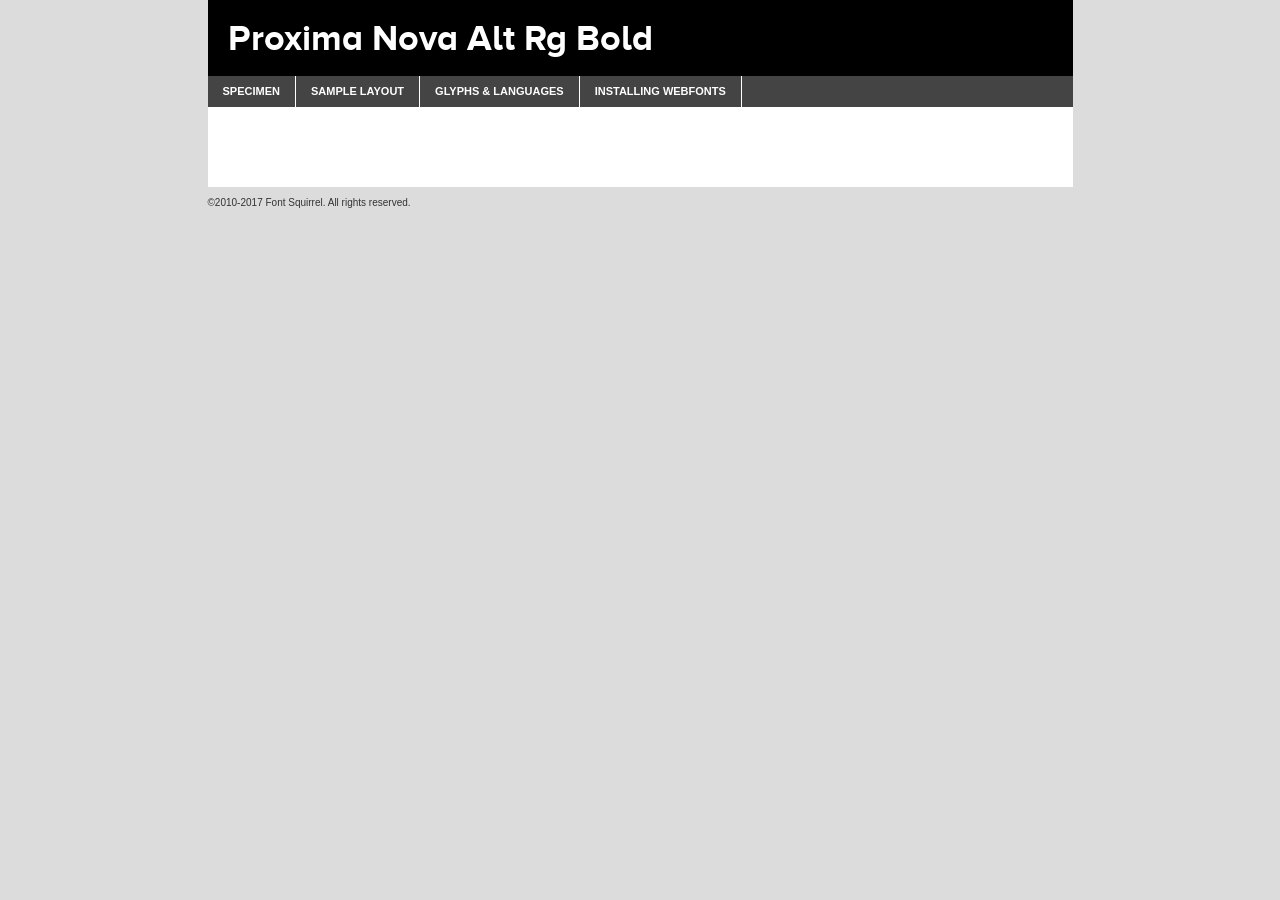
<file: assets/css/font-family/proxima_nova_alt_bold-demo.html>
<!DOCTYPE html PUBLIC "-//W3C//DTD XHTML 1.0 Transitional//EN"
        "http://www.w3.org/TR/xhtml1/DTD/xhtml1-transitional.dtd">

<html xmlns="http://www.w3.org/1999/xhtml" xml:lang="en" lang="en">
<head>
    <meta http-equiv="Content-Type" content="text/html; charset=utf-8"/>
    <script src="http://ajax.googleapis.com/ajax/libs/jquery/1.7.2/jquery.min.js" type="text/javascript" charset="utf-8"></script>
    <script type="text/javascript">
		(function($) {
			$.fn.easyTabs = function(option) {
				var param = jQuery.extend({ fadeSpeed: 'fast', defaultContent: 1, activeClass: 'active' }, option);
				$(this).each(function() {
					var thisId = '#' + this.id;
					if ( param.defaultContent == '' )
					{
						param.defaultContent = 1;
					}
					if ( typeof param.defaultContent == 'number' )
					{
						var defaultTab = $(thisId + ' .tabs li:eq(' + (param.defaultContent - 1) + ') a').attr('href').substr(1);
					}
					else
					{
						var defaultTab = param.defaultContent;
					}
					$(thisId + ' .tabs li a').each(function() {
						var tabToHide = $(this).attr('href').substr(1);
						$('#' + tabToHide).addClass('easytabs-tab-content');
					});
					hideAll();
					changeContent(defaultTab);

					function hideAll() {$(thisId + ' .easytabs-tab-content').hide();}

					function changeContent(tabId)
					{
						hideAll();
						$(thisId + ' .tabs li').removeClass(param.activeClass);
						$(thisId + ' .tabs li a[href=#' + tabId + ']').closest('li').addClass(param.activeClass);
						if ( param.fadeSpeed != 'none' )
						{
							$(thisId + ' #' + tabId).fadeIn(param.fadeSpeed);
						}
						else
						{
							$(thisId + ' #' + tabId).show();
						}
					}

					$(thisId + ' .tabs li').click(function() {
						var tabId = $(this).find('a').attr('href').substr(1);
						changeContent(tabId);
						return false;
					});
				});
			}
		})(jQuery);
    </script>
    <link rel="stylesheet" href="specimen_files/specimen_stylesheet.css" type="text/css" charset="utf-8"/>
    <link rel="stylesheet" href="stylesheet.css" type="text/css" charset="utf-8"/>

    <style type="text/css">
        		body {
			font-family: 'proxima_nova_altbold';
        		}

            </style>

    <title>Proxima Nova Alt Rg Bold Specimen</title>


    <script type="text/javascript" charset="utf-8">
		$(document).ready(function() {
			$('#container').easyTabs({ defaultContent: 1 });
		});
    </script>
</head>

<body>
<div id="container">
    <div id="header">
		Proxima Nova Alt Rg Bold    </div>
    <ul class="tabs">
        <li><a href="#specimen">Specimen</a></li>
        <li><a href="#layout">Sample Layout</a></li>
		        <li><a href="#glyphs">Glyphs &amp; Languages</a></li>
        <li><a href="#installing">Installing Webfonts</a></li>

    </ul>

    <div id="main_content">


        <div id="specimen">

            <div class="section">
                <div class="grid12 firstcol">
                    <div class="huge">AaBb</div>
                </div>
            </div>

            <div class="section">
                <div class="glyph_range">A&#x200B;B&#x200b;C&#x200b;D&#x200b;E&#x200b;F&#x200b;G&#x200b;H&#x200b;I&#x200b;J&#x200b;K&#x200b;L&#x200b;M&#x200b;N&#x200b;O&#x200b;P&#x200b;Q&#x200b;R&#x200b;S&#x200b;T&#x200b;U&#x200b;V&#x200b;W&#x200b;X&#x200b;Y&#x200b;Z&#x200b;a&#x200b;b&#x200b;c&#x200b;d&#x200b;e&#x200b;f&#x200b;g&#x200b;h&#x200b;i&#x200b;j&#x200b;k&#x200b;l&#x200b;m&#x200b;n&#x200b;o&#x200b;p&#x200b;q&#x200b;r&#x200b;s&#x200b;t&#x200b;u&#x200b;v&#x200b;w&#x200b;x&#x200b;y&#x200b;z&#x200b;1&#x200b;2&#x200b;3&#x200b;4&#x200b;5&#x200b;6&#x200b;7&#x200b;8&#x200b;9&#x200b;0&#x200b;&amp;&#x200b;.&#x200b;,&#x200b;?&#x200b;!&#x200b;&#64;&#x200b;(&#x200b;)&#x200b;#&#x200b;$&#x200b;%&#x200b;*&#x200b;+&#x200b;-&#x200b;=&#x200b;:&#x200b;;</div>
            </div>
            <div class="section">
                <div class="grid12 firstcol">
                    <table class="sample_table">
                        <tr>
                            <td>10</td>
                            <td class="size10">abcdefghijklmnopqrstuvwxyzABCDEFGHIJKLMNOPQRSTUVWXYZ0123456789abcdefghijklmnopqrstuvwxyzABCDEFGHIJKLMNOPQRSTUVWXYZ0123456789abcdefghijklmnopqrstuvwxyzABCDEFGHIJKLMNOPQRSTUVWXYZ</td>
                        </tr>
                        <tr>
                            <td>11</td>
                            <td class="size11">abcdefghijklmnopqrstuvwxyzABCDEFGHIJKLMNOPQRSTUVWXYZ0123456789abcdefghijklmnopqrstuvwxyzABCDEFGHIJKLMNOPQRSTUVWXYZ0123456789abcdefghijklmnopqrstuvwxyzABCDEFGHIJKLMNOPQRSTUVWXYZ</td>
                        </tr>
                        <tr>
                            <td>12</td>
                            <td class="size12">abcdefghijklmnopqrstuvwxyzABCDEFGHIJKLMNOPQRSTUVWXYZ0123456789abcdefghijklmnopqrstuvwxyzABCDEFGHIJKLMNOPQRSTUVWXYZ0123456789abcdefghijklmnopqrstuvwxyzABCDEFGHIJKLMNOPQRSTUVWXYZ</td>
                        </tr>
                        <tr>
                            <td>13</td>
                            <td class="size13">abcdefghijklmnopqrstuvwxyzABCDEFGHIJKLMNOPQRSTUVWXYZ0123456789abcdefghijklmnopqrstuvwxyzABCDEFGHIJKLMNOPQRSTUVWXYZ0123456789abcdefghijklmnopqrstuvwxyzABCDEFGHIJKLMNOPQRSTUVWXYZ</td>
                        </tr>
                        <tr>
                            <td>14</td>
                            <td class="size14">abcdefghijklmnopqrstuvwxyzABCDEFGHIJKLMNOPQRSTUVWXYZ0123456789abcdefghijklmnopqrstuvwxyzABCDEFGHIJKLMNOPQRSTUVWXYZ0123456789abcdefghijklmnopqrstuvwxyzABCDEFGHIJKLMNOPQRSTUVWXYZ</td>
                        </tr>
                        <tr>
                            <td>16</td>
                            <td class="size16">abcdefghijklmnopqrstuvwxyzABCDEFGHIJKLMNOPQRSTUVWXYZ0123456789abcdefghijklmnopqrstuvwxyzABCDEFGHIJKLMNOPQRSTUVWXYZ</td>
                        </tr>
                        <tr>
                            <td>18</td>
                            <td class="size18">abcdefghijklmnopqrstuvwxyzABCDEFGHIJKLMNOPQRSTUVWXYZ0123456789abcdefghijklmnopqrstuvwxyzABCDEFGHIJKLMNOPQRSTUVWXYZ</td>
                        </tr>
                        <tr>
                            <td>20</td>
                            <td class="size20">abcdefghijklmnopqrstuvwxyzABCDEFGHIJKLMNOPQRSTUVWXYZ0123456789abcdefghijklmnopqrstuvwxyzABCDEFGHIJKLMNOPQRSTUVWXYZ</td>
                        </tr>
                        <tr>
                            <td>24</td>
                            <td class="size24">abcdefghijklmnopqrstuvwxyzABCDEFGHIJKLMNOPQRSTUVWXYZ0123456789abcdefghijklmnopqrstuvwxyzABCDEFGHIJKLMNOPQRSTUVWXYZ</td>
                        </tr>
                        <tr>
                            <td>30</td>
                            <td class="size30">abcdefghijklmnopqrstuvwxyzABCDEFGHIJKLMNOPQRSTUVWXYZ0123456789abcdefghijklmnopqrstuvwxyzABCDEFGHIJKLMNOPQRSTUVWXYZ</td>
                        </tr>
                        <tr>
                            <td>36</td>
                            <td class="size36">abcdefghijklmnopqrstuvwxyzABCDEFGHIJKLMNOPQRSTUVWXYZ0123456789abcdefghijklmnopqrstuvwxyzABCDEFGHIJKLMNOPQRSTUVWXYZ</td>
                        </tr>
                        <tr>
                            <td>48</td>
                            <td class="size48">abcdefghijklmnopqrstuvwxyzABCDEFGHIJKLMNOPQRSTUVWXYZ0123456789abcdefghijklmnopqrstuvwxyzABCDEFGHIJKLMNOPQRSTUVWXYZ</td>
                        </tr>
                        <tr>
                            <td>60</td>
                            <td class="size60">abcdefghijklmnopqrstuvwxyzABCDEFGHIJKLMNOPQRSTUVWXYZ0123456789abcdefghijklmnopqrstuvwxyzABCDEFGHIJKLMNOPQRSTUVWXYZ</td>
                        </tr>
                        <tr>
                            <td>72</td>
                            <td class="size72">abcdefghijklmnopqrstuvwxyzABCDEFGHIJKLMNOPQRSTUVWXYZ0123456789abcdefghijklmnopqrstuvwxyzABCDEFGHIJKLMNOPQRSTUVWXYZ</td>
                        </tr>
                        <tr>
                            <td>90</td>
                            <td class="size90">abcdefghijklmnopqrstuvwxyzABCDEFGHIJKLMNOPQRSTUVWXYZ0123456789abcdefghijklmnopqrstuvwxyzABCDEFGHIJKLMNOPQRSTUVWXYZ</td>
                        </tr>
                    </table>

                </div>

            </div>


            <div class="section" id="bodycomparison">


                <div id="xheight">
                    <div class="fontbody">&#x25FC;&#x25FC;&#x25FC;&#x25FC;&#x25FC;&#x25FC;&#x25FC;&#x25FC;&#x25FC;&#x25FC;&#x25FC;&#x25FC;&#x25FC;&#x25FC;&#x25FC;&#x25FC;&#x25FC;&#x25FC;&#x25FC;&#x25FC;&#x25FC;&#x25FC;&#x25FC;&#x25FC;&#x25FC;&#x25FC;&#x25FC;&#x25FC;&#x25FC;&#x25FC;&#x25FC;&#x25FC;&#x25FC;&#x25FC;&#x25FC;&#x25FC;&#x25FC;&#x25FC;&#x25FC;&#x25FC;&#x25FC;&#x25FC;&#x25FC;&#x25FC;&#x25FC;&#x25FC;&#x25FC;&#x25FC;&#x25FC;&#x25FC;&#x25FC;&#x25FC;&#x25FC;&#x25FC;&#x25FC;&#x25FC;&#x25FC;&#x25FC;&#x25FC;&#x25FC;&#x25FC;&#x25FC;&#x25FC;&#x25FC;&#x25FC;&#x25FC;&#x25FC;&#x25FC;&#x25FC;&#x25FC;&#x25FC;&#x25FC;&#x25FC;&#x25FC;&#x25FC;&#x25FC;&#x25FC;&#x25FC;&#x25FC;&#x25FC;&#x25FC;&#x25FC;&#x25FC;&#x25FC;&#x25FC;&#x25FC;&#x25FC;&#x25FC;&#x25FC;&#x25FC;&#x25FC;&#x25FC;&#x25FC;&#x25FC;&#x25FC;&#x25FC;&#x25FC;&#x25FC;&#x25FC;body</div>
                    <div class="arialbody">body</div>
                    <div class="verdanabody">body</div>
                    <div class="georgiabody">body</div>
                </div>
                <div class="fontbody" style="z-index:1">
                    body<span>Proxima Nova Alt Rg Bold</span>
                </div>
                <div class="arialbody" style="z-index:1">
                    body<span>Arial</span>
                </div>
                <div class="verdanabody" style="z-index:1">
                    body<span>Verdana</span>
                </div>
                <div class="georgiabody" style="z-index:1">
                    body<span>Georgia</span>
                </div>


            </div>


            <div class="section psample psample_row1" id="">

                <div class="grid2 firstcol">
                    <p class="size10"><span>10.</span>Aenean lacinia bibendum nulla sed consectetur. Fusce dapibus, tellus ac cursus commodo, tortor mauris condimentum nibh, ut fermentum massa justo sit amet risus. Nullam id dolor id nibh ultricies vehicula ut id elit. Cum sociis natoque penatibus et magnis dis parturient montes, nascetur ridiculus mus. Nulla vitae elit libero, a pharetra augue.</p>

                </div>
                <div class="grid3">
                    <p class="size11"><span>11.</span>Aenean lacinia bibendum nulla sed consectetur. Fusce dapibus, tellus ac cursus commodo, tortor mauris condimentum nibh, ut fermentum massa justo sit amet risus. Nullam id dolor id nibh ultricies vehicula ut id elit. Cum sociis natoque penatibus et magnis dis parturient montes, nascetur ridiculus mus. Nulla vitae elit libero, a pharetra augue.</p>

                </div>
                <div class="grid3">
                    <p class="size12"><span>12.</span>Aenean lacinia bibendum nulla sed consectetur. Fusce dapibus, tellus ac cursus commodo, tortor mauris condimentum nibh, ut fermentum massa justo sit amet risus. Nullam id dolor id nibh ultricies vehicula ut id elit. Cum sociis natoque penatibus et magnis dis parturient montes, nascetur ridiculus mus. Nulla vitae elit libero, a pharetra augue.</p>

                </div>
                <div class="grid4">
                    <p class="size13"><span>13.</span>Aenean lacinia bibendum nulla sed consectetur. Fusce dapibus, tellus ac cursus commodo, tortor mauris condimentum nibh, ut fermentum massa justo sit amet risus. Nullam id dolor id nibh ultricies vehicula ut id elit. Cum sociis natoque penatibus et magnis dis parturient montes, nascetur ridiculus mus. Nulla vitae elit libero, a pharetra augue.</p>

                </div>
                <div class="white_blend"></div>

            </div>
            <div class="section psample psample_row2" id="">
                <div class="grid3 firstcol">
                    <p class="size14"><span>14.</span>Aenean lacinia bibendum nulla sed consectetur. Fusce dapibus, tellus ac cursus commodo, tortor mauris condimentum nibh, ut fermentum massa justo sit amet risus. Nullam id dolor id nibh ultricies vehicula ut id elit. Cum sociis natoque penatibus et magnis dis parturient montes, nascetur ridiculus mus. Nulla vitae elit libero, a pharetra augue.</p>

                </div>
                <div class="grid4">
                    <p class="size16"><span>16.</span>Aenean lacinia bibendum nulla sed consectetur. Fusce dapibus, tellus ac cursus commodo, tortor mauris condimentum nibh, ut fermentum massa justo sit amet risus. Nullam id dolor id nibh ultricies vehicula ut id elit. Cum sociis natoque penatibus et magnis dis parturient montes, nascetur ridiculus mus. Nulla vitae elit libero, a pharetra augue.</p>

                </div>
                <div class="grid5">
                    <p class="size18"><span>18.</span>Aenean lacinia bibendum nulla sed consectetur. Fusce dapibus, tellus ac cursus commodo, tortor mauris condimentum nibh, ut fermentum massa justo sit amet risus. Nullam id dolor id nibh ultricies vehicula ut id elit. Cum sociis natoque penatibus et magnis dis parturient montes, nascetur ridiculus mus. Nulla vitae elit libero, a pharetra augue.</p>

                </div>

                <div class="white_blend"></div>

            </div>

            <div class="section psample psample_row3" id="">
                <div class="grid5 firstcol">
                    <p class="size20"><span>20.</span>Aenean lacinia bibendum nulla sed consectetur. Fusce dapibus, tellus ac cursus commodo, tortor mauris condimentum nibh, ut fermentum massa justo sit amet risus. Nullam id dolor id nibh ultricies vehicula ut id elit. Cum sociis natoque penatibus et magnis dis parturient montes, nascetur ridiculus mus. Nulla vitae elit libero, a pharetra augue.</p>
                </div>
                <div class="grid7">
                    <p class="size24"><span>24.</span>Aenean lacinia bibendum nulla sed consectetur. Fusce dapibus, tellus ac cursus commodo, tortor mauris condimentum nibh, ut fermentum massa justo sit amet risus. Nullam id dolor id nibh ultricies vehicula ut id elit. Cum sociis natoque penatibus et magnis dis parturient montes, nascetur ridiculus mus. Nulla vitae elit libero, a pharetra augue.</p>
                </div>

                <div class="white_blend"></div>

            </div>

            <div class="section psample psample_row4" id="">
                <div class="grid12 firstcol">
                    <p class="size30"><span>30.</span>Aenean lacinia bibendum nulla sed consectetur. Fusce dapibus, tellus ac cursus commodo, tortor mauris condimentum nibh, ut fermentum massa justo sit amet risus. Nullam id dolor id nibh ultricies vehicula ut id elit. Cum sociis natoque penatibus et magnis dis parturient montes, nascetur ridiculus mus. Nulla vitae elit libero, a pharetra augue.</p>
                </div>
                <div class="white_blend"></div>

            </div>


            <div class="section psample psample_row1 fullreverse">
                <div class="grid2 firstcol">
                    <p class="size10"><span>10.</span>Aenean lacinia bibendum nulla sed consectetur. Fusce dapibus, tellus ac cursus commodo, tortor mauris condimentum nibh, ut fermentum massa justo sit amet risus. Nullam id dolor id nibh ultricies vehicula ut id elit. Cum sociis natoque penatibus et magnis dis parturient montes, nascetur ridiculus mus. Nulla vitae elit libero, a pharetra augue.</p>

                </div>
                <div class="grid3">
                    <p class="size11"><span>11.</span>Aenean lacinia bibendum nulla sed consectetur. Fusce dapibus, tellus ac cursus commodo, tortor mauris condimentum nibh, ut fermentum massa justo sit amet risus. Nullam id dolor id nibh ultricies vehicula ut id elit. Cum sociis natoque penatibus et magnis dis parturient montes, nascetur ridiculus mus. Nulla vitae elit libero, a pharetra augue.</p>

                </div>
                <div class="grid3">
                    <p class="size12"><span>12.</span>Aenean lacinia bibendum nulla sed consectetur. Fusce dapibus, tellus ac cursus commodo, tortor mauris condimentum nibh, ut fermentum massa justo sit amet risus. Nullam id dolor id nibh ultricies vehicula ut id elit. Cum sociis natoque penatibus et magnis dis parturient montes, nascetur ridiculus mus. Nulla vitae elit libero, a pharetra augue.</p>

                </div>
                <div class="grid4">
                    <p class="size13"><span>13.</span>Aenean lacinia bibendum nulla sed consectetur. Fusce dapibus, tellus ac cursus commodo, tortor mauris condimentum nibh, ut fermentum massa justo sit amet risus. Nullam id dolor id nibh ultricies vehicula ut id elit. Cum sociis natoque penatibus et magnis dis parturient montes, nascetur ridiculus mus. Nulla vitae elit libero, a pharetra augue.</p>

                </div>
                <div class="black_blend"></div>

            </div>

            <div class="section psample psample_row2 fullreverse">
                <div class="grid3 firstcol">
                    <p class="size14"><span>14.</span>Aenean lacinia bibendum nulla sed consectetur. Fusce dapibus, tellus ac cursus commodo, tortor mauris condimentum nibh, ut fermentum massa justo sit amet risus. Nullam id dolor id nibh ultricies vehicula ut id elit. Cum sociis natoque penatibus et magnis dis parturient montes, nascetur ridiculus mus. Nulla vitae elit libero, a pharetra augue.</p>

                </div>
                <div class="grid4">
                    <p class="size16"><span>16.</span>Aenean lacinia bibendum nulla sed consectetur. Fusce dapibus, tellus ac cursus commodo, tortor mauris condimentum nibh, ut fermentum massa justo sit amet risus. Nullam id dolor id nibh ultricies vehicula ut id elit. Cum sociis natoque penatibus et magnis dis parturient montes, nascetur ridiculus mus. Nulla vitae elit libero, a pharetra augue.</p>

                </div>
                <div class="grid5">
                    <p class="size18"><span>18.</span>Aenean lacinia bibendum nulla sed consectetur. Fusce dapibus, tellus ac cursus commodo, tortor mauris condimentum nibh, ut fermentum massa justo sit amet risus. Nullam id dolor id nibh ultricies vehicula ut id elit. Cum sociis natoque penatibus et magnis dis parturient montes, nascetur ridiculus mus. Nulla vitae elit libero, a pharetra augue.</p>

                </div>
                <div class="black_blend"></div>

            </div>

            <div class="section psample fullreverse psample_row3" id="">
                <div class="grid5 firstcol">
                    <p class="size20"><span>20.</span>Aenean lacinia bibendum nulla sed consectetur. Fusce dapibus, tellus ac cursus commodo, tortor mauris condimentum nibh, ut fermentum massa justo sit amet risus. Nullam id dolor id nibh ultricies vehicula ut id elit. Cum sociis natoque penatibus et magnis dis parturient montes, nascetur ridiculus mus. Nulla vitae elit libero, a pharetra augue.</p>
                </div>
                <div class="grid7">
                    <p class="size24"><span>24.</span>Aenean lacinia bibendum nulla sed consectetur. Fusce dapibus, tellus ac cursus commodo, tortor mauris condimentum nibh, ut fermentum massa justo sit amet risus. Nullam id dolor id nibh ultricies vehicula ut id elit. Cum sociis natoque penatibus et magnis dis parturient montes, nascetur ridiculus mus. Nulla vitae elit libero, a pharetra augue.</p>
                </div>

                <div class="black_blend"></div>

            </div>

            <div class="section psample fullreverse psample_row4" id="" style="border-bottom: 20px #000 solid;">
                <div class="grid12 firstcol">
                    <p class="size30"><span>30.</span>Aenean lacinia bibendum nulla sed consectetur. Fusce dapibus, tellus ac cursus commodo, tortor mauris condimentum nibh, ut fermentum massa justo sit amet risus. Nullam id dolor id nibh ultricies vehicula ut id elit. Cum sociis natoque penatibus et magnis dis parturient montes, nascetur ridiculus mus. Nulla vitae elit libero, a pharetra augue.</p>
                </div>
                <div class="black_blend"></div>

            </div>


        </div>

        <div id="layout">

            <div class="section">

                <div class="grid12 firstcol">
                    <h1>Lorem Ipsum Dolor</h1>
                    <h2>Etiam porta sem malesuada magna mollis euismod</h2>

                    <p class="byline">By <a href="#link">Aenean Lacinia</a></p>
                </div>
            </div>
            <div class="section">
                <div class="grid8 firstcol">
                    <p class="large">Donec sed odio dui. Morbi leo risus, porta ac consectetur ac, vestibulum at eros. Fusce dapibus, tellus ac cursus commodo, tortor mauris condimentum nibh, ut fermentum massa justo sit amet risus. </p>


                    <h3>Pellentesque ornare sem</h3>

                    <p>Maecenas sed diam eget risus varius blandit sit amet non magna. Maecenas faucibus mollis interdum. Donec ullamcorper nulla non metus auctor fringilla. Nullam id dolor id nibh ultricies vehicula ut id elit. Nullam id dolor id nibh ultricies vehicula ut id elit. </p>

                    <p>Aenean eu leo quam. Pellentesque ornare sem lacinia quam venenatis vestibulum. Lorem ipsum dolor sit amet, consectetur adipiscing elit. Cum sociis natoque penatibus et magnis dis parturient montes, nascetur ridiculus mus. </p>

                    <p>Nulla vitae elit libero, a pharetra augue. Praesent commodo cursus magna, vel scelerisque nisl consectetur et. Aenean lacinia bibendum nulla sed consectetur. </p>

                    <p>Nullam quis risus eget urna mollis ornare vel eu leo. Nullam quis risus eget urna mollis ornare vel eu leo. Maecenas sed diam eget risus varius blandit sit amet non magna. Donec ullamcorper nulla non metus auctor fringilla. </p>

                    <h3>Cras mattis consectetur</h3>

                    <p>Aenean eu leo quam. Pellentesque ornare sem lacinia quam venenatis vestibulum. Aenean lacinia bibendum nulla sed consectetur. Integer posuere erat a ante venenatis dapibus posuere velit aliquet. Cras mattis consectetur purus sit amet fermentum. </p>

                    <p>Nullam id dolor id nibh ultricies vehicula ut id elit. Nullam quis risus eget urna mollis ornare vel eu leo. Cras mattis consectetur purus sit amet fermentum.</p>
                </div>

                <div class="grid4 sidebar">

                    <div class="box reverse">
                        <p class="last">Nullam quis risus eget urna mollis ornare vel eu leo. Donec ullamcorper nulla non metus auctor fringilla. Cras mattis consectetur purus sit amet fermentum. Sed posuere consectetur est at lobortis. Lorem ipsum dolor sit amet, consectetur adipiscing elit. </p>
                    </div>

                    <p class="caption">Maecenas sed diam eget risus varius.</p>

                    <p>Vestibulum id ligula porta felis euismod semper. Integer posuere erat a ante venenatis dapibus posuere velit aliquet. Vestibulum id ligula porta felis euismod semper. Sed posuere consectetur est at lobortis. Maecenas sed diam eget risus varius blandit sit amet non magna. Fusce dapibus, tellus ac cursus commodo, tortor mauris condimentum nibh, ut fermentum massa justo sit amet risus. </p>


                    <p>Duis mollis, est non commodo luctus, nisi erat porttitor ligula, eget lacinia odio sem nec elit. Aenean lacinia bibendum nulla sed consectetur. Vivamus sagittis lacus vel augue laoreet rutrum faucibus dolor auctor. Aenean lacinia bibendum nulla sed consectetur. Nullam quis risus eget urna mollis ornare vel eu leo. </p>

                    <p>Praesent commodo cursus magna, vel scelerisque nisl consectetur et. Donec ullamcorper nulla non metus auctor fringilla. Maecenas faucibus mollis interdum. Fusce dapibus, tellus ac cursus commodo, tortor mauris condimentum nibh, ut fermentum massa justo sit amet risus. </p>

                </div>
            </div>

        </div>


		

        <div id="glyphs">
            <div class="section">
                <div class="grid12 firstcol">

                    <h1>Language Support</h1>
                    <p>The subset of Proxima Nova Alt Rg Bold in this kit supports the following languages:<br/>

						Albanian, Basque, Breton, Chamorro, Danish, Dutch, English, Faroese, Finnish, French, Frisian, Galician, German, Icelandic, Italian, Malagasy, Norwegian, Portuguese, Spanish, Alsatian, Aragonese, Arapaho, Arrernte, Asturian, Aymara, Bislama, Cebuano, Corsican, Fijian, French_creole, Genoese, Gilbertese, Greenlandic, Haitian_creole, Hiligaynon, Hmong, Hopi, Ibanag, Iloko_ilokano, Indonesian, Interglossa_glosa, Interlingua, Irish_gaelic, Jerriais, Lojban, Lombard, Luxembourgeois, Manx, Mohawk, Norfolk_pitcairnese, Occitan, Oromo, Pangasinan, Papiamento, Piedmontese, Potawatomi, Rhaeto-romance, Romansh, Rotokas, Sami_lule, Samoan, Sardinian, Scots_gaelic, Seychelles_creole, Shona, Sicilian, Somali, Southern_ndebele, Swahili, Swati_swazi, Tagalog_filipino_pilipino, Tetum, Tok_pisin, Uyghur_latinized, Volapuk, Walloon, Warlpiri, Xhosa, Yapese, Zulu, Latinbasic, Ubasic, Demo                    </p>
                    <h1>Glyph Chart</h1>
                    <p>The subset of Proxima Nova Alt Rg Bold in this kit includes all the glyphs listed below. Unicode entities are included above each glyph to help you insert individual characters into your layout.</p>
                    <div id="glyph_chart">

																																	                                <div><p>&amp;#13;</p>&#13;</div>
																				                                <div><p>&amp;#32;</p>&#32;</div>
																				                                <div><p>&amp;#33;</p>&#33;</div>
																				                                <div><p>&amp;#34;</p>&#34;</div>
																				                                <div><p>&amp;#35;</p>&#35;</div>
																				                                <div><p>&amp;#36;</p>&#36;</div>
																				                                <div><p>&amp;#37;</p>&#37;</div>
																				                                <div><p>&amp;#38;</p>&#38;</div>
																				                                <div><p>&amp;#39;</p>&#39;</div>
																				                                <div><p>&amp;#40;</p>&#40;</div>
																				                                <div><p>&amp;#41;</p>&#41;</div>
																				                                <div><p>&amp;#42;</p>&#42;</div>
																				                                <div><p>&amp;#43;</p>&#43;</div>
																				                                <div><p>&amp;#44;</p>&#44;</div>
																				                                <div><p>&amp;#45;</p>&#45;</div>
																				                                <div><p>&amp;#46;</p>&#46;</div>
																				                                <div><p>&amp;#47;</p>&#47;</div>
																				                                <div><p>&amp;#48;</p>&#48;</div>
																				                                <div><p>&amp;#49;</p>&#49;</div>
																				                                <div><p>&amp;#50;</p>&#50;</div>
																				                                <div><p>&amp;#51;</p>&#51;</div>
																				                                <div><p>&amp;#52;</p>&#52;</div>
																				                                <div><p>&amp;#53;</p>&#53;</div>
																				                                <div><p>&amp;#54;</p>&#54;</div>
																				                                <div><p>&amp;#55;</p>&#55;</div>
																				                                <div><p>&amp;#56;</p>&#56;</div>
																				                                <div><p>&amp;#57;</p>&#57;</div>
																				                                <div><p>&amp;#58;</p>&#58;</div>
																				                                <div><p>&amp;#59;</p>&#59;</div>
																				                                <div><p>&amp;#60;</p>&#60;</div>
																				                                <div><p>&amp;#61;</p>&#61;</div>
																				                                <div><p>&amp;#62;</p>&#62;</div>
																				                                <div><p>&amp;#63;</p>&#63;</div>
																				                                <div><p>&amp;#64;</p>&#64;</div>
																				                                <div><p>&amp;#65;</p>&#65;</div>
																				                                <div><p>&amp;#66;</p>&#66;</div>
																				                                <div><p>&amp;#67;</p>&#67;</div>
																				                                <div><p>&amp;#68;</p>&#68;</div>
																				                                <div><p>&amp;#69;</p>&#69;</div>
																				                                <div><p>&amp;#70;</p>&#70;</div>
																				                                <div><p>&amp;#71;</p>&#71;</div>
																				                                <div><p>&amp;#72;</p>&#72;</div>
																				                                <div><p>&amp;#73;</p>&#73;</div>
																				                                <div><p>&amp;#74;</p>&#74;</div>
																				                                <div><p>&amp;#75;</p>&#75;</div>
																				                                <div><p>&amp;#76;</p>&#76;</div>
																				                                <div><p>&amp;#77;</p>&#77;</div>
																				                                <div><p>&amp;#78;</p>&#78;</div>
																				                                <div><p>&amp;#79;</p>&#79;</div>
																				                                <div><p>&amp;#80;</p>&#80;</div>
																				                                <div><p>&amp;#81;</p>&#81;</div>
																				                                <div><p>&amp;#82;</p>&#82;</div>
																				                                <div><p>&amp;#83;</p>&#83;</div>
																				                                <div><p>&amp;#84;</p>&#84;</div>
																				                                <div><p>&amp;#85;</p>&#85;</div>
																				                                <div><p>&amp;#86;</p>&#86;</div>
																				                                <div><p>&amp;#87;</p>&#87;</div>
																				                                <div><p>&amp;#88;</p>&#88;</div>
																				                                <div><p>&amp;#89;</p>&#89;</div>
																				                                <div><p>&amp;#90;</p>&#90;</div>
																				                                <div><p>&amp;#91;</p>&#91;</div>
																				                                <div><p>&amp;#92;</p>&#92;</div>
																				                                <div><p>&amp;#93;</p>&#93;</div>
																				                                <div><p>&amp;#94;</p>&#94;</div>
																				                                <div><p>&amp;#95;</p>&#95;</div>
																				                                <div><p>&amp;#96;</p>&#96;</div>
																				                                <div><p>&amp;#97;</p>&#97;</div>
																				                                <div><p>&amp;#98;</p>&#98;</div>
																				                                <div><p>&amp;#99;</p>&#99;</div>
																				                                <div><p>&amp;#100;</p>&#100;</div>
																				                                <div><p>&amp;#101;</p>&#101;</div>
																				                                <div><p>&amp;#102;</p>&#102;</div>
																				                                <div><p>&amp;#103;</p>&#103;</div>
																				                                <div><p>&amp;#104;</p>&#104;</div>
																				                                <div><p>&amp;#105;</p>&#105;</div>
																				                                <div><p>&amp;#106;</p>&#106;</div>
																				                                <div><p>&amp;#107;</p>&#107;</div>
																				                                <div><p>&amp;#108;</p>&#108;</div>
																				                                <div><p>&amp;#109;</p>&#109;</div>
																				                                <div><p>&amp;#110;</p>&#110;</div>
																				                                <div><p>&amp;#111;</p>&#111;</div>
																				                                <div><p>&amp;#112;</p>&#112;</div>
																				                                <div><p>&amp;#113;</p>&#113;</div>
																				                                <div><p>&amp;#114;</p>&#114;</div>
																				                                <div><p>&amp;#115;</p>&#115;</div>
																				                                <div><p>&amp;#116;</p>&#116;</div>
																				                                <div><p>&amp;#117;</p>&#117;</div>
																				                                <div><p>&amp;#118;</p>&#118;</div>
																				                                <div><p>&amp;#119;</p>&#119;</div>
																				                                <div><p>&amp;#120;</p>&#120;</div>
																				                                <div><p>&amp;#121;</p>&#121;</div>
																				                                <div><p>&amp;#122;</p>&#122;</div>
																				                                <div><p>&amp;#123;</p>&#123;</div>
																				                                <div><p>&amp;#124;</p>&#124;</div>
																				                                <div><p>&amp;#125;</p>&#125;</div>
																				                                <div><p>&amp;#126;</p>&#126;</div>
																				                                <div><p>&amp;#160;</p>&#160;</div>
																				                                <div><p>&amp;#161;</p>&#161;</div>
																				                                <div><p>&amp;#162;</p>&#162;</div>
																				                                <div><p>&amp;#163;</p>&#163;</div>
																				                                <div><p>&amp;#165;</p>&#165;</div>
																				                                <div><p>&amp;#166;</p>&#166;</div>
																				                                <div><p>&amp;#167;</p>&#167;</div>
																				                                <div><p>&amp;#168;</p>&#168;</div>
																				                                <div><p>&amp;#169;</p>&#169;</div>
																				                                <div><p>&amp;#170;</p>&#170;</div>
																				                                <div><p>&amp;#171;</p>&#171;</div>
																				                                <div><p>&amp;#172;</p>&#172;</div>
																				                                <div><p>&amp;#173;</p>&#173;</div>
																				                                <div><p>&amp;#174;</p>&#174;</div>
																				                                <div><p>&amp;#175;</p>&#175;</div>
																				                                <div><p>&amp;#176;</p>&#176;</div>
																				                                <div><p>&amp;#177;</p>&#177;</div>
																				                                <div><p>&amp;#178;</p>&#178;</div>
																				                                <div><p>&amp;#179;</p>&#179;</div>
																				                                <div><p>&amp;#180;</p>&#180;</div>
																				                                <div><p>&amp;#181;</p>&#181;</div>
																				                                <div><p>&amp;#182;</p>&#182;</div>
																				                                <div><p>&amp;#183;</p>&#183;</div>
																				                                <div><p>&amp;#184;</p>&#184;</div>
																				                                <div><p>&amp;#185;</p>&#185;</div>
																				                                <div><p>&amp;#186;</p>&#186;</div>
																				                                <div><p>&amp;#187;</p>&#187;</div>
																				                                <div><p>&amp;#188;</p>&#188;</div>
																				                                <div><p>&amp;#189;</p>&#189;</div>
																				                                <div><p>&amp;#190;</p>&#190;</div>
																				                                <div><p>&amp;#191;</p>&#191;</div>
																				                                <div><p>&amp;#192;</p>&#192;</div>
																				                                <div><p>&amp;#193;</p>&#193;</div>
																				                                <div><p>&amp;#194;</p>&#194;</div>
																				                                <div><p>&amp;#195;</p>&#195;</div>
																				                                <div><p>&amp;#196;</p>&#196;</div>
																				                                <div><p>&amp;#197;</p>&#197;</div>
																				                                <div><p>&amp;#198;</p>&#198;</div>
																				                                <div><p>&amp;#199;</p>&#199;</div>
																				                                <div><p>&amp;#200;</p>&#200;</div>
																				                                <div><p>&amp;#201;</p>&#201;</div>
																				                                <div><p>&amp;#202;</p>&#202;</div>
																				                                <div><p>&amp;#203;</p>&#203;</div>
																				                                <div><p>&amp;#204;</p>&#204;</div>
																				                                <div><p>&amp;#205;</p>&#205;</div>
																				                                <div><p>&amp;#206;</p>&#206;</div>
																				                                <div><p>&amp;#207;</p>&#207;</div>
																				                                <div><p>&amp;#208;</p>&#208;</div>
																				                                <div><p>&amp;#209;</p>&#209;</div>
																				                                <div><p>&amp;#210;</p>&#210;</div>
																				                                <div><p>&amp;#211;</p>&#211;</div>
																				                                <div><p>&amp;#212;</p>&#212;</div>
																				                                <div><p>&amp;#213;</p>&#213;</div>
																				                                <div><p>&amp;#214;</p>&#214;</div>
																				                                <div><p>&amp;#215;</p>&#215;</div>
																				                                <div><p>&amp;#216;</p>&#216;</div>
																				                                <div><p>&amp;#217;</p>&#217;</div>
																				                                <div><p>&amp;#218;</p>&#218;</div>
																				                                <div><p>&amp;#219;</p>&#219;</div>
																				                                <div><p>&amp;#220;</p>&#220;</div>
																				                                <div><p>&amp;#221;</p>&#221;</div>
																				                                <div><p>&amp;#222;</p>&#222;</div>
																				                                <div><p>&amp;#223;</p>&#223;</div>
																				                                <div><p>&amp;#224;</p>&#224;</div>
																				                                <div><p>&amp;#225;</p>&#225;</div>
																				                                <div><p>&amp;#226;</p>&#226;</div>
																				                                <div><p>&amp;#227;</p>&#227;</div>
																				                                <div><p>&amp;#228;</p>&#228;</div>
																				                                <div><p>&amp;#229;</p>&#229;</div>
																				                                <div><p>&amp;#230;</p>&#230;</div>
																				                                <div><p>&amp;#231;</p>&#231;</div>
																				                                <div><p>&amp;#232;</p>&#232;</div>
																				                                <div><p>&amp;#233;</p>&#233;</div>
																				                                <div><p>&amp;#234;</p>&#234;</div>
																				                                <div><p>&amp;#235;</p>&#235;</div>
																				                                <div><p>&amp;#236;</p>&#236;</div>
																				                                <div><p>&amp;#237;</p>&#237;</div>
																				                                <div><p>&amp;#238;</p>&#238;</div>
																				                                <div><p>&amp;#239;</p>&#239;</div>
																				                                <div><p>&amp;#240;</p>&#240;</div>
																				                                <div><p>&amp;#241;</p>&#241;</div>
																				                                <div><p>&amp;#242;</p>&#242;</div>
																				                                <div><p>&amp;#243;</p>&#243;</div>
																				                                <div><p>&amp;#244;</p>&#244;</div>
																				                                <div><p>&amp;#245;</p>&#245;</div>
																				                                <div><p>&amp;#246;</p>&#246;</div>
																				                                <div><p>&amp;#247;</p>&#247;</div>
																				                                <div><p>&amp;#248;</p>&#248;</div>
																				                                <div><p>&amp;#249;</p>&#249;</div>
																				                                <div><p>&amp;#250;</p>&#250;</div>
																				                                <div><p>&amp;#251;</p>&#251;</div>
																				                                <div><p>&amp;#252;</p>&#252;</div>
																				                                <div><p>&amp;#253;</p>&#253;</div>
																				                                <div><p>&amp;#254;</p>&#254;</div>
																				                                <div><p>&amp;#255;</p>&#255;</div>
																				                                <div><p>&amp;#338;</p>&#338;</div>
																				                                <div><p>&amp;#339;</p>&#339;</div>
																				                                <div><p>&amp;#376;</p>&#376;</div>
																				                                <div><p>&amp;#710;</p>&#710;</div>
																				                                <div><p>&amp;#732;</p>&#732;</div>
																				                                <div><p>&amp;#8192;</p>&#8192;</div>
																				                                <div><p>&amp;#8193;</p>&#8193;</div>
																				                                <div><p>&amp;#8194;</p>&#8194;</div>
																				                                <div><p>&amp;#8195;</p>&#8195;</div>
																				                                <div><p>&amp;#8196;</p>&#8196;</div>
																				                                <div><p>&amp;#8197;</p>&#8197;</div>
																				                                <div><p>&amp;#8198;</p>&#8198;</div>
																				                                <div><p>&amp;#8199;</p>&#8199;</div>
																				                                <div><p>&amp;#8200;</p>&#8200;</div>
																				                                <div><p>&amp;#8201;</p>&#8201;</div>
																				                                <div><p>&amp;#8202;</p>&#8202;</div>
																				                                <div><p>&amp;#8208;</p>&#8208;</div>
																				                                <div><p>&amp;#8209;</p>&#8209;</div>
																				                                <div><p>&amp;#8210;</p>&#8210;</div>
																				                                <div><p>&amp;#8211;</p>&#8211;</div>
																				                                <div><p>&amp;#8212;</p>&#8212;</div>
																				                                <div><p>&amp;#8216;</p>&#8216;</div>
																				                                <div><p>&amp;#8217;</p>&#8217;</div>
																				                                <div><p>&amp;#8218;</p>&#8218;</div>
																				                                <div><p>&amp;#8220;</p>&#8220;</div>
																				                                <div><p>&amp;#8221;</p>&#8221;</div>
																				                                <div><p>&amp;#8222;</p>&#8222;</div>
																				                                <div><p>&amp;#8226;</p>&#8226;</div>
																				                                <div><p>&amp;#8230;</p>&#8230;</div>
																				                                <div><p>&amp;#8239;</p>&#8239;</div>
																				                                <div><p>&amp;#8249;</p>&#8249;</div>
																				                                <div><p>&amp;#8250;</p>&#8250;</div>
																				                                <div><p>&amp;#8287;</p>&#8287;</div>
																				                                <div><p>&amp;#8364;</p>&#8364;</div>
																				                                <div><p>&amp;#8482;</p>&#8482;</div>
																				                                <div><p>&amp;#9724;</p>&#9724;</div>
																				                                <div><p>&amp;#64257;</p>&#64257;</div>
																				                                <div><p>&amp;#64258;</p>&#64258;</div>
																																																										                    </div>
                </div>


            </div>
        </div>


        <div id="specs">

        </div>

        <div id="installing">
            <div class="section">
                <div class="grid7 firstcol">
                    <h1>Installing Webfonts</h1>

                    <p>Webfonts are supported by all major browser platforms but not all in the same way. There are currently four different font formats that must be included in order to target all browsers. This includes TTF, WOFF, EOT and SVG.</p>

                    <h2>1. Upload your webfonts</h2>
                    <p>You must upload your webfont kit to your website. They should be in or near the same directory as your CSS files.</p>

                    <h2>2. Include the webfont stylesheet</h2>
                    <p>A special CSS @font-face declaration helps the various browsers select the appropriate font it needs without causing you a bunch of headaches. Learn more about this syntax by reading the <a href="https://www.fontspring.com/blog/further-hardening-of-the-bulletproof-syntax">Fontspring blog post</a> about it. The code for it is as follows:</p>


                    <code>
                        @font-face{
                        font-family: 'MyWebFont';
                        src: url('WebFont.eot');
                        src: url('WebFont.eot?#iefix') format('embedded-opentype'),
                        url('WebFont.woff') format('woff'),
                        url('WebFont.ttf') format('truetype'),
                        url('WebFont.svg#webfont') format('svg');
                        }
                    </code>

                    <p>We've already gone ahead and generated the code for you. All you have to do is link to the stylesheet in your HTML, like this:</p>
                    <code>&lt;link rel=&quot;stylesheet&quot; href=&quot;stylesheet.css&quot; type=&quot;text/css&quot; charset=&quot;utf-8&quot; /&gt;</code>

                    <h2>3. Modify your own stylesheet</h2>
                    <p>To take advantage of your new fonts, you must tell your stylesheet to use them. Look at the original @font-face declaration above and find the property called "font-family." The name linked there will be what you use to reference the font. Prepend that webfont name to the font stack in the "font-family" property, inside the selector you want to change. For example:</p>
                    <code>p { font-family: 'WebFont', Arial, sans-serif; }</code>

                    <h2>4. Test</h2>
                    <p>Getting webfonts to work cross-browser <em>can</em> be tricky. Use the information in the sidebar to help you if you find that fonts aren't loading in a particular browser.</p>
                </div>

                <div class="grid5 sidebar">
                    <div class="box">
                        <h2>Troubleshooting<br/>Font-Face Problems</h2>
                        <p>Having trouble getting your webfonts to load in your new website? Here are some tips to sort out what might be the problem.</p>

                        <h3>Fonts not showing in any browser</h3>

                        <p>This sounds like you need to work on the plumbing. You either did not upload the fonts to the correct directory, or you did not link the fonts properly in the CSS. If you've confirmed that all this is correct and you still have a problem, take a look at your .htaccess file and see if requests are getting intercepted.</p>

                        <h3>Fonts not loading in iPhone or iPad</h3>

                        <p>The most common problem here is that you are serving the fonts from an IIS server. IIS refuses to serve files that have unknown MIME types. If that is the case, you must set the MIME type for SVG to "image/svg+xml" in the server settings. Follow these instructions from Microsoft if you need help.</p>

                        <h3>Fonts not loading in Firefox</h3>

                        <p>The primary reason for this failure? You are still using a version Firefox older than 3.5. So upgrade already! If that isn't it, then you are very likely serving fonts from a different domain. Firefox requires that all font assets be served from the same domain. Lastly it is possible that you need to add WOFF to your list of MIME types (if you are serving via IIS.)</p>

                        <h3>Fonts not loading in IE</h3>

                        <p>Are you looking at Internet Explorer on an actual Windows machine or are you cheating by using a service like Adobe BrowserLab? Many of these screenshot services do not render @font-face for IE. Best to test it on a real machine.</p>

                        <h3>Fonts not loading in IE9</h3>

                        <p>IE9, like Firefox, requires that fonts be served from the same domain as the website. Make sure that is the case.</p>
                    </div>
                </div>
            </div>

        </div>

    </div>
    <div id="footer">
        <p>&copy;2010-2017 Font Squirrel. All rights reserved.</p>
    </div>
</div>
</body>
</html>
</file>
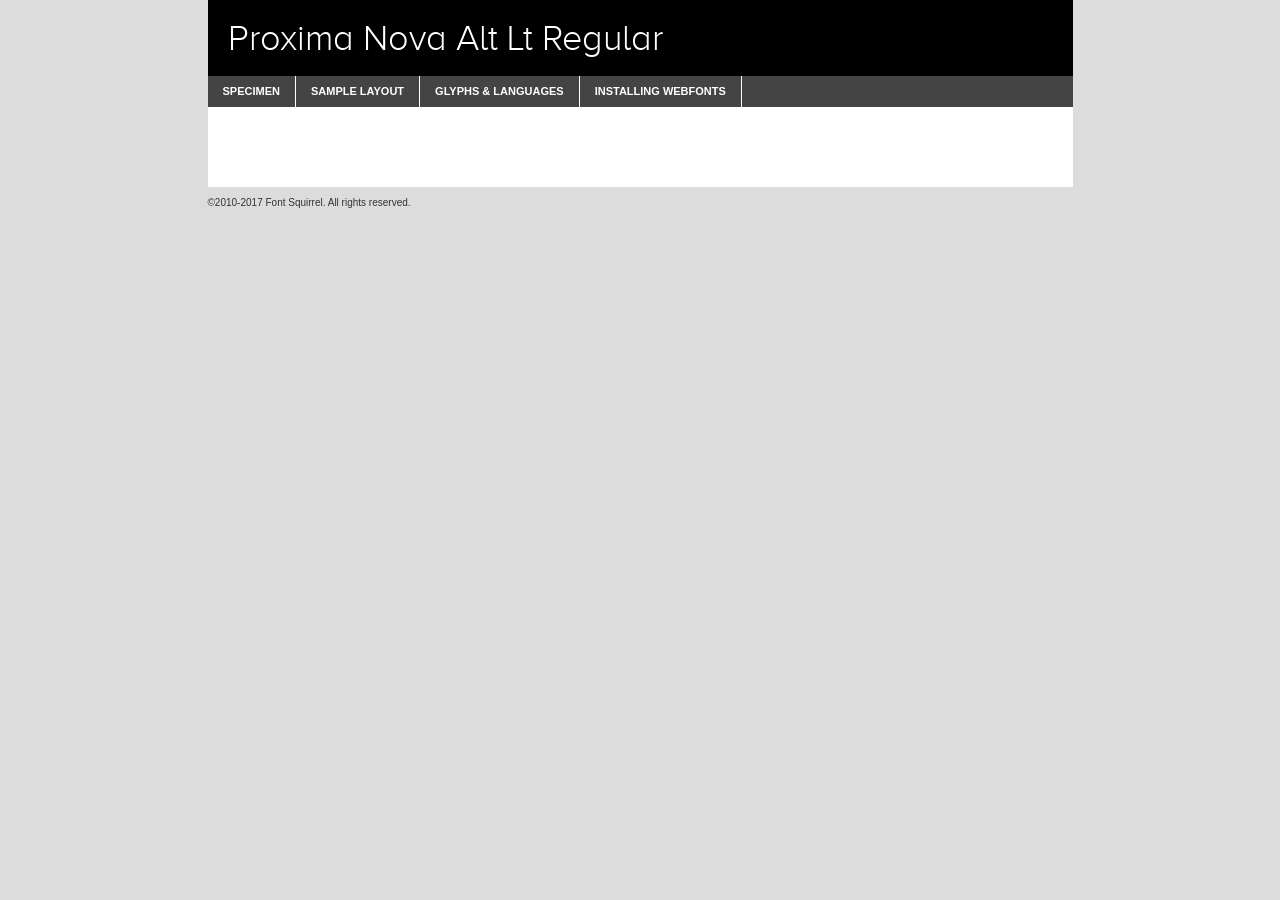
<file: assets/css/font-family/proxima_nova_alt_light-demo.html>
<!DOCTYPE html PUBLIC "-//W3C//DTD XHTML 1.0 Transitional//EN"
        "http://www.w3.org/TR/xhtml1/DTD/xhtml1-transitional.dtd">

<html xmlns="http://www.w3.org/1999/xhtml" xml:lang="en" lang="en">
<head>
    <meta http-equiv="Content-Type" content="text/html; charset=utf-8"/>
    <script src="http://ajax.googleapis.com/ajax/libs/jquery/1.7.2/jquery.min.js" type="text/javascript" charset="utf-8"></script>
    <script type="text/javascript">
		(function($) {
			$.fn.easyTabs = function(option) {
				var param = jQuery.extend({ fadeSpeed: 'fast', defaultContent: 1, activeClass: 'active' }, option);
				$(this).each(function() {
					var thisId = '#' + this.id;
					if ( param.defaultContent == '' )
					{
						param.defaultContent = 1;
					}
					if ( typeof param.defaultContent == 'number' )
					{
						var defaultTab = $(thisId + ' .tabs li:eq(' + (param.defaultContent - 1) + ') a').attr('href').substr(1);
					}
					else
					{
						var defaultTab = param.defaultContent;
					}
					$(thisId + ' .tabs li a').each(function() {
						var tabToHide = $(this).attr('href').substr(1);
						$('#' + tabToHide).addClass('easytabs-tab-content');
					});
					hideAll();
					changeContent(defaultTab);

					function hideAll() {$(thisId + ' .easytabs-tab-content').hide();}

					function changeContent(tabId)
					{
						hideAll();
						$(thisId + ' .tabs li').removeClass(param.activeClass);
						$(thisId + ' .tabs li a[href=#' + tabId + ']').closest('li').addClass(param.activeClass);
						if ( param.fadeSpeed != 'none' )
						{
							$(thisId + ' #' + tabId).fadeIn(param.fadeSpeed);
						}
						else
						{
							$(thisId + ' #' + tabId).show();
						}
					}

					$(thisId + ' .tabs li').click(function() {
						var tabId = $(this).find('a').attr('href').substr(1);
						changeContent(tabId);
						return false;
					});
				});
			}
		})(jQuery);
    </script>
    <link rel="stylesheet" href="specimen_files/specimen_stylesheet.css" type="text/css" charset="utf-8"/>
    <link rel="stylesheet" href="stylesheet.css" type="text/css" charset="utf-8"/>

    <style type="text/css">
        		body {
			font-family: 'proxima_nova_altlight';
        		}

            </style>

    <title>Proxima Nova Alt Lt Regular Specimen</title>


    <script type="text/javascript" charset="utf-8">
		$(document).ready(function() {
			$('#container').easyTabs({ defaultContent: 1 });
		});
    </script>
</head>

<body>
<div id="container">
    <div id="header">
		Proxima Nova Alt Lt Regular    </div>
    <ul class="tabs">
        <li><a href="#specimen">Specimen</a></li>
        <li><a href="#layout">Sample Layout</a></li>
		        <li><a href="#glyphs">Glyphs &amp; Languages</a></li>
        <li><a href="#installing">Installing Webfonts</a></li>

    </ul>

    <div id="main_content">


        <div id="specimen">

            <div class="section">
                <div class="grid12 firstcol">
                    <div class="huge">AaBb</div>
                </div>
            </div>

            <div class="section">
                <div class="glyph_range">A&#x200B;B&#x200b;C&#x200b;D&#x200b;E&#x200b;F&#x200b;G&#x200b;H&#x200b;I&#x200b;J&#x200b;K&#x200b;L&#x200b;M&#x200b;N&#x200b;O&#x200b;P&#x200b;Q&#x200b;R&#x200b;S&#x200b;T&#x200b;U&#x200b;V&#x200b;W&#x200b;X&#x200b;Y&#x200b;Z&#x200b;a&#x200b;b&#x200b;c&#x200b;d&#x200b;e&#x200b;f&#x200b;g&#x200b;h&#x200b;i&#x200b;j&#x200b;k&#x200b;l&#x200b;m&#x200b;n&#x200b;o&#x200b;p&#x200b;q&#x200b;r&#x200b;s&#x200b;t&#x200b;u&#x200b;v&#x200b;w&#x200b;x&#x200b;y&#x200b;z&#x200b;1&#x200b;2&#x200b;3&#x200b;4&#x200b;5&#x200b;6&#x200b;7&#x200b;8&#x200b;9&#x200b;0&#x200b;&amp;&#x200b;.&#x200b;,&#x200b;?&#x200b;!&#x200b;&#64;&#x200b;(&#x200b;)&#x200b;#&#x200b;$&#x200b;%&#x200b;*&#x200b;+&#x200b;-&#x200b;=&#x200b;:&#x200b;;</div>
            </div>
            <div class="section">
                <div class="grid12 firstcol">
                    <table class="sample_table">
                        <tr>
                            <td>10</td>
                            <td class="size10">abcdefghijklmnopqrstuvwxyzABCDEFGHIJKLMNOPQRSTUVWXYZ0123456789abcdefghijklmnopqrstuvwxyzABCDEFGHIJKLMNOPQRSTUVWXYZ0123456789abcdefghijklmnopqrstuvwxyzABCDEFGHIJKLMNOPQRSTUVWXYZ</td>
                        </tr>
                        <tr>
                            <td>11</td>
                            <td class="size11">abcdefghijklmnopqrstuvwxyzABCDEFGHIJKLMNOPQRSTUVWXYZ0123456789abcdefghijklmnopqrstuvwxyzABCDEFGHIJKLMNOPQRSTUVWXYZ0123456789abcdefghijklmnopqrstuvwxyzABCDEFGHIJKLMNOPQRSTUVWXYZ</td>
                        </tr>
                        <tr>
                            <td>12</td>
                            <td class="size12">abcdefghijklmnopqrstuvwxyzABCDEFGHIJKLMNOPQRSTUVWXYZ0123456789abcdefghijklmnopqrstuvwxyzABCDEFGHIJKLMNOPQRSTUVWXYZ0123456789abcdefghijklmnopqrstuvwxyzABCDEFGHIJKLMNOPQRSTUVWXYZ</td>
                        </tr>
                        <tr>
                            <td>13</td>
                            <td class="size13">abcdefghijklmnopqrstuvwxyzABCDEFGHIJKLMNOPQRSTUVWXYZ0123456789abcdefghijklmnopqrstuvwxyzABCDEFGHIJKLMNOPQRSTUVWXYZ0123456789abcdefghijklmnopqrstuvwxyzABCDEFGHIJKLMNOPQRSTUVWXYZ</td>
                        </tr>
                        <tr>
                            <td>14</td>
                            <td class="size14">abcdefghijklmnopqrstuvwxyzABCDEFGHIJKLMNOPQRSTUVWXYZ0123456789abcdefghijklmnopqrstuvwxyzABCDEFGHIJKLMNOPQRSTUVWXYZ0123456789abcdefghijklmnopqrstuvwxyzABCDEFGHIJKLMNOPQRSTUVWXYZ</td>
                        </tr>
                        <tr>
                            <td>16</td>
                            <td class="size16">abcdefghijklmnopqrstuvwxyzABCDEFGHIJKLMNOPQRSTUVWXYZ0123456789abcdefghijklmnopqrstuvwxyzABCDEFGHIJKLMNOPQRSTUVWXYZ</td>
                        </tr>
                        <tr>
                            <td>18</td>
                            <td class="size18">abcdefghijklmnopqrstuvwxyzABCDEFGHIJKLMNOPQRSTUVWXYZ0123456789abcdefghijklmnopqrstuvwxyzABCDEFGHIJKLMNOPQRSTUVWXYZ</td>
                        </tr>
                        <tr>
                            <td>20</td>
                            <td class="size20">abcdefghijklmnopqrstuvwxyzABCDEFGHIJKLMNOPQRSTUVWXYZ0123456789abcdefghijklmnopqrstuvwxyzABCDEFGHIJKLMNOPQRSTUVWXYZ</td>
                        </tr>
                        <tr>
                            <td>24</td>
                            <td class="size24">abcdefghijklmnopqrstuvwxyzABCDEFGHIJKLMNOPQRSTUVWXYZ0123456789abcdefghijklmnopqrstuvwxyzABCDEFGHIJKLMNOPQRSTUVWXYZ</td>
                        </tr>
                        <tr>
                            <td>30</td>
                            <td class="size30">abcdefghijklmnopqrstuvwxyzABCDEFGHIJKLMNOPQRSTUVWXYZ0123456789abcdefghijklmnopqrstuvwxyzABCDEFGHIJKLMNOPQRSTUVWXYZ</td>
                        </tr>
                        <tr>
                            <td>36</td>
                            <td class="size36">abcdefghijklmnopqrstuvwxyzABCDEFGHIJKLMNOPQRSTUVWXYZ0123456789abcdefghijklmnopqrstuvwxyzABCDEFGHIJKLMNOPQRSTUVWXYZ</td>
                        </tr>
                        <tr>
                            <td>48</td>
                            <td class="size48">abcdefghijklmnopqrstuvwxyzABCDEFGHIJKLMNOPQRSTUVWXYZ0123456789abcdefghijklmnopqrstuvwxyzABCDEFGHIJKLMNOPQRSTUVWXYZ</td>
                        </tr>
                        <tr>
                            <td>60</td>
                            <td class="size60">abcdefghijklmnopqrstuvwxyzABCDEFGHIJKLMNOPQRSTUVWXYZ0123456789abcdefghijklmnopqrstuvwxyzABCDEFGHIJKLMNOPQRSTUVWXYZ</td>
                        </tr>
                        <tr>
                            <td>72</td>
                            <td class="size72">abcdefghijklmnopqrstuvwxyzABCDEFGHIJKLMNOPQRSTUVWXYZ0123456789abcdefghijklmnopqrstuvwxyzABCDEFGHIJKLMNOPQRSTUVWXYZ</td>
                        </tr>
                        <tr>
                            <td>90</td>
                            <td class="size90">abcdefghijklmnopqrstuvwxyzABCDEFGHIJKLMNOPQRSTUVWXYZ0123456789abcdefghijklmnopqrstuvwxyzABCDEFGHIJKLMNOPQRSTUVWXYZ</td>
                        </tr>
                    </table>

                </div>

            </div>


            <div class="section" id="bodycomparison">


                <div id="xheight">
                    <div class="fontbody">&#x25FC;&#x25FC;&#x25FC;&#x25FC;&#x25FC;&#x25FC;&#x25FC;&#x25FC;&#x25FC;&#x25FC;&#x25FC;&#x25FC;&#x25FC;&#x25FC;&#x25FC;&#x25FC;&#x25FC;&#x25FC;&#x25FC;&#x25FC;&#x25FC;&#x25FC;&#x25FC;&#x25FC;&#x25FC;&#x25FC;&#x25FC;&#x25FC;&#x25FC;&#x25FC;&#x25FC;&#x25FC;&#x25FC;&#x25FC;&#x25FC;&#x25FC;&#x25FC;&#x25FC;&#x25FC;&#x25FC;&#x25FC;&#x25FC;&#x25FC;&#x25FC;&#x25FC;&#x25FC;&#x25FC;&#x25FC;&#x25FC;&#x25FC;&#x25FC;&#x25FC;&#x25FC;&#x25FC;&#x25FC;&#x25FC;&#x25FC;&#x25FC;&#x25FC;&#x25FC;&#x25FC;&#x25FC;&#x25FC;&#x25FC;&#x25FC;&#x25FC;&#x25FC;&#x25FC;&#x25FC;&#x25FC;&#x25FC;&#x25FC;&#x25FC;&#x25FC;&#x25FC;&#x25FC;&#x25FC;&#x25FC;&#x25FC;&#x25FC;&#x25FC;&#x25FC;&#x25FC;&#x25FC;&#x25FC;&#x25FC;&#x25FC;&#x25FC;&#x25FC;&#x25FC;&#x25FC;&#x25FC;&#x25FC;&#x25FC;&#x25FC;&#x25FC;&#x25FC;&#x25FC;&#x25FC;body</div>
                    <div class="arialbody">body</div>
                    <div class="verdanabody">body</div>
                    <div class="georgiabody">body</div>
                </div>
                <div class="fontbody" style="z-index:1">
                    body<span>Proxima Nova Alt Lt Regular</span>
                </div>
                <div class="arialbody" style="z-index:1">
                    body<span>Arial</span>
                </div>
                <div class="verdanabody" style="z-index:1">
                    body<span>Verdana</span>
                </div>
                <div class="georgiabody" style="z-index:1">
                    body<span>Georgia</span>
                </div>


            </div>


            <div class="section psample psample_row1" id="">

                <div class="grid2 firstcol">
                    <p class="size10"><span>10.</span>Aenean lacinia bibendum nulla sed consectetur. Fusce dapibus, tellus ac cursus commodo, tortor mauris condimentum nibh, ut fermentum massa justo sit amet risus. Nullam id dolor id nibh ultricies vehicula ut id elit. Cum sociis natoque penatibus et magnis dis parturient montes, nascetur ridiculus mus. Nulla vitae elit libero, a pharetra augue.</p>

                </div>
                <div class="grid3">
                    <p class="size11"><span>11.</span>Aenean lacinia bibendum nulla sed consectetur. Fusce dapibus, tellus ac cursus commodo, tortor mauris condimentum nibh, ut fermentum massa justo sit amet risus. Nullam id dolor id nibh ultricies vehicula ut id elit. Cum sociis natoque penatibus et magnis dis parturient montes, nascetur ridiculus mus. Nulla vitae elit libero, a pharetra augue.</p>

                </div>
                <div class="grid3">
                    <p class="size12"><span>12.</span>Aenean lacinia bibendum nulla sed consectetur. Fusce dapibus, tellus ac cursus commodo, tortor mauris condimentum nibh, ut fermentum massa justo sit amet risus. Nullam id dolor id nibh ultricies vehicula ut id elit. Cum sociis natoque penatibus et magnis dis parturient montes, nascetur ridiculus mus. Nulla vitae elit libero, a pharetra augue.</p>

                </div>
                <div class="grid4">
                    <p class="size13"><span>13.</span>Aenean lacinia bibendum nulla sed consectetur. Fusce dapibus, tellus ac cursus commodo, tortor mauris condimentum nibh, ut fermentum massa justo sit amet risus. Nullam id dolor id nibh ultricies vehicula ut id elit. Cum sociis natoque penatibus et magnis dis parturient montes, nascetur ridiculus mus. Nulla vitae elit libero, a pharetra augue.</p>

                </div>
                <div class="white_blend"></div>

            </div>
            <div class="section psample psample_row2" id="">
                <div class="grid3 firstcol">
                    <p class="size14"><span>14.</span>Aenean lacinia bibendum nulla sed consectetur. Fusce dapibus, tellus ac cursus commodo, tortor mauris condimentum nibh, ut fermentum massa justo sit amet risus. Nullam id dolor id nibh ultricies vehicula ut id elit. Cum sociis natoque penatibus et magnis dis parturient montes, nascetur ridiculus mus. Nulla vitae elit libero, a pharetra augue.</p>

                </div>
                <div class="grid4">
                    <p class="size16"><span>16.</span>Aenean lacinia bibendum nulla sed consectetur. Fusce dapibus, tellus ac cursus commodo, tortor mauris condimentum nibh, ut fermentum massa justo sit amet risus. Nullam id dolor id nibh ultricies vehicula ut id elit. Cum sociis natoque penatibus et magnis dis parturient montes, nascetur ridiculus mus. Nulla vitae elit libero, a pharetra augue.</p>

                </div>
                <div class="grid5">
                    <p class="size18"><span>18.</span>Aenean lacinia bibendum nulla sed consectetur. Fusce dapibus, tellus ac cursus commodo, tortor mauris condimentum nibh, ut fermentum massa justo sit amet risus. Nullam id dolor id nibh ultricies vehicula ut id elit. Cum sociis natoque penatibus et magnis dis parturient montes, nascetur ridiculus mus. Nulla vitae elit libero, a pharetra augue.</p>

                </div>

                <div class="white_blend"></div>

            </div>

            <div class="section psample psample_row3" id="">
                <div class="grid5 firstcol">
                    <p class="size20"><span>20.</span>Aenean lacinia bibendum nulla sed consectetur. Fusce dapibus, tellus ac cursus commodo, tortor mauris condimentum nibh, ut fermentum massa justo sit amet risus. Nullam id dolor id nibh ultricies vehicula ut id elit. Cum sociis natoque penatibus et magnis dis parturient montes, nascetur ridiculus mus. Nulla vitae elit libero, a pharetra augue.</p>
                </div>
                <div class="grid7">
                    <p class="size24"><span>24.</span>Aenean lacinia bibendum nulla sed consectetur. Fusce dapibus, tellus ac cursus commodo, tortor mauris condimentum nibh, ut fermentum massa justo sit amet risus. Nullam id dolor id nibh ultricies vehicula ut id elit. Cum sociis natoque penatibus et magnis dis parturient montes, nascetur ridiculus mus. Nulla vitae elit libero, a pharetra augue.</p>
                </div>

                <div class="white_blend"></div>

            </div>

            <div class="section psample psample_row4" id="">
                <div class="grid12 firstcol">
                    <p class="size30"><span>30.</span>Aenean lacinia bibendum nulla sed consectetur. Fusce dapibus, tellus ac cursus commodo, tortor mauris condimentum nibh, ut fermentum massa justo sit amet risus. Nullam id dolor id nibh ultricies vehicula ut id elit. Cum sociis natoque penatibus et magnis dis parturient montes, nascetur ridiculus mus. Nulla vitae elit libero, a pharetra augue.</p>
                </div>
                <div class="white_blend"></div>

            </div>


            <div class="section psample psample_row1 fullreverse">
                <div class="grid2 firstcol">
                    <p class="size10"><span>10.</span>Aenean lacinia bibendum nulla sed consectetur. Fusce dapibus, tellus ac cursus commodo, tortor mauris condimentum nibh, ut fermentum massa justo sit amet risus. Nullam id dolor id nibh ultricies vehicula ut id elit. Cum sociis natoque penatibus et magnis dis parturient montes, nascetur ridiculus mus. Nulla vitae elit libero, a pharetra augue.</p>

                </div>
                <div class="grid3">
                    <p class="size11"><span>11.</span>Aenean lacinia bibendum nulla sed consectetur. Fusce dapibus, tellus ac cursus commodo, tortor mauris condimentum nibh, ut fermentum massa justo sit amet risus. Nullam id dolor id nibh ultricies vehicula ut id elit. Cum sociis natoque penatibus et magnis dis parturient montes, nascetur ridiculus mus. Nulla vitae elit libero, a pharetra augue.</p>

                </div>
                <div class="grid3">
                    <p class="size12"><span>12.</span>Aenean lacinia bibendum nulla sed consectetur. Fusce dapibus, tellus ac cursus commodo, tortor mauris condimentum nibh, ut fermentum massa justo sit amet risus. Nullam id dolor id nibh ultricies vehicula ut id elit. Cum sociis natoque penatibus et magnis dis parturient montes, nascetur ridiculus mus. Nulla vitae elit libero, a pharetra augue.</p>

                </div>
                <div class="grid4">
                    <p class="size13"><span>13.</span>Aenean lacinia bibendum nulla sed consectetur. Fusce dapibus, tellus ac cursus commodo, tortor mauris condimentum nibh, ut fermentum massa justo sit amet risus. Nullam id dolor id nibh ultricies vehicula ut id elit. Cum sociis natoque penatibus et magnis dis parturient montes, nascetur ridiculus mus. Nulla vitae elit libero, a pharetra augue.</p>

                </div>
                <div class="black_blend"></div>

            </div>

            <div class="section psample psample_row2 fullreverse">
                <div class="grid3 firstcol">
                    <p class="size14"><span>14.</span>Aenean lacinia bibendum nulla sed consectetur. Fusce dapibus, tellus ac cursus commodo, tortor mauris condimentum nibh, ut fermentum massa justo sit amet risus. Nullam id dolor id nibh ultricies vehicula ut id elit. Cum sociis natoque penatibus et magnis dis parturient montes, nascetur ridiculus mus. Nulla vitae elit libero, a pharetra augue.</p>

                </div>
                <div class="grid4">
                    <p class="size16"><span>16.</span>Aenean lacinia bibendum nulla sed consectetur. Fusce dapibus, tellus ac cursus commodo, tortor mauris condimentum nibh, ut fermentum massa justo sit amet risus. Nullam id dolor id nibh ultricies vehicula ut id elit. Cum sociis natoque penatibus et magnis dis parturient montes, nascetur ridiculus mus. Nulla vitae elit libero, a pharetra augue.</p>

                </div>
                <div class="grid5">
                    <p class="size18"><span>18.</span>Aenean lacinia bibendum nulla sed consectetur. Fusce dapibus, tellus ac cursus commodo, tortor mauris condimentum nibh, ut fermentum massa justo sit amet risus. Nullam id dolor id nibh ultricies vehicula ut id elit. Cum sociis natoque penatibus et magnis dis parturient montes, nascetur ridiculus mus. Nulla vitae elit libero, a pharetra augue.</p>

                </div>
                <div class="black_blend"></div>

            </div>

            <div class="section psample fullreverse psample_row3" id="">
                <div class="grid5 firstcol">
                    <p class="size20"><span>20.</span>Aenean lacinia bibendum nulla sed consectetur. Fusce dapibus, tellus ac cursus commodo, tortor mauris condimentum nibh, ut fermentum massa justo sit amet risus. Nullam id dolor id nibh ultricies vehicula ut id elit. Cum sociis natoque penatibus et magnis dis parturient montes, nascetur ridiculus mus. Nulla vitae elit libero, a pharetra augue.</p>
                </div>
                <div class="grid7">
                    <p class="size24"><span>24.</span>Aenean lacinia bibendum nulla sed consectetur. Fusce dapibus, tellus ac cursus commodo, tortor mauris condimentum nibh, ut fermentum massa justo sit amet risus. Nullam id dolor id nibh ultricies vehicula ut id elit. Cum sociis natoque penatibus et magnis dis parturient montes, nascetur ridiculus mus. Nulla vitae elit libero, a pharetra augue.</p>
                </div>

                <div class="black_blend"></div>

            </div>

            <div class="section psample fullreverse psample_row4" id="" style="border-bottom: 20px #000 solid;">
                <div class="grid12 firstcol">
                    <p class="size30"><span>30.</span>Aenean lacinia bibendum nulla sed consectetur. Fusce dapibus, tellus ac cursus commodo, tortor mauris condimentum nibh, ut fermentum massa justo sit amet risus. Nullam id dolor id nibh ultricies vehicula ut id elit. Cum sociis natoque penatibus et magnis dis parturient montes, nascetur ridiculus mus. Nulla vitae elit libero, a pharetra augue.</p>
                </div>
                <div class="black_blend"></div>

            </div>


        </div>

        <div id="layout">

            <div class="section">

                <div class="grid12 firstcol">
                    <h1>Lorem Ipsum Dolor</h1>
                    <h2>Etiam porta sem malesuada magna mollis euismod</h2>

                    <p class="byline">By <a href="#link">Aenean Lacinia</a></p>
                </div>
            </div>
            <div class="section">
                <div class="grid8 firstcol">
                    <p class="large">Donec sed odio dui. Morbi leo risus, porta ac consectetur ac, vestibulum at eros. Fusce dapibus, tellus ac cursus commodo, tortor mauris condimentum nibh, ut fermentum massa justo sit amet risus. </p>


                    <h3>Pellentesque ornare sem</h3>

                    <p>Maecenas sed diam eget risus varius blandit sit amet non magna. Maecenas faucibus mollis interdum. Donec ullamcorper nulla non metus auctor fringilla. Nullam id dolor id nibh ultricies vehicula ut id elit. Nullam id dolor id nibh ultricies vehicula ut id elit. </p>

                    <p>Aenean eu leo quam. Pellentesque ornare sem lacinia quam venenatis vestibulum. Lorem ipsum dolor sit amet, consectetur adipiscing elit. Cum sociis natoque penatibus et magnis dis parturient montes, nascetur ridiculus mus. </p>

                    <p>Nulla vitae elit libero, a pharetra augue. Praesent commodo cursus magna, vel scelerisque nisl consectetur et. Aenean lacinia bibendum nulla sed consectetur. </p>

                    <p>Nullam quis risus eget urna mollis ornare vel eu leo. Nullam quis risus eget urna mollis ornare vel eu leo. Maecenas sed diam eget risus varius blandit sit amet non magna. Donec ullamcorper nulla non metus auctor fringilla. </p>

                    <h3>Cras mattis consectetur</h3>

                    <p>Aenean eu leo quam. Pellentesque ornare sem lacinia quam venenatis vestibulum. Aenean lacinia bibendum nulla sed consectetur. Integer posuere erat a ante venenatis dapibus posuere velit aliquet. Cras mattis consectetur purus sit amet fermentum. </p>

                    <p>Nullam id dolor id nibh ultricies vehicula ut id elit. Nullam quis risus eget urna mollis ornare vel eu leo. Cras mattis consectetur purus sit amet fermentum.</p>
                </div>

                <div class="grid4 sidebar">

                    <div class="box reverse">
                        <p class="last">Nullam quis risus eget urna mollis ornare vel eu leo. Donec ullamcorper nulla non metus auctor fringilla. Cras mattis consectetur purus sit amet fermentum. Sed posuere consectetur est at lobortis. Lorem ipsum dolor sit amet, consectetur adipiscing elit. </p>
                    </div>

                    <p class="caption">Maecenas sed diam eget risus varius.</p>

                    <p>Vestibulum id ligula porta felis euismod semper. Integer posuere erat a ante venenatis dapibus posuere velit aliquet. Vestibulum id ligula porta felis euismod semper. Sed posuere consectetur est at lobortis. Maecenas sed diam eget risus varius blandit sit amet non magna. Fusce dapibus, tellus ac cursus commodo, tortor mauris condimentum nibh, ut fermentum massa justo sit amet risus. </p>


                    <p>Duis mollis, est non commodo luctus, nisi erat porttitor ligula, eget lacinia odio sem nec elit. Aenean lacinia bibendum nulla sed consectetur. Vivamus sagittis lacus vel augue laoreet rutrum faucibus dolor auctor. Aenean lacinia bibendum nulla sed consectetur. Nullam quis risus eget urna mollis ornare vel eu leo. </p>

                    <p>Praesent commodo cursus magna, vel scelerisque nisl consectetur et. Donec ullamcorper nulla non metus auctor fringilla. Maecenas faucibus mollis interdum. Fusce dapibus, tellus ac cursus commodo, tortor mauris condimentum nibh, ut fermentum massa justo sit amet risus. </p>

                </div>
            </div>

        </div>


		

        <div id="glyphs">
            <div class="section">
                <div class="grid12 firstcol">

                    <h1>Language Support</h1>
                    <p>The subset of Proxima Nova Alt Lt Regular in this kit supports the following languages:<br/>

						Albanian, Basque, Breton, Chamorro, Danish, Dutch, English, Faroese, Finnish, French, Frisian, Galician, German, Icelandic, Italian, Malagasy, Norwegian, Portuguese, Spanish, Alsatian, Aragonese, Arapaho, Arrernte, Asturian, Aymara, Bislama, Cebuano, Corsican, Fijian, French_creole, Genoese, Gilbertese, Greenlandic, Haitian_creole, Hiligaynon, Hmong, Hopi, Ibanag, Iloko_ilokano, Indonesian, Interglossa_glosa, Interlingua, Irish_gaelic, Jerriais, Lojban, Lombard, Luxembourgeois, Manx, Mohawk, Norfolk_pitcairnese, Occitan, Oromo, Pangasinan, Papiamento, Piedmontese, Potawatomi, Rhaeto-romance, Romansh, Rotokas, Sami_lule, Samoan, Sardinian, Scots_gaelic, Seychelles_creole, Shona, Sicilian, Somali, Southern_ndebele, Swahili, Swati_swazi, Tagalog_filipino_pilipino, Tetum, Tok_pisin, Uyghur_latinized, Volapuk, Walloon, Warlpiri, Xhosa, Yapese, Zulu, Latinbasic, Ubasic, Demo                    </p>
                    <h1>Glyph Chart</h1>
                    <p>The subset of Proxima Nova Alt Lt Regular in this kit includes all the glyphs listed below. Unicode entities are included above each glyph to help you insert individual characters into your layout.</p>
                    <div id="glyph_chart">

																																	                                <div><p>&amp;#13;</p>&#13;</div>
																				                                <div><p>&amp;#32;</p>&#32;</div>
																				                                <div><p>&amp;#33;</p>&#33;</div>
																				                                <div><p>&amp;#34;</p>&#34;</div>
																				                                <div><p>&amp;#35;</p>&#35;</div>
																				                                <div><p>&amp;#36;</p>&#36;</div>
																				                                <div><p>&amp;#37;</p>&#37;</div>
																				                                <div><p>&amp;#38;</p>&#38;</div>
																				                                <div><p>&amp;#39;</p>&#39;</div>
																				                                <div><p>&amp;#40;</p>&#40;</div>
																				                                <div><p>&amp;#41;</p>&#41;</div>
																				                                <div><p>&amp;#42;</p>&#42;</div>
																				                                <div><p>&amp;#43;</p>&#43;</div>
																				                                <div><p>&amp;#44;</p>&#44;</div>
																				                                <div><p>&amp;#45;</p>&#45;</div>
																				                                <div><p>&amp;#46;</p>&#46;</div>
																				                                <div><p>&amp;#47;</p>&#47;</div>
																				                                <div><p>&amp;#48;</p>&#48;</div>
																				                                <div><p>&amp;#49;</p>&#49;</div>
																				                                <div><p>&amp;#50;</p>&#50;</div>
																				                                <div><p>&amp;#51;</p>&#51;</div>
																				                                <div><p>&amp;#52;</p>&#52;</div>
																				                                <div><p>&amp;#53;</p>&#53;</div>
																				                                <div><p>&amp;#54;</p>&#54;</div>
																				                                <div><p>&amp;#55;</p>&#55;</div>
																				                                <div><p>&amp;#56;</p>&#56;</div>
																				                                <div><p>&amp;#57;</p>&#57;</div>
																				                                <div><p>&amp;#58;</p>&#58;</div>
																				                                <div><p>&amp;#59;</p>&#59;</div>
																				                                <div><p>&amp;#60;</p>&#60;</div>
																				                                <div><p>&amp;#61;</p>&#61;</div>
																				                                <div><p>&amp;#62;</p>&#62;</div>
																				                                <div><p>&amp;#63;</p>&#63;</div>
																				                                <div><p>&amp;#64;</p>&#64;</div>
																				                                <div><p>&amp;#65;</p>&#65;</div>
																				                                <div><p>&amp;#66;</p>&#66;</div>
																				                                <div><p>&amp;#67;</p>&#67;</div>
																				                                <div><p>&amp;#68;</p>&#68;</div>
																				                                <div><p>&amp;#69;</p>&#69;</div>
																				                                <div><p>&amp;#70;</p>&#70;</div>
																				                                <div><p>&amp;#71;</p>&#71;</div>
																				                                <div><p>&amp;#72;</p>&#72;</div>
																				                                <div><p>&amp;#73;</p>&#73;</div>
																				                                <div><p>&amp;#74;</p>&#74;</div>
																				                                <div><p>&amp;#75;</p>&#75;</div>
																				                                <div><p>&amp;#76;</p>&#76;</div>
																				                                <div><p>&amp;#77;</p>&#77;</div>
																				                                <div><p>&amp;#78;</p>&#78;</div>
																				                                <div><p>&amp;#79;</p>&#79;</div>
																				                                <div><p>&amp;#80;</p>&#80;</div>
																				                                <div><p>&amp;#81;</p>&#81;</div>
																				                                <div><p>&amp;#82;</p>&#82;</div>
																				                                <div><p>&amp;#83;</p>&#83;</div>
																				                                <div><p>&amp;#84;</p>&#84;</div>
																				                                <div><p>&amp;#85;</p>&#85;</div>
																				                                <div><p>&amp;#86;</p>&#86;</div>
																				                                <div><p>&amp;#87;</p>&#87;</div>
																				                                <div><p>&amp;#88;</p>&#88;</div>
																				                                <div><p>&amp;#89;</p>&#89;</div>
																				                                <div><p>&amp;#90;</p>&#90;</div>
																				                                <div><p>&amp;#91;</p>&#91;</div>
																				                                <div><p>&amp;#92;</p>&#92;</div>
																				                                <div><p>&amp;#93;</p>&#93;</div>
																				                                <div><p>&amp;#94;</p>&#94;</div>
																				                                <div><p>&amp;#95;</p>&#95;</div>
																				                                <div><p>&amp;#96;</p>&#96;</div>
																				                                <div><p>&amp;#97;</p>&#97;</div>
																				                                <div><p>&amp;#98;</p>&#98;</div>
																				                                <div><p>&amp;#99;</p>&#99;</div>
																				                                <div><p>&amp;#100;</p>&#100;</div>
																				                                <div><p>&amp;#101;</p>&#101;</div>
																				                                <div><p>&amp;#102;</p>&#102;</div>
																				                                <div><p>&amp;#103;</p>&#103;</div>
																				                                <div><p>&amp;#104;</p>&#104;</div>
																				                                <div><p>&amp;#105;</p>&#105;</div>
																				                                <div><p>&amp;#106;</p>&#106;</div>
																				                                <div><p>&amp;#107;</p>&#107;</div>
																				                                <div><p>&amp;#108;</p>&#108;</div>
																				                                <div><p>&amp;#109;</p>&#109;</div>
																				                                <div><p>&amp;#110;</p>&#110;</div>
																				                                <div><p>&amp;#111;</p>&#111;</div>
																				                                <div><p>&amp;#112;</p>&#112;</div>
																				                                <div><p>&amp;#113;</p>&#113;</div>
																				                                <div><p>&amp;#114;</p>&#114;</div>
																				                                <div><p>&amp;#115;</p>&#115;</div>
																				                                <div><p>&amp;#116;</p>&#116;</div>
																				                                <div><p>&amp;#117;</p>&#117;</div>
																				                                <div><p>&amp;#118;</p>&#118;</div>
																				                                <div><p>&amp;#119;</p>&#119;</div>
																				                                <div><p>&amp;#120;</p>&#120;</div>
																				                                <div><p>&amp;#121;</p>&#121;</div>
																				                                <div><p>&amp;#122;</p>&#122;</div>
																				                                <div><p>&amp;#123;</p>&#123;</div>
																				                                <div><p>&amp;#124;</p>&#124;</div>
																				                                <div><p>&amp;#125;</p>&#125;</div>
																				                                <div><p>&amp;#126;</p>&#126;</div>
																				                                <div><p>&amp;#160;</p>&#160;</div>
																				                                <div><p>&amp;#161;</p>&#161;</div>
																				                                <div><p>&amp;#162;</p>&#162;</div>
																				                                <div><p>&amp;#163;</p>&#163;</div>
																				                                <div><p>&amp;#165;</p>&#165;</div>
																				                                <div><p>&amp;#166;</p>&#166;</div>
																				                                <div><p>&amp;#167;</p>&#167;</div>
																				                                <div><p>&amp;#168;</p>&#168;</div>
																				                                <div><p>&amp;#169;</p>&#169;</div>
																				                                <div><p>&amp;#170;</p>&#170;</div>
																				                                <div><p>&amp;#171;</p>&#171;</div>
																				                                <div><p>&amp;#172;</p>&#172;</div>
																				                                <div><p>&amp;#173;</p>&#173;</div>
																				                                <div><p>&amp;#174;</p>&#174;</div>
																				                                <div><p>&amp;#175;</p>&#175;</div>
																				                                <div><p>&amp;#176;</p>&#176;</div>
																				                                <div><p>&amp;#177;</p>&#177;</div>
																				                                <div><p>&amp;#178;</p>&#178;</div>
																				                                <div><p>&amp;#179;</p>&#179;</div>
																				                                <div><p>&amp;#180;</p>&#180;</div>
																				                                <div><p>&amp;#181;</p>&#181;</div>
																				                                <div><p>&amp;#182;</p>&#182;</div>
																				                                <div><p>&amp;#183;</p>&#183;</div>
																				                                <div><p>&amp;#184;</p>&#184;</div>
																				                                <div><p>&amp;#185;</p>&#185;</div>
																				                                <div><p>&amp;#186;</p>&#186;</div>
																				                                <div><p>&amp;#187;</p>&#187;</div>
																				                                <div><p>&amp;#188;</p>&#188;</div>
																				                                <div><p>&amp;#189;</p>&#189;</div>
																				                                <div><p>&amp;#190;</p>&#190;</div>
																				                                <div><p>&amp;#191;</p>&#191;</div>
																				                                <div><p>&amp;#192;</p>&#192;</div>
																				                                <div><p>&amp;#193;</p>&#193;</div>
																				                                <div><p>&amp;#194;</p>&#194;</div>
																				                                <div><p>&amp;#195;</p>&#195;</div>
																				                                <div><p>&amp;#196;</p>&#196;</div>
																				                                <div><p>&amp;#197;</p>&#197;</div>
																				                                <div><p>&amp;#198;</p>&#198;</div>
																				                                <div><p>&amp;#199;</p>&#199;</div>
																				                                <div><p>&amp;#200;</p>&#200;</div>
																				                                <div><p>&amp;#201;</p>&#201;</div>
																				                                <div><p>&amp;#202;</p>&#202;</div>
																				                                <div><p>&amp;#203;</p>&#203;</div>
																				                                <div><p>&amp;#204;</p>&#204;</div>
																				                                <div><p>&amp;#205;</p>&#205;</div>
																				                                <div><p>&amp;#206;</p>&#206;</div>
																				                                <div><p>&amp;#207;</p>&#207;</div>
																				                                <div><p>&amp;#208;</p>&#208;</div>
																				                                <div><p>&amp;#209;</p>&#209;</div>
																				                                <div><p>&amp;#210;</p>&#210;</div>
																				                                <div><p>&amp;#211;</p>&#211;</div>
																				                                <div><p>&amp;#212;</p>&#212;</div>
																				                                <div><p>&amp;#213;</p>&#213;</div>
																				                                <div><p>&amp;#214;</p>&#214;</div>
																				                                <div><p>&amp;#215;</p>&#215;</div>
																				                                <div><p>&amp;#216;</p>&#216;</div>
																				                                <div><p>&amp;#217;</p>&#217;</div>
																				                                <div><p>&amp;#218;</p>&#218;</div>
																				                                <div><p>&amp;#219;</p>&#219;</div>
																				                                <div><p>&amp;#220;</p>&#220;</div>
																				                                <div><p>&amp;#221;</p>&#221;</div>
																				                                <div><p>&amp;#222;</p>&#222;</div>
																				                                <div><p>&amp;#223;</p>&#223;</div>
																				                                <div><p>&amp;#224;</p>&#224;</div>
																				                                <div><p>&amp;#225;</p>&#225;</div>
																				                                <div><p>&amp;#226;</p>&#226;</div>
																				                                <div><p>&amp;#227;</p>&#227;</div>
																				                                <div><p>&amp;#228;</p>&#228;</div>
																				                                <div><p>&amp;#229;</p>&#229;</div>
																				                                <div><p>&amp;#230;</p>&#230;</div>
																				                                <div><p>&amp;#231;</p>&#231;</div>
																				                                <div><p>&amp;#232;</p>&#232;</div>
																				                                <div><p>&amp;#233;</p>&#233;</div>
																				                                <div><p>&amp;#234;</p>&#234;</div>
																				                                <div><p>&amp;#235;</p>&#235;</div>
																				                                <div><p>&amp;#236;</p>&#236;</div>
																				                                <div><p>&amp;#237;</p>&#237;</div>
																				                                <div><p>&amp;#238;</p>&#238;</div>
																				                                <div><p>&amp;#239;</p>&#239;</div>
																				                                <div><p>&amp;#240;</p>&#240;</div>
																				                                <div><p>&amp;#241;</p>&#241;</div>
																				                                <div><p>&amp;#242;</p>&#242;</div>
																				                                <div><p>&amp;#243;</p>&#243;</div>
																				                                <div><p>&amp;#244;</p>&#244;</div>
																				                                <div><p>&amp;#245;</p>&#245;</div>
																				                                <div><p>&amp;#246;</p>&#246;</div>
																				                                <div><p>&amp;#247;</p>&#247;</div>
																				                                <div><p>&amp;#248;</p>&#248;</div>
																				                                <div><p>&amp;#249;</p>&#249;</div>
																				                                <div><p>&amp;#250;</p>&#250;</div>
																				                                <div><p>&amp;#251;</p>&#251;</div>
																				                                <div><p>&amp;#252;</p>&#252;</div>
																				                                <div><p>&amp;#253;</p>&#253;</div>
																				                                <div><p>&amp;#254;</p>&#254;</div>
																				                                <div><p>&amp;#255;</p>&#255;</div>
																				                                <div><p>&amp;#338;</p>&#338;</div>
																				                                <div><p>&amp;#339;</p>&#339;</div>
																				                                <div><p>&amp;#376;</p>&#376;</div>
																				                                <div><p>&amp;#710;</p>&#710;</div>
																				                                <div><p>&amp;#732;</p>&#732;</div>
																				                                <div><p>&amp;#8192;</p>&#8192;</div>
																				                                <div><p>&amp;#8193;</p>&#8193;</div>
																				                                <div><p>&amp;#8194;</p>&#8194;</div>
																				                                <div><p>&amp;#8195;</p>&#8195;</div>
																				                                <div><p>&amp;#8196;</p>&#8196;</div>
																				                                <div><p>&amp;#8197;</p>&#8197;</div>
																				                                <div><p>&amp;#8198;</p>&#8198;</div>
																				                                <div><p>&amp;#8199;</p>&#8199;</div>
																				                                <div><p>&amp;#8200;</p>&#8200;</div>
																				                                <div><p>&amp;#8201;</p>&#8201;</div>
																				                                <div><p>&amp;#8202;</p>&#8202;</div>
																				                                <div><p>&amp;#8208;</p>&#8208;</div>
																				                                <div><p>&amp;#8209;</p>&#8209;</div>
																				                                <div><p>&amp;#8210;</p>&#8210;</div>
																				                                <div><p>&amp;#8211;</p>&#8211;</div>
																				                                <div><p>&amp;#8212;</p>&#8212;</div>
																				                                <div><p>&amp;#8216;</p>&#8216;</div>
																				                                <div><p>&amp;#8217;</p>&#8217;</div>
																				                                <div><p>&amp;#8218;</p>&#8218;</div>
																				                                <div><p>&amp;#8220;</p>&#8220;</div>
																				                                <div><p>&amp;#8221;</p>&#8221;</div>
																				                                <div><p>&amp;#8222;</p>&#8222;</div>
																				                                <div><p>&amp;#8226;</p>&#8226;</div>
																				                                <div><p>&amp;#8230;</p>&#8230;</div>
																				                                <div><p>&amp;#8239;</p>&#8239;</div>
																				                                <div><p>&amp;#8249;</p>&#8249;</div>
																				                                <div><p>&amp;#8250;</p>&#8250;</div>
																				                                <div><p>&amp;#8287;</p>&#8287;</div>
																				                                <div><p>&amp;#8364;</p>&#8364;</div>
																				                                <div><p>&amp;#8482;</p>&#8482;</div>
																				                                <div><p>&amp;#9724;</p>&#9724;</div>
																				                                <div><p>&amp;#64257;</p>&#64257;</div>
																				                                <div><p>&amp;#64258;</p>&#64258;</div>
																																																										                    </div>
                </div>


            </div>
        </div>


        <div id="specs">

        </div>

        <div id="installing">
            <div class="section">
                <div class="grid7 firstcol">
                    <h1>Installing Webfonts</h1>

                    <p>Webfonts are supported by all major browser platforms but not all in the same way. There are currently four different font formats that must be included in order to target all browsers. This includes TTF, WOFF, EOT and SVG.</p>

                    <h2>1. Upload your webfonts</h2>
                    <p>You must upload your webfont kit to your website. They should be in or near the same directory as your CSS files.</p>

                    <h2>2. Include the webfont stylesheet</h2>
                    <p>A special CSS @font-face declaration helps the various browsers select the appropriate font it needs without causing you a bunch of headaches. Learn more about this syntax by reading the <a href="https://www.fontspring.com/blog/further-hardening-of-the-bulletproof-syntax">Fontspring blog post</a> about it. The code for it is as follows:</p>


                    <code>
                        @font-face{
                        font-family: 'MyWebFont';
                        src: url('WebFont.eot');
                        src: url('WebFont.eot?#iefix') format('embedded-opentype'),
                        url('WebFont.woff') format('woff'),
                        url('WebFont.ttf') format('truetype'),
                        url('WebFont.svg#webfont') format('svg');
                        }
                    </code>

                    <p>We've already gone ahead and generated the code for you. All you have to do is link to the stylesheet in your HTML, like this:</p>
                    <code>&lt;link rel=&quot;stylesheet&quot; href=&quot;stylesheet.css&quot; type=&quot;text/css&quot; charset=&quot;utf-8&quot; /&gt;</code>

                    <h2>3. Modify your own stylesheet</h2>
                    <p>To take advantage of your new fonts, you must tell your stylesheet to use them. Look at the original @font-face declaration above and find the property called "font-family." The name linked there will be what you use to reference the font. Prepend that webfont name to the font stack in the "font-family" property, inside the selector you want to change. For example:</p>
                    <code>p { font-family: 'WebFont', Arial, sans-serif; }</code>

                    <h2>4. Test</h2>
                    <p>Getting webfonts to work cross-browser <em>can</em> be tricky. Use the information in the sidebar to help you if you find that fonts aren't loading in a particular browser.</p>
                </div>

                <div class="grid5 sidebar">
                    <div class="box">
                        <h2>Troubleshooting<br/>Font-Face Problems</h2>
                        <p>Having trouble getting your webfonts to load in your new website? Here are some tips to sort out what might be the problem.</p>

                        <h3>Fonts not showing in any browser</h3>

                        <p>This sounds like you need to work on the plumbing. You either did not upload the fonts to the correct directory, or you did not link the fonts properly in the CSS. If you've confirmed that all this is correct and you still have a problem, take a look at your .htaccess file and see if requests are getting intercepted.</p>

                        <h3>Fonts not loading in iPhone or iPad</h3>

                        <p>The most common problem here is that you are serving the fonts from an IIS server. IIS refuses to serve files that have unknown MIME types. If that is the case, you must set the MIME type for SVG to "image/svg+xml" in the server settings. Follow these instructions from Microsoft if you need help.</p>

                        <h3>Fonts not loading in Firefox</h3>

                        <p>The primary reason for this failure? You are still using a version Firefox older than 3.5. So upgrade already! If that isn't it, then you are very likely serving fonts from a different domain. Firefox requires that all font assets be served from the same domain. Lastly it is possible that you need to add WOFF to your list of MIME types (if you are serving via IIS.)</p>

                        <h3>Fonts not loading in IE</h3>

                        <p>Are you looking at Internet Explorer on an actual Windows machine or are you cheating by using a service like Adobe BrowserLab? Many of these screenshot services do not render @font-face for IE. Best to test it on a real machine.</p>

                        <h3>Fonts not loading in IE9</h3>

                        <p>IE9, like Firefox, requires that fonts be served from the same domain as the website. Make sure that is the case.</p>
                    </div>
                </div>
            </div>

        </div>

    </div>
    <div id="footer">
        <p>&copy;2010-2017 Font Squirrel. All rights reserved.</p>
    </div>
</div>
</body>
</html>
</file>
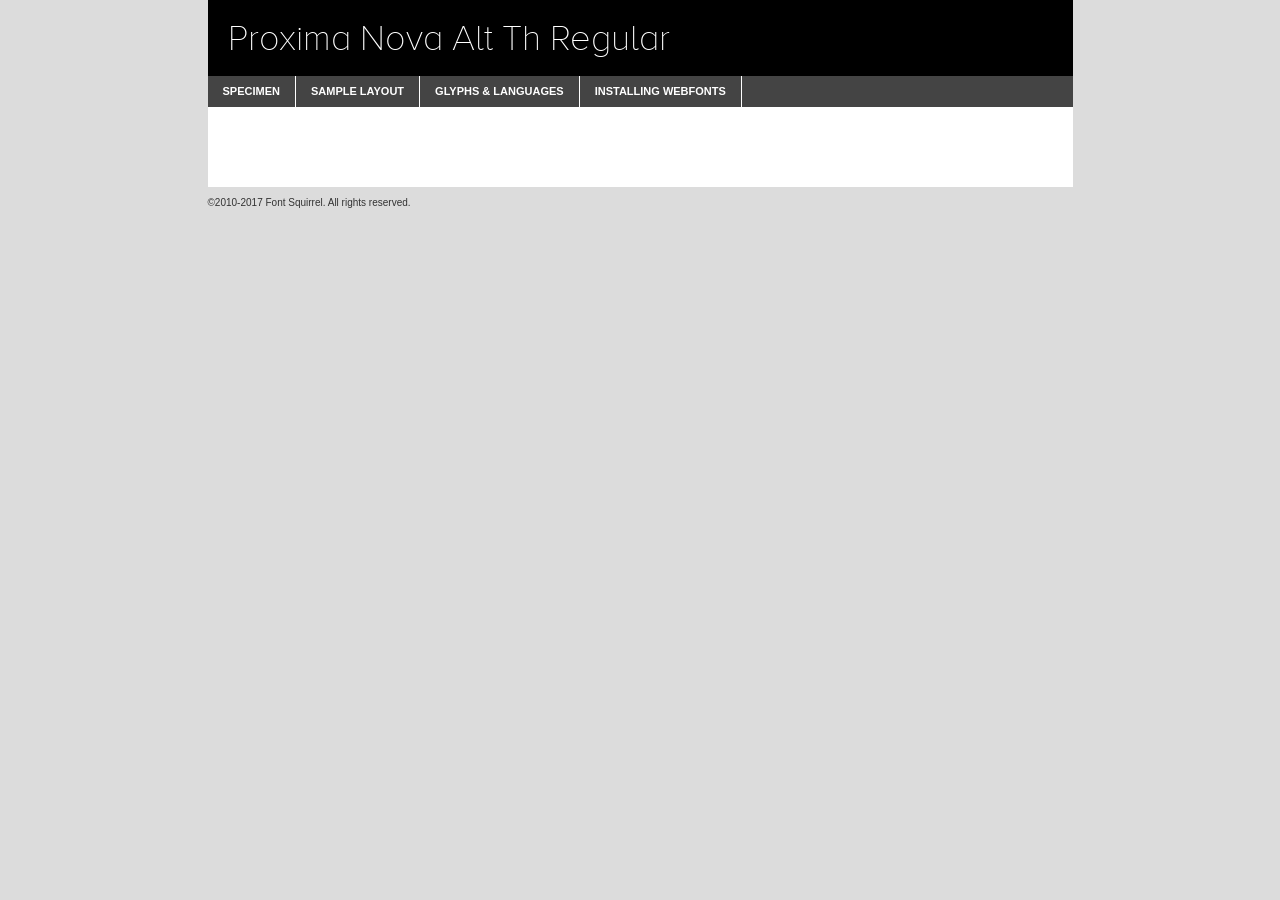
<file: assets/css/font-family/proxima_nova_alt_thin-demo.html>
<!DOCTYPE html PUBLIC "-//W3C//DTD XHTML 1.0 Transitional//EN"
        "http://www.w3.org/TR/xhtml1/DTD/xhtml1-transitional.dtd">

<html xmlns="http://www.w3.org/1999/xhtml" xml:lang="en" lang="en">
<head>
    <meta http-equiv="Content-Type" content="text/html; charset=utf-8"/>
    <script src="http://ajax.googleapis.com/ajax/libs/jquery/1.7.2/jquery.min.js" type="text/javascript" charset="utf-8"></script>
    <script type="text/javascript">
		(function($) {
			$.fn.easyTabs = function(option) {
				var param = jQuery.extend({ fadeSpeed: 'fast', defaultContent: 1, activeClass: 'active' }, option);
				$(this).each(function() {
					var thisId = '#' + this.id;
					if ( param.defaultContent == '' )
					{
						param.defaultContent = 1;
					}
					if ( typeof param.defaultContent == 'number' )
					{
						var defaultTab = $(thisId + ' .tabs li:eq(' + (param.defaultContent - 1) + ') a').attr('href').substr(1);
					}
					else
					{
						var defaultTab = param.defaultContent;
					}
					$(thisId + ' .tabs li a').each(function() {
						var tabToHide = $(this).attr('href').substr(1);
						$('#' + tabToHide).addClass('easytabs-tab-content');
					});
					hideAll();
					changeContent(defaultTab);

					function hideAll() {$(thisId + ' .easytabs-tab-content').hide();}

					function changeContent(tabId)
					{
						hideAll();
						$(thisId + ' .tabs li').removeClass(param.activeClass);
						$(thisId + ' .tabs li a[href=#' + tabId + ']').closest('li').addClass(param.activeClass);
						if ( param.fadeSpeed != 'none' )
						{
							$(thisId + ' #' + tabId).fadeIn(param.fadeSpeed);
						}
						else
						{
							$(thisId + ' #' + tabId).show();
						}
					}

					$(thisId + ' .tabs li').click(function() {
						var tabId = $(this).find('a').attr('href').substr(1);
						changeContent(tabId);
						return false;
					});
				});
			}
		})(jQuery);
    </script>
    <link rel="stylesheet" href="specimen_files/specimen_stylesheet.css" type="text/css" charset="utf-8"/>
    <link rel="stylesheet" href="stylesheet.css" type="text/css" charset="utf-8"/>

    <style type="text/css">
        		body {
			font-family: 'proxima_nova_altthin';
        		}

            </style>

    <title>Proxima Nova Alt Th Regular Specimen</title>


    <script type="text/javascript" charset="utf-8">
		$(document).ready(function() {
			$('#container').easyTabs({ defaultContent: 1 });
		});
    </script>
</head>

<body>
<div id="container">
    <div id="header">
		Proxima Nova Alt Th Regular    </div>
    <ul class="tabs">
        <li><a href="#specimen">Specimen</a></li>
        <li><a href="#layout">Sample Layout</a></li>
		        <li><a href="#glyphs">Glyphs &amp; Languages</a></li>
        <li><a href="#installing">Installing Webfonts</a></li>

    </ul>

    <div id="main_content">


        <div id="specimen">

            <div class="section">
                <div class="grid12 firstcol">
                    <div class="huge">AaBb</div>
                </div>
            </div>

            <div class="section">
                <div class="glyph_range">A&#x200B;B&#x200b;C&#x200b;D&#x200b;E&#x200b;F&#x200b;G&#x200b;H&#x200b;I&#x200b;J&#x200b;K&#x200b;L&#x200b;M&#x200b;N&#x200b;O&#x200b;P&#x200b;Q&#x200b;R&#x200b;S&#x200b;T&#x200b;U&#x200b;V&#x200b;W&#x200b;X&#x200b;Y&#x200b;Z&#x200b;a&#x200b;b&#x200b;c&#x200b;d&#x200b;e&#x200b;f&#x200b;g&#x200b;h&#x200b;i&#x200b;j&#x200b;k&#x200b;l&#x200b;m&#x200b;n&#x200b;o&#x200b;p&#x200b;q&#x200b;r&#x200b;s&#x200b;t&#x200b;u&#x200b;v&#x200b;w&#x200b;x&#x200b;y&#x200b;z&#x200b;1&#x200b;2&#x200b;3&#x200b;4&#x200b;5&#x200b;6&#x200b;7&#x200b;8&#x200b;9&#x200b;0&#x200b;&amp;&#x200b;.&#x200b;,&#x200b;?&#x200b;!&#x200b;&#64;&#x200b;(&#x200b;)&#x200b;#&#x200b;$&#x200b;%&#x200b;*&#x200b;+&#x200b;-&#x200b;=&#x200b;:&#x200b;;</div>
            </div>
            <div class="section">
                <div class="grid12 firstcol">
                    <table class="sample_table">
                        <tr>
                            <td>10</td>
                            <td class="size10">abcdefghijklmnopqrstuvwxyzABCDEFGHIJKLMNOPQRSTUVWXYZ0123456789abcdefghijklmnopqrstuvwxyzABCDEFGHIJKLMNOPQRSTUVWXYZ0123456789abcdefghijklmnopqrstuvwxyzABCDEFGHIJKLMNOPQRSTUVWXYZ</td>
                        </tr>
                        <tr>
                            <td>11</td>
                            <td class="size11">abcdefghijklmnopqrstuvwxyzABCDEFGHIJKLMNOPQRSTUVWXYZ0123456789abcdefghijklmnopqrstuvwxyzABCDEFGHIJKLMNOPQRSTUVWXYZ0123456789abcdefghijklmnopqrstuvwxyzABCDEFGHIJKLMNOPQRSTUVWXYZ</td>
                        </tr>
                        <tr>
                            <td>12</td>
                            <td class="size12">abcdefghijklmnopqrstuvwxyzABCDEFGHIJKLMNOPQRSTUVWXYZ0123456789abcdefghijklmnopqrstuvwxyzABCDEFGHIJKLMNOPQRSTUVWXYZ0123456789abcdefghijklmnopqrstuvwxyzABCDEFGHIJKLMNOPQRSTUVWXYZ</td>
                        </tr>
                        <tr>
                            <td>13</td>
                            <td class="size13">abcdefghijklmnopqrstuvwxyzABCDEFGHIJKLMNOPQRSTUVWXYZ0123456789abcdefghijklmnopqrstuvwxyzABCDEFGHIJKLMNOPQRSTUVWXYZ0123456789abcdefghijklmnopqrstuvwxyzABCDEFGHIJKLMNOPQRSTUVWXYZ</td>
                        </tr>
                        <tr>
                            <td>14</td>
                            <td class="size14">abcdefghijklmnopqrstuvwxyzABCDEFGHIJKLMNOPQRSTUVWXYZ0123456789abcdefghijklmnopqrstuvwxyzABCDEFGHIJKLMNOPQRSTUVWXYZ0123456789abcdefghijklmnopqrstuvwxyzABCDEFGHIJKLMNOPQRSTUVWXYZ</td>
                        </tr>
                        <tr>
                            <td>16</td>
                            <td class="size16">abcdefghijklmnopqrstuvwxyzABCDEFGHIJKLMNOPQRSTUVWXYZ0123456789abcdefghijklmnopqrstuvwxyzABCDEFGHIJKLMNOPQRSTUVWXYZ</td>
                        </tr>
                        <tr>
                            <td>18</td>
                            <td class="size18">abcdefghijklmnopqrstuvwxyzABCDEFGHIJKLMNOPQRSTUVWXYZ0123456789abcdefghijklmnopqrstuvwxyzABCDEFGHIJKLMNOPQRSTUVWXYZ</td>
                        </tr>
                        <tr>
                            <td>20</td>
                            <td class="size20">abcdefghijklmnopqrstuvwxyzABCDEFGHIJKLMNOPQRSTUVWXYZ0123456789abcdefghijklmnopqrstuvwxyzABCDEFGHIJKLMNOPQRSTUVWXYZ</td>
                        </tr>
                        <tr>
                            <td>24</td>
                            <td class="size24">abcdefghijklmnopqrstuvwxyzABCDEFGHIJKLMNOPQRSTUVWXYZ0123456789abcdefghijklmnopqrstuvwxyzABCDEFGHIJKLMNOPQRSTUVWXYZ</td>
                        </tr>
                        <tr>
                            <td>30</td>
                            <td class="size30">abcdefghijklmnopqrstuvwxyzABCDEFGHIJKLMNOPQRSTUVWXYZ0123456789abcdefghijklmnopqrstuvwxyzABCDEFGHIJKLMNOPQRSTUVWXYZ</td>
                        </tr>
                        <tr>
                            <td>36</td>
                            <td class="size36">abcdefghijklmnopqrstuvwxyzABCDEFGHIJKLMNOPQRSTUVWXYZ0123456789abcdefghijklmnopqrstuvwxyzABCDEFGHIJKLMNOPQRSTUVWXYZ</td>
                        </tr>
                        <tr>
                            <td>48</td>
                            <td class="size48">abcdefghijklmnopqrstuvwxyzABCDEFGHIJKLMNOPQRSTUVWXYZ0123456789abcdefghijklmnopqrstuvwxyzABCDEFGHIJKLMNOPQRSTUVWXYZ</td>
                        </tr>
                        <tr>
                            <td>60</td>
                            <td class="size60">abcdefghijklmnopqrstuvwxyzABCDEFGHIJKLMNOPQRSTUVWXYZ0123456789abcdefghijklmnopqrstuvwxyzABCDEFGHIJKLMNOPQRSTUVWXYZ</td>
                        </tr>
                        <tr>
                            <td>72</td>
                            <td class="size72">abcdefghijklmnopqrstuvwxyzABCDEFGHIJKLMNOPQRSTUVWXYZ0123456789abcdefghijklmnopqrstuvwxyzABCDEFGHIJKLMNOPQRSTUVWXYZ</td>
                        </tr>
                        <tr>
                            <td>90</td>
                            <td class="size90">abcdefghijklmnopqrstuvwxyzABCDEFGHIJKLMNOPQRSTUVWXYZ0123456789abcdefghijklmnopqrstuvwxyzABCDEFGHIJKLMNOPQRSTUVWXYZ</td>
                        </tr>
                    </table>

                </div>

            </div>


            <div class="section" id="bodycomparison">


                <div id="xheight">
                    <div class="fontbody">&#x25FC;&#x25FC;&#x25FC;&#x25FC;&#x25FC;&#x25FC;&#x25FC;&#x25FC;&#x25FC;&#x25FC;&#x25FC;&#x25FC;&#x25FC;&#x25FC;&#x25FC;&#x25FC;&#x25FC;&#x25FC;&#x25FC;&#x25FC;&#x25FC;&#x25FC;&#x25FC;&#x25FC;&#x25FC;&#x25FC;&#x25FC;&#x25FC;&#x25FC;&#x25FC;&#x25FC;&#x25FC;&#x25FC;&#x25FC;&#x25FC;&#x25FC;&#x25FC;&#x25FC;&#x25FC;&#x25FC;&#x25FC;&#x25FC;&#x25FC;&#x25FC;&#x25FC;&#x25FC;&#x25FC;&#x25FC;&#x25FC;&#x25FC;&#x25FC;&#x25FC;&#x25FC;&#x25FC;&#x25FC;&#x25FC;&#x25FC;&#x25FC;&#x25FC;&#x25FC;&#x25FC;&#x25FC;&#x25FC;&#x25FC;&#x25FC;&#x25FC;&#x25FC;&#x25FC;&#x25FC;&#x25FC;&#x25FC;&#x25FC;&#x25FC;&#x25FC;&#x25FC;&#x25FC;&#x25FC;&#x25FC;&#x25FC;&#x25FC;&#x25FC;&#x25FC;&#x25FC;&#x25FC;&#x25FC;&#x25FC;&#x25FC;&#x25FC;&#x25FC;&#x25FC;&#x25FC;&#x25FC;&#x25FC;&#x25FC;&#x25FC;&#x25FC;&#x25FC;&#x25FC;&#x25FC;body</div>
                    <div class="arialbody">body</div>
                    <div class="verdanabody">body</div>
                    <div class="georgiabody">body</div>
                </div>
                <div class="fontbody" style="z-index:1">
                    body<span>Proxima Nova Alt Th Regular</span>
                </div>
                <div class="arialbody" style="z-index:1">
                    body<span>Arial</span>
                </div>
                <div class="verdanabody" style="z-index:1">
                    body<span>Verdana</span>
                </div>
                <div class="georgiabody" style="z-index:1">
                    body<span>Georgia</span>
                </div>


            </div>


            <div class="section psample psample_row1" id="">

                <div class="grid2 firstcol">
                    <p class="size10"><span>10.</span>Aenean lacinia bibendum nulla sed consectetur. Fusce dapibus, tellus ac cursus commodo, tortor mauris condimentum nibh, ut fermentum massa justo sit amet risus. Nullam id dolor id nibh ultricies vehicula ut id elit. Cum sociis natoque penatibus et magnis dis parturient montes, nascetur ridiculus mus. Nulla vitae elit libero, a pharetra augue.</p>

                </div>
                <div class="grid3">
                    <p class="size11"><span>11.</span>Aenean lacinia bibendum nulla sed consectetur. Fusce dapibus, tellus ac cursus commodo, tortor mauris condimentum nibh, ut fermentum massa justo sit amet risus. Nullam id dolor id nibh ultricies vehicula ut id elit. Cum sociis natoque penatibus et magnis dis parturient montes, nascetur ridiculus mus. Nulla vitae elit libero, a pharetra augue.</p>

                </div>
                <div class="grid3">
                    <p class="size12"><span>12.</span>Aenean lacinia bibendum nulla sed consectetur. Fusce dapibus, tellus ac cursus commodo, tortor mauris condimentum nibh, ut fermentum massa justo sit amet risus. Nullam id dolor id nibh ultricies vehicula ut id elit. Cum sociis natoque penatibus et magnis dis parturient montes, nascetur ridiculus mus. Nulla vitae elit libero, a pharetra augue.</p>

                </div>
                <div class="grid4">
                    <p class="size13"><span>13.</span>Aenean lacinia bibendum nulla sed consectetur. Fusce dapibus, tellus ac cursus commodo, tortor mauris condimentum nibh, ut fermentum massa justo sit amet risus. Nullam id dolor id nibh ultricies vehicula ut id elit. Cum sociis natoque penatibus et magnis dis parturient montes, nascetur ridiculus mus. Nulla vitae elit libero, a pharetra augue.</p>

                </div>
                <div class="white_blend"></div>

            </div>
            <div class="section psample psample_row2" id="">
                <div class="grid3 firstcol">
                    <p class="size14"><span>14.</span>Aenean lacinia bibendum nulla sed consectetur. Fusce dapibus, tellus ac cursus commodo, tortor mauris condimentum nibh, ut fermentum massa justo sit amet risus. Nullam id dolor id nibh ultricies vehicula ut id elit. Cum sociis natoque penatibus et magnis dis parturient montes, nascetur ridiculus mus. Nulla vitae elit libero, a pharetra augue.</p>

                </div>
                <div class="grid4">
                    <p class="size16"><span>16.</span>Aenean lacinia bibendum nulla sed consectetur. Fusce dapibus, tellus ac cursus commodo, tortor mauris condimentum nibh, ut fermentum massa justo sit amet risus. Nullam id dolor id nibh ultricies vehicula ut id elit. Cum sociis natoque penatibus et magnis dis parturient montes, nascetur ridiculus mus. Nulla vitae elit libero, a pharetra augue.</p>

                </div>
                <div class="grid5">
                    <p class="size18"><span>18.</span>Aenean lacinia bibendum nulla sed consectetur. Fusce dapibus, tellus ac cursus commodo, tortor mauris condimentum nibh, ut fermentum massa justo sit amet risus. Nullam id dolor id nibh ultricies vehicula ut id elit. Cum sociis natoque penatibus et magnis dis parturient montes, nascetur ridiculus mus. Nulla vitae elit libero, a pharetra augue.</p>

                </div>

                <div class="white_blend"></div>

            </div>

            <div class="section psample psample_row3" id="">
                <div class="grid5 firstcol">
                    <p class="size20"><span>20.</span>Aenean lacinia bibendum nulla sed consectetur. Fusce dapibus, tellus ac cursus commodo, tortor mauris condimentum nibh, ut fermentum massa justo sit amet risus. Nullam id dolor id nibh ultricies vehicula ut id elit. Cum sociis natoque penatibus et magnis dis parturient montes, nascetur ridiculus mus. Nulla vitae elit libero, a pharetra augue.</p>
                </div>
                <div class="grid7">
                    <p class="size24"><span>24.</span>Aenean lacinia bibendum nulla sed consectetur. Fusce dapibus, tellus ac cursus commodo, tortor mauris condimentum nibh, ut fermentum massa justo sit amet risus. Nullam id dolor id nibh ultricies vehicula ut id elit. Cum sociis natoque penatibus et magnis dis parturient montes, nascetur ridiculus mus. Nulla vitae elit libero, a pharetra augue.</p>
                </div>

                <div class="white_blend"></div>

            </div>

            <div class="section psample psample_row4" id="">
                <div class="grid12 firstcol">
                    <p class="size30"><span>30.</span>Aenean lacinia bibendum nulla sed consectetur. Fusce dapibus, tellus ac cursus commodo, tortor mauris condimentum nibh, ut fermentum massa justo sit amet risus. Nullam id dolor id nibh ultricies vehicula ut id elit. Cum sociis natoque penatibus et magnis dis parturient montes, nascetur ridiculus mus. Nulla vitae elit libero, a pharetra augue.</p>
                </div>
                <div class="white_blend"></div>

            </div>


            <div class="section psample psample_row1 fullreverse">
                <div class="grid2 firstcol">
                    <p class="size10"><span>10.</span>Aenean lacinia bibendum nulla sed consectetur. Fusce dapibus, tellus ac cursus commodo, tortor mauris condimentum nibh, ut fermentum massa justo sit amet risus. Nullam id dolor id nibh ultricies vehicula ut id elit. Cum sociis natoque penatibus et magnis dis parturient montes, nascetur ridiculus mus. Nulla vitae elit libero, a pharetra augue.</p>

                </div>
                <div class="grid3">
                    <p class="size11"><span>11.</span>Aenean lacinia bibendum nulla sed consectetur. Fusce dapibus, tellus ac cursus commodo, tortor mauris condimentum nibh, ut fermentum massa justo sit amet risus. Nullam id dolor id nibh ultricies vehicula ut id elit. Cum sociis natoque penatibus et magnis dis parturient montes, nascetur ridiculus mus. Nulla vitae elit libero, a pharetra augue.</p>

                </div>
                <div class="grid3">
                    <p class="size12"><span>12.</span>Aenean lacinia bibendum nulla sed consectetur. Fusce dapibus, tellus ac cursus commodo, tortor mauris condimentum nibh, ut fermentum massa justo sit amet risus. Nullam id dolor id nibh ultricies vehicula ut id elit. Cum sociis natoque penatibus et magnis dis parturient montes, nascetur ridiculus mus. Nulla vitae elit libero, a pharetra augue.</p>

                </div>
                <div class="grid4">
                    <p class="size13"><span>13.</span>Aenean lacinia bibendum nulla sed consectetur. Fusce dapibus, tellus ac cursus commodo, tortor mauris condimentum nibh, ut fermentum massa justo sit amet risus. Nullam id dolor id nibh ultricies vehicula ut id elit. Cum sociis natoque penatibus et magnis dis parturient montes, nascetur ridiculus mus. Nulla vitae elit libero, a pharetra augue.</p>

                </div>
                <div class="black_blend"></div>

            </div>

            <div class="section psample psample_row2 fullreverse">
                <div class="grid3 firstcol">
                    <p class="size14"><span>14.</span>Aenean lacinia bibendum nulla sed consectetur. Fusce dapibus, tellus ac cursus commodo, tortor mauris condimentum nibh, ut fermentum massa justo sit amet risus. Nullam id dolor id nibh ultricies vehicula ut id elit. Cum sociis natoque penatibus et magnis dis parturient montes, nascetur ridiculus mus. Nulla vitae elit libero, a pharetra augue.</p>

                </div>
                <div class="grid4">
                    <p class="size16"><span>16.</span>Aenean lacinia bibendum nulla sed consectetur. Fusce dapibus, tellus ac cursus commodo, tortor mauris condimentum nibh, ut fermentum massa justo sit amet risus. Nullam id dolor id nibh ultricies vehicula ut id elit. Cum sociis natoque penatibus et magnis dis parturient montes, nascetur ridiculus mus. Nulla vitae elit libero, a pharetra augue.</p>

                </div>
                <div class="grid5">
                    <p class="size18"><span>18.</span>Aenean lacinia bibendum nulla sed consectetur. Fusce dapibus, tellus ac cursus commodo, tortor mauris condimentum nibh, ut fermentum massa justo sit amet risus. Nullam id dolor id nibh ultricies vehicula ut id elit. Cum sociis natoque penatibus et magnis dis parturient montes, nascetur ridiculus mus. Nulla vitae elit libero, a pharetra augue.</p>

                </div>
                <div class="black_blend"></div>

            </div>

            <div class="section psample fullreverse psample_row3" id="">
                <div class="grid5 firstcol">
                    <p class="size20"><span>20.</span>Aenean lacinia bibendum nulla sed consectetur. Fusce dapibus, tellus ac cursus commodo, tortor mauris condimentum nibh, ut fermentum massa justo sit amet risus. Nullam id dolor id nibh ultricies vehicula ut id elit. Cum sociis natoque penatibus et magnis dis parturient montes, nascetur ridiculus mus. Nulla vitae elit libero, a pharetra augue.</p>
                </div>
                <div class="grid7">
                    <p class="size24"><span>24.</span>Aenean lacinia bibendum nulla sed consectetur. Fusce dapibus, tellus ac cursus commodo, tortor mauris condimentum nibh, ut fermentum massa justo sit amet risus. Nullam id dolor id nibh ultricies vehicula ut id elit. Cum sociis natoque penatibus et magnis dis parturient montes, nascetur ridiculus mus. Nulla vitae elit libero, a pharetra augue.</p>
                </div>

                <div class="black_blend"></div>

            </div>

            <div class="section psample fullreverse psample_row4" id="" style="border-bottom: 20px #000 solid;">
                <div class="grid12 firstcol">
                    <p class="size30"><span>30.</span>Aenean lacinia bibendum nulla sed consectetur. Fusce dapibus, tellus ac cursus commodo, tortor mauris condimentum nibh, ut fermentum massa justo sit amet risus. Nullam id dolor id nibh ultricies vehicula ut id elit. Cum sociis natoque penatibus et magnis dis parturient montes, nascetur ridiculus mus. Nulla vitae elit libero, a pharetra augue.</p>
                </div>
                <div class="black_blend"></div>

            </div>


        </div>

        <div id="layout">

            <div class="section">

                <div class="grid12 firstcol">
                    <h1>Lorem Ipsum Dolor</h1>
                    <h2>Etiam porta sem malesuada magna mollis euismod</h2>

                    <p class="byline">By <a href="#link">Aenean Lacinia</a></p>
                </div>
            </div>
            <div class="section">
                <div class="grid8 firstcol">
                    <p class="large">Donec sed odio dui. Morbi leo risus, porta ac consectetur ac, vestibulum at eros. Fusce dapibus, tellus ac cursus commodo, tortor mauris condimentum nibh, ut fermentum massa justo sit amet risus. </p>


                    <h3>Pellentesque ornare sem</h3>

                    <p>Maecenas sed diam eget risus varius blandit sit amet non magna. Maecenas faucibus mollis interdum. Donec ullamcorper nulla non metus auctor fringilla. Nullam id dolor id nibh ultricies vehicula ut id elit. Nullam id dolor id nibh ultricies vehicula ut id elit. </p>

                    <p>Aenean eu leo quam. Pellentesque ornare sem lacinia quam venenatis vestibulum. Lorem ipsum dolor sit amet, consectetur adipiscing elit. Cum sociis natoque penatibus et magnis dis parturient montes, nascetur ridiculus mus. </p>

                    <p>Nulla vitae elit libero, a pharetra augue. Praesent commodo cursus magna, vel scelerisque nisl consectetur et. Aenean lacinia bibendum nulla sed consectetur. </p>

                    <p>Nullam quis risus eget urna mollis ornare vel eu leo. Nullam quis risus eget urna mollis ornare vel eu leo. Maecenas sed diam eget risus varius blandit sit amet non magna. Donec ullamcorper nulla non metus auctor fringilla. </p>

                    <h3>Cras mattis consectetur</h3>

                    <p>Aenean eu leo quam. Pellentesque ornare sem lacinia quam venenatis vestibulum. Aenean lacinia bibendum nulla sed consectetur. Integer posuere erat a ante venenatis dapibus posuere velit aliquet. Cras mattis consectetur purus sit amet fermentum. </p>

                    <p>Nullam id dolor id nibh ultricies vehicula ut id elit. Nullam quis risus eget urna mollis ornare vel eu leo. Cras mattis consectetur purus sit amet fermentum.</p>
                </div>

                <div class="grid4 sidebar">

                    <div class="box reverse">
                        <p class="last">Nullam quis risus eget urna mollis ornare vel eu leo. Donec ullamcorper nulla non metus auctor fringilla. Cras mattis consectetur purus sit amet fermentum. Sed posuere consectetur est at lobortis. Lorem ipsum dolor sit amet, consectetur adipiscing elit. </p>
                    </div>

                    <p class="caption">Maecenas sed diam eget risus varius.</p>

                    <p>Vestibulum id ligula porta felis euismod semper. Integer posuere erat a ante venenatis dapibus posuere velit aliquet. Vestibulum id ligula porta felis euismod semper. Sed posuere consectetur est at lobortis. Maecenas sed diam eget risus varius blandit sit amet non magna. Fusce dapibus, tellus ac cursus commodo, tortor mauris condimentum nibh, ut fermentum massa justo sit amet risus. </p>


                    <p>Duis mollis, est non commodo luctus, nisi erat porttitor ligula, eget lacinia odio sem nec elit. Aenean lacinia bibendum nulla sed consectetur. Vivamus sagittis lacus vel augue laoreet rutrum faucibus dolor auctor. Aenean lacinia bibendum nulla sed consectetur. Nullam quis risus eget urna mollis ornare vel eu leo. </p>

                    <p>Praesent commodo cursus magna, vel scelerisque nisl consectetur et. Donec ullamcorper nulla non metus auctor fringilla. Maecenas faucibus mollis interdum. Fusce dapibus, tellus ac cursus commodo, tortor mauris condimentum nibh, ut fermentum massa justo sit amet risus. </p>

                </div>
            </div>

        </div>


		

        <div id="glyphs">
            <div class="section">
                <div class="grid12 firstcol">

                    <h1>Language Support</h1>
                    <p>The subset of Proxima Nova Alt Th Regular in this kit supports the following languages:<br/>

						Albanian, Basque, Breton, Chamorro, Danish, Dutch, English, Faroese, Finnish, French, Frisian, Galician, German, Icelandic, Italian, Malagasy, Norwegian, Portuguese, Spanish, Alsatian, Aragonese, Arapaho, Arrernte, Asturian, Aymara, Bislama, Cebuano, Corsican, Fijian, French_creole, Genoese, Gilbertese, Greenlandic, Haitian_creole, Hiligaynon, Hmong, Hopi, Ibanag, Iloko_ilokano, Indonesian, Interglossa_glosa, Interlingua, Irish_gaelic, Jerriais, Lojban, Lombard, Luxembourgeois, Manx, Mohawk, Norfolk_pitcairnese, Occitan, Oromo, Pangasinan, Papiamento, Piedmontese, Potawatomi, Rhaeto-romance, Romansh, Rotokas, Sami_lule, Samoan, Sardinian, Scots_gaelic, Seychelles_creole, Shona, Sicilian, Somali, Southern_ndebele, Swahili, Swati_swazi, Tagalog_filipino_pilipino, Tetum, Tok_pisin, Uyghur_latinized, Volapuk, Walloon, Warlpiri, Xhosa, Yapese, Zulu, Latinbasic, Ubasic, Demo                    </p>
                    <h1>Glyph Chart</h1>
                    <p>The subset of Proxima Nova Alt Th Regular in this kit includes all the glyphs listed below. Unicode entities are included above each glyph to help you insert individual characters into your layout.</p>
                    <div id="glyph_chart">

																																	                                <div><p>&amp;#13;</p>&#13;</div>
																				                                <div><p>&amp;#32;</p>&#32;</div>
																				                                <div><p>&amp;#33;</p>&#33;</div>
																				                                <div><p>&amp;#34;</p>&#34;</div>
																				                                <div><p>&amp;#35;</p>&#35;</div>
																				                                <div><p>&amp;#36;</p>&#36;</div>
																				                                <div><p>&amp;#37;</p>&#37;</div>
																				                                <div><p>&amp;#38;</p>&#38;</div>
																				                                <div><p>&amp;#39;</p>&#39;</div>
																				                                <div><p>&amp;#40;</p>&#40;</div>
																				                                <div><p>&amp;#41;</p>&#41;</div>
																				                                <div><p>&amp;#42;</p>&#42;</div>
																				                                <div><p>&amp;#43;</p>&#43;</div>
																				                                <div><p>&amp;#44;</p>&#44;</div>
																				                                <div><p>&amp;#45;</p>&#45;</div>
																				                                <div><p>&amp;#46;</p>&#46;</div>
																				                                <div><p>&amp;#47;</p>&#47;</div>
																				                                <div><p>&amp;#48;</p>&#48;</div>
																				                                <div><p>&amp;#49;</p>&#49;</div>
																				                                <div><p>&amp;#50;</p>&#50;</div>
																				                                <div><p>&amp;#51;</p>&#51;</div>
																				                                <div><p>&amp;#52;</p>&#52;</div>
																				                                <div><p>&amp;#53;</p>&#53;</div>
																				                                <div><p>&amp;#54;</p>&#54;</div>
																				                                <div><p>&amp;#55;</p>&#55;</div>
																				                                <div><p>&amp;#56;</p>&#56;</div>
																				                                <div><p>&amp;#57;</p>&#57;</div>
																				                                <div><p>&amp;#58;</p>&#58;</div>
																				                                <div><p>&amp;#59;</p>&#59;</div>
																				                                <div><p>&amp;#60;</p>&#60;</div>
																				                                <div><p>&amp;#61;</p>&#61;</div>
																				                                <div><p>&amp;#62;</p>&#62;</div>
																				                                <div><p>&amp;#63;</p>&#63;</div>
																				                                <div><p>&amp;#64;</p>&#64;</div>
																				                                <div><p>&amp;#65;</p>&#65;</div>
																				                                <div><p>&amp;#66;</p>&#66;</div>
																				                                <div><p>&amp;#67;</p>&#67;</div>
																				                                <div><p>&amp;#68;</p>&#68;</div>
																				                                <div><p>&amp;#69;</p>&#69;</div>
																				                                <div><p>&amp;#70;</p>&#70;</div>
																				                                <div><p>&amp;#71;</p>&#71;</div>
																				                                <div><p>&amp;#72;</p>&#72;</div>
																				                                <div><p>&amp;#73;</p>&#73;</div>
																				                                <div><p>&amp;#74;</p>&#74;</div>
																				                                <div><p>&amp;#75;</p>&#75;</div>
																				                                <div><p>&amp;#76;</p>&#76;</div>
																				                                <div><p>&amp;#77;</p>&#77;</div>
																				                                <div><p>&amp;#78;</p>&#78;</div>
																				                                <div><p>&amp;#79;</p>&#79;</div>
																				                                <div><p>&amp;#80;</p>&#80;</div>
																				                                <div><p>&amp;#81;</p>&#81;</div>
																				                                <div><p>&amp;#82;</p>&#82;</div>
																				                                <div><p>&amp;#83;</p>&#83;</div>
																				                                <div><p>&amp;#84;</p>&#84;</div>
																				                                <div><p>&amp;#85;</p>&#85;</div>
																				                                <div><p>&amp;#86;</p>&#86;</div>
																				                                <div><p>&amp;#87;</p>&#87;</div>
																				                                <div><p>&amp;#88;</p>&#88;</div>
																				                                <div><p>&amp;#89;</p>&#89;</div>
																				                                <div><p>&amp;#90;</p>&#90;</div>
																				                                <div><p>&amp;#91;</p>&#91;</div>
																				                                <div><p>&amp;#92;</p>&#92;</div>
																				                                <div><p>&amp;#93;</p>&#93;</div>
																				                                <div><p>&amp;#94;</p>&#94;</div>
																				                                <div><p>&amp;#95;</p>&#95;</div>
																				                                <div><p>&amp;#96;</p>&#96;</div>
																				                                <div><p>&amp;#97;</p>&#97;</div>
																				                                <div><p>&amp;#98;</p>&#98;</div>
																				                                <div><p>&amp;#99;</p>&#99;</div>
																				                                <div><p>&amp;#100;</p>&#100;</div>
																				                                <div><p>&amp;#101;</p>&#101;</div>
																				                                <div><p>&amp;#102;</p>&#102;</div>
																				                                <div><p>&amp;#103;</p>&#103;</div>
																				                                <div><p>&amp;#104;</p>&#104;</div>
																				                                <div><p>&amp;#105;</p>&#105;</div>
																				                                <div><p>&amp;#106;</p>&#106;</div>
																				                                <div><p>&amp;#107;</p>&#107;</div>
																				                                <div><p>&amp;#108;</p>&#108;</div>
																				                                <div><p>&amp;#109;</p>&#109;</div>
																				                                <div><p>&amp;#110;</p>&#110;</div>
																				                                <div><p>&amp;#111;</p>&#111;</div>
																				                                <div><p>&amp;#112;</p>&#112;</div>
																				                                <div><p>&amp;#113;</p>&#113;</div>
																				                                <div><p>&amp;#114;</p>&#114;</div>
																				                                <div><p>&amp;#115;</p>&#115;</div>
																				                                <div><p>&amp;#116;</p>&#116;</div>
																				                                <div><p>&amp;#117;</p>&#117;</div>
																				                                <div><p>&amp;#118;</p>&#118;</div>
																				                                <div><p>&amp;#119;</p>&#119;</div>
																				                                <div><p>&amp;#120;</p>&#120;</div>
																				                                <div><p>&amp;#121;</p>&#121;</div>
																				                                <div><p>&amp;#122;</p>&#122;</div>
																				                                <div><p>&amp;#123;</p>&#123;</div>
																				                                <div><p>&amp;#124;</p>&#124;</div>
																				                                <div><p>&amp;#125;</p>&#125;</div>
																				                                <div><p>&amp;#126;</p>&#126;</div>
																				                                <div><p>&amp;#160;</p>&#160;</div>
																				                                <div><p>&amp;#161;</p>&#161;</div>
																				                                <div><p>&amp;#162;</p>&#162;</div>
																				                                <div><p>&amp;#163;</p>&#163;</div>
																				                                <div><p>&amp;#165;</p>&#165;</div>
																				                                <div><p>&amp;#166;</p>&#166;</div>
																				                                <div><p>&amp;#167;</p>&#167;</div>
																				                                <div><p>&amp;#168;</p>&#168;</div>
																				                                <div><p>&amp;#169;</p>&#169;</div>
																				                                <div><p>&amp;#170;</p>&#170;</div>
																				                                <div><p>&amp;#171;</p>&#171;</div>
																				                                <div><p>&amp;#172;</p>&#172;</div>
																				                                <div><p>&amp;#173;</p>&#173;</div>
																				                                <div><p>&amp;#174;</p>&#174;</div>
																				                                <div><p>&amp;#175;</p>&#175;</div>
																				                                <div><p>&amp;#176;</p>&#176;</div>
																				                                <div><p>&amp;#177;</p>&#177;</div>
																				                                <div><p>&amp;#178;</p>&#178;</div>
																				                                <div><p>&amp;#179;</p>&#179;</div>
																				                                <div><p>&amp;#180;</p>&#180;</div>
																				                                <div><p>&amp;#181;</p>&#181;</div>
																				                                <div><p>&amp;#182;</p>&#182;</div>
																				                                <div><p>&amp;#183;</p>&#183;</div>
																				                                <div><p>&amp;#184;</p>&#184;</div>
																				                                <div><p>&amp;#185;</p>&#185;</div>
																				                                <div><p>&amp;#186;</p>&#186;</div>
																				                                <div><p>&amp;#187;</p>&#187;</div>
																				                                <div><p>&amp;#188;</p>&#188;</div>
																				                                <div><p>&amp;#189;</p>&#189;</div>
																				                                <div><p>&amp;#190;</p>&#190;</div>
																				                                <div><p>&amp;#191;</p>&#191;</div>
																				                                <div><p>&amp;#192;</p>&#192;</div>
																				                                <div><p>&amp;#193;</p>&#193;</div>
																				                                <div><p>&amp;#194;</p>&#194;</div>
																				                                <div><p>&amp;#195;</p>&#195;</div>
																				                                <div><p>&amp;#196;</p>&#196;</div>
																				                                <div><p>&amp;#197;</p>&#197;</div>
																				                                <div><p>&amp;#198;</p>&#198;</div>
																				                                <div><p>&amp;#199;</p>&#199;</div>
																				                                <div><p>&amp;#200;</p>&#200;</div>
																				                                <div><p>&amp;#201;</p>&#201;</div>
																				                                <div><p>&amp;#202;</p>&#202;</div>
																				                                <div><p>&amp;#203;</p>&#203;</div>
																				                                <div><p>&amp;#204;</p>&#204;</div>
																				                                <div><p>&amp;#205;</p>&#205;</div>
																				                                <div><p>&amp;#206;</p>&#206;</div>
																				                                <div><p>&amp;#207;</p>&#207;</div>
																				                                <div><p>&amp;#208;</p>&#208;</div>
																				                                <div><p>&amp;#209;</p>&#209;</div>
																				                                <div><p>&amp;#210;</p>&#210;</div>
																				                                <div><p>&amp;#211;</p>&#211;</div>
																				                                <div><p>&amp;#212;</p>&#212;</div>
																				                                <div><p>&amp;#213;</p>&#213;</div>
																				                                <div><p>&amp;#214;</p>&#214;</div>
																				                                <div><p>&amp;#215;</p>&#215;</div>
																				                                <div><p>&amp;#216;</p>&#216;</div>
																				                                <div><p>&amp;#217;</p>&#217;</div>
																				                                <div><p>&amp;#218;</p>&#218;</div>
																				                                <div><p>&amp;#219;</p>&#219;</div>
																				                                <div><p>&amp;#220;</p>&#220;</div>
																				                                <div><p>&amp;#221;</p>&#221;</div>
																				                                <div><p>&amp;#222;</p>&#222;</div>
																				                                <div><p>&amp;#223;</p>&#223;</div>
																				                                <div><p>&amp;#224;</p>&#224;</div>
																				                                <div><p>&amp;#225;</p>&#225;</div>
																				                                <div><p>&amp;#226;</p>&#226;</div>
																				                                <div><p>&amp;#227;</p>&#227;</div>
																				                                <div><p>&amp;#228;</p>&#228;</div>
																				                                <div><p>&amp;#229;</p>&#229;</div>
																				                                <div><p>&amp;#230;</p>&#230;</div>
																				                                <div><p>&amp;#231;</p>&#231;</div>
																				                                <div><p>&amp;#232;</p>&#232;</div>
																				                                <div><p>&amp;#233;</p>&#233;</div>
																				                                <div><p>&amp;#234;</p>&#234;</div>
																				                                <div><p>&amp;#235;</p>&#235;</div>
																				                                <div><p>&amp;#236;</p>&#236;</div>
																				                                <div><p>&amp;#237;</p>&#237;</div>
																				                                <div><p>&amp;#238;</p>&#238;</div>
																				                                <div><p>&amp;#239;</p>&#239;</div>
																				                                <div><p>&amp;#240;</p>&#240;</div>
																				                                <div><p>&amp;#241;</p>&#241;</div>
																				                                <div><p>&amp;#242;</p>&#242;</div>
																				                                <div><p>&amp;#243;</p>&#243;</div>
																				                                <div><p>&amp;#244;</p>&#244;</div>
																				                                <div><p>&amp;#245;</p>&#245;</div>
																				                                <div><p>&amp;#246;</p>&#246;</div>
																				                                <div><p>&amp;#247;</p>&#247;</div>
																				                                <div><p>&amp;#248;</p>&#248;</div>
																				                                <div><p>&amp;#249;</p>&#249;</div>
																				                                <div><p>&amp;#250;</p>&#250;</div>
																				                                <div><p>&amp;#251;</p>&#251;</div>
																				                                <div><p>&amp;#252;</p>&#252;</div>
																				                                <div><p>&amp;#253;</p>&#253;</div>
																				                                <div><p>&amp;#254;</p>&#254;</div>
																				                                <div><p>&amp;#255;</p>&#255;</div>
																				                                <div><p>&amp;#338;</p>&#338;</div>
																				                                <div><p>&amp;#339;</p>&#339;</div>
																				                                <div><p>&amp;#376;</p>&#376;</div>
																				                                <div><p>&amp;#710;</p>&#710;</div>
																				                                <div><p>&amp;#732;</p>&#732;</div>
																				                                <div><p>&amp;#8192;</p>&#8192;</div>
																				                                <div><p>&amp;#8193;</p>&#8193;</div>
																				                                <div><p>&amp;#8194;</p>&#8194;</div>
																				                                <div><p>&amp;#8195;</p>&#8195;</div>
																				                                <div><p>&amp;#8196;</p>&#8196;</div>
																				                                <div><p>&amp;#8197;</p>&#8197;</div>
																				                                <div><p>&amp;#8198;</p>&#8198;</div>
																				                                <div><p>&amp;#8199;</p>&#8199;</div>
																				                                <div><p>&amp;#8200;</p>&#8200;</div>
																				                                <div><p>&amp;#8201;</p>&#8201;</div>
																				                                <div><p>&amp;#8202;</p>&#8202;</div>
																				                                <div><p>&amp;#8208;</p>&#8208;</div>
																				                                <div><p>&amp;#8209;</p>&#8209;</div>
																				                                <div><p>&amp;#8210;</p>&#8210;</div>
																				                                <div><p>&amp;#8211;</p>&#8211;</div>
																				                                <div><p>&amp;#8212;</p>&#8212;</div>
																				                                <div><p>&amp;#8216;</p>&#8216;</div>
																				                                <div><p>&amp;#8217;</p>&#8217;</div>
																				                                <div><p>&amp;#8218;</p>&#8218;</div>
																				                                <div><p>&amp;#8220;</p>&#8220;</div>
																				                                <div><p>&amp;#8221;</p>&#8221;</div>
																				                                <div><p>&amp;#8222;</p>&#8222;</div>
																				                                <div><p>&amp;#8226;</p>&#8226;</div>
																				                                <div><p>&amp;#8230;</p>&#8230;</div>
																				                                <div><p>&amp;#8239;</p>&#8239;</div>
																				                                <div><p>&amp;#8249;</p>&#8249;</div>
																				                                <div><p>&amp;#8250;</p>&#8250;</div>
																				                                <div><p>&amp;#8287;</p>&#8287;</div>
																				                                <div><p>&amp;#8364;</p>&#8364;</div>
																				                                <div><p>&amp;#8482;</p>&#8482;</div>
																				                                <div><p>&amp;#9724;</p>&#9724;</div>
																				                                <div><p>&amp;#64257;</p>&#64257;</div>
																				                                <div><p>&amp;#64258;</p>&#64258;</div>
																																																										                    </div>
                </div>


            </div>
        </div>


        <div id="specs">

        </div>

        <div id="installing">
            <div class="section">
                <div class="grid7 firstcol">
                    <h1>Installing Webfonts</h1>

                    <p>Webfonts are supported by all major browser platforms but not all in the same way. There are currently four different font formats that must be included in order to target all browsers. This includes TTF, WOFF, EOT and SVG.</p>

                    <h2>1. Upload your webfonts</h2>
                    <p>You must upload your webfont kit to your website. They should be in or near the same directory as your CSS files.</p>

                    <h2>2. Include the webfont stylesheet</h2>
                    <p>A special CSS @font-face declaration helps the various browsers select the appropriate font it needs without causing you a bunch of headaches. Learn more about this syntax by reading the <a href="https://www.fontspring.com/blog/further-hardening-of-the-bulletproof-syntax">Fontspring blog post</a> about it. The code for it is as follows:</p>


                    <code>
                        @font-face{
                        font-family: 'MyWebFont';
                        src: url('WebFont.eot');
                        src: url('WebFont.eot?#iefix') format('embedded-opentype'),
                        url('WebFont.woff') format('woff'),
                        url('WebFont.ttf') format('truetype'),
                        url('WebFont.svg#webfont') format('svg');
                        }
                    </code>

                    <p>We've already gone ahead and generated the code for you. All you have to do is link to the stylesheet in your HTML, like this:</p>
                    <code>&lt;link rel=&quot;stylesheet&quot; href=&quot;stylesheet.css&quot; type=&quot;text/css&quot; charset=&quot;utf-8&quot; /&gt;</code>

                    <h2>3. Modify your own stylesheet</h2>
                    <p>To take advantage of your new fonts, you must tell your stylesheet to use them. Look at the original @font-face declaration above and find the property called "font-family." The name linked there will be what you use to reference the font. Prepend that webfont name to the font stack in the "font-family" property, inside the selector you want to change. For example:</p>
                    <code>p { font-family: 'WebFont', Arial, sans-serif; }</code>

                    <h2>4. Test</h2>
                    <p>Getting webfonts to work cross-browser <em>can</em> be tricky. Use the information in the sidebar to help you if you find that fonts aren't loading in a particular browser.</p>
                </div>

                <div class="grid5 sidebar">
                    <div class="box">
                        <h2>Troubleshooting<br/>Font-Face Problems</h2>
                        <p>Having trouble getting your webfonts to load in your new website? Here are some tips to sort out what might be the problem.</p>

                        <h3>Fonts not showing in any browser</h3>

                        <p>This sounds like you need to work on the plumbing. You either did not upload the fonts to the correct directory, or you did not link the fonts properly in the CSS. If you've confirmed that all this is correct and you still have a problem, take a look at your .htaccess file and see if requests are getting intercepted.</p>

                        <h3>Fonts not loading in iPhone or iPad</h3>

                        <p>The most common problem here is that you are serving the fonts from an IIS server. IIS refuses to serve files that have unknown MIME types. If that is the case, you must set the MIME type for SVG to "image/svg+xml" in the server settings. Follow these instructions from Microsoft if you need help.</p>

                        <h3>Fonts not loading in Firefox</h3>

                        <p>The primary reason for this failure? You are still using a version Firefox older than 3.5. So upgrade already! If that isn't it, then you are very likely serving fonts from a different domain. Firefox requires that all font assets be served from the same domain. Lastly it is possible that you need to add WOFF to your list of MIME types (if you are serving via IIS.)</p>

                        <h3>Fonts not loading in IE</h3>

                        <p>Are you looking at Internet Explorer on an actual Windows machine or are you cheating by using a service like Adobe BrowserLab? Many of these screenshot services do not render @font-face for IE. Best to test it on a real machine.</p>

                        <h3>Fonts not loading in IE9</h3>

                        <p>IE9, like Firefox, requires that fonts be served from the same domain as the website. Make sure that is the case.</p>
                    </div>
                </div>
            </div>

        </div>

    </div>
    <div id="footer">
        <p>&copy;2010-2017 Font Squirrel. All rights reserved.</p>
    </div>
</div>
</body>
</html>
</file>
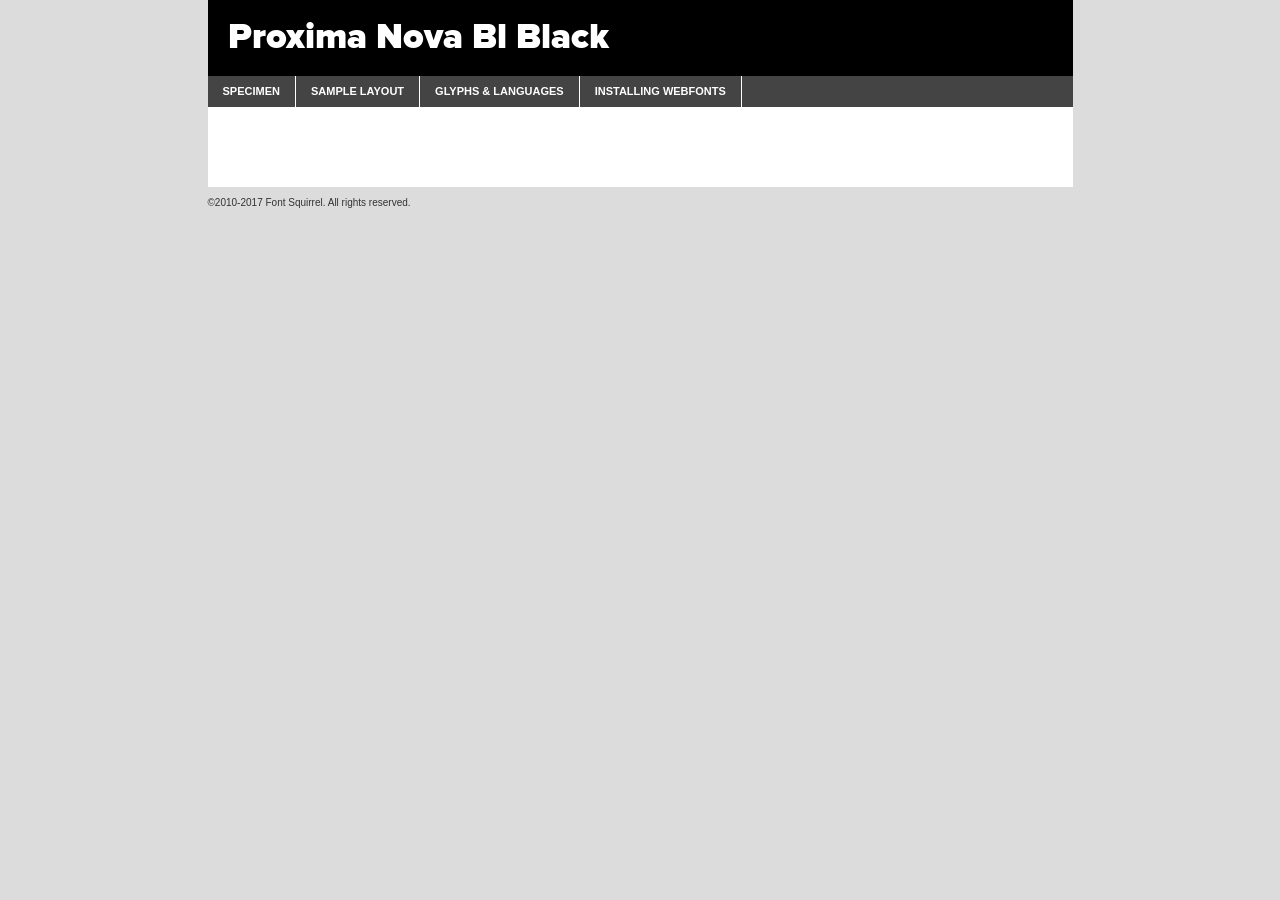
<file: assets/css/font-family/proxima_nova_black-demo.html>
<!DOCTYPE html PUBLIC "-//W3C//DTD XHTML 1.0 Transitional//EN"
        "http://www.w3.org/TR/xhtml1/DTD/xhtml1-transitional.dtd">

<html xmlns="http://www.w3.org/1999/xhtml" xml:lang="en" lang="en">
<head>
    <meta http-equiv="Content-Type" content="text/html; charset=utf-8"/>
    <script src="http://ajax.googleapis.com/ajax/libs/jquery/1.7.2/jquery.min.js" type="text/javascript" charset="utf-8"></script>
    <script type="text/javascript">
		(function($) {
			$.fn.easyTabs = function(option) {
				var param = jQuery.extend({ fadeSpeed: 'fast', defaultContent: 1, activeClass: 'active' }, option);
				$(this).each(function() {
					var thisId = '#' + this.id;
					if ( param.defaultContent == '' )
					{
						param.defaultContent = 1;
					}
					if ( typeof param.defaultContent == 'number' )
					{
						var defaultTab = $(thisId + ' .tabs li:eq(' + (param.defaultContent - 1) + ') a').attr('href').substr(1);
					}
					else
					{
						var defaultTab = param.defaultContent;
					}
					$(thisId + ' .tabs li a').each(function() {
						var tabToHide = $(this).attr('href').substr(1);
						$('#' + tabToHide).addClass('easytabs-tab-content');
					});
					hideAll();
					changeContent(defaultTab);

					function hideAll() {$(thisId + ' .easytabs-tab-content').hide();}

					function changeContent(tabId)
					{
						hideAll();
						$(thisId + ' .tabs li').removeClass(param.activeClass);
						$(thisId + ' .tabs li a[href=#' + tabId + ']').closest('li').addClass(param.activeClass);
						if ( param.fadeSpeed != 'none' )
						{
							$(thisId + ' #' + tabId).fadeIn(param.fadeSpeed);
						}
						else
						{
							$(thisId + ' #' + tabId).show();
						}
					}

					$(thisId + ' .tabs li').click(function() {
						var tabId = $(this).find('a').attr('href').substr(1);
						changeContent(tabId);
						return false;
					});
				});
			}
		})(jQuery);
    </script>
    <link rel="stylesheet" href="specimen_files/specimen_stylesheet.css" type="text/css" charset="utf-8"/>
    <link rel="stylesheet" href="stylesheet.css" type="text/css" charset="utf-8"/>

    <style type="text/css">
        		body {
			font-family: 'proxima_novablack';
        		}

            </style>

    <title>Proxima Nova Bl Black Specimen</title>


    <script type="text/javascript" charset="utf-8">
		$(document).ready(function() {
			$('#container').easyTabs({ defaultContent: 1 });
		});
    </script>
</head>

<body>
<div id="container">
    <div id="header">
		Proxima Nova Bl Black    </div>
    <ul class="tabs">
        <li><a href="#specimen">Specimen</a></li>
        <li><a href="#layout">Sample Layout</a></li>
		        <li><a href="#glyphs">Glyphs &amp; Languages</a></li>
        <li><a href="#installing">Installing Webfonts</a></li>

    </ul>

    <div id="main_content">


        <div id="specimen">

            <div class="section">
                <div class="grid12 firstcol">
                    <div class="huge">AaBb</div>
                </div>
            </div>

            <div class="section">
                <div class="glyph_range">A&#x200B;B&#x200b;C&#x200b;D&#x200b;E&#x200b;F&#x200b;G&#x200b;H&#x200b;I&#x200b;J&#x200b;K&#x200b;L&#x200b;M&#x200b;N&#x200b;O&#x200b;P&#x200b;Q&#x200b;R&#x200b;S&#x200b;T&#x200b;U&#x200b;V&#x200b;W&#x200b;X&#x200b;Y&#x200b;Z&#x200b;a&#x200b;b&#x200b;c&#x200b;d&#x200b;e&#x200b;f&#x200b;g&#x200b;h&#x200b;i&#x200b;j&#x200b;k&#x200b;l&#x200b;m&#x200b;n&#x200b;o&#x200b;p&#x200b;q&#x200b;r&#x200b;s&#x200b;t&#x200b;u&#x200b;v&#x200b;w&#x200b;x&#x200b;y&#x200b;z&#x200b;1&#x200b;2&#x200b;3&#x200b;4&#x200b;5&#x200b;6&#x200b;7&#x200b;8&#x200b;9&#x200b;0&#x200b;&amp;&#x200b;.&#x200b;,&#x200b;?&#x200b;!&#x200b;&#64;&#x200b;(&#x200b;)&#x200b;#&#x200b;$&#x200b;%&#x200b;*&#x200b;+&#x200b;-&#x200b;=&#x200b;:&#x200b;;</div>
            </div>
            <div class="section">
                <div class="grid12 firstcol">
                    <table class="sample_table">
                        <tr>
                            <td>10</td>
                            <td class="size10">abcdefghijklmnopqrstuvwxyzABCDEFGHIJKLMNOPQRSTUVWXYZ0123456789abcdefghijklmnopqrstuvwxyzABCDEFGHIJKLMNOPQRSTUVWXYZ0123456789abcdefghijklmnopqrstuvwxyzABCDEFGHIJKLMNOPQRSTUVWXYZ</td>
                        </tr>
                        <tr>
                            <td>11</td>
                            <td class="size11">abcdefghijklmnopqrstuvwxyzABCDEFGHIJKLMNOPQRSTUVWXYZ0123456789abcdefghijklmnopqrstuvwxyzABCDEFGHIJKLMNOPQRSTUVWXYZ0123456789abcdefghijklmnopqrstuvwxyzABCDEFGHIJKLMNOPQRSTUVWXYZ</td>
                        </tr>
                        <tr>
                            <td>12</td>
                            <td class="size12">abcdefghijklmnopqrstuvwxyzABCDEFGHIJKLMNOPQRSTUVWXYZ0123456789abcdefghijklmnopqrstuvwxyzABCDEFGHIJKLMNOPQRSTUVWXYZ0123456789abcdefghijklmnopqrstuvwxyzABCDEFGHIJKLMNOPQRSTUVWXYZ</td>
                        </tr>
                        <tr>
                            <td>13</td>
                            <td class="size13">abcdefghijklmnopqrstuvwxyzABCDEFGHIJKLMNOPQRSTUVWXYZ0123456789abcdefghijklmnopqrstuvwxyzABCDEFGHIJKLMNOPQRSTUVWXYZ0123456789abcdefghijklmnopqrstuvwxyzABCDEFGHIJKLMNOPQRSTUVWXYZ</td>
                        </tr>
                        <tr>
                            <td>14</td>
                            <td class="size14">abcdefghijklmnopqrstuvwxyzABCDEFGHIJKLMNOPQRSTUVWXYZ0123456789abcdefghijklmnopqrstuvwxyzABCDEFGHIJKLMNOPQRSTUVWXYZ0123456789abcdefghijklmnopqrstuvwxyzABCDEFGHIJKLMNOPQRSTUVWXYZ</td>
                        </tr>
                        <tr>
                            <td>16</td>
                            <td class="size16">abcdefghijklmnopqrstuvwxyzABCDEFGHIJKLMNOPQRSTUVWXYZ0123456789abcdefghijklmnopqrstuvwxyzABCDEFGHIJKLMNOPQRSTUVWXYZ</td>
                        </tr>
                        <tr>
                            <td>18</td>
                            <td class="size18">abcdefghijklmnopqrstuvwxyzABCDEFGHIJKLMNOPQRSTUVWXYZ0123456789abcdefghijklmnopqrstuvwxyzABCDEFGHIJKLMNOPQRSTUVWXYZ</td>
                        </tr>
                        <tr>
                            <td>20</td>
                            <td class="size20">abcdefghijklmnopqrstuvwxyzABCDEFGHIJKLMNOPQRSTUVWXYZ0123456789abcdefghijklmnopqrstuvwxyzABCDEFGHIJKLMNOPQRSTUVWXYZ</td>
                        </tr>
                        <tr>
                            <td>24</td>
                            <td class="size24">abcdefghijklmnopqrstuvwxyzABCDEFGHIJKLMNOPQRSTUVWXYZ0123456789abcdefghijklmnopqrstuvwxyzABCDEFGHIJKLMNOPQRSTUVWXYZ</td>
                        </tr>
                        <tr>
                            <td>30</td>
                            <td class="size30">abcdefghijklmnopqrstuvwxyzABCDEFGHIJKLMNOPQRSTUVWXYZ0123456789abcdefghijklmnopqrstuvwxyzABCDEFGHIJKLMNOPQRSTUVWXYZ</td>
                        </tr>
                        <tr>
                            <td>36</td>
                            <td class="size36">abcdefghijklmnopqrstuvwxyzABCDEFGHIJKLMNOPQRSTUVWXYZ0123456789abcdefghijklmnopqrstuvwxyzABCDEFGHIJKLMNOPQRSTUVWXYZ</td>
                        </tr>
                        <tr>
                            <td>48</td>
                            <td class="size48">abcdefghijklmnopqrstuvwxyzABCDEFGHIJKLMNOPQRSTUVWXYZ0123456789abcdefghijklmnopqrstuvwxyzABCDEFGHIJKLMNOPQRSTUVWXYZ</td>
                        </tr>
                        <tr>
                            <td>60</td>
                            <td class="size60">abcdefghijklmnopqrstuvwxyzABCDEFGHIJKLMNOPQRSTUVWXYZ0123456789abcdefghijklmnopqrstuvwxyzABCDEFGHIJKLMNOPQRSTUVWXYZ</td>
                        </tr>
                        <tr>
                            <td>72</td>
                            <td class="size72">abcdefghijklmnopqrstuvwxyzABCDEFGHIJKLMNOPQRSTUVWXYZ0123456789abcdefghijklmnopqrstuvwxyzABCDEFGHIJKLMNOPQRSTUVWXYZ</td>
                        </tr>
                        <tr>
                            <td>90</td>
                            <td class="size90">abcdefghijklmnopqrstuvwxyzABCDEFGHIJKLMNOPQRSTUVWXYZ0123456789abcdefghijklmnopqrstuvwxyzABCDEFGHIJKLMNOPQRSTUVWXYZ</td>
                        </tr>
                    </table>

                </div>

            </div>


            <div class="section" id="bodycomparison">


                <div id="xheight">
                    <div class="fontbody">&#x25FC;&#x25FC;&#x25FC;&#x25FC;&#x25FC;&#x25FC;&#x25FC;&#x25FC;&#x25FC;&#x25FC;&#x25FC;&#x25FC;&#x25FC;&#x25FC;&#x25FC;&#x25FC;&#x25FC;&#x25FC;&#x25FC;&#x25FC;&#x25FC;&#x25FC;&#x25FC;&#x25FC;&#x25FC;&#x25FC;&#x25FC;&#x25FC;&#x25FC;&#x25FC;&#x25FC;&#x25FC;&#x25FC;&#x25FC;&#x25FC;&#x25FC;&#x25FC;&#x25FC;&#x25FC;&#x25FC;&#x25FC;&#x25FC;&#x25FC;&#x25FC;&#x25FC;&#x25FC;&#x25FC;&#x25FC;&#x25FC;&#x25FC;&#x25FC;&#x25FC;&#x25FC;&#x25FC;&#x25FC;&#x25FC;&#x25FC;&#x25FC;&#x25FC;&#x25FC;&#x25FC;&#x25FC;&#x25FC;&#x25FC;&#x25FC;&#x25FC;&#x25FC;&#x25FC;&#x25FC;&#x25FC;&#x25FC;&#x25FC;&#x25FC;&#x25FC;&#x25FC;&#x25FC;&#x25FC;&#x25FC;&#x25FC;&#x25FC;&#x25FC;&#x25FC;&#x25FC;&#x25FC;&#x25FC;&#x25FC;&#x25FC;&#x25FC;&#x25FC;&#x25FC;&#x25FC;&#x25FC;&#x25FC;&#x25FC;&#x25FC;&#x25FC;&#x25FC;&#x25FC;&#x25FC;body</div>
                    <div class="arialbody">body</div>
                    <div class="verdanabody">body</div>
                    <div class="georgiabody">body</div>
                </div>
                <div class="fontbody" style="z-index:1">
                    body<span>Proxima Nova Bl Black</span>
                </div>
                <div class="arialbody" style="z-index:1">
                    body<span>Arial</span>
                </div>
                <div class="verdanabody" style="z-index:1">
                    body<span>Verdana</span>
                </div>
                <div class="georgiabody" style="z-index:1">
                    body<span>Georgia</span>
                </div>


            </div>


            <div class="section psample psample_row1" id="">

                <div class="grid2 firstcol">
                    <p class="size10"><span>10.</span>Aenean lacinia bibendum nulla sed consectetur. Fusce dapibus, tellus ac cursus commodo, tortor mauris condimentum nibh, ut fermentum massa justo sit amet risus. Nullam id dolor id nibh ultricies vehicula ut id elit. Cum sociis natoque penatibus et magnis dis parturient montes, nascetur ridiculus mus. Nulla vitae elit libero, a pharetra augue.</p>

                </div>
                <div class="grid3">
                    <p class="size11"><span>11.</span>Aenean lacinia bibendum nulla sed consectetur. Fusce dapibus, tellus ac cursus commodo, tortor mauris condimentum nibh, ut fermentum massa justo sit amet risus. Nullam id dolor id nibh ultricies vehicula ut id elit. Cum sociis natoque penatibus et magnis dis parturient montes, nascetur ridiculus mus. Nulla vitae elit libero, a pharetra augue.</p>

                </div>
                <div class="grid3">
                    <p class="size12"><span>12.</span>Aenean lacinia bibendum nulla sed consectetur. Fusce dapibus, tellus ac cursus commodo, tortor mauris condimentum nibh, ut fermentum massa justo sit amet risus. Nullam id dolor id nibh ultricies vehicula ut id elit. Cum sociis natoque penatibus et magnis dis parturient montes, nascetur ridiculus mus. Nulla vitae elit libero, a pharetra augue.</p>

                </div>
                <div class="grid4">
                    <p class="size13"><span>13.</span>Aenean lacinia bibendum nulla sed consectetur. Fusce dapibus, tellus ac cursus commodo, tortor mauris condimentum nibh, ut fermentum massa justo sit amet risus. Nullam id dolor id nibh ultricies vehicula ut id elit. Cum sociis natoque penatibus et magnis dis parturient montes, nascetur ridiculus mus. Nulla vitae elit libero, a pharetra augue.</p>

                </div>
                <div class="white_blend"></div>

            </div>
            <div class="section psample psample_row2" id="">
                <div class="grid3 firstcol">
                    <p class="size14"><span>14.</span>Aenean lacinia bibendum nulla sed consectetur. Fusce dapibus, tellus ac cursus commodo, tortor mauris condimentum nibh, ut fermentum massa justo sit amet risus. Nullam id dolor id nibh ultricies vehicula ut id elit. Cum sociis natoque penatibus et magnis dis parturient montes, nascetur ridiculus mus. Nulla vitae elit libero, a pharetra augue.</p>

                </div>
                <div class="grid4">
                    <p class="size16"><span>16.</span>Aenean lacinia bibendum nulla sed consectetur. Fusce dapibus, tellus ac cursus commodo, tortor mauris condimentum nibh, ut fermentum massa justo sit amet risus. Nullam id dolor id nibh ultricies vehicula ut id elit. Cum sociis natoque penatibus et magnis dis parturient montes, nascetur ridiculus mus. Nulla vitae elit libero, a pharetra augue.</p>

                </div>
                <div class="grid5">
                    <p class="size18"><span>18.</span>Aenean lacinia bibendum nulla sed consectetur. Fusce dapibus, tellus ac cursus commodo, tortor mauris condimentum nibh, ut fermentum massa justo sit amet risus. Nullam id dolor id nibh ultricies vehicula ut id elit. Cum sociis natoque penatibus et magnis dis parturient montes, nascetur ridiculus mus. Nulla vitae elit libero, a pharetra augue.</p>

                </div>

                <div class="white_blend"></div>

            </div>

            <div class="section psample psample_row3" id="">
                <div class="grid5 firstcol">
                    <p class="size20"><span>20.</span>Aenean lacinia bibendum nulla sed consectetur. Fusce dapibus, tellus ac cursus commodo, tortor mauris condimentum nibh, ut fermentum massa justo sit amet risus. Nullam id dolor id nibh ultricies vehicula ut id elit. Cum sociis natoque penatibus et magnis dis parturient montes, nascetur ridiculus mus. Nulla vitae elit libero, a pharetra augue.</p>
                </div>
                <div class="grid7">
                    <p class="size24"><span>24.</span>Aenean lacinia bibendum nulla sed consectetur. Fusce dapibus, tellus ac cursus commodo, tortor mauris condimentum nibh, ut fermentum massa justo sit amet risus. Nullam id dolor id nibh ultricies vehicula ut id elit. Cum sociis natoque penatibus et magnis dis parturient montes, nascetur ridiculus mus. Nulla vitae elit libero, a pharetra augue.</p>
                </div>

                <div class="white_blend"></div>

            </div>

            <div class="section psample psample_row4" id="">
                <div class="grid12 firstcol">
                    <p class="size30"><span>30.</span>Aenean lacinia bibendum nulla sed consectetur. Fusce dapibus, tellus ac cursus commodo, tortor mauris condimentum nibh, ut fermentum massa justo sit amet risus. Nullam id dolor id nibh ultricies vehicula ut id elit. Cum sociis natoque penatibus et magnis dis parturient montes, nascetur ridiculus mus. Nulla vitae elit libero, a pharetra augue.</p>
                </div>
                <div class="white_blend"></div>

            </div>


            <div class="section psample psample_row1 fullreverse">
                <div class="grid2 firstcol">
                    <p class="size10"><span>10.</span>Aenean lacinia bibendum nulla sed consectetur. Fusce dapibus, tellus ac cursus commodo, tortor mauris condimentum nibh, ut fermentum massa justo sit amet risus. Nullam id dolor id nibh ultricies vehicula ut id elit. Cum sociis natoque penatibus et magnis dis parturient montes, nascetur ridiculus mus. Nulla vitae elit libero, a pharetra augue.</p>

                </div>
                <div class="grid3">
                    <p class="size11"><span>11.</span>Aenean lacinia bibendum nulla sed consectetur. Fusce dapibus, tellus ac cursus commodo, tortor mauris condimentum nibh, ut fermentum massa justo sit amet risus. Nullam id dolor id nibh ultricies vehicula ut id elit. Cum sociis natoque penatibus et magnis dis parturient montes, nascetur ridiculus mus. Nulla vitae elit libero, a pharetra augue.</p>

                </div>
                <div class="grid3">
                    <p class="size12"><span>12.</span>Aenean lacinia bibendum nulla sed consectetur. Fusce dapibus, tellus ac cursus commodo, tortor mauris condimentum nibh, ut fermentum massa justo sit amet risus. Nullam id dolor id nibh ultricies vehicula ut id elit. Cum sociis natoque penatibus et magnis dis parturient montes, nascetur ridiculus mus. Nulla vitae elit libero, a pharetra augue.</p>

                </div>
                <div class="grid4">
                    <p class="size13"><span>13.</span>Aenean lacinia bibendum nulla sed consectetur. Fusce dapibus, tellus ac cursus commodo, tortor mauris condimentum nibh, ut fermentum massa justo sit amet risus. Nullam id dolor id nibh ultricies vehicula ut id elit. Cum sociis natoque penatibus et magnis dis parturient montes, nascetur ridiculus mus. Nulla vitae elit libero, a pharetra augue.</p>

                </div>
                <div class="black_blend"></div>

            </div>

            <div class="section psample psample_row2 fullreverse">
                <div class="grid3 firstcol">
                    <p class="size14"><span>14.</span>Aenean lacinia bibendum nulla sed consectetur. Fusce dapibus, tellus ac cursus commodo, tortor mauris condimentum nibh, ut fermentum massa justo sit amet risus. Nullam id dolor id nibh ultricies vehicula ut id elit. Cum sociis natoque penatibus et magnis dis parturient montes, nascetur ridiculus mus. Nulla vitae elit libero, a pharetra augue.</p>

                </div>
                <div class="grid4">
                    <p class="size16"><span>16.</span>Aenean lacinia bibendum nulla sed consectetur. Fusce dapibus, tellus ac cursus commodo, tortor mauris condimentum nibh, ut fermentum massa justo sit amet risus. Nullam id dolor id nibh ultricies vehicula ut id elit. Cum sociis natoque penatibus et magnis dis parturient montes, nascetur ridiculus mus. Nulla vitae elit libero, a pharetra augue.</p>

                </div>
                <div class="grid5">
                    <p class="size18"><span>18.</span>Aenean lacinia bibendum nulla sed consectetur. Fusce dapibus, tellus ac cursus commodo, tortor mauris condimentum nibh, ut fermentum massa justo sit amet risus. Nullam id dolor id nibh ultricies vehicula ut id elit. Cum sociis natoque penatibus et magnis dis parturient montes, nascetur ridiculus mus. Nulla vitae elit libero, a pharetra augue.</p>

                </div>
                <div class="black_blend"></div>

            </div>

            <div class="section psample fullreverse psample_row3" id="">
                <div class="grid5 firstcol">
                    <p class="size20"><span>20.</span>Aenean lacinia bibendum nulla sed consectetur. Fusce dapibus, tellus ac cursus commodo, tortor mauris condimentum nibh, ut fermentum massa justo sit amet risus. Nullam id dolor id nibh ultricies vehicula ut id elit. Cum sociis natoque penatibus et magnis dis parturient montes, nascetur ridiculus mus. Nulla vitae elit libero, a pharetra augue.</p>
                </div>
                <div class="grid7">
                    <p class="size24"><span>24.</span>Aenean lacinia bibendum nulla sed consectetur. Fusce dapibus, tellus ac cursus commodo, tortor mauris condimentum nibh, ut fermentum massa justo sit amet risus. Nullam id dolor id nibh ultricies vehicula ut id elit. Cum sociis natoque penatibus et magnis dis parturient montes, nascetur ridiculus mus. Nulla vitae elit libero, a pharetra augue.</p>
                </div>

                <div class="black_blend"></div>

            </div>

            <div class="section psample fullreverse psample_row4" id="" style="border-bottom: 20px #000 solid;">
                <div class="grid12 firstcol">
                    <p class="size30"><span>30.</span>Aenean lacinia bibendum nulla sed consectetur. Fusce dapibus, tellus ac cursus commodo, tortor mauris condimentum nibh, ut fermentum massa justo sit amet risus. Nullam id dolor id nibh ultricies vehicula ut id elit. Cum sociis natoque penatibus et magnis dis parturient montes, nascetur ridiculus mus. Nulla vitae elit libero, a pharetra augue.</p>
                </div>
                <div class="black_blend"></div>

            </div>


        </div>

        <div id="layout">

            <div class="section">

                <div class="grid12 firstcol">
                    <h1>Lorem Ipsum Dolor</h1>
                    <h2>Etiam porta sem malesuada magna mollis euismod</h2>

                    <p class="byline">By <a href="#link">Aenean Lacinia</a></p>
                </div>
            </div>
            <div class="section">
                <div class="grid8 firstcol">
                    <p class="large">Donec sed odio dui. Morbi leo risus, porta ac consectetur ac, vestibulum at eros. Fusce dapibus, tellus ac cursus commodo, tortor mauris condimentum nibh, ut fermentum massa justo sit amet risus. </p>


                    <h3>Pellentesque ornare sem</h3>

                    <p>Maecenas sed diam eget risus varius blandit sit amet non magna. Maecenas faucibus mollis interdum. Donec ullamcorper nulla non metus auctor fringilla. Nullam id dolor id nibh ultricies vehicula ut id elit. Nullam id dolor id nibh ultricies vehicula ut id elit. </p>

                    <p>Aenean eu leo quam. Pellentesque ornare sem lacinia quam venenatis vestibulum. Lorem ipsum dolor sit amet, consectetur adipiscing elit. Cum sociis natoque penatibus et magnis dis parturient montes, nascetur ridiculus mus. </p>

                    <p>Nulla vitae elit libero, a pharetra augue. Praesent commodo cursus magna, vel scelerisque nisl consectetur et. Aenean lacinia bibendum nulla sed consectetur. </p>

                    <p>Nullam quis risus eget urna mollis ornare vel eu leo. Nullam quis risus eget urna mollis ornare vel eu leo. Maecenas sed diam eget risus varius blandit sit amet non magna. Donec ullamcorper nulla non metus auctor fringilla. </p>

                    <h3>Cras mattis consectetur</h3>

                    <p>Aenean eu leo quam. Pellentesque ornare sem lacinia quam venenatis vestibulum. Aenean lacinia bibendum nulla sed consectetur. Integer posuere erat a ante venenatis dapibus posuere velit aliquet. Cras mattis consectetur purus sit amet fermentum. </p>

                    <p>Nullam id dolor id nibh ultricies vehicula ut id elit. Nullam quis risus eget urna mollis ornare vel eu leo. Cras mattis consectetur purus sit amet fermentum.</p>
                </div>

                <div class="grid4 sidebar">

                    <div class="box reverse">
                        <p class="last">Nullam quis risus eget urna mollis ornare vel eu leo. Donec ullamcorper nulla non metus auctor fringilla. Cras mattis consectetur purus sit amet fermentum. Sed posuere consectetur est at lobortis. Lorem ipsum dolor sit amet, consectetur adipiscing elit. </p>
                    </div>

                    <p class="caption">Maecenas sed diam eget risus varius.</p>

                    <p>Vestibulum id ligula porta felis euismod semper. Integer posuere erat a ante venenatis dapibus posuere velit aliquet. Vestibulum id ligula porta felis euismod semper. Sed posuere consectetur est at lobortis. Maecenas sed diam eget risus varius blandit sit amet non magna. Fusce dapibus, tellus ac cursus commodo, tortor mauris condimentum nibh, ut fermentum massa justo sit amet risus. </p>


                    <p>Duis mollis, est non commodo luctus, nisi erat porttitor ligula, eget lacinia odio sem nec elit. Aenean lacinia bibendum nulla sed consectetur. Vivamus sagittis lacus vel augue laoreet rutrum faucibus dolor auctor. Aenean lacinia bibendum nulla sed consectetur. Nullam quis risus eget urna mollis ornare vel eu leo. </p>

                    <p>Praesent commodo cursus magna, vel scelerisque nisl consectetur et. Donec ullamcorper nulla non metus auctor fringilla. Maecenas faucibus mollis interdum. Fusce dapibus, tellus ac cursus commodo, tortor mauris condimentum nibh, ut fermentum massa justo sit amet risus. </p>

                </div>
            </div>

        </div>


		

        <div id="glyphs">
            <div class="section">
                <div class="grid12 firstcol">

                    <h1>Language Support</h1>
                    <p>The subset of Proxima Nova Bl Black in this kit supports the following languages:<br/>

						Albanian, Basque, Breton, Chamorro, Danish, Dutch, English, Faroese, Finnish, French, Frisian, Galician, German, Icelandic, Italian, Malagasy, Norwegian, Portuguese, Spanish, Alsatian, Aragonese, Arapaho, Arrernte, Asturian, Aymara, Bislama, Cebuano, Corsican, Fijian, French_creole, Genoese, Gilbertese, Greenlandic, Haitian_creole, Hiligaynon, Hmong, Hopi, Ibanag, Iloko_ilokano, Indonesian, Interglossa_glosa, Interlingua, Irish_gaelic, Jerriais, Lojban, Lombard, Luxembourgeois, Manx, Mohawk, Norfolk_pitcairnese, Occitan, Oromo, Pangasinan, Papiamento, Piedmontese, Potawatomi, Rhaeto-romance, Romansh, Rotokas, Sami_lule, Samoan, Sardinian, Scots_gaelic, Seychelles_creole, Shona, Sicilian, Somali, Southern_ndebele, Swahili, Swati_swazi, Tagalog_filipino_pilipino, Tetum, Tok_pisin, Uyghur_latinized, Volapuk, Walloon, Warlpiri, Xhosa, Yapese, Zulu, Latinbasic, Ubasic, Demo                    </p>
                    <h1>Glyph Chart</h1>
                    <p>The subset of Proxima Nova Bl Black in this kit includes all the glyphs listed below. Unicode entities are included above each glyph to help you insert individual characters into your layout.</p>
                    <div id="glyph_chart">

																																	                                <div><p>&amp;#13;</p>&#13;</div>
																				                                <div><p>&amp;#32;</p>&#32;</div>
																				                                <div><p>&amp;#33;</p>&#33;</div>
																				                                <div><p>&amp;#34;</p>&#34;</div>
																				                                <div><p>&amp;#35;</p>&#35;</div>
																				                                <div><p>&amp;#36;</p>&#36;</div>
																				                                <div><p>&amp;#37;</p>&#37;</div>
																				                                <div><p>&amp;#38;</p>&#38;</div>
																				                                <div><p>&amp;#39;</p>&#39;</div>
																				                                <div><p>&amp;#40;</p>&#40;</div>
																				                                <div><p>&amp;#41;</p>&#41;</div>
																				                                <div><p>&amp;#42;</p>&#42;</div>
																				                                <div><p>&amp;#43;</p>&#43;</div>
																				                                <div><p>&amp;#44;</p>&#44;</div>
																				                                <div><p>&amp;#45;</p>&#45;</div>
																				                                <div><p>&amp;#46;</p>&#46;</div>
																				                                <div><p>&amp;#47;</p>&#47;</div>
																				                                <div><p>&amp;#48;</p>&#48;</div>
																				                                <div><p>&amp;#49;</p>&#49;</div>
																				                                <div><p>&amp;#50;</p>&#50;</div>
																				                                <div><p>&amp;#51;</p>&#51;</div>
																				                                <div><p>&amp;#52;</p>&#52;</div>
																				                                <div><p>&amp;#53;</p>&#53;</div>
																				                                <div><p>&amp;#54;</p>&#54;</div>
																				                                <div><p>&amp;#55;</p>&#55;</div>
																				                                <div><p>&amp;#56;</p>&#56;</div>
																				                                <div><p>&amp;#57;</p>&#57;</div>
																				                                <div><p>&amp;#58;</p>&#58;</div>
																				                                <div><p>&amp;#59;</p>&#59;</div>
																				                                <div><p>&amp;#60;</p>&#60;</div>
																				                                <div><p>&amp;#61;</p>&#61;</div>
																				                                <div><p>&amp;#62;</p>&#62;</div>
																				                                <div><p>&amp;#63;</p>&#63;</div>
																				                                <div><p>&amp;#64;</p>&#64;</div>
																				                                <div><p>&amp;#65;</p>&#65;</div>
																				                                <div><p>&amp;#66;</p>&#66;</div>
																				                                <div><p>&amp;#67;</p>&#67;</div>
																				                                <div><p>&amp;#68;</p>&#68;</div>
																				                                <div><p>&amp;#69;</p>&#69;</div>
																				                                <div><p>&amp;#70;</p>&#70;</div>
																				                                <div><p>&amp;#71;</p>&#71;</div>
																				                                <div><p>&amp;#72;</p>&#72;</div>
																				                                <div><p>&amp;#73;</p>&#73;</div>
																				                                <div><p>&amp;#74;</p>&#74;</div>
																				                                <div><p>&amp;#75;</p>&#75;</div>
																				                                <div><p>&amp;#76;</p>&#76;</div>
																				                                <div><p>&amp;#77;</p>&#77;</div>
																				                                <div><p>&amp;#78;</p>&#78;</div>
																				                                <div><p>&amp;#79;</p>&#79;</div>
																				                                <div><p>&amp;#80;</p>&#80;</div>
																				                                <div><p>&amp;#81;</p>&#81;</div>
																				                                <div><p>&amp;#82;</p>&#82;</div>
																				                                <div><p>&amp;#83;</p>&#83;</div>
																				                                <div><p>&amp;#84;</p>&#84;</div>
																				                                <div><p>&amp;#85;</p>&#85;</div>
																				                                <div><p>&amp;#86;</p>&#86;</div>
																				                                <div><p>&amp;#87;</p>&#87;</div>
																				                                <div><p>&amp;#88;</p>&#88;</div>
																				                                <div><p>&amp;#89;</p>&#89;</div>
																				                                <div><p>&amp;#90;</p>&#90;</div>
																				                                <div><p>&amp;#91;</p>&#91;</div>
																				                                <div><p>&amp;#92;</p>&#92;</div>
																				                                <div><p>&amp;#93;</p>&#93;</div>
																				                                <div><p>&amp;#94;</p>&#94;</div>
																				                                <div><p>&amp;#95;</p>&#95;</div>
																				                                <div><p>&amp;#96;</p>&#96;</div>
																				                                <div><p>&amp;#97;</p>&#97;</div>
																				                                <div><p>&amp;#98;</p>&#98;</div>
																				                                <div><p>&amp;#99;</p>&#99;</div>
																				                                <div><p>&amp;#100;</p>&#100;</div>
																				                                <div><p>&amp;#101;</p>&#101;</div>
																				                                <div><p>&amp;#102;</p>&#102;</div>
																				                                <div><p>&amp;#103;</p>&#103;</div>
																				                                <div><p>&amp;#104;</p>&#104;</div>
																				                                <div><p>&amp;#105;</p>&#105;</div>
																				                                <div><p>&amp;#106;</p>&#106;</div>
																				                                <div><p>&amp;#107;</p>&#107;</div>
																				                                <div><p>&amp;#108;</p>&#108;</div>
																				                                <div><p>&amp;#109;</p>&#109;</div>
																				                                <div><p>&amp;#110;</p>&#110;</div>
																				                                <div><p>&amp;#111;</p>&#111;</div>
																				                                <div><p>&amp;#112;</p>&#112;</div>
																				                                <div><p>&amp;#113;</p>&#113;</div>
																				                                <div><p>&amp;#114;</p>&#114;</div>
																				                                <div><p>&amp;#115;</p>&#115;</div>
																				                                <div><p>&amp;#116;</p>&#116;</div>
																				                                <div><p>&amp;#117;</p>&#117;</div>
																				                                <div><p>&amp;#118;</p>&#118;</div>
																				                                <div><p>&amp;#119;</p>&#119;</div>
																				                                <div><p>&amp;#120;</p>&#120;</div>
																				                                <div><p>&amp;#121;</p>&#121;</div>
																				                                <div><p>&amp;#122;</p>&#122;</div>
																				                                <div><p>&amp;#123;</p>&#123;</div>
																				                                <div><p>&amp;#124;</p>&#124;</div>
																				                                <div><p>&amp;#125;</p>&#125;</div>
																				                                <div><p>&amp;#126;</p>&#126;</div>
																				                                <div><p>&amp;#160;</p>&#160;</div>
																				                                <div><p>&amp;#161;</p>&#161;</div>
																				                                <div><p>&amp;#162;</p>&#162;</div>
																				                                <div><p>&amp;#163;</p>&#163;</div>
																				                                <div><p>&amp;#164;</p>&#164;</div>
																				                                <div><p>&amp;#165;</p>&#165;</div>
																				                                <div><p>&amp;#166;</p>&#166;</div>
																				                                <div><p>&amp;#167;</p>&#167;</div>
																				                                <div><p>&amp;#168;</p>&#168;</div>
																				                                <div><p>&amp;#169;</p>&#169;</div>
																				                                <div><p>&amp;#170;</p>&#170;</div>
																				                                <div><p>&amp;#171;</p>&#171;</div>
																				                                <div><p>&amp;#172;</p>&#172;</div>
																				                                <div><p>&amp;#173;</p>&#173;</div>
																				                                <div><p>&amp;#174;</p>&#174;</div>
																				                                <div><p>&amp;#175;</p>&#175;</div>
																				                                <div><p>&amp;#176;</p>&#176;</div>
																				                                <div><p>&amp;#177;</p>&#177;</div>
																				                                <div><p>&amp;#178;</p>&#178;</div>
																				                                <div><p>&amp;#179;</p>&#179;</div>
																				                                <div><p>&amp;#180;</p>&#180;</div>
																				                                <div><p>&amp;#181;</p>&#181;</div>
																				                                <div><p>&amp;#182;</p>&#182;</div>
																				                                <div><p>&amp;#183;</p>&#183;</div>
																				                                <div><p>&amp;#184;</p>&#184;</div>
																				                                <div><p>&amp;#185;</p>&#185;</div>
																				                                <div><p>&amp;#186;</p>&#186;</div>
																				                                <div><p>&amp;#187;</p>&#187;</div>
																				                                <div><p>&amp;#188;</p>&#188;</div>
																				                                <div><p>&amp;#189;</p>&#189;</div>
																				                                <div><p>&amp;#190;</p>&#190;</div>
																				                                <div><p>&amp;#191;</p>&#191;</div>
																				                                <div><p>&amp;#192;</p>&#192;</div>
																				                                <div><p>&amp;#193;</p>&#193;</div>
																				                                <div><p>&amp;#194;</p>&#194;</div>
																				                                <div><p>&amp;#195;</p>&#195;</div>
																				                                <div><p>&amp;#196;</p>&#196;</div>
																				                                <div><p>&amp;#197;</p>&#197;</div>
																				                                <div><p>&amp;#198;</p>&#198;</div>
																				                                <div><p>&amp;#199;</p>&#199;</div>
																				                                <div><p>&amp;#200;</p>&#200;</div>
																				                                <div><p>&amp;#201;</p>&#201;</div>
																				                                <div><p>&amp;#202;</p>&#202;</div>
																				                                <div><p>&amp;#203;</p>&#203;</div>
																				                                <div><p>&amp;#204;</p>&#204;</div>
																				                                <div><p>&amp;#205;</p>&#205;</div>
																				                                <div><p>&amp;#206;</p>&#206;</div>
																				                                <div><p>&amp;#207;</p>&#207;</div>
																				                                <div><p>&amp;#208;</p>&#208;</div>
																				                                <div><p>&amp;#209;</p>&#209;</div>
																				                                <div><p>&amp;#210;</p>&#210;</div>
																				                                <div><p>&amp;#211;</p>&#211;</div>
																				                                <div><p>&amp;#212;</p>&#212;</div>
																				                                <div><p>&amp;#213;</p>&#213;</div>
																				                                <div><p>&amp;#214;</p>&#214;</div>
																				                                <div><p>&amp;#215;</p>&#215;</div>
																				                                <div><p>&amp;#216;</p>&#216;</div>
																				                                <div><p>&amp;#217;</p>&#217;</div>
																				                                <div><p>&amp;#218;</p>&#218;</div>
																				                                <div><p>&amp;#219;</p>&#219;</div>
																				                                <div><p>&amp;#220;</p>&#220;</div>
																				                                <div><p>&amp;#221;</p>&#221;</div>
																				                                <div><p>&amp;#222;</p>&#222;</div>
																				                                <div><p>&amp;#223;</p>&#223;</div>
																				                                <div><p>&amp;#224;</p>&#224;</div>
																				                                <div><p>&amp;#225;</p>&#225;</div>
																				                                <div><p>&amp;#226;</p>&#226;</div>
																				                                <div><p>&amp;#227;</p>&#227;</div>
																				                                <div><p>&amp;#228;</p>&#228;</div>
																				                                <div><p>&amp;#229;</p>&#229;</div>
																				                                <div><p>&amp;#230;</p>&#230;</div>
																				                                <div><p>&amp;#231;</p>&#231;</div>
																				                                <div><p>&amp;#232;</p>&#232;</div>
																				                                <div><p>&amp;#233;</p>&#233;</div>
																				                                <div><p>&amp;#234;</p>&#234;</div>
																				                                <div><p>&amp;#235;</p>&#235;</div>
																				                                <div><p>&amp;#236;</p>&#236;</div>
																				                                <div><p>&amp;#237;</p>&#237;</div>
																				                                <div><p>&amp;#238;</p>&#238;</div>
																				                                <div><p>&amp;#239;</p>&#239;</div>
																				                                <div><p>&amp;#240;</p>&#240;</div>
																				                                <div><p>&amp;#241;</p>&#241;</div>
																				                                <div><p>&amp;#242;</p>&#242;</div>
																				                                <div><p>&amp;#243;</p>&#243;</div>
																				                                <div><p>&amp;#244;</p>&#244;</div>
																				                                <div><p>&amp;#245;</p>&#245;</div>
																				                                <div><p>&amp;#246;</p>&#246;</div>
																				                                <div><p>&amp;#247;</p>&#247;</div>
																				                                <div><p>&amp;#248;</p>&#248;</div>
																				                                <div><p>&amp;#249;</p>&#249;</div>
																				                                <div><p>&amp;#250;</p>&#250;</div>
																				                                <div><p>&amp;#251;</p>&#251;</div>
																				                                <div><p>&amp;#252;</p>&#252;</div>
																				                                <div><p>&amp;#253;</p>&#253;</div>
																				                                <div><p>&amp;#254;</p>&#254;</div>
																				                                <div><p>&amp;#255;</p>&#255;</div>
																				                                <div><p>&amp;#338;</p>&#338;</div>
																				                                <div><p>&amp;#339;</p>&#339;</div>
																				                                <div><p>&amp;#376;</p>&#376;</div>
																				                                <div><p>&amp;#710;</p>&#710;</div>
																				                                <div><p>&amp;#732;</p>&#732;</div>
																				                                <div><p>&amp;#8192;</p>&#8192;</div>
																				                                <div><p>&amp;#8193;</p>&#8193;</div>
																				                                <div><p>&amp;#8194;</p>&#8194;</div>
																				                                <div><p>&amp;#8195;</p>&#8195;</div>
																				                                <div><p>&amp;#8196;</p>&#8196;</div>
																				                                <div><p>&amp;#8197;</p>&#8197;</div>
																				                                <div><p>&amp;#8198;</p>&#8198;</div>
																				                                <div><p>&amp;#8199;</p>&#8199;</div>
																				                                <div><p>&amp;#8200;</p>&#8200;</div>
																				                                <div><p>&amp;#8201;</p>&#8201;</div>
																				                                <div><p>&amp;#8202;</p>&#8202;</div>
																				                                <div><p>&amp;#8208;</p>&#8208;</div>
																				                                <div><p>&amp;#8209;</p>&#8209;</div>
																				                                <div><p>&amp;#8210;</p>&#8210;</div>
																				                                <div><p>&amp;#8211;</p>&#8211;</div>
																				                                <div><p>&amp;#8212;</p>&#8212;</div>
																				                                <div><p>&amp;#8216;</p>&#8216;</div>
																				                                <div><p>&amp;#8217;</p>&#8217;</div>
																				                                <div><p>&amp;#8218;</p>&#8218;</div>
																				                                <div><p>&amp;#8220;</p>&#8220;</div>
																				                                <div><p>&amp;#8221;</p>&#8221;</div>
																				                                <div><p>&amp;#8222;</p>&#8222;</div>
																				                                <div><p>&amp;#8226;</p>&#8226;</div>
																				                                <div><p>&amp;#8230;</p>&#8230;</div>
																				                                <div><p>&amp;#8239;</p>&#8239;</div>
																				                                <div><p>&amp;#8249;</p>&#8249;</div>
																				                                <div><p>&amp;#8250;</p>&#8250;</div>
																				                                <div><p>&amp;#8287;</p>&#8287;</div>
																				                                <div><p>&amp;#8364;</p>&#8364;</div>
																				                                <div><p>&amp;#8482;</p>&#8482;</div>
																				                                <div><p>&amp;#9724;</p>&#9724;</div>
																				                                <div><p>&amp;#64257;</p>&#64257;</div>
																				                                <div><p>&amp;#64258;</p>&#64258;</div>
																				                                <div><p>&amp;#64259;</p>&#64259;</div>
																				                                <div><p>&amp;#64260;</p>&#64260;</div>
																																													                    </div>
                </div>


            </div>
        </div>


        <div id="specs">

        </div>

        <div id="installing">
            <div class="section">
                <div class="grid7 firstcol">
                    <h1>Installing Webfonts</h1>

                    <p>Webfonts are supported by all major browser platforms but not all in the same way. There are currently four different font formats that must be included in order to target all browsers. This includes TTF, WOFF, EOT and SVG.</p>

                    <h2>1. Upload your webfonts</h2>
                    <p>You must upload your webfont kit to your website. They should be in or near the same directory as your CSS files.</p>

                    <h2>2. Include the webfont stylesheet</h2>
                    <p>A special CSS @font-face declaration helps the various browsers select the appropriate font it needs without causing you a bunch of headaches. Learn more about this syntax by reading the <a href="https://www.fontspring.com/blog/further-hardening-of-the-bulletproof-syntax">Fontspring blog post</a> about it. The code for it is as follows:</p>


                    <code>
                        @font-face{
                        font-family: 'MyWebFont';
                        src: url('WebFont.eot');
                        src: url('WebFont.eot?#iefix') format('embedded-opentype'),
                        url('WebFont.woff') format('woff'),
                        url('WebFont.ttf') format('truetype'),
                        url('WebFont.svg#webfont') format('svg');
                        }
                    </code>

                    <p>We've already gone ahead and generated the code for you. All you have to do is link to the stylesheet in your HTML, like this:</p>
                    <code>&lt;link rel=&quot;stylesheet&quot; href=&quot;stylesheet.css&quot; type=&quot;text/css&quot; charset=&quot;utf-8&quot; /&gt;</code>

                    <h2>3. Modify your own stylesheet</h2>
                    <p>To take advantage of your new fonts, you must tell your stylesheet to use them. Look at the original @font-face declaration above and find the property called "font-family." The name linked there will be what you use to reference the font. Prepend that webfont name to the font stack in the "font-family" property, inside the selector you want to change. For example:</p>
                    <code>p { font-family: 'WebFont', Arial, sans-serif; }</code>

                    <h2>4. Test</h2>
                    <p>Getting webfonts to work cross-browser <em>can</em> be tricky. Use the information in the sidebar to help you if you find that fonts aren't loading in a particular browser.</p>
                </div>

                <div class="grid5 sidebar">
                    <div class="box">
                        <h2>Troubleshooting<br/>Font-Face Problems</h2>
                        <p>Having trouble getting your webfonts to load in your new website? Here are some tips to sort out what might be the problem.</p>

                        <h3>Fonts not showing in any browser</h3>

                        <p>This sounds like you need to work on the plumbing. You either did not upload the fonts to the correct directory, or you did not link the fonts properly in the CSS. If you've confirmed that all this is correct and you still have a problem, take a look at your .htaccess file and see if requests are getting intercepted.</p>

                        <h3>Fonts not loading in iPhone or iPad</h3>

                        <p>The most common problem here is that you are serving the fonts from an IIS server. IIS refuses to serve files that have unknown MIME types. If that is the case, you must set the MIME type for SVG to "image/svg+xml" in the server settings. Follow these instructions from Microsoft if you need help.</p>

                        <h3>Fonts not loading in Firefox</h3>

                        <p>The primary reason for this failure? You are still using a version Firefox older than 3.5. So upgrade already! If that isn't it, then you are very likely serving fonts from a different domain. Firefox requires that all font assets be served from the same domain. Lastly it is possible that you need to add WOFF to your list of MIME types (if you are serving via IIS.)</p>

                        <h3>Fonts not loading in IE</h3>

                        <p>Are you looking at Internet Explorer on an actual Windows machine or are you cheating by using a service like Adobe BrowserLab? Many of these screenshot services do not render @font-face for IE. Best to test it on a real machine.</p>

                        <h3>Fonts not loading in IE9</h3>

                        <p>IE9, like Firefox, requires that fonts be served from the same domain as the website. Make sure that is the case.</p>
                    </div>
                </div>
            </div>

        </div>

    </div>
    <div id="footer">
        <p>&copy;2010-2017 Font Squirrel. All rights reserved.</p>
    </div>
</div>
</body>
</html>
</file>
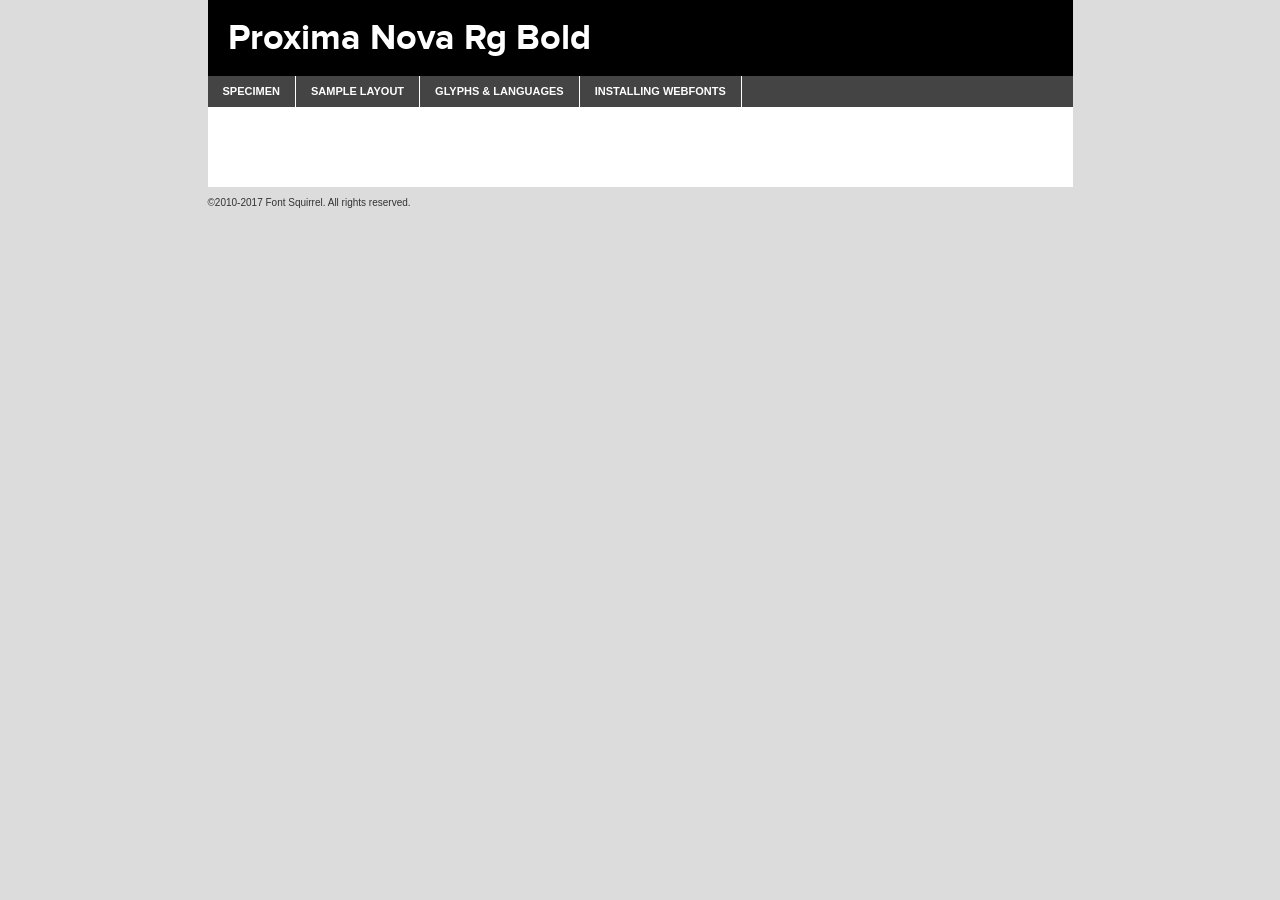
<file: assets/css/font-family/proxima_nova_bold-demo.html>
<!DOCTYPE html PUBLIC "-//W3C//DTD XHTML 1.0 Transitional//EN"
        "http://www.w3.org/TR/xhtml1/DTD/xhtml1-transitional.dtd">

<html xmlns="http://www.w3.org/1999/xhtml" xml:lang="en" lang="en">
<head>
    <meta http-equiv="Content-Type" content="text/html; charset=utf-8"/>
    <script src="http://ajax.googleapis.com/ajax/libs/jquery/1.7.2/jquery.min.js" type="text/javascript" charset="utf-8"></script>
    <script type="text/javascript">
		(function($) {
			$.fn.easyTabs = function(option) {
				var param = jQuery.extend({ fadeSpeed: 'fast', defaultContent: 1, activeClass: 'active' }, option);
				$(this).each(function() {
					var thisId = '#' + this.id;
					if ( param.defaultContent == '' )
					{
						param.defaultContent = 1;
					}
					if ( typeof param.defaultContent == 'number' )
					{
						var defaultTab = $(thisId + ' .tabs li:eq(' + (param.defaultContent - 1) + ') a').attr('href').substr(1);
					}
					else
					{
						var defaultTab = param.defaultContent;
					}
					$(thisId + ' .tabs li a').each(function() {
						var tabToHide = $(this).attr('href').substr(1);
						$('#' + tabToHide).addClass('easytabs-tab-content');
					});
					hideAll();
					changeContent(defaultTab);

					function hideAll() {$(thisId + ' .easytabs-tab-content').hide();}

					function changeContent(tabId)
					{
						hideAll();
						$(thisId + ' .tabs li').removeClass(param.activeClass);
						$(thisId + ' .tabs li a[href=#' + tabId + ']').closest('li').addClass(param.activeClass);
						if ( param.fadeSpeed != 'none' )
						{
							$(thisId + ' #' + tabId).fadeIn(param.fadeSpeed);
						}
						else
						{
							$(thisId + ' #' + tabId).show();
						}
					}

					$(thisId + ' .tabs li').click(function() {
						var tabId = $(this).find('a').attr('href').substr(1);
						changeContent(tabId);
						return false;
					});
				});
			}
		})(jQuery);
    </script>
    <link rel="stylesheet" href="specimen_files/specimen_stylesheet.css" type="text/css" charset="utf-8"/>
    <link rel="stylesheet" href="stylesheet.css" type="text/css" charset="utf-8"/>

    <style type="text/css">
        		body {
			font-family: 'proxima_novabold';
        		}

            </style>

    <title>Proxima Nova Rg Bold Specimen</title>


    <script type="text/javascript" charset="utf-8">
		$(document).ready(function() {
			$('#container').easyTabs({ defaultContent: 1 });
		});
    </script>
</head>

<body>
<div id="container">
    <div id="header">
		Proxima Nova Rg Bold    </div>
    <ul class="tabs">
        <li><a href="#specimen">Specimen</a></li>
        <li><a href="#layout">Sample Layout</a></li>
		        <li><a href="#glyphs">Glyphs &amp; Languages</a></li>
        <li><a href="#installing">Installing Webfonts</a></li>

    </ul>

    <div id="main_content">


        <div id="specimen">

            <div class="section">
                <div class="grid12 firstcol">
                    <div class="huge">AaBb</div>
                </div>
            </div>

            <div class="section">
                <div class="glyph_range">A&#x200B;B&#x200b;C&#x200b;D&#x200b;E&#x200b;F&#x200b;G&#x200b;H&#x200b;I&#x200b;J&#x200b;K&#x200b;L&#x200b;M&#x200b;N&#x200b;O&#x200b;P&#x200b;Q&#x200b;R&#x200b;S&#x200b;T&#x200b;U&#x200b;V&#x200b;W&#x200b;X&#x200b;Y&#x200b;Z&#x200b;a&#x200b;b&#x200b;c&#x200b;d&#x200b;e&#x200b;f&#x200b;g&#x200b;h&#x200b;i&#x200b;j&#x200b;k&#x200b;l&#x200b;m&#x200b;n&#x200b;o&#x200b;p&#x200b;q&#x200b;r&#x200b;s&#x200b;t&#x200b;u&#x200b;v&#x200b;w&#x200b;x&#x200b;y&#x200b;z&#x200b;1&#x200b;2&#x200b;3&#x200b;4&#x200b;5&#x200b;6&#x200b;7&#x200b;8&#x200b;9&#x200b;0&#x200b;&amp;&#x200b;.&#x200b;,&#x200b;?&#x200b;!&#x200b;&#64;&#x200b;(&#x200b;)&#x200b;#&#x200b;$&#x200b;%&#x200b;*&#x200b;+&#x200b;-&#x200b;=&#x200b;:&#x200b;;</div>
            </div>
            <div class="section">
                <div class="grid12 firstcol">
                    <table class="sample_table">
                        <tr>
                            <td>10</td>
                            <td class="size10">abcdefghijklmnopqrstuvwxyzABCDEFGHIJKLMNOPQRSTUVWXYZ0123456789abcdefghijklmnopqrstuvwxyzABCDEFGHIJKLMNOPQRSTUVWXYZ0123456789abcdefghijklmnopqrstuvwxyzABCDEFGHIJKLMNOPQRSTUVWXYZ</td>
                        </tr>
                        <tr>
                            <td>11</td>
                            <td class="size11">abcdefghijklmnopqrstuvwxyzABCDEFGHIJKLMNOPQRSTUVWXYZ0123456789abcdefghijklmnopqrstuvwxyzABCDEFGHIJKLMNOPQRSTUVWXYZ0123456789abcdefghijklmnopqrstuvwxyzABCDEFGHIJKLMNOPQRSTUVWXYZ</td>
                        </tr>
                        <tr>
                            <td>12</td>
                            <td class="size12">abcdefghijklmnopqrstuvwxyzABCDEFGHIJKLMNOPQRSTUVWXYZ0123456789abcdefghijklmnopqrstuvwxyzABCDEFGHIJKLMNOPQRSTUVWXYZ0123456789abcdefghijklmnopqrstuvwxyzABCDEFGHIJKLMNOPQRSTUVWXYZ</td>
                        </tr>
                        <tr>
                            <td>13</td>
                            <td class="size13">abcdefghijklmnopqrstuvwxyzABCDEFGHIJKLMNOPQRSTUVWXYZ0123456789abcdefghijklmnopqrstuvwxyzABCDEFGHIJKLMNOPQRSTUVWXYZ0123456789abcdefghijklmnopqrstuvwxyzABCDEFGHIJKLMNOPQRSTUVWXYZ</td>
                        </tr>
                        <tr>
                            <td>14</td>
                            <td class="size14">abcdefghijklmnopqrstuvwxyzABCDEFGHIJKLMNOPQRSTUVWXYZ0123456789abcdefghijklmnopqrstuvwxyzABCDEFGHIJKLMNOPQRSTUVWXYZ0123456789abcdefghijklmnopqrstuvwxyzABCDEFGHIJKLMNOPQRSTUVWXYZ</td>
                        </tr>
                        <tr>
                            <td>16</td>
                            <td class="size16">abcdefghijklmnopqrstuvwxyzABCDEFGHIJKLMNOPQRSTUVWXYZ0123456789abcdefghijklmnopqrstuvwxyzABCDEFGHIJKLMNOPQRSTUVWXYZ</td>
                        </tr>
                        <tr>
                            <td>18</td>
                            <td class="size18">abcdefghijklmnopqrstuvwxyzABCDEFGHIJKLMNOPQRSTUVWXYZ0123456789abcdefghijklmnopqrstuvwxyzABCDEFGHIJKLMNOPQRSTUVWXYZ</td>
                        </tr>
                        <tr>
                            <td>20</td>
                            <td class="size20">abcdefghijklmnopqrstuvwxyzABCDEFGHIJKLMNOPQRSTUVWXYZ0123456789abcdefghijklmnopqrstuvwxyzABCDEFGHIJKLMNOPQRSTUVWXYZ</td>
                        </tr>
                        <tr>
                            <td>24</td>
                            <td class="size24">abcdefghijklmnopqrstuvwxyzABCDEFGHIJKLMNOPQRSTUVWXYZ0123456789abcdefghijklmnopqrstuvwxyzABCDEFGHIJKLMNOPQRSTUVWXYZ</td>
                        </tr>
                        <tr>
                            <td>30</td>
                            <td class="size30">abcdefghijklmnopqrstuvwxyzABCDEFGHIJKLMNOPQRSTUVWXYZ0123456789abcdefghijklmnopqrstuvwxyzABCDEFGHIJKLMNOPQRSTUVWXYZ</td>
                        </tr>
                        <tr>
                            <td>36</td>
                            <td class="size36">abcdefghijklmnopqrstuvwxyzABCDEFGHIJKLMNOPQRSTUVWXYZ0123456789abcdefghijklmnopqrstuvwxyzABCDEFGHIJKLMNOPQRSTUVWXYZ</td>
                        </tr>
                        <tr>
                            <td>48</td>
                            <td class="size48">abcdefghijklmnopqrstuvwxyzABCDEFGHIJKLMNOPQRSTUVWXYZ0123456789abcdefghijklmnopqrstuvwxyzABCDEFGHIJKLMNOPQRSTUVWXYZ</td>
                        </tr>
                        <tr>
                            <td>60</td>
                            <td class="size60">abcdefghijklmnopqrstuvwxyzABCDEFGHIJKLMNOPQRSTUVWXYZ0123456789abcdefghijklmnopqrstuvwxyzABCDEFGHIJKLMNOPQRSTUVWXYZ</td>
                        </tr>
                        <tr>
                            <td>72</td>
                            <td class="size72">abcdefghijklmnopqrstuvwxyzABCDEFGHIJKLMNOPQRSTUVWXYZ0123456789abcdefghijklmnopqrstuvwxyzABCDEFGHIJKLMNOPQRSTUVWXYZ</td>
                        </tr>
                        <tr>
                            <td>90</td>
                            <td class="size90">abcdefghijklmnopqrstuvwxyzABCDEFGHIJKLMNOPQRSTUVWXYZ0123456789abcdefghijklmnopqrstuvwxyzABCDEFGHIJKLMNOPQRSTUVWXYZ</td>
                        </tr>
                    </table>

                </div>

            </div>


            <div class="section" id="bodycomparison">


                <div id="xheight">
                    <div class="fontbody">&#x25FC;&#x25FC;&#x25FC;&#x25FC;&#x25FC;&#x25FC;&#x25FC;&#x25FC;&#x25FC;&#x25FC;&#x25FC;&#x25FC;&#x25FC;&#x25FC;&#x25FC;&#x25FC;&#x25FC;&#x25FC;&#x25FC;&#x25FC;&#x25FC;&#x25FC;&#x25FC;&#x25FC;&#x25FC;&#x25FC;&#x25FC;&#x25FC;&#x25FC;&#x25FC;&#x25FC;&#x25FC;&#x25FC;&#x25FC;&#x25FC;&#x25FC;&#x25FC;&#x25FC;&#x25FC;&#x25FC;&#x25FC;&#x25FC;&#x25FC;&#x25FC;&#x25FC;&#x25FC;&#x25FC;&#x25FC;&#x25FC;&#x25FC;&#x25FC;&#x25FC;&#x25FC;&#x25FC;&#x25FC;&#x25FC;&#x25FC;&#x25FC;&#x25FC;&#x25FC;&#x25FC;&#x25FC;&#x25FC;&#x25FC;&#x25FC;&#x25FC;&#x25FC;&#x25FC;&#x25FC;&#x25FC;&#x25FC;&#x25FC;&#x25FC;&#x25FC;&#x25FC;&#x25FC;&#x25FC;&#x25FC;&#x25FC;&#x25FC;&#x25FC;&#x25FC;&#x25FC;&#x25FC;&#x25FC;&#x25FC;&#x25FC;&#x25FC;&#x25FC;&#x25FC;&#x25FC;&#x25FC;&#x25FC;&#x25FC;&#x25FC;&#x25FC;&#x25FC;&#x25FC;&#x25FC;body</div>
                    <div class="arialbody">body</div>
                    <div class="verdanabody">body</div>
                    <div class="georgiabody">body</div>
                </div>
                <div class="fontbody" style="z-index:1">
                    body<span>Proxima Nova Rg Bold</span>
                </div>
                <div class="arialbody" style="z-index:1">
                    body<span>Arial</span>
                </div>
                <div class="verdanabody" style="z-index:1">
                    body<span>Verdana</span>
                </div>
                <div class="georgiabody" style="z-index:1">
                    body<span>Georgia</span>
                </div>


            </div>


            <div class="section psample psample_row1" id="">

                <div class="grid2 firstcol">
                    <p class="size10"><span>10.</span>Aenean lacinia bibendum nulla sed consectetur. Fusce dapibus, tellus ac cursus commodo, tortor mauris condimentum nibh, ut fermentum massa justo sit amet risus. Nullam id dolor id nibh ultricies vehicula ut id elit. Cum sociis natoque penatibus et magnis dis parturient montes, nascetur ridiculus mus. Nulla vitae elit libero, a pharetra augue.</p>

                </div>
                <div class="grid3">
                    <p class="size11"><span>11.</span>Aenean lacinia bibendum nulla sed consectetur. Fusce dapibus, tellus ac cursus commodo, tortor mauris condimentum nibh, ut fermentum massa justo sit amet risus. Nullam id dolor id nibh ultricies vehicula ut id elit. Cum sociis natoque penatibus et magnis dis parturient montes, nascetur ridiculus mus. Nulla vitae elit libero, a pharetra augue.</p>

                </div>
                <div class="grid3">
                    <p class="size12"><span>12.</span>Aenean lacinia bibendum nulla sed consectetur. Fusce dapibus, tellus ac cursus commodo, tortor mauris condimentum nibh, ut fermentum massa justo sit amet risus. Nullam id dolor id nibh ultricies vehicula ut id elit. Cum sociis natoque penatibus et magnis dis parturient montes, nascetur ridiculus mus. Nulla vitae elit libero, a pharetra augue.</p>

                </div>
                <div class="grid4">
                    <p class="size13"><span>13.</span>Aenean lacinia bibendum nulla sed consectetur. Fusce dapibus, tellus ac cursus commodo, tortor mauris condimentum nibh, ut fermentum massa justo sit amet risus. Nullam id dolor id nibh ultricies vehicula ut id elit. Cum sociis natoque penatibus et magnis dis parturient montes, nascetur ridiculus mus. Nulla vitae elit libero, a pharetra augue.</p>

                </div>
                <div class="white_blend"></div>

            </div>
            <div class="section psample psample_row2" id="">
                <div class="grid3 firstcol">
                    <p class="size14"><span>14.</span>Aenean lacinia bibendum nulla sed consectetur. Fusce dapibus, tellus ac cursus commodo, tortor mauris condimentum nibh, ut fermentum massa justo sit amet risus. Nullam id dolor id nibh ultricies vehicula ut id elit. Cum sociis natoque penatibus et magnis dis parturient montes, nascetur ridiculus mus. Nulla vitae elit libero, a pharetra augue.</p>

                </div>
                <div class="grid4">
                    <p class="size16"><span>16.</span>Aenean lacinia bibendum nulla sed consectetur. Fusce dapibus, tellus ac cursus commodo, tortor mauris condimentum nibh, ut fermentum massa justo sit amet risus. Nullam id dolor id nibh ultricies vehicula ut id elit. Cum sociis natoque penatibus et magnis dis parturient montes, nascetur ridiculus mus. Nulla vitae elit libero, a pharetra augue.</p>

                </div>
                <div class="grid5">
                    <p class="size18"><span>18.</span>Aenean lacinia bibendum nulla sed consectetur. Fusce dapibus, tellus ac cursus commodo, tortor mauris condimentum nibh, ut fermentum massa justo sit amet risus. Nullam id dolor id nibh ultricies vehicula ut id elit. Cum sociis natoque penatibus et magnis dis parturient montes, nascetur ridiculus mus. Nulla vitae elit libero, a pharetra augue.</p>

                </div>

                <div class="white_blend"></div>

            </div>

            <div class="section psample psample_row3" id="">
                <div class="grid5 firstcol">
                    <p class="size20"><span>20.</span>Aenean lacinia bibendum nulla sed consectetur. Fusce dapibus, tellus ac cursus commodo, tortor mauris condimentum nibh, ut fermentum massa justo sit amet risus. Nullam id dolor id nibh ultricies vehicula ut id elit. Cum sociis natoque penatibus et magnis dis parturient montes, nascetur ridiculus mus. Nulla vitae elit libero, a pharetra augue.</p>
                </div>
                <div class="grid7">
                    <p class="size24"><span>24.</span>Aenean lacinia bibendum nulla sed consectetur. Fusce dapibus, tellus ac cursus commodo, tortor mauris condimentum nibh, ut fermentum massa justo sit amet risus. Nullam id dolor id nibh ultricies vehicula ut id elit. Cum sociis natoque penatibus et magnis dis parturient montes, nascetur ridiculus mus. Nulla vitae elit libero, a pharetra augue.</p>
                </div>

                <div class="white_blend"></div>

            </div>

            <div class="section psample psample_row4" id="">
                <div class="grid12 firstcol">
                    <p class="size30"><span>30.</span>Aenean lacinia bibendum nulla sed consectetur. Fusce dapibus, tellus ac cursus commodo, tortor mauris condimentum nibh, ut fermentum massa justo sit amet risus. Nullam id dolor id nibh ultricies vehicula ut id elit. Cum sociis natoque penatibus et magnis dis parturient montes, nascetur ridiculus mus. Nulla vitae elit libero, a pharetra augue.</p>
                </div>
                <div class="white_blend"></div>

            </div>


            <div class="section psample psample_row1 fullreverse">
                <div class="grid2 firstcol">
                    <p class="size10"><span>10.</span>Aenean lacinia bibendum nulla sed consectetur. Fusce dapibus, tellus ac cursus commodo, tortor mauris condimentum nibh, ut fermentum massa justo sit amet risus. Nullam id dolor id nibh ultricies vehicula ut id elit. Cum sociis natoque penatibus et magnis dis parturient montes, nascetur ridiculus mus. Nulla vitae elit libero, a pharetra augue.</p>

                </div>
                <div class="grid3">
                    <p class="size11"><span>11.</span>Aenean lacinia bibendum nulla sed consectetur. Fusce dapibus, tellus ac cursus commodo, tortor mauris condimentum nibh, ut fermentum massa justo sit amet risus. Nullam id dolor id nibh ultricies vehicula ut id elit. Cum sociis natoque penatibus et magnis dis parturient montes, nascetur ridiculus mus. Nulla vitae elit libero, a pharetra augue.</p>

                </div>
                <div class="grid3">
                    <p class="size12"><span>12.</span>Aenean lacinia bibendum nulla sed consectetur. Fusce dapibus, tellus ac cursus commodo, tortor mauris condimentum nibh, ut fermentum massa justo sit amet risus. Nullam id dolor id nibh ultricies vehicula ut id elit. Cum sociis natoque penatibus et magnis dis parturient montes, nascetur ridiculus mus. Nulla vitae elit libero, a pharetra augue.</p>

                </div>
                <div class="grid4">
                    <p class="size13"><span>13.</span>Aenean lacinia bibendum nulla sed consectetur. Fusce dapibus, tellus ac cursus commodo, tortor mauris condimentum nibh, ut fermentum massa justo sit amet risus. Nullam id dolor id nibh ultricies vehicula ut id elit. Cum sociis natoque penatibus et magnis dis parturient montes, nascetur ridiculus mus. Nulla vitae elit libero, a pharetra augue.</p>

                </div>
                <div class="black_blend"></div>

            </div>

            <div class="section psample psample_row2 fullreverse">
                <div class="grid3 firstcol">
                    <p class="size14"><span>14.</span>Aenean lacinia bibendum nulla sed consectetur. Fusce dapibus, tellus ac cursus commodo, tortor mauris condimentum nibh, ut fermentum massa justo sit amet risus. Nullam id dolor id nibh ultricies vehicula ut id elit. Cum sociis natoque penatibus et magnis dis parturient montes, nascetur ridiculus mus. Nulla vitae elit libero, a pharetra augue.</p>

                </div>
                <div class="grid4">
                    <p class="size16"><span>16.</span>Aenean lacinia bibendum nulla sed consectetur. Fusce dapibus, tellus ac cursus commodo, tortor mauris condimentum nibh, ut fermentum massa justo sit amet risus. Nullam id dolor id nibh ultricies vehicula ut id elit. Cum sociis natoque penatibus et magnis dis parturient montes, nascetur ridiculus mus. Nulla vitae elit libero, a pharetra augue.</p>

                </div>
                <div class="grid5">
                    <p class="size18"><span>18.</span>Aenean lacinia bibendum nulla sed consectetur. Fusce dapibus, tellus ac cursus commodo, tortor mauris condimentum nibh, ut fermentum massa justo sit amet risus. Nullam id dolor id nibh ultricies vehicula ut id elit. Cum sociis natoque penatibus et magnis dis parturient montes, nascetur ridiculus mus. Nulla vitae elit libero, a pharetra augue.</p>

                </div>
                <div class="black_blend"></div>

            </div>

            <div class="section psample fullreverse psample_row3" id="">
                <div class="grid5 firstcol">
                    <p class="size20"><span>20.</span>Aenean lacinia bibendum nulla sed consectetur. Fusce dapibus, tellus ac cursus commodo, tortor mauris condimentum nibh, ut fermentum massa justo sit amet risus. Nullam id dolor id nibh ultricies vehicula ut id elit. Cum sociis natoque penatibus et magnis dis parturient montes, nascetur ridiculus mus. Nulla vitae elit libero, a pharetra augue.</p>
                </div>
                <div class="grid7">
                    <p class="size24"><span>24.</span>Aenean lacinia bibendum nulla sed consectetur. Fusce dapibus, tellus ac cursus commodo, tortor mauris condimentum nibh, ut fermentum massa justo sit amet risus. Nullam id dolor id nibh ultricies vehicula ut id elit. Cum sociis natoque penatibus et magnis dis parturient montes, nascetur ridiculus mus. Nulla vitae elit libero, a pharetra augue.</p>
                </div>

                <div class="black_blend"></div>

            </div>

            <div class="section psample fullreverse psample_row4" id="" style="border-bottom: 20px #000 solid;">
                <div class="grid12 firstcol">
                    <p class="size30"><span>30.</span>Aenean lacinia bibendum nulla sed consectetur. Fusce dapibus, tellus ac cursus commodo, tortor mauris condimentum nibh, ut fermentum massa justo sit amet risus. Nullam id dolor id nibh ultricies vehicula ut id elit. Cum sociis natoque penatibus et magnis dis parturient montes, nascetur ridiculus mus. Nulla vitae elit libero, a pharetra augue.</p>
                </div>
                <div class="black_blend"></div>

            </div>


        </div>

        <div id="layout">

            <div class="section">

                <div class="grid12 firstcol">
                    <h1>Lorem Ipsum Dolor</h1>
                    <h2>Etiam porta sem malesuada magna mollis euismod</h2>

                    <p class="byline">By <a href="#link">Aenean Lacinia</a></p>
                </div>
            </div>
            <div class="section">
                <div class="grid8 firstcol">
                    <p class="large">Donec sed odio dui. Morbi leo risus, porta ac consectetur ac, vestibulum at eros. Fusce dapibus, tellus ac cursus commodo, tortor mauris condimentum nibh, ut fermentum massa justo sit amet risus. </p>


                    <h3>Pellentesque ornare sem</h3>

                    <p>Maecenas sed diam eget risus varius blandit sit amet non magna. Maecenas faucibus mollis interdum. Donec ullamcorper nulla non metus auctor fringilla. Nullam id dolor id nibh ultricies vehicula ut id elit. Nullam id dolor id nibh ultricies vehicula ut id elit. </p>

                    <p>Aenean eu leo quam. Pellentesque ornare sem lacinia quam venenatis vestibulum. Lorem ipsum dolor sit amet, consectetur adipiscing elit. Cum sociis natoque penatibus et magnis dis parturient montes, nascetur ridiculus mus. </p>

                    <p>Nulla vitae elit libero, a pharetra augue. Praesent commodo cursus magna, vel scelerisque nisl consectetur et. Aenean lacinia bibendum nulla sed consectetur. </p>

                    <p>Nullam quis risus eget urna mollis ornare vel eu leo. Nullam quis risus eget urna mollis ornare vel eu leo. Maecenas sed diam eget risus varius blandit sit amet non magna. Donec ullamcorper nulla non metus auctor fringilla. </p>

                    <h3>Cras mattis consectetur</h3>

                    <p>Aenean eu leo quam. Pellentesque ornare sem lacinia quam venenatis vestibulum. Aenean lacinia bibendum nulla sed consectetur. Integer posuere erat a ante venenatis dapibus posuere velit aliquet. Cras mattis consectetur purus sit amet fermentum. </p>

                    <p>Nullam id dolor id nibh ultricies vehicula ut id elit. Nullam quis risus eget urna mollis ornare vel eu leo. Cras mattis consectetur purus sit amet fermentum.</p>
                </div>

                <div class="grid4 sidebar">

                    <div class="box reverse">
                        <p class="last">Nullam quis risus eget urna mollis ornare vel eu leo. Donec ullamcorper nulla non metus auctor fringilla. Cras mattis consectetur purus sit amet fermentum. Sed posuere consectetur est at lobortis. Lorem ipsum dolor sit amet, consectetur adipiscing elit. </p>
                    </div>

                    <p class="caption">Maecenas sed diam eget risus varius.</p>

                    <p>Vestibulum id ligula porta felis euismod semper. Integer posuere erat a ante venenatis dapibus posuere velit aliquet. Vestibulum id ligula porta felis euismod semper. Sed posuere consectetur est at lobortis. Maecenas sed diam eget risus varius blandit sit amet non magna. Fusce dapibus, tellus ac cursus commodo, tortor mauris condimentum nibh, ut fermentum massa justo sit amet risus. </p>


                    <p>Duis mollis, est non commodo luctus, nisi erat porttitor ligula, eget lacinia odio sem nec elit. Aenean lacinia bibendum nulla sed consectetur. Vivamus sagittis lacus vel augue laoreet rutrum faucibus dolor auctor. Aenean lacinia bibendum nulla sed consectetur. Nullam quis risus eget urna mollis ornare vel eu leo. </p>

                    <p>Praesent commodo cursus magna, vel scelerisque nisl consectetur et. Donec ullamcorper nulla non metus auctor fringilla. Maecenas faucibus mollis interdum. Fusce dapibus, tellus ac cursus commodo, tortor mauris condimentum nibh, ut fermentum massa justo sit amet risus. </p>

                </div>
            </div>

        </div>


		

        <div id="glyphs">
            <div class="section">
                <div class="grid12 firstcol">

                    <h1>Language Support</h1>
                    <p>The subset of Proxima Nova Rg Bold in this kit supports the following languages:<br/>

						Albanian, Basque, Breton, Chamorro, Danish, Dutch, English, Faroese, Finnish, French, Frisian, Galician, German, Icelandic, Italian, Malagasy, Norwegian, Portuguese, Spanish, Alsatian, Aragonese, Arapaho, Arrernte, Asturian, Aymara, Bislama, Cebuano, Corsican, Fijian, French_creole, Genoese, Gilbertese, Greenlandic, Haitian_creole, Hiligaynon, Hmong, Hopi, Ibanag, Iloko_ilokano, Indonesian, Interglossa_glosa, Interlingua, Irish_gaelic, Jerriais, Lojban, Lombard, Luxembourgeois, Manx, Mohawk, Norfolk_pitcairnese, Occitan, Oromo, Pangasinan, Papiamento, Piedmontese, Potawatomi, Rhaeto-romance, Romansh, Rotokas, Sami_lule, Samoan, Sardinian, Scots_gaelic, Seychelles_creole, Shona, Sicilian, Somali, Southern_ndebele, Swahili, Swati_swazi, Tagalog_filipino_pilipino, Tetum, Tok_pisin, Uyghur_latinized, Volapuk, Walloon, Warlpiri, Xhosa, Yapese, Zulu, Latinbasic, Ubasic, Demo                    </p>
                    <h1>Glyph Chart</h1>
                    <p>The subset of Proxima Nova Rg Bold in this kit includes all the glyphs listed below. Unicode entities are included above each glyph to help you insert individual characters into your layout.</p>
                    <div id="glyph_chart">

																																	                                <div><p>&amp;#13;</p>&#13;</div>
																				                                <div><p>&amp;#32;</p>&#32;</div>
																				                                <div><p>&amp;#33;</p>&#33;</div>
																				                                <div><p>&amp;#34;</p>&#34;</div>
																				                                <div><p>&amp;#35;</p>&#35;</div>
																				                                <div><p>&amp;#36;</p>&#36;</div>
																				                                <div><p>&amp;#37;</p>&#37;</div>
																				                                <div><p>&amp;#38;</p>&#38;</div>
																				                                <div><p>&amp;#39;</p>&#39;</div>
																				                                <div><p>&amp;#40;</p>&#40;</div>
																				                                <div><p>&amp;#41;</p>&#41;</div>
																				                                <div><p>&amp;#42;</p>&#42;</div>
																				                                <div><p>&amp;#43;</p>&#43;</div>
																				                                <div><p>&amp;#44;</p>&#44;</div>
																				                                <div><p>&amp;#45;</p>&#45;</div>
																				                                <div><p>&amp;#46;</p>&#46;</div>
																				                                <div><p>&amp;#47;</p>&#47;</div>
																				                                <div><p>&amp;#48;</p>&#48;</div>
																				                                <div><p>&amp;#49;</p>&#49;</div>
																				                                <div><p>&amp;#50;</p>&#50;</div>
																				                                <div><p>&amp;#51;</p>&#51;</div>
																				                                <div><p>&amp;#52;</p>&#52;</div>
																				                                <div><p>&amp;#53;</p>&#53;</div>
																				                                <div><p>&amp;#54;</p>&#54;</div>
																				                                <div><p>&amp;#55;</p>&#55;</div>
																				                                <div><p>&amp;#56;</p>&#56;</div>
																				                                <div><p>&amp;#57;</p>&#57;</div>
																				                                <div><p>&amp;#58;</p>&#58;</div>
																				                                <div><p>&amp;#59;</p>&#59;</div>
																				                                <div><p>&amp;#60;</p>&#60;</div>
																				                                <div><p>&amp;#61;</p>&#61;</div>
																				                                <div><p>&amp;#62;</p>&#62;</div>
																				                                <div><p>&amp;#63;</p>&#63;</div>
																				                                <div><p>&amp;#64;</p>&#64;</div>
																				                                <div><p>&amp;#65;</p>&#65;</div>
																				                                <div><p>&amp;#66;</p>&#66;</div>
																				                                <div><p>&amp;#67;</p>&#67;</div>
																				                                <div><p>&amp;#68;</p>&#68;</div>
																				                                <div><p>&amp;#69;</p>&#69;</div>
																				                                <div><p>&amp;#70;</p>&#70;</div>
																				                                <div><p>&amp;#71;</p>&#71;</div>
																				                                <div><p>&amp;#72;</p>&#72;</div>
																				                                <div><p>&amp;#73;</p>&#73;</div>
																				                                <div><p>&amp;#74;</p>&#74;</div>
																				                                <div><p>&amp;#75;</p>&#75;</div>
																				                                <div><p>&amp;#76;</p>&#76;</div>
																				                                <div><p>&amp;#77;</p>&#77;</div>
																				                                <div><p>&amp;#78;</p>&#78;</div>
																				                                <div><p>&amp;#79;</p>&#79;</div>
																				                                <div><p>&amp;#80;</p>&#80;</div>
																				                                <div><p>&amp;#81;</p>&#81;</div>
																				                                <div><p>&amp;#82;</p>&#82;</div>
																				                                <div><p>&amp;#83;</p>&#83;</div>
																				                                <div><p>&amp;#84;</p>&#84;</div>
																				                                <div><p>&amp;#85;</p>&#85;</div>
																				                                <div><p>&amp;#86;</p>&#86;</div>
																				                                <div><p>&amp;#87;</p>&#87;</div>
																				                                <div><p>&amp;#88;</p>&#88;</div>
																				                                <div><p>&amp;#89;</p>&#89;</div>
																				                                <div><p>&amp;#90;</p>&#90;</div>
																				                                <div><p>&amp;#91;</p>&#91;</div>
																				                                <div><p>&amp;#92;</p>&#92;</div>
																				                                <div><p>&amp;#93;</p>&#93;</div>
																				                                <div><p>&amp;#94;</p>&#94;</div>
																				                                <div><p>&amp;#95;</p>&#95;</div>
																				                                <div><p>&amp;#96;</p>&#96;</div>
																				                                <div><p>&amp;#97;</p>&#97;</div>
																				                                <div><p>&amp;#98;</p>&#98;</div>
																				                                <div><p>&amp;#99;</p>&#99;</div>
																				                                <div><p>&amp;#100;</p>&#100;</div>
																				                                <div><p>&amp;#101;</p>&#101;</div>
																				                                <div><p>&amp;#102;</p>&#102;</div>
																				                                <div><p>&amp;#103;</p>&#103;</div>
																				                                <div><p>&amp;#104;</p>&#104;</div>
																				                                <div><p>&amp;#105;</p>&#105;</div>
																				                                <div><p>&amp;#106;</p>&#106;</div>
																				                                <div><p>&amp;#107;</p>&#107;</div>
																				                                <div><p>&amp;#108;</p>&#108;</div>
																				                                <div><p>&amp;#109;</p>&#109;</div>
																				                                <div><p>&amp;#110;</p>&#110;</div>
																				                                <div><p>&amp;#111;</p>&#111;</div>
																				                                <div><p>&amp;#112;</p>&#112;</div>
																				                                <div><p>&amp;#113;</p>&#113;</div>
																				                                <div><p>&amp;#114;</p>&#114;</div>
																				                                <div><p>&amp;#115;</p>&#115;</div>
																				                                <div><p>&amp;#116;</p>&#116;</div>
																				                                <div><p>&amp;#117;</p>&#117;</div>
																				                                <div><p>&amp;#118;</p>&#118;</div>
																				                                <div><p>&amp;#119;</p>&#119;</div>
																				                                <div><p>&amp;#120;</p>&#120;</div>
																				                                <div><p>&amp;#121;</p>&#121;</div>
																				                                <div><p>&amp;#122;</p>&#122;</div>
																				                                <div><p>&amp;#123;</p>&#123;</div>
																				                                <div><p>&amp;#124;</p>&#124;</div>
																				                                <div><p>&amp;#125;</p>&#125;</div>
																				                                <div><p>&amp;#126;</p>&#126;</div>
																				                                <div><p>&amp;#160;</p>&#160;</div>
																				                                <div><p>&amp;#161;</p>&#161;</div>
																				                                <div><p>&amp;#162;</p>&#162;</div>
																				                                <div><p>&amp;#163;</p>&#163;</div>
																				                                <div><p>&amp;#164;</p>&#164;</div>
																				                                <div><p>&amp;#165;</p>&#165;</div>
																				                                <div><p>&amp;#166;</p>&#166;</div>
																				                                <div><p>&amp;#167;</p>&#167;</div>
																				                                <div><p>&amp;#168;</p>&#168;</div>
																				                                <div><p>&amp;#169;</p>&#169;</div>
																				                                <div><p>&amp;#170;</p>&#170;</div>
																				                                <div><p>&amp;#171;</p>&#171;</div>
																				                                <div><p>&amp;#172;</p>&#172;</div>
																				                                <div><p>&amp;#173;</p>&#173;</div>
																				                                <div><p>&amp;#174;</p>&#174;</div>
																				                                <div><p>&amp;#175;</p>&#175;</div>
																				                                <div><p>&amp;#176;</p>&#176;</div>
																				                                <div><p>&amp;#177;</p>&#177;</div>
																				                                <div><p>&amp;#178;</p>&#178;</div>
																				                                <div><p>&amp;#179;</p>&#179;</div>
																				                                <div><p>&amp;#180;</p>&#180;</div>
																				                                <div><p>&amp;#181;</p>&#181;</div>
																				                                <div><p>&amp;#182;</p>&#182;</div>
																				                                <div><p>&amp;#183;</p>&#183;</div>
																				                                <div><p>&amp;#184;</p>&#184;</div>
																				                                <div><p>&amp;#185;</p>&#185;</div>
																				                                <div><p>&amp;#186;</p>&#186;</div>
																				                                <div><p>&amp;#187;</p>&#187;</div>
																				                                <div><p>&amp;#188;</p>&#188;</div>
																				                                <div><p>&amp;#189;</p>&#189;</div>
																				                                <div><p>&amp;#190;</p>&#190;</div>
																				                                <div><p>&amp;#191;</p>&#191;</div>
																				                                <div><p>&amp;#192;</p>&#192;</div>
																				                                <div><p>&amp;#193;</p>&#193;</div>
																				                                <div><p>&amp;#194;</p>&#194;</div>
																				                                <div><p>&amp;#195;</p>&#195;</div>
																				                                <div><p>&amp;#196;</p>&#196;</div>
																				                                <div><p>&amp;#197;</p>&#197;</div>
																				                                <div><p>&amp;#198;</p>&#198;</div>
																				                                <div><p>&amp;#199;</p>&#199;</div>
																				                                <div><p>&amp;#200;</p>&#200;</div>
																				                                <div><p>&amp;#201;</p>&#201;</div>
																				                                <div><p>&amp;#202;</p>&#202;</div>
																				                                <div><p>&amp;#203;</p>&#203;</div>
																				                                <div><p>&amp;#204;</p>&#204;</div>
																				                                <div><p>&amp;#205;</p>&#205;</div>
																				                                <div><p>&amp;#206;</p>&#206;</div>
																				                                <div><p>&amp;#207;</p>&#207;</div>
																				                                <div><p>&amp;#208;</p>&#208;</div>
																				                                <div><p>&amp;#209;</p>&#209;</div>
																				                                <div><p>&amp;#210;</p>&#210;</div>
																				                                <div><p>&amp;#211;</p>&#211;</div>
																				                                <div><p>&amp;#212;</p>&#212;</div>
																				                                <div><p>&amp;#213;</p>&#213;</div>
																				                                <div><p>&amp;#214;</p>&#214;</div>
																				                                <div><p>&amp;#215;</p>&#215;</div>
																				                                <div><p>&amp;#216;</p>&#216;</div>
																				                                <div><p>&amp;#217;</p>&#217;</div>
																				                                <div><p>&amp;#218;</p>&#218;</div>
																				                                <div><p>&amp;#219;</p>&#219;</div>
																				                                <div><p>&amp;#220;</p>&#220;</div>
																				                                <div><p>&amp;#221;</p>&#221;</div>
																				                                <div><p>&amp;#222;</p>&#222;</div>
																				                                <div><p>&amp;#223;</p>&#223;</div>
																				                                <div><p>&amp;#224;</p>&#224;</div>
																				                                <div><p>&amp;#225;</p>&#225;</div>
																				                                <div><p>&amp;#226;</p>&#226;</div>
																				                                <div><p>&amp;#227;</p>&#227;</div>
																				                                <div><p>&amp;#228;</p>&#228;</div>
																				                                <div><p>&amp;#229;</p>&#229;</div>
																				                                <div><p>&amp;#230;</p>&#230;</div>
																				                                <div><p>&amp;#231;</p>&#231;</div>
																				                                <div><p>&amp;#232;</p>&#232;</div>
																				                                <div><p>&amp;#233;</p>&#233;</div>
																				                                <div><p>&amp;#234;</p>&#234;</div>
																				                                <div><p>&amp;#235;</p>&#235;</div>
																				                                <div><p>&amp;#236;</p>&#236;</div>
																				                                <div><p>&amp;#237;</p>&#237;</div>
																				                                <div><p>&amp;#238;</p>&#238;</div>
																				                                <div><p>&amp;#239;</p>&#239;</div>
																				                                <div><p>&amp;#240;</p>&#240;</div>
																				                                <div><p>&amp;#241;</p>&#241;</div>
																				                                <div><p>&amp;#242;</p>&#242;</div>
																				                                <div><p>&amp;#243;</p>&#243;</div>
																				                                <div><p>&amp;#244;</p>&#244;</div>
																				                                <div><p>&amp;#245;</p>&#245;</div>
																				                                <div><p>&amp;#246;</p>&#246;</div>
																				                                <div><p>&amp;#247;</p>&#247;</div>
																				                                <div><p>&amp;#248;</p>&#248;</div>
																				                                <div><p>&amp;#249;</p>&#249;</div>
																				                                <div><p>&amp;#250;</p>&#250;</div>
																				                                <div><p>&amp;#251;</p>&#251;</div>
																				                                <div><p>&amp;#252;</p>&#252;</div>
																				                                <div><p>&amp;#253;</p>&#253;</div>
																				                                <div><p>&amp;#254;</p>&#254;</div>
																				                                <div><p>&amp;#255;</p>&#255;</div>
																				                                <div><p>&amp;#338;</p>&#338;</div>
																				                                <div><p>&amp;#339;</p>&#339;</div>
																				                                <div><p>&amp;#376;</p>&#376;</div>
																				                                <div><p>&amp;#710;</p>&#710;</div>
																				                                <div><p>&amp;#732;</p>&#732;</div>
																				                                <div><p>&amp;#8192;</p>&#8192;</div>
																				                                <div><p>&amp;#8193;</p>&#8193;</div>
																				                                <div><p>&amp;#8194;</p>&#8194;</div>
																				                                <div><p>&amp;#8195;</p>&#8195;</div>
																				                                <div><p>&amp;#8196;</p>&#8196;</div>
																				                                <div><p>&amp;#8197;</p>&#8197;</div>
																				                                <div><p>&amp;#8198;</p>&#8198;</div>
																				                                <div><p>&amp;#8199;</p>&#8199;</div>
																				                                <div><p>&amp;#8200;</p>&#8200;</div>
																				                                <div><p>&amp;#8201;</p>&#8201;</div>
																				                                <div><p>&amp;#8202;</p>&#8202;</div>
																				                                <div><p>&amp;#8208;</p>&#8208;</div>
																				                                <div><p>&amp;#8209;</p>&#8209;</div>
																				                                <div><p>&amp;#8210;</p>&#8210;</div>
																				                                <div><p>&amp;#8211;</p>&#8211;</div>
																				                                <div><p>&amp;#8212;</p>&#8212;</div>
																				                                <div><p>&amp;#8216;</p>&#8216;</div>
																				                                <div><p>&amp;#8217;</p>&#8217;</div>
																				                                <div><p>&amp;#8218;</p>&#8218;</div>
																				                                <div><p>&amp;#8220;</p>&#8220;</div>
																				                                <div><p>&amp;#8221;</p>&#8221;</div>
																				                                <div><p>&amp;#8222;</p>&#8222;</div>
																				                                <div><p>&amp;#8226;</p>&#8226;</div>
																				                                <div><p>&amp;#8230;</p>&#8230;</div>
																				                                <div><p>&amp;#8239;</p>&#8239;</div>
																				                                <div><p>&amp;#8249;</p>&#8249;</div>
																				                                <div><p>&amp;#8250;</p>&#8250;</div>
																				                                <div><p>&amp;#8287;</p>&#8287;</div>
																				                                <div><p>&amp;#8364;</p>&#8364;</div>
																				                                <div><p>&amp;#8482;</p>&#8482;</div>
																				                                <div><p>&amp;#9724;</p>&#9724;</div>
																				                                <div><p>&amp;#64257;</p>&#64257;</div>
																				                                <div><p>&amp;#64258;</p>&#64258;</div>
																				                                <div><p>&amp;#64259;</p>&#64259;</div>
																				                                <div><p>&amp;#64260;</p>&#64260;</div>
																																													                    </div>
                </div>


            </div>
        </div>


        <div id="specs">

        </div>

        <div id="installing">
            <div class="section">
                <div class="grid7 firstcol">
                    <h1>Installing Webfonts</h1>

                    <p>Webfonts are supported by all major browser platforms but not all in the same way. There are currently four different font formats that must be included in order to target all browsers. This includes TTF, WOFF, EOT and SVG.</p>

                    <h2>1. Upload your webfonts</h2>
                    <p>You must upload your webfont kit to your website. They should be in or near the same directory as your CSS files.</p>

                    <h2>2. Include the webfont stylesheet</h2>
                    <p>A special CSS @font-face declaration helps the various browsers select the appropriate font it needs without causing you a bunch of headaches. Learn more about this syntax by reading the <a href="https://www.fontspring.com/blog/further-hardening-of-the-bulletproof-syntax">Fontspring blog post</a> about it. The code for it is as follows:</p>


                    <code>
                        @font-face{
                        font-family: 'MyWebFont';
                        src: url('WebFont.eot');
                        src: url('WebFont.eot?#iefix') format('embedded-opentype'),
                        url('WebFont.woff') format('woff'),
                        url('WebFont.ttf') format('truetype'),
                        url('WebFont.svg#webfont') format('svg');
                        }
                    </code>

                    <p>We've already gone ahead and generated the code for you. All you have to do is link to the stylesheet in your HTML, like this:</p>
                    <code>&lt;link rel=&quot;stylesheet&quot; href=&quot;stylesheet.css&quot; type=&quot;text/css&quot; charset=&quot;utf-8&quot; /&gt;</code>

                    <h2>3. Modify your own stylesheet</h2>
                    <p>To take advantage of your new fonts, you must tell your stylesheet to use them. Look at the original @font-face declaration above and find the property called "font-family." The name linked there will be what you use to reference the font. Prepend that webfont name to the font stack in the "font-family" property, inside the selector you want to change. For example:</p>
                    <code>p { font-family: 'WebFont', Arial, sans-serif; }</code>

                    <h2>4. Test</h2>
                    <p>Getting webfonts to work cross-browser <em>can</em> be tricky. Use the information in the sidebar to help you if you find that fonts aren't loading in a particular browser.</p>
                </div>

                <div class="grid5 sidebar">
                    <div class="box">
                        <h2>Troubleshooting<br/>Font-Face Problems</h2>
                        <p>Having trouble getting your webfonts to load in your new website? Here are some tips to sort out what might be the problem.</p>

                        <h3>Fonts not showing in any browser</h3>

                        <p>This sounds like you need to work on the plumbing. You either did not upload the fonts to the correct directory, or you did not link the fonts properly in the CSS. If you've confirmed that all this is correct and you still have a problem, take a look at your .htaccess file and see if requests are getting intercepted.</p>

                        <h3>Fonts not loading in iPhone or iPad</h3>

                        <p>The most common problem here is that you are serving the fonts from an IIS server. IIS refuses to serve files that have unknown MIME types. If that is the case, you must set the MIME type for SVG to "image/svg+xml" in the server settings. Follow these instructions from Microsoft if you need help.</p>

                        <h3>Fonts not loading in Firefox</h3>

                        <p>The primary reason for this failure? You are still using a version Firefox older than 3.5. So upgrade already! If that isn't it, then you are very likely serving fonts from a different domain. Firefox requires that all font assets be served from the same domain. Lastly it is possible that you need to add WOFF to your list of MIME types (if you are serving via IIS.)</p>

                        <h3>Fonts not loading in IE</h3>

                        <p>Are you looking at Internet Explorer on an actual Windows machine or are you cheating by using a service like Adobe BrowserLab? Many of these screenshot services do not render @font-face for IE. Best to test it on a real machine.</p>

                        <h3>Fonts not loading in IE9</h3>

                        <p>IE9, like Firefox, requires that fonts be served from the same domain as the website. Make sure that is the case.</p>
                    </div>
                </div>
            </div>

        </div>

    </div>
    <div id="footer">
        <p>&copy;2010-2017 Font Squirrel. All rights reserved.</p>
    </div>
</div>
</body>
</html>
</file>
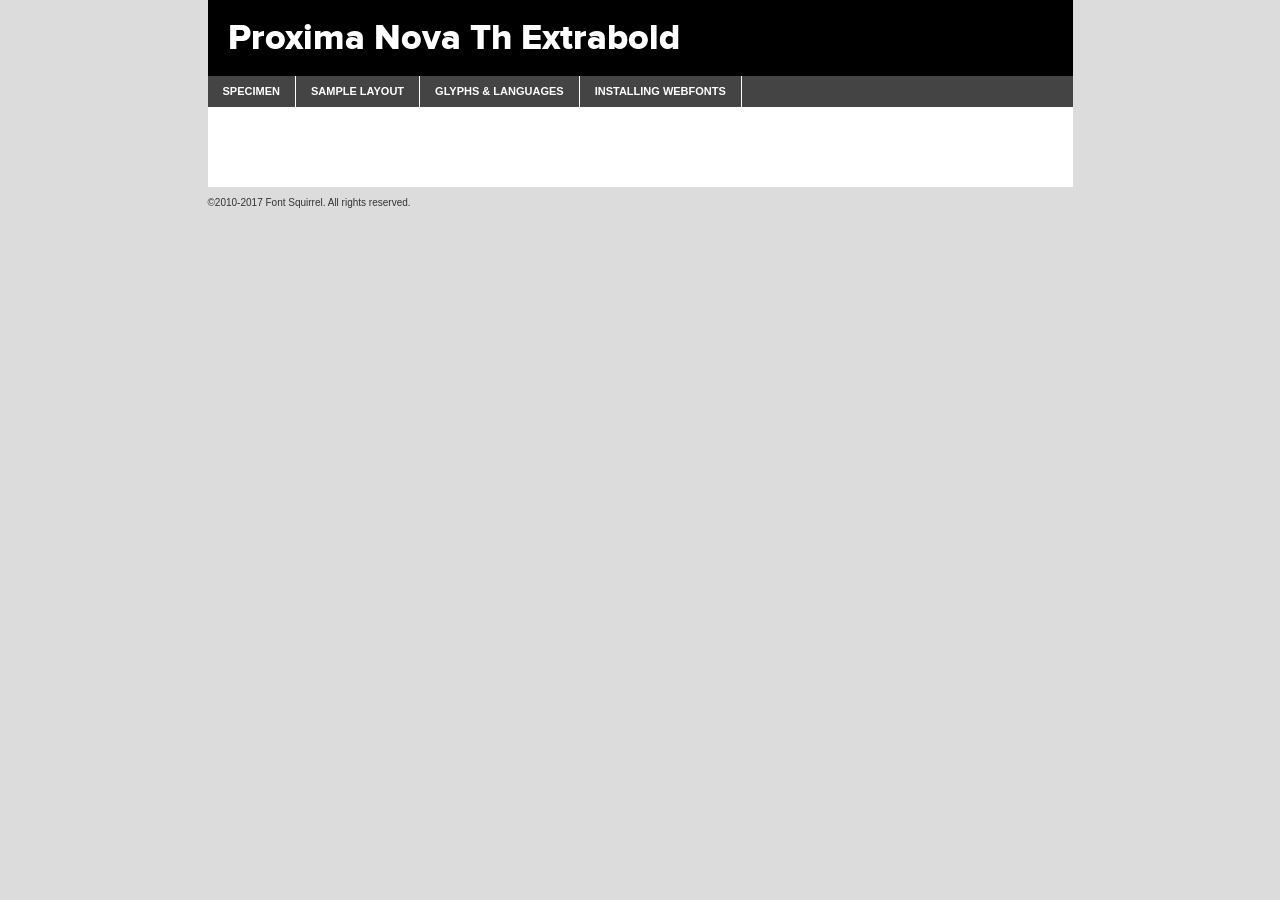
<file: assets/css/font-family/proxima_nova_extrabold-demo.html>
<!DOCTYPE html PUBLIC "-//W3C//DTD XHTML 1.0 Transitional//EN"
        "http://www.w3.org/TR/xhtml1/DTD/xhtml1-transitional.dtd">

<html xmlns="http://www.w3.org/1999/xhtml" xml:lang="en" lang="en">
<head>
    <meta http-equiv="Content-Type" content="text/html; charset=utf-8"/>
    <script src="http://ajax.googleapis.com/ajax/libs/jquery/1.7.2/jquery.min.js" type="text/javascript" charset="utf-8"></script>
    <script type="text/javascript">
		(function($) {
			$.fn.easyTabs = function(option) {
				var param = jQuery.extend({ fadeSpeed: 'fast', defaultContent: 1, activeClass: 'active' }, option);
				$(this).each(function() {
					var thisId = '#' + this.id;
					if ( param.defaultContent == '' )
					{
						param.defaultContent = 1;
					}
					if ( typeof param.defaultContent == 'number' )
					{
						var defaultTab = $(thisId + ' .tabs li:eq(' + (param.defaultContent - 1) + ') a').attr('href').substr(1);
					}
					else
					{
						var defaultTab = param.defaultContent;
					}
					$(thisId + ' .tabs li a').each(function() {
						var tabToHide = $(this).attr('href').substr(1);
						$('#' + tabToHide).addClass('easytabs-tab-content');
					});
					hideAll();
					changeContent(defaultTab);

					function hideAll() {$(thisId + ' .easytabs-tab-content').hide();}

					function changeContent(tabId)
					{
						hideAll();
						$(thisId + ' .tabs li').removeClass(param.activeClass);
						$(thisId + ' .tabs li a[href=#' + tabId + ']').closest('li').addClass(param.activeClass);
						if ( param.fadeSpeed != 'none' )
						{
							$(thisId + ' #' + tabId).fadeIn(param.fadeSpeed);
						}
						else
						{
							$(thisId + ' #' + tabId).show();
						}
					}

					$(thisId + ' .tabs li').click(function() {
						var tabId = $(this).find('a').attr('href').substr(1);
						changeContent(tabId);
						return false;
					});
				});
			}
		})(jQuery);
    </script>
    <link rel="stylesheet" href="specimen_files/specimen_stylesheet.css" type="text/css" charset="utf-8"/>
    <link rel="stylesheet" href="stylesheet.css" type="text/css" charset="utf-8"/>

    <style type="text/css">
        		body {
			font-family: 'proxima_novaextrabold';
        		}

            </style>

    <title>Proxima Nova Th Extrabold Specimen</title>


    <script type="text/javascript" charset="utf-8">
		$(document).ready(function() {
			$('#container').easyTabs({ defaultContent: 1 });
		});
    </script>
</head>

<body>
<div id="container">
    <div id="header">
		Proxima Nova Th Extrabold    </div>
    <ul class="tabs">
        <li><a href="#specimen">Specimen</a></li>
        <li><a href="#layout">Sample Layout</a></li>
		        <li><a href="#glyphs">Glyphs &amp; Languages</a></li>
        <li><a href="#installing">Installing Webfonts</a></li>

    </ul>

    <div id="main_content">


        <div id="specimen">

            <div class="section">
                <div class="grid12 firstcol">
                    <div class="huge">AaBb</div>
                </div>
            </div>

            <div class="section">
                <div class="glyph_range">A&#x200B;B&#x200b;C&#x200b;D&#x200b;E&#x200b;F&#x200b;G&#x200b;H&#x200b;I&#x200b;J&#x200b;K&#x200b;L&#x200b;M&#x200b;N&#x200b;O&#x200b;P&#x200b;Q&#x200b;R&#x200b;S&#x200b;T&#x200b;U&#x200b;V&#x200b;W&#x200b;X&#x200b;Y&#x200b;Z&#x200b;a&#x200b;b&#x200b;c&#x200b;d&#x200b;e&#x200b;f&#x200b;g&#x200b;h&#x200b;i&#x200b;j&#x200b;k&#x200b;l&#x200b;m&#x200b;n&#x200b;o&#x200b;p&#x200b;q&#x200b;r&#x200b;s&#x200b;t&#x200b;u&#x200b;v&#x200b;w&#x200b;x&#x200b;y&#x200b;z&#x200b;1&#x200b;2&#x200b;3&#x200b;4&#x200b;5&#x200b;6&#x200b;7&#x200b;8&#x200b;9&#x200b;0&#x200b;&amp;&#x200b;.&#x200b;,&#x200b;?&#x200b;!&#x200b;&#64;&#x200b;(&#x200b;)&#x200b;#&#x200b;$&#x200b;%&#x200b;*&#x200b;+&#x200b;-&#x200b;=&#x200b;:&#x200b;;</div>
            </div>
            <div class="section">
                <div class="grid12 firstcol">
                    <table class="sample_table">
                        <tr>
                            <td>10</td>
                            <td class="size10">abcdefghijklmnopqrstuvwxyzABCDEFGHIJKLMNOPQRSTUVWXYZ0123456789abcdefghijklmnopqrstuvwxyzABCDEFGHIJKLMNOPQRSTUVWXYZ0123456789abcdefghijklmnopqrstuvwxyzABCDEFGHIJKLMNOPQRSTUVWXYZ</td>
                        </tr>
                        <tr>
                            <td>11</td>
                            <td class="size11">abcdefghijklmnopqrstuvwxyzABCDEFGHIJKLMNOPQRSTUVWXYZ0123456789abcdefghijklmnopqrstuvwxyzABCDEFGHIJKLMNOPQRSTUVWXYZ0123456789abcdefghijklmnopqrstuvwxyzABCDEFGHIJKLMNOPQRSTUVWXYZ</td>
                        </tr>
                        <tr>
                            <td>12</td>
                            <td class="size12">abcdefghijklmnopqrstuvwxyzABCDEFGHIJKLMNOPQRSTUVWXYZ0123456789abcdefghijklmnopqrstuvwxyzABCDEFGHIJKLMNOPQRSTUVWXYZ0123456789abcdefghijklmnopqrstuvwxyzABCDEFGHIJKLMNOPQRSTUVWXYZ</td>
                        </tr>
                        <tr>
                            <td>13</td>
                            <td class="size13">abcdefghijklmnopqrstuvwxyzABCDEFGHIJKLMNOPQRSTUVWXYZ0123456789abcdefghijklmnopqrstuvwxyzABCDEFGHIJKLMNOPQRSTUVWXYZ0123456789abcdefghijklmnopqrstuvwxyzABCDEFGHIJKLMNOPQRSTUVWXYZ</td>
                        </tr>
                        <tr>
                            <td>14</td>
                            <td class="size14">abcdefghijklmnopqrstuvwxyzABCDEFGHIJKLMNOPQRSTUVWXYZ0123456789abcdefghijklmnopqrstuvwxyzABCDEFGHIJKLMNOPQRSTUVWXYZ0123456789abcdefghijklmnopqrstuvwxyzABCDEFGHIJKLMNOPQRSTUVWXYZ</td>
                        </tr>
                        <tr>
                            <td>16</td>
                            <td class="size16">abcdefghijklmnopqrstuvwxyzABCDEFGHIJKLMNOPQRSTUVWXYZ0123456789abcdefghijklmnopqrstuvwxyzABCDEFGHIJKLMNOPQRSTUVWXYZ</td>
                        </tr>
                        <tr>
                            <td>18</td>
                            <td class="size18">abcdefghijklmnopqrstuvwxyzABCDEFGHIJKLMNOPQRSTUVWXYZ0123456789abcdefghijklmnopqrstuvwxyzABCDEFGHIJKLMNOPQRSTUVWXYZ</td>
                        </tr>
                        <tr>
                            <td>20</td>
                            <td class="size20">abcdefghijklmnopqrstuvwxyzABCDEFGHIJKLMNOPQRSTUVWXYZ0123456789abcdefghijklmnopqrstuvwxyzABCDEFGHIJKLMNOPQRSTUVWXYZ</td>
                        </tr>
                        <tr>
                            <td>24</td>
                            <td class="size24">abcdefghijklmnopqrstuvwxyzABCDEFGHIJKLMNOPQRSTUVWXYZ0123456789abcdefghijklmnopqrstuvwxyzABCDEFGHIJKLMNOPQRSTUVWXYZ</td>
                        </tr>
                        <tr>
                            <td>30</td>
                            <td class="size30">abcdefghijklmnopqrstuvwxyzABCDEFGHIJKLMNOPQRSTUVWXYZ0123456789abcdefghijklmnopqrstuvwxyzABCDEFGHIJKLMNOPQRSTUVWXYZ</td>
                        </tr>
                        <tr>
                            <td>36</td>
                            <td class="size36">abcdefghijklmnopqrstuvwxyzABCDEFGHIJKLMNOPQRSTUVWXYZ0123456789abcdefghijklmnopqrstuvwxyzABCDEFGHIJKLMNOPQRSTUVWXYZ</td>
                        </tr>
                        <tr>
                            <td>48</td>
                            <td class="size48">abcdefghijklmnopqrstuvwxyzABCDEFGHIJKLMNOPQRSTUVWXYZ0123456789abcdefghijklmnopqrstuvwxyzABCDEFGHIJKLMNOPQRSTUVWXYZ</td>
                        </tr>
                        <tr>
                            <td>60</td>
                            <td class="size60">abcdefghijklmnopqrstuvwxyzABCDEFGHIJKLMNOPQRSTUVWXYZ0123456789abcdefghijklmnopqrstuvwxyzABCDEFGHIJKLMNOPQRSTUVWXYZ</td>
                        </tr>
                        <tr>
                            <td>72</td>
                            <td class="size72">abcdefghijklmnopqrstuvwxyzABCDEFGHIJKLMNOPQRSTUVWXYZ0123456789abcdefghijklmnopqrstuvwxyzABCDEFGHIJKLMNOPQRSTUVWXYZ</td>
                        </tr>
                        <tr>
                            <td>90</td>
                            <td class="size90">abcdefghijklmnopqrstuvwxyzABCDEFGHIJKLMNOPQRSTUVWXYZ0123456789abcdefghijklmnopqrstuvwxyzABCDEFGHIJKLMNOPQRSTUVWXYZ</td>
                        </tr>
                    </table>

                </div>

            </div>


            <div class="section" id="bodycomparison">


                <div id="xheight">
                    <div class="fontbody">&#x25FC;&#x25FC;&#x25FC;&#x25FC;&#x25FC;&#x25FC;&#x25FC;&#x25FC;&#x25FC;&#x25FC;&#x25FC;&#x25FC;&#x25FC;&#x25FC;&#x25FC;&#x25FC;&#x25FC;&#x25FC;&#x25FC;&#x25FC;&#x25FC;&#x25FC;&#x25FC;&#x25FC;&#x25FC;&#x25FC;&#x25FC;&#x25FC;&#x25FC;&#x25FC;&#x25FC;&#x25FC;&#x25FC;&#x25FC;&#x25FC;&#x25FC;&#x25FC;&#x25FC;&#x25FC;&#x25FC;&#x25FC;&#x25FC;&#x25FC;&#x25FC;&#x25FC;&#x25FC;&#x25FC;&#x25FC;&#x25FC;&#x25FC;&#x25FC;&#x25FC;&#x25FC;&#x25FC;&#x25FC;&#x25FC;&#x25FC;&#x25FC;&#x25FC;&#x25FC;&#x25FC;&#x25FC;&#x25FC;&#x25FC;&#x25FC;&#x25FC;&#x25FC;&#x25FC;&#x25FC;&#x25FC;&#x25FC;&#x25FC;&#x25FC;&#x25FC;&#x25FC;&#x25FC;&#x25FC;&#x25FC;&#x25FC;&#x25FC;&#x25FC;&#x25FC;&#x25FC;&#x25FC;&#x25FC;&#x25FC;&#x25FC;&#x25FC;&#x25FC;&#x25FC;&#x25FC;&#x25FC;&#x25FC;&#x25FC;&#x25FC;&#x25FC;&#x25FC;&#x25FC;&#x25FC;body</div>
                    <div class="arialbody">body</div>
                    <div class="verdanabody">body</div>
                    <div class="georgiabody">body</div>
                </div>
                <div class="fontbody" style="z-index:1">
                    body<span>Proxima Nova Th Extrabold</span>
                </div>
                <div class="arialbody" style="z-index:1">
                    body<span>Arial</span>
                </div>
                <div class="verdanabody" style="z-index:1">
                    body<span>Verdana</span>
                </div>
                <div class="georgiabody" style="z-index:1">
                    body<span>Georgia</span>
                </div>


            </div>


            <div class="section psample psample_row1" id="">

                <div class="grid2 firstcol">
                    <p class="size10"><span>10.</span>Aenean lacinia bibendum nulla sed consectetur. Fusce dapibus, tellus ac cursus commodo, tortor mauris condimentum nibh, ut fermentum massa justo sit amet risus. Nullam id dolor id nibh ultricies vehicula ut id elit. Cum sociis natoque penatibus et magnis dis parturient montes, nascetur ridiculus mus. Nulla vitae elit libero, a pharetra augue.</p>

                </div>
                <div class="grid3">
                    <p class="size11"><span>11.</span>Aenean lacinia bibendum nulla sed consectetur. Fusce dapibus, tellus ac cursus commodo, tortor mauris condimentum nibh, ut fermentum massa justo sit amet risus. Nullam id dolor id nibh ultricies vehicula ut id elit. Cum sociis natoque penatibus et magnis dis parturient montes, nascetur ridiculus mus. Nulla vitae elit libero, a pharetra augue.</p>

                </div>
                <div class="grid3">
                    <p class="size12"><span>12.</span>Aenean lacinia bibendum nulla sed consectetur. Fusce dapibus, tellus ac cursus commodo, tortor mauris condimentum nibh, ut fermentum massa justo sit amet risus. Nullam id dolor id nibh ultricies vehicula ut id elit. Cum sociis natoque penatibus et magnis dis parturient montes, nascetur ridiculus mus. Nulla vitae elit libero, a pharetra augue.</p>

                </div>
                <div class="grid4">
                    <p class="size13"><span>13.</span>Aenean lacinia bibendum nulla sed consectetur. Fusce dapibus, tellus ac cursus commodo, tortor mauris condimentum nibh, ut fermentum massa justo sit amet risus. Nullam id dolor id nibh ultricies vehicula ut id elit. Cum sociis natoque penatibus et magnis dis parturient montes, nascetur ridiculus mus. Nulla vitae elit libero, a pharetra augue.</p>

                </div>
                <div class="white_blend"></div>

            </div>
            <div class="section psample psample_row2" id="">
                <div class="grid3 firstcol">
                    <p class="size14"><span>14.</span>Aenean lacinia bibendum nulla sed consectetur. Fusce dapibus, tellus ac cursus commodo, tortor mauris condimentum nibh, ut fermentum massa justo sit amet risus. Nullam id dolor id nibh ultricies vehicula ut id elit. Cum sociis natoque penatibus et magnis dis parturient montes, nascetur ridiculus mus. Nulla vitae elit libero, a pharetra augue.</p>

                </div>
                <div class="grid4">
                    <p class="size16"><span>16.</span>Aenean lacinia bibendum nulla sed consectetur. Fusce dapibus, tellus ac cursus commodo, tortor mauris condimentum nibh, ut fermentum massa justo sit amet risus. Nullam id dolor id nibh ultricies vehicula ut id elit. Cum sociis natoque penatibus et magnis dis parturient montes, nascetur ridiculus mus. Nulla vitae elit libero, a pharetra augue.</p>

                </div>
                <div class="grid5">
                    <p class="size18"><span>18.</span>Aenean lacinia bibendum nulla sed consectetur. Fusce dapibus, tellus ac cursus commodo, tortor mauris condimentum nibh, ut fermentum massa justo sit amet risus. Nullam id dolor id nibh ultricies vehicula ut id elit. Cum sociis natoque penatibus et magnis dis parturient montes, nascetur ridiculus mus. Nulla vitae elit libero, a pharetra augue.</p>

                </div>

                <div class="white_blend"></div>

            </div>

            <div class="section psample psample_row3" id="">
                <div class="grid5 firstcol">
                    <p class="size20"><span>20.</span>Aenean lacinia bibendum nulla sed consectetur. Fusce dapibus, tellus ac cursus commodo, tortor mauris condimentum nibh, ut fermentum massa justo sit amet risus. Nullam id dolor id nibh ultricies vehicula ut id elit. Cum sociis natoque penatibus et magnis dis parturient montes, nascetur ridiculus mus. Nulla vitae elit libero, a pharetra augue.</p>
                </div>
                <div class="grid7">
                    <p class="size24"><span>24.</span>Aenean lacinia bibendum nulla sed consectetur. Fusce dapibus, tellus ac cursus commodo, tortor mauris condimentum nibh, ut fermentum massa justo sit amet risus. Nullam id dolor id nibh ultricies vehicula ut id elit. Cum sociis natoque penatibus et magnis dis parturient montes, nascetur ridiculus mus. Nulla vitae elit libero, a pharetra augue.</p>
                </div>

                <div class="white_blend"></div>

            </div>

            <div class="section psample psample_row4" id="">
                <div class="grid12 firstcol">
                    <p class="size30"><span>30.</span>Aenean lacinia bibendum nulla sed consectetur. Fusce dapibus, tellus ac cursus commodo, tortor mauris condimentum nibh, ut fermentum massa justo sit amet risus. Nullam id dolor id nibh ultricies vehicula ut id elit. Cum sociis natoque penatibus et magnis dis parturient montes, nascetur ridiculus mus. Nulla vitae elit libero, a pharetra augue.</p>
                </div>
                <div class="white_blend"></div>

            </div>


            <div class="section psample psample_row1 fullreverse">
                <div class="grid2 firstcol">
                    <p class="size10"><span>10.</span>Aenean lacinia bibendum nulla sed consectetur. Fusce dapibus, tellus ac cursus commodo, tortor mauris condimentum nibh, ut fermentum massa justo sit amet risus. Nullam id dolor id nibh ultricies vehicula ut id elit. Cum sociis natoque penatibus et magnis dis parturient montes, nascetur ridiculus mus. Nulla vitae elit libero, a pharetra augue.</p>

                </div>
                <div class="grid3">
                    <p class="size11"><span>11.</span>Aenean lacinia bibendum nulla sed consectetur. Fusce dapibus, tellus ac cursus commodo, tortor mauris condimentum nibh, ut fermentum massa justo sit amet risus. Nullam id dolor id nibh ultricies vehicula ut id elit. Cum sociis natoque penatibus et magnis dis parturient montes, nascetur ridiculus mus. Nulla vitae elit libero, a pharetra augue.</p>

                </div>
                <div class="grid3">
                    <p class="size12"><span>12.</span>Aenean lacinia bibendum nulla sed consectetur. Fusce dapibus, tellus ac cursus commodo, tortor mauris condimentum nibh, ut fermentum massa justo sit amet risus. Nullam id dolor id nibh ultricies vehicula ut id elit. Cum sociis natoque penatibus et magnis dis parturient montes, nascetur ridiculus mus. Nulla vitae elit libero, a pharetra augue.</p>

                </div>
                <div class="grid4">
                    <p class="size13"><span>13.</span>Aenean lacinia bibendum nulla sed consectetur. Fusce dapibus, tellus ac cursus commodo, tortor mauris condimentum nibh, ut fermentum massa justo sit amet risus. Nullam id dolor id nibh ultricies vehicula ut id elit. Cum sociis natoque penatibus et magnis dis parturient montes, nascetur ridiculus mus. Nulla vitae elit libero, a pharetra augue.</p>

                </div>
                <div class="black_blend"></div>

            </div>

            <div class="section psample psample_row2 fullreverse">
                <div class="grid3 firstcol">
                    <p class="size14"><span>14.</span>Aenean lacinia bibendum nulla sed consectetur. Fusce dapibus, tellus ac cursus commodo, tortor mauris condimentum nibh, ut fermentum massa justo sit amet risus. Nullam id dolor id nibh ultricies vehicula ut id elit. Cum sociis natoque penatibus et magnis dis parturient montes, nascetur ridiculus mus. Nulla vitae elit libero, a pharetra augue.</p>

                </div>
                <div class="grid4">
                    <p class="size16"><span>16.</span>Aenean lacinia bibendum nulla sed consectetur. Fusce dapibus, tellus ac cursus commodo, tortor mauris condimentum nibh, ut fermentum massa justo sit amet risus. Nullam id dolor id nibh ultricies vehicula ut id elit. Cum sociis natoque penatibus et magnis dis parturient montes, nascetur ridiculus mus. Nulla vitae elit libero, a pharetra augue.</p>

                </div>
                <div class="grid5">
                    <p class="size18"><span>18.</span>Aenean lacinia bibendum nulla sed consectetur. Fusce dapibus, tellus ac cursus commodo, tortor mauris condimentum nibh, ut fermentum massa justo sit amet risus. Nullam id dolor id nibh ultricies vehicula ut id elit. Cum sociis natoque penatibus et magnis dis parturient montes, nascetur ridiculus mus. Nulla vitae elit libero, a pharetra augue.</p>

                </div>
                <div class="black_blend"></div>

            </div>

            <div class="section psample fullreverse psample_row3" id="">
                <div class="grid5 firstcol">
                    <p class="size20"><span>20.</span>Aenean lacinia bibendum nulla sed consectetur. Fusce dapibus, tellus ac cursus commodo, tortor mauris condimentum nibh, ut fermentum massa justo sit amet risus. Nullam id dolor id nibh ultricies vehicula ut id elit. Cum sociis natoque penatibus et magnis dis parturient montes, nascetur ridiculus mus. Nulla vitae elit libero, a pharetra augue.</p>
                </div>
                <div class="grid7">
                    <p class="size24"><span>24.</span>Aenean lacinia bibendum nulla sed consectetur. Fusce dapibus, tellus ac cursus commodo, tortor mauris condimentum nibh, ut fermentum massa justo sit amet risus. Nullam id dolor id nibh ultricies vehicula ut id elit. Cum sociis natoque penatibus et magnis dis parturient montes, nascetur ridiculus mus. Nulla vitae elit libero, a pharetra augue.</p>
                </div>

                <div class="black_blend"></div>

            </div>

            <div class="section psample fullreverse psample_row4" id="" style="border-bottom: 20px #000 solid;">
                <div class="grid12 firstcol">
                    <p class="size30"><span>30.</span>Aenean lacinia bibendum nulla sed consectetur. Fusce dapibus, tellus ac cursus commodo, tortor mauris condimentum nibh, ut fermentum massa justo sit amet risus. Nullam id dolor id nibh ultricies vehicula ut id elit. Cum sociis natoque penatibus et magnis dis parturient montes, nascetur ridiculus mus. Nulla vitae elit libero, a pharetra augue.</p>
                </div>
                <div class="black_blend"></div>

            </div>


        </div>

        <div id="layout">

            <div class="section">

                <div class="grid12 firstcol">
                    <h1>Lorem Ipsum Dolor</h1>
                    <h2>Etiam porta sem malesuada magna mollis euismod</h2>

                    <p class="byline">By <a href="#link">Aenean Lacinia</a></p>
                </div>
            </div>
            <div class="section">
                <div class="grid8 firstcol">
                    <p class="large">Donec sed odio dui. Morbi leo risus, porta ac consectetur ac, vestibulum at eros. Fusce dapibus, tellus ac cursus commodo, tortor mauris condimentum nibh, ut fermentum massa justo sit amet risus. </p>


                    <h3>Pellentesque ornare sem</h3>

                    <p>Maecenas sed diam eget risus varius blandit sit amet non magna. Maecenas faucibus mollis interdum. Donec ullamcorper nulla non metus auctor fringilla. Nullam id dolor id nibh ultricies vehicula ut id elit. Nullam id dolor id nibh ultricies vehicula ut id elit. </p>

                    <p>Aenean eu leo quam. Pellentesque ornare sem lacinia quam venenatis vestibulum. Lorem ipsum dolor sit amet, consectetur adipiscing elit. Cum sociis natoque penatibus et magnis dis parturient montes, nascetur ridiculus mus. </p>

                    <p>Nulla vitae elit libero, a pharetra augue. Praesent commodo cursus magna, vel scelerisque nisl consectetur et. Aenean lacinia bibendum nulla sed consectetur. </p>

                    <p>Nullam quis risus eget urna mollis ornare vel eu leo. Nullam quis risus eget urna mollis ornare vel eu leo. Maecenas sed diam eget risus varius blandit sit amet non magna. Donec ullamcorper nulla non metus auctor fringilla. </p>

                    <h3>Cras mattis consectetur</h3>

                    <p>Aenean eu leo quam. Pellentesque ornare sem lacinia quam venenatis vestibulum. Aenean lacinia bibendum nulla sed consectetur. Integer posuere erat a ante venenatis dapibus posuere velit aliquet. Cras mattis consectetur purus sit amet fermentum. </p>

                    <p>Nullam id dolor id nibh ultricies vehicula ut id elit. Nullam quis risus eget urna mollis ornare vel eu leo. Cras mattis consectetur purus sit amet fermentum.</p>
                </div>

                <div class="grid4 sidebar">

                    <div class="box reverse">
                        <p class="last">Nullam quis risus eget urna mollis ornare vel eu leo. Donec ullamcorper nulla non metus auctor fringilla. Cras mattis consectetur purus sit amet fermentum. Sed posuere consectetur est at lobortis. Lorem ipsum dolor sit amet, consectetur adipiscing elit. </p>
                    </div>

                    <p class="caption">Maecenas sed diam eget risus varius.</p>

                    <p>Vestibulum id ligula porta felis euismod semper. Integer posuere erat a ante venenatis dapibus posuere velit aliquet. Vestibulum id ligula porta felis euismod semper. Sed posuere consectetur est at lobortis. Maecenas sed diam eget risus varius blandit sit amet non magna. Fusce dapibus, tellus ac cursus commodo, tortor mauris condimentum nibh, ut fermentum massa justo sit amet risus. </p>


                    <p>Duis mollis, est non commodo luctus, nisi erat porttitor ligula, eget lacinia odio sem nec elit. Aenean lacinia bibendum nulla sed consectetur. Vivamus sagittis lacus vel augue laoreet rutrum faucibus dolor auctor. Aenean lacinia bibendum nulla sed consectetur. Nullam quis risus eget urna mollis ornare vel eu leo. </p>

                    <p>Praesent commodo cursus magna, vel scelerisque nisl consectetur et. Donec ullamcorper nulla non metus auctor fringilla. Maecenas faucibus mollis interdum. Fusce dapibus, tellus ac cursus commodo, tortor mauris condimentum nibh, ut fermentum massa justo sit amet risus. </p>

                </div>
            </div>

        </div>


		

        <div id="glyphs">
            <div class="section">
                <div class="grid12 firstcol">

                    <h1>Language Support</h1>
                    <p>The subset of Proxima Nova Th Extrabold in this kit supports the following languages:<br/>

						Albanian, Basque, Breton, Chamorro, Danish, Dutch, English, Faroese, Finnish, French, Frisian, Galician, German, Icelandic, Italian, Malagasy, Norwegian, Portuguese, Spanish, Alsatian, Aragonese, Arapaho, Arrernte, Asturian, Aymara, Bislama, Cebuano, Corsican, Fijian, French_creole, Genoese, Gilbertese, Greenlandic, Haitian_creole, Hiligaynon, Hmong, Hopi, Ibanag, Iloko_ilokano, Indonesian, Interglossa_glosa, Interlingua, Irish_gaelic, Jerriais, Lojban, Lombard, Luxembourgeois, Manx, Mohawk, Norfolk_pitcairnese, Occitan, Oromo, Pangasinan, Papiamento, Piedmontese, Potawatomi, Rhaeto-romance, Romansh, Rotokas, Sami_lule, Samoan, Sardinian, Scots_gaelic, Seychelles_creole, Shona, Sicilian, Somali, Southern_ndebele, Swahili, Swati_swazi, Tagalog_filipino_pilipino, Tetum, Tok_pisin, Uyghur_latinized, Volapuk, Walloon, Warlpiri, Xhosa, Yapese, Zulu, Latinbasic, Ubasic, Demo                    </p>
                    <h1>Glyph Chart</h1>
                    <p>The subset of Proxima Nova Th Extrabold in this kit includes all the glyphs listed below. Unicode entities are included above each glyph to help you insert individual characters into your layout.</p>
                    <div id="glyph_chart">

																																	                                <div><p>&amp;#13;</p>&#13;</div>
																				                                <div><p>&amp;#32;</p>&#32;</div>
																				                                <div><p>&amp;#33;</p>&#33;</div>
																				                                <div><p>&amp;#34;</p>&#34;</div>
																				                                <div><p>&amp;#35;</p>&#35;</div>
																				                                <div><p>&amp;#36;</p>&#36;</div>
																				                                <div><p>&amp;#37;</p>&#37;</div>
																				                                <div><p>&amp;#38;</p>&#38;</div>
																				                                <div><p>&amp;#39;</p>&#39;</div>
																				                                <div><p>&amp;#40;</p>&#40;</div>
																				                                <div><p>&amp;#41;</p>&#41;</div>
																				                                <div><p>&amp;#42;</p>&#42;</div>
																				                                <div><p>&amp;#43;</p>&#43;</div>
																				                                <div><p>&amp;#44;</p>&#44;</div>
																				                                <div><p>&amp;#45;</p>&#45;</div>
																				                                <div><p>&amp;#46;</p>&#46;</div>
																				                                <div><p>&amp;#47;</p>&#47;</div>
																				                                <div><p>&amp;#48;</p>&#48;</div>
																				                                <div><p>&amp;#49;</p>&#49;</div>
																				                                <div><p>&amp;#50;</p>&#50;</div>
																				                                <div><p>&amp;#51;</p>&#51;</div>
																				                                <div><p>&amp;#52;</p>&#52;</div>
																				                                <div><p>&amp;#53;</p>&#53;</div>
																				                                <div><p>&amp;#54;</p>&#54;</div>
																				                                <div><p>&amp;#55;</p>&#55;</div>
																				                                <div><p>&amp;#56;</p>&#56;</div>
																				                                <div><p>&amp;#57;</p>&#57;</div>
																				                                <div><p>&amp;#58;</p>&#58;</div>
																				                                <div><p>&amp;#59;</p>&#59;</div>
																				                                <div><p>&amp;#60;</p>&#60;</div>
																				                                <div><p>&amp;#61;</p>&#61;</div>
																				                                <div><p>&amp;#62;</p>&#62;</div>
																				                                <div><p>&amp;#63;</p>&#63;</div>
																				                                <div><p>&amp;#64;</p>&#64;</div>
																				                                <div><p>&amp;#65;</p>&#65;</div>
																				                                <div><p>&amp;#66;</p>&#66;</div>
																				                                <div><p>&amp;#67;</p>&#67;</div>
																				                                <div><p>&amp;#68;</p>&#68;</div>
																				                                <div><p>&amp;#69;</p>&#69;</div>
																				                                <div><p>&amp;#70;</p>&#70;</div>
																				                                <div><p>&amp;#71;</p>&#71;</div>
																				                                <div><p>&amp;#72;</p>&#72;</div>
																				                                <div><p>&amp;#73;</p>&#73;</div>
																				                                <div><p>&amp;#74;</p>&#74;</div>
																				                                <div><p>&amp;#75;</p>&#75;</div>
																				                                <div><p>&amp;#76;</p>&#76;</div>
																				                                <div><p>&amp;#77;</p>&#77;</div>
																				                                <div><p>&amp;#78;</p>&#78;</div>
																				                                <div><p>&amp;#79;</p>&#79;</div>
																				                                <div><p>&amp;#80;</p>&#80;</div>
																				                                <div><p>&amp;#81;</p>&#81;</div>
																				                                <div><p>&amp;#82;</p>&#82;</div>
																				                                <div><p>&amp;#83;</p>&#83;</div>
																				                                <div><p>&amp;#84;</p>&#84;</div>
																				                                <div><p>&amp;#85;</p>&#85;</div>
																				                                <div><p>&amp;#86;</p>&#86;</div>
																				                                <div><p>&amp;#87;</p>&#87;</div>
																				                                <div><p>&amp;#88;</p>&#88;</div>
																				                                <div><p>&amp;#89;</p>&#89;</div>
																				                                <div><p>&amp;#90;</p>&#90;</div>
																				                                <div><p>&amp;#91;</p>&#91;</div>
																				                                <div><p>&amp;#92;</p>&#92;</div>
																				                                <div><p>&amp;#93;</p>&#93;</div>
																				                                <div><p>&amp;#94;</p>&#94;</div>
																				                                <div><p>&amp;#95;</p>&#95;</div>
																				                                <div><p>&amp;#96;</p>&#96;</div>
																				                                <div><p>&amp;#97;</p>&#97;</div>
																				                                <div><p>&amp;#98;</p>&#98;</div>
																				                                <div><p>&amp;#99;</p>&#99;</div>
																				                                <div><p>&amp;#100;</p>&#100;</div>
																				                                <div><p>&amp;#101;</p>&#101;</div>
																				                                <div><p>&amp;#102;</p>&#102;</div>
																				                                <div><p>&amp;#103;</p>&#103;</div>
																				                                <div><p>&amp;#104;</p>&#104;</div>
																				                                <div><p>&amp;#105;</p>&#105;</div>
																				                                <div><p>&amp;#106;</p>&#106;</div>
																				                                <div><p>&amp;#107;</p>&#107;</div>
																				                                <div><p>&amp;#108;</p>&#108;</div>
																				                                <div><p>&amp;#109;</p>&#109;</div>
																				                                <div><p>&amp;#110;</p>&#110;</div>
																				                                <div><p>&amp;#111;</p>&#111;</div>
																				                                <div><p>&amp;#112;</p>&#112;</div>
																				                                <div><p>&amp;#113;</p>&#113;</div>
																				                                <div><p>&amp;#114;</p>&#114;</div>
																				                                <div><p>&amp;#115;</p>&#115;</div>
																				                                <div><p>&amp;#116;</p>&#116;</div>
																				                                <div><p>&amp;#117;</p>&#117;</div>
																				                                <div><p>&amp;#118;</p>&#118;</div>
																				                                <div><p>&amp;#119;</p>&#119;</div>
																				                                <div><p>&amp;#120;</p>&#120;</div>
																				                                <div><p>&amp;#121;</p>&#121;</div>
																				                                <div><p>&amp;#122;</p>&#122;</div>
																				                                <div><p>&amp;#123;</p>&#123;</div>
																				                                <div><p>&amp;#124;</p>&#124;</div>
																				                                <div><p>&amp;#125;</p>&#125;</div>
																				                                <div><p>&amp;#126;</p>&#126;</div>
																				                                <div><p>&amp;#160;</p>&#160;</div>
																				                                <div><p>&amp;#161;</p>&#161;</div>
																				                                <div><p>&amp;#162;</p>&#162;</div>
																				                                <div><p>&amp;#163;</p>&#163;</div>
																				                                <div><p>&amp;#164;</p>&#164;</div>
																				                                <div><p>&amp;#165;</p>&#165;</div>
																				                                <div><p>&amp;#166;</p>&#166;</div>
																				                                <div><p>&amp;#167;</p>&#167;</div>
																				                                <div><p>&amp;#168;</p>&#168;</div>
																				                                <div><p>&amp;#169;</p>&#169;</div>
																				                                <div><p>&amp;#170;</p>&#170;</div>
																				                                <div><p>&amp;#171;</p>&#171;</div>
																				                                <div><p>&amp;#172;</p>&#172;</div>
																				                                <div><p>&amp;#173;</p>&#173;</div>
																				                                <div><p>&amp;#174;</p>&#174;</div>
																				                                <div><p>&amp;#175;</p>&#175;</div>
																				                                <div><p>&amp;#176;</p>&#176;</div>
																				                                <div><p>&amp;#177;</p>&#177;</div>
																				                                <div><p>&amp;#178;</p>&#178;</div>
																				                                <div><p>&amp;#179;</p>&#179;</div>
																				                                <div><p>&amp;#180;</p>&#180;</div>
																				                                <div><p>&amp;#181;</p>&#181;</div>
																				                                <div><p>&amp;#182;</p>&#182;</div>
																				                                <div><p>&amp;#183;</p>&#183;</div>
																				                                <div><p>&amp;#184;</p>&#184;</div>
																				                                <div><p>&amp;#185;</p>&#185;</div>
																				                                <div><p>&amp;#186;</p>&#186;</div>
																				                                <div><p>&amp;#187;</p>&#187;</div>
																				                                <div><p>&amp;#188;</p>&#188;</div>
																				                                <div><p>&amp;#189;</p>&#189;</div>
																				                                <div><p>&amp;#190;</p>&#190;</div>
																				                                <div><p>&amp;#191;</p>&#191;</div>
																				                                <div><p>&amp;#192;</p>&#192;</div>
																				                                <div><p>&amp;#193;</p>&#193;</div>
																				                                <div><p>&amp;#194;</p>&#194;</div>
																				                                <div><p>&amp;#195;</p>&#195;</div>
																				                                <div><p>&amp;#196;</p>&#196;</div>
																				                                <div><p>&amp;#197;</p>&#197;</div>
																				                                <div><p>&amp;#198;</p>&#198;</div>
																				                                <div><p>&amp;#199;</p>&#199;</div>
																				                                <div><p>&amp;#200;</p>&#200;</div>
																				                                <div><p>&amp;#201;</p>&#201;</div>
																				                                <div><p>&amp;#202;</p>&#202;</div>
																				                                <div><p>&amp;#203;</p>&#203;</div>
																				                                <div><p>&amp;#204;</p>&#204;</div>
																				                                <div><p>&amp;#205;</p>&#205;</div>
																				                                <div><p>&amp;#206;</p>&#206;</div>
																				                                <div><p>&amp;#207;</p>&#207;</div>
																				                                <div><p>&amp;#208;</p>&#208;</div>
																				                                <div><p>&amp;#209;</p>&#209;</div>
																				                                <div><p>&amp;#210;</p>&#210;</div>
																				                                <div><p>&amp;#211;</p>&#211;</div>
																				                                <div><p>&amp;#212;</p>&#212;</div>
																				                                <div><p>&amp;#213;</p>&#213;</div>
																				                                <div><p>&amp;#214;</p>&#214;</div>
																				                                <div><p>&amp;#215;</p>&#215;</div>
																				                                <div><p>&amp;#216;</p>&#216;</div>
																				                                <div><p>&amp;#217;</p>&#217;</div>
																				                                <div><p>&amp;#218;</p>&#218;</div>
																				                                <div><p>&amp;#219;</p>&#219;</div>
																				                                <div><p>&amp;#220;</p>&#220;</div>
																				                                <div><p>&amp;#221;</p>&#221;</div>
																				                                <div><p>&amp;#222;</p>&#222;</div>
																				                                <div><p>&amp;#223;</p>&#223;</div>
																				                                <div><p>&amp;#224;</p>&#224;</div>
																				                                <div><p>&amp;#225;</p>&#225;</div>
																				                                <div><p>&amp;#226;</p>&#226;</div>
																				                                <div><p>&amp;#227;</p>&#227;</div>
																				                                <div><p>&amp;#228;</p>&#228;</div>
																				                                <div><p>&amp;#229;</p>&#229;</div>
																				                                <div><p>&amp;#230;</p>&#230;</div>
																				                                <div><p>&amp;#231;</p>&#231;</div>
																				                                <div><p>&amp;#232;</p>&#232;</div>
																				                                <div><p>&amp;#233;</p>&#233;</div>
																				                                <div><p>&amp;#234;</p>&#234;</div>
																				                                <div><p>&amp;#235;</p>&#235;</div>
																				                                <div><p>&amp;#236;</p>&#236;</div>
																				                                <div><p>&amp;#237;</p>&#237;</div>
																				                                <div><p>&amp;#238;</p>&#238;</div>
																				                                <div><p>&amp;#239;</p>&#239;</div>
																				                                <div><p>&amp;#240;</p>&#240;</div>
																				                                <div><p>&amp;#241;</p>&#241;</div>
																				                                <div><p>&amp;#242;</p>&#242;</div>
																				                                <div><p>&amp;#243;</p>&#243;</div>
																				                                <div><p>&amp;#244;</p>&#244;</div>
																				                                <div><p>&amp;#245;</p>&#245;</div>
																				                                <div><p>&amp;#246;</p>&#246;</div>
																				                                <div><p>&amp;#247;</p>&#247;</div>
																				                                <div><p>&amp;#248;</p>&#248;</div>
																				                                <div><p>&amp;#249;</p>&#249;</div>
																				                                <div><p>&amp;#250;</p>&#250;</div>
																				                                <div><p>&amp;#251;</p>&#251;</div>
																				                                <div><p>&amp;#252;</p>&#252;</div>
																				                                <div><p>&amp;#253;</p>&#253;</div>
																				                                <div><p>&amp;#254;</p>&#254;</div>
																				                                <div><p>&amp;#255;</p>&#255;</div>
																				                                <div><p>&amp;#338;</p>&#338;</div>
																				                                <div><p>&amp;#339;</p>&#339;</div>
																				                                <div><p>&amp;#376;</p>&#376;</div>
																				                                <div><p>&amp;#710;</p>&#710;</div>
																				                                <div><p>&amp;#732;</p>&#732;</div>
																				                                <div><p>&amp;#8192;</p>&#8192;</div>
																				                                <div><p>&amp;#8193;</p>&#8193;</div>
																				                                <div><p>&amp;#8194;</p>&#8194;</div>
																				                                <div><p>&amp;#8195;</p>&#8195;</div>
																				                                <div><p>&amp;#8196;</p>&#8196;</div>
																				                                <div><p>&amp;#8197;</p>&#8197;</div>
																				                                <div><p>&amp;#8198;</p>&#8198;</div>
																				                                <div><p>&amp;#8199;</p>&#8199;</div>
																				                                <div><p>&amp;#8200;</p>&#8200;</div>
																				                                <div><p>&amp;#8201;</p>&#8201;</div>
																				                                <div><p>&amp;#8202;</p>&#8202;</div>
																				                                <div><p>&amp;#8208;</p>&#8208;</div>
																				                                <div><p>&amp;#8209;</p>&#8209;</div>
																				                                <div><p>&amp;#8210;</p>&#8210;</div>
																				                                <div><p>&amp;#8211;</p>&#8211;</div>
																				                                <div><p>&amp;#8212;</p>&#8212;</div>
																				                                <div><p>&amp;#8216;</p>&#8216;</div>
																				                                <div><p>&amp;#8217;</p>&#8217;</div>
																				                                <div><p>&amp;#8218;</p>&#8218;</div>
																				                                <div><p>&amp;#8220;</p>&#8220;</div>
																				                                <div><p>&amp;#8221;</p>&#8221;</div>
																				                                <div><p>&amp;#8222;</p>&#8222;</div>
																				                                <div><p>&amp;#8226;</p>&#8226;</div>
																				                                <div><p>&amp;#8230;</p>&#8230;</div>
																				                                <div><p>&amp;#8239;</p>&#8239;</div>
																				                                <div><p>&amp;#8249;</p>&#8249;</div>
																				                                <div><p>&amp;#8250;</p>&#8250;</div>
																				                                <div><p>&amp;#8287;</p>&#8287;</div>
																				                                <div><p>&amp;#8364;</p>&#8364;</div>
																				                                <div><p>&amp;#8482;</p>&#8482;</div>
																				                                <div><p>&amp;#9724;</p>&#9724;</div>
																				                                <div><p>&amp;#64257;</p>&#64257;</div>
																				                                <div><p>&amp;#64258;</p>&#64258;</div>
																				                                <div><p>&amp;#64259;</p>&#64259;</div>
																				                                <div><p>&amp;#64260;</p>&#64260;</div>
																																													                    </div>
                </div>


            </div>
        </div>


        <div id="specs">

        </div>

        <div id="installing">
            <div class="section">
                <div class="grid7 firstcol">
                    <h1>Installing Webfonts</h1>

                    <p>Webfonts are supported by all major browser platforms but not all in the same way. There are currently four different font formats that must be included in order to target all browsers. This includes TTF, WOFF, EOT and SVG.</p>

                    <h2>1. Upload your webfonts</h2>
                    <p>You must upload your webfont kit to your website. They should be in or near the same directory as your CSS files.</p>

                    <h2>2. Include the webfont stylesheet</h2>
                    <p>A special CSS @font-face declaration helps the various browsers select the appropriate font it needs without causing you a bunch of headaches. Learn more about this syntax by reading the <a href="https://www.fontspring.com/blog/further-hardening-of-the-bulletproof-syntax">Fontspring blog post</a> about it. The code for it is as follows:</p>


                    <code>
                        @font-face{
                        font-family: 'MyWebFont';
                        src: url('WebFont.eot');
                        src: url('WebFont.eot?#iefix') format('embedded-opentype'),
                        url('WebFont.woff') format('woff'),
                        url('WebFont.ttf') format('truetype'),
                        url('WebFont.svg#webfont') format('svg');
                        }
                    </code>

                    <p>We've already gone ahead and generated the code for you. All you have to do is link to the stylesheet in your HTML, like this:</p>
                    <code>&lt;link rel=&quot;stylesheet&quot; href=&quot;stylesheet.css&quot; type=&quot;text/css&quot; charset=&quot;utf-8&quot; /&gt;</code>

                    <h2>3. Modify your own stylesheet</h2>
                    <p>To take advantage of your new fonts, you must tell your stylesheet to use them. Look at the original @font-face declaration above and find the property called "font-family." The name linked there will be what you use to reference the font. Prepend that webfont name to the font stack in the "font-family" property, inside the selector you want to change. For example:</p>
                    <code>p { font-family: 'WebFont', Arial, sans-serif; }</code>

                    <h2>4. Test</h2>
                    <p>Getting webfonts to work cross-browser <em>can</em> be tricky. Use the information in the sidebar to help you if you find that fonts aren't loading in a particular browser.</p>
                </div>

                <div class="grid5 sidebar">
                    <div class="box">
                        <h2>Troubleshooting<br/>Font-Face Problems</h2>
                        <p>Having trouble getting your webfonts to load in your new website? Here are some tips to sort out what might be the problem.</p>

                        <h3>Fonts not showing in any browser</h3>

                        <p>This sounds like you need to work on the plumbing. You either did not upload the fonts to the correct directory, or you did not link the fonts properly in the CSS. If you've confirmed that all this is correct and you still have a problem, take a look at your .htaccess file and see if requests are getting intercepted.</p>

                        <h3>Fonts not loading in iPhone or iPad</h3>

                        <p>The most common problem here is that you are serving the fonts from an IIS server. IIS refuses to serve files that have unknown MIME types. If that is the case, you must set the MIME type for SVG to "image/svg+xml" in the server settings. Follow these instructions from Microsoft if you need help.</p>

                        <h3>Fonts not loading in Firefox</h3>

                        <p>The primary reason for this failure? You are still using a version Firefox older than 3.5. So upgrade already! If that isn't it, then you are very likely serving fonts from a different domain. Firefox requires that all font assets be served from the same domain. Lastly it is possible that you need to add WOFF to your list of MIME types (if you are serving via IIS.)</p>

                        <h3>Fonts not loading in IE</h3>

                        <p>Are you looking at Internet Explorer on an actual Windows machine or are you cheating by using a service like Adobe BrowserLab? Many of these screenshot services do not render @font-face for IE. Best to test it on a real machine.</p>

                        <h3>Fonts not loading in IE9</h3>

                        <p>IE9, like Firefox, requires that fonts be served from the same domain as the website. Make sure that is the case.</p>
                    </div>
                </div>
            </div>

        </div>

    </div>
    <div id="footer">
        <p>&copy;2010-2017 Font Squirrel. All rights reserved.</p>
    </div>
</div>
</body>
</html>
</file>
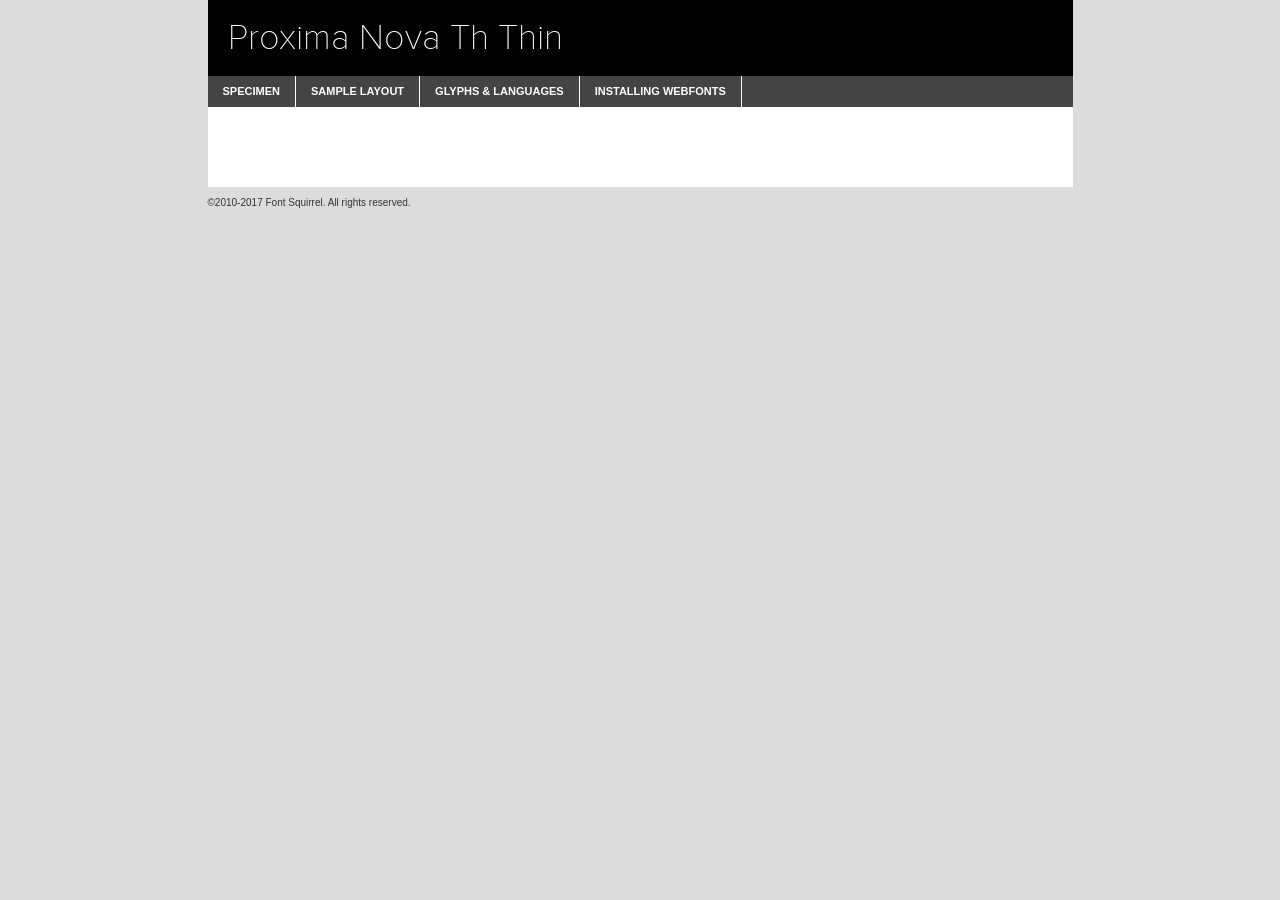
<file: assets/css/font-family/proxima_nova_thin-demo.html>
<!DOCTYPE html PUBLIC "-//W3C//DTD XHTML 1.0 Transitional//EN"
        "http://www.w3.org/TR/xhtml1/DTD/xhtml1-transitional.dtd">

<html xmlns="http://www.w3.org/1999/xhtml" xml:lang="en" lang="en">
<head>
    <meta http-equiv="Content-Type" content="text/html; charset=utf-8"/>
    <script src="http://ajax.googleapis.com/ajax/libs/jquery/1.7.2/jquery.min.js" type="text/javascript" charset="utf-8"></script>
    <script type="text/javascript">
		(function($) {
			$.fn.easyTabs = function(option) {
				var param = jQuery.extend({ fadeSpeed: 'fast', defaultContent: 1, activeClass: 'active' }, option);
				$(this).each(function() {
					var thisId = '#' + this.id;
					if ( param.defaultContent == '' )
					{
						param.defaultContent = 1;
					}
					if ( typeof param.defaultContent == 'number' )
					{
						var defaultTab = $(thisId + ' .tabs li:eq(' + (param.defaultContent - 1) + ') a').attr('href').substr(1);
					}
					else
					{
						var defaultTab = param.defaultContent;
					}
					$(thisId + ' .tabs li a').each(function() {
						var tabToHide = $(this).attr('href').substr(1);
						$('#' + tabToHide).addClass('easytabs-tab-content');
					});
					hideAll();
					changeContent(defaultTab);

					function hideAll() {$(thisId + ' .easytabs-tab-content').hide();}

					function changeContent(tabId)
					{
						hideAll();
						$(thisId + ' .tabs li').removeClass(param.activeClass);
						$(thisId + ' .tabs li a[href=#' + tabId + ']').closest('li').addClass(param.activeClass);
						if ( param.fadeSpeed != 'none' )
						{
							$(thisId + ' #' + tabId).fadeIn(param.fadeSpeed);
						}
						else
						{
							$(thisId + ' #' + tabId).show();
						}
					}

					$(thisId + ' .tabs li').click(function() {
						var tabId = $(this).find('a').attr('href').substr(1);
						changeContent(tabId);
						return false;
					});
				});
			}
		})(jQuery);
    </script>
    <link rel="stylesheet" href="specimen_files/specimen_stylesheet.css" type="text/css" charset="utf-8"/>
    <link rel="stylesheet" href="stylesheet.css" type="text/css" charset="utf-8"/>

    <style type="text/css">
        		body {
			font-family: 'proxima_novathin';
        		}

            </style>

    <title>Proxima Nova Th Thin Specimen</title>


    <script type="text/javascript" charset="utf-8">
		$(document).ready(function() {
			$('#container').easyTabs({ defaultContent: 1 });
		});
    </script>
</head>

<body>
<div id="container">
    <div id="header">
		Proxima Nova Th Thin    </div>
    <ul class="tabs">
        <li><a href="#specimen">Specimen</a></li>
        <li><a href="#layout">Sample Layout</a></li>
		        <li><a href="#glyphs">Glyphs &amp; Languages</a></li>
        <li><a href="#installing">Installing Webfonts</a></li>

    </ul>

    <div id="main_content">


        <div id="specimen">

            <div class="section">
                <div class="grid12 firstcol">
                    <div class="huge">AaBb</div>
                </div>
            </div>

            <div class="section">
                <div class="glyph_range">A&#x200B;B&#x200b;C&#x200b;D&#x200b;E&#x200b;F&#x200b;G&#x200b;H&#x200b;I&#x200b;J&#x200b;K&#x200b;L&#x200b;M&#x200b;N&#x200b;O&#x200b;P&#x200b;Q&#x200b;R&#x200b;S&#x200b;T&#x200b;U&#x200b;V&#x200b;W&#x200b;X&#x200b;Y&#x200b;Z&#x200b;a&#x200b;b&#x200b;c&#x200b;d&#x200b;e&#x200b;f&#x200b;g&#x200b;h&#x200b;i&#x200b;j&#x200b;k&#x200b;l&#x200b;m&#x200b;n&#x200b;o&#x200b;p&#x200b;q&#x200b;r&#x200b;s&#x200b;t&#x200b;u&#x200b;v&#x200b;w&#x200b;x&#x200b;y&#x200b;z&#x200b;1&#x200b;2&#x200b;3&#x200b;4&#x200b;5&#x200b;6&#x200b;7&#x200b;8&#x200b;9&#x200b;0&#x200b;&amp;&#x200b;.&#x200b;,&#x200b;?&#x200b;!&#x200b;&#64;&#x200b;(&#x200b;)&#x200b;#&#x200b;$&#x200b;%&#x200b;*&#x200b;+&#x200b;-&#x200b;=&#x200b;:&#x200b;;</div>
            </div>
            <div class="section">
                <div class="grid12 firstcol">
                    <table class="sample_table">
                        <tr>
                            <td>10</td>
                            <td class="size10">abcdefghijklmnopqrstuvwxyzABCDEFGHIJKLMNOPQRSTUVWXYZ0123456789abcdefghijklmnopqrstuvwxyzABCDEFGHIJKLMNOPQRSTUVWXYZ0123456789abcdefghijklmnopqrstuvwxyzABCDEFGHIJKLMNOPQRSTUVWXYZ</td>
                        </tr>
                        <tr>
                            <td>11</td>
                            <td class="size11">abcdefghijklmnopqrstuvwxyzABCDEFGHIJKLMNOPQRSTUVWXYZ0123456789abcdefghijklmnopqrstuvwxyzABCDEFGHIJKLMNOPQRSTUVWXYZ0123456789abcdefghijklmnopqrstuvwxyzABCDEFGHIJKLMNOPQRSTUVWXYZ</td>
                        </tr>
                        <tr>
                            <td>12</td>
                            <td class="size12">abcdefghijklmnopqrstuvwxyzABCDEFGHIJKLMNOPQRSTUVWXYZ0123456789abcdefghijklmnopqrstuvwxyzABCDEFGHIJKLMNOPQRSTUVWXYZ0123456789abcdefghijklmnopqrstuvwxyzABCDEFGHIJKLMNOPQRSTUVWXYZ</td>
                        </tr>
                        <tr>
                            <td>13</td>
                            <td class="size13">abcdefghijklmnopqrstuvwxyzABCDEFGHIJKLMNOPQRSTUVWXYZ0123456789abcdefghijklmnopqrstuvwxyzABCDEFGHIJKLMNOPQRSTUVWXYZ0123456789abcdefghijklmnopqrstuvwxyzABCDEFGHIJKLMNOPQRSTUVWXYZ</td>
                        </tr>
                        <tr>
                            <td>14</td>
                            <td class="size14">abcdefghijklmnopqrstuvwxyzABCDEFGHIJKLMNOPQRSTUVWXYZ0123456789abcdefghijklmnopqrstuvwxyzABCDEFGHIJKLMNOPQRSTUVWXYZ0123456789abcdefghijklmnopqrstuvwxyzABCDEFGHIJKLMNOPQRSTUVWXYZ</td>
                        </tr>
                        <tr>
                            <td>16</td>
                            <td class="size16">abcdefghijklmnopqrstuvwxyzABCDEFGHIJKLMNOPQRSTUVWXYZ0123456789abcdefghijklmnopqrstuvwxyzABCDEFGHIJKLMNOPQRSTUVWXYZ</td>
                        </tr>
                        <tr>
                            <td>18</td>
                            <td class="size18">abcdefghijklmnopqrstuvwxyzABCDEFGHIJKLMNOPQRSTUVWXYZ0123456789abcdefghijklmnopqrstuvwxyzABCDEFGHIJKLMNOPQRSTUVWXYZ</td>
                        </tr>
                        <tr>
                            <td>20</td>
                            <td class="size20">abcdefghijklmnopqrstuvwxyzABCDEFGHIJKLMNOPQRSTUVWXYZ0123456789abcdefghijklmnopqrstuvwxyzABCDEFGHIJKLMNOPQRSTUVWXYZ</td>
                        </tr>
                        <tr>
                            <td>24</td>
                            <td class="size24">abcdefghijklmnopqrstuvwxyzABCDEFGHIJKLMNOPQRSTUVWXYZ0123456789abcdefghijklmnopqrstuvwxyzABCDEFGHIJKLMNOPQRSTUVWXYZ</td>
                        </tr>
                        <tr>
                            <td>30</td>
                            <td class="size30">abcdefghijklmnopqrstuvwxyzABCDEFGHIJKLMNOPQRSTUVWXYZ0123456789abcdefghijklmnopqrstuvwxyzABCDEFGHIJKLMNOPQRSTUVWXYZ</td>
                        </tr>
                        <tr>
                            <td>36</td>
                            <td class="size36">abcdefghijklmnopqrstuvwxyzABCDEFGHIJKLMNOPQRSTUVWXYZ0123456789abcdefghijklmnopqrstuvwxyzABCDEFGHIJKLMNOPQRSTUVWXYZ</td>
                        </tr>
                        <tr>
                            <td>48</td>
                            <td class="size48">abcdefghijklmnopqrstuvwxyzABCDEFGHIJKLMNOPQRSTUVWXYZ0123456789abcdefghijklmnopqrstuvwxyzABCDEFGHIJKLMNOPQRSTUVWXYZ</td>
                        </tr>
                        <tr>
                            <td>60</td>
                            <td class="size60">abcdefghijklmnopqrstuvwxyzABCDEFGHIJKLMNOPQRSTUVWXYZ0123456789abcdefghijklmnopqrstuvwxyzABCDEFGHIJKLMNOPQRSTUVWXYZ</td>
                        </tr>
                        <tr>
                            <td>72</td>
                            <td class="size72">abcdefghijklmnopqrstuvwxyzABCDEFGHIJKLMNOPQRSTUVWXYZ0123456789abcdefghijklmnopqrstuvwxyzABCDEFGHIJKLMNOPQRSTUVWXYZ</td>
                        </tr>
                        <tr>
                            <td>90</td>
                            <td class="size90">abcdefghijklmnopqrstuvwxyzABCDEFGHIJKLMNOPQRSTUVWXYZ0123456789abcdefghijklmnopqrstuvwxyzABCDEFGHIJKLMNOPQRSTUVWXYZ</td>
                        </tr>
                    </table>

                </div>

            </div>


            <div class="section" id="bodycomparison">


                <div id="xheight">
                    <div class="fontbody">&#x25FC;&#x25FC;&#x25FC;&#x25FC;&#x25FC;&#x25FC;&#x25FC;&#x25FC;&#x25FC;&#x25FC;&#x25FC;&#x25FC;&#x25FC;&#x25FC;&#x25FC;&#x25FC;&#x25FC;&#x25FC;&#x25FC;&#x25FC;&#x25FC;&#x25FC;&#x25FC;&#x25FC;&#x25FC;&#x25FC;&#x25FC;&#x25FC;&#x25FC;&#x25FC;&#x25FC;&#x25FC;&#x25FC;&#x25FC;&#x25FC;&#x25FC;&#x25FC;&#x25FC;&#x25FC;&#x25FC;&#x25FC;&#x25FC;&#x25FC;&#x25FC;&#x25FC;&#x25FC;&#x25FC;&#x25FC;&#x25FC;&#x25FC;&#x25FC;&#x25FC;&#x25FC;&#x25FC;&#x25FC;&#x25FC;&#x25FC;&#x25FC;&#x25FC;&#x25FC;&#x25FC;&#x25FC;&#x25FC;&#x25FC;&#x25FC;&#x25FC;&#x25FC;&#x25FC;&#x25FC;&#x25FC;&#x25FC;&#x25FC;&#x25FC;&#x25FC;&#x25FC;&#x25FC;&#x25FC;&#x25FC;&#x25FC;&#x25FC;&#x25FC;&#x25FC;&#x25FC;&#x25FC;&#x25FC;&#x25FC;&#x25FC;&#x25FC;&#x25FC;&#x25FC;&#x25FC;&#x25FC;&#x25FC;&#x25FC;&#x25FC;&#x25FC;&#x25FC;&#x25FC;&#x25FC;body</div>
                    <div class="arialbody">body</div>
                    <div class="verdanabody">body</div>
                    <div class="georgiabody">body</div>
                </div>
                <div class="fontbody" style="z-index:1">
                    body<span>Proxima Nova Th Thin</span>
                </div>
                <div class="arialbody" style="z-index:1">
                    body<span>Arial</span>
                </div>
                <div class="verdanabody" style="z-index:1">
                    body<span>Verdana</span>
                </div>
                <div class="georgiabody" style="z-index:1">
                    body<span>Georgia</span>
                </div>


            </div>


            <div class="section psample psample_row1" id="">

                <div class="grid2 firstcol">
                    <p class="size10"><span>10.</span>Aenean lacinia bibendum nulla sed consectetur. Fusce dapibus, tellus ac cursus commodo, tortor mauris condimentum nibh, ut fermentum massa justo sit amet risus. Nullam id dolor id nibh ultricies vehicula ut id elit. Cum sociis natoque penatibus et magnis dis parturient montes, nascetur ridiculus mus. Nulla vitae elit libero, a pharetra augue.</p>

                </div>
                <div class="grid3">
                    <p class="size11"><span>11.</span>Aenean lacinia bibendum nulla sed consectetur. Fusce dapibus, tellus ac cursus commodo, tortor mauris condimentum nibh, ut fermentum massa justo sit amet risus. Nullam id dolor id nibh ultricies vehicula ut id elit. Cum sociis natoque penatibus et magnis dis parturient montes, nascetur ridiculus mus. Nulla vitae elit libero, a pharetra augue.</p>

                </div>
                <div class="grid3">
                    <p class="size12"><span>12.</span>Aenean lacinia bibendum nulla sed consectetur. Fusce dapibus, tellus ac cursus commodo, tortor mauris condimentum nibh, ut fermentum massa justo sit amet risus. Nullam id dolor id nibh ultricies vehicula ut id elit. Cum sociis natoque penatibus et magnis dis parturient montes, nascetur ridiculus mus. Nulla vitae elit libero, a pharetra augue.</p>

                </div>
                <div class="grid4">
                    <p class="size13"><span>13.</span>Aenean lacinia bibendum nulla sed consectetur. Fusce dapibus, tellus ac cursus commodo, tortor mauris condimentum nibh, ut fermentum massa justo sit amet risus. Nullam id dolor id nibh ultricies vehicula ut id elit. Cum sociis natoque penatibus et magnis dis parturient montes, nascetur ridiculus mus. Nulla vitae elit libero, a pharetra augue.</p>

                </div>
                <div class="white_blend"></div>

            </div>
            <div class="section psample psample_row2" id="">
                <div class="grid3 firstcol">
                    <p class="size14"><span>14.</span>Aenean lacinia bibendum nulla sed consectetur. Fusce dapibus, tellus ac cursus commodo, tortor mauris condimentum nibh, ut fermentum massa justo sit amet risus. Nullam id dolor id nibh ultricies vehicula ut id elit. Cum sociis natoque penatibus et magnis dis parturient montes, nascetur ridiculus mus. Nulla vitae elit libero, a pharetra augue.</p>

                </div>
                <div class="grid4">
                    <p class="size16"><span>16.</span>Aenean lacinia bibendum nulla sed consectetur. Fusce dapibus, tellus ac cursus commodo, tortor mauris condimentum nibh, ut fermentum massa justo sit amet risus. Nullam id dolor id nibh ultricies vehicula ut id elit. Cum sociis natoque penatibus et magnis dis parturient montes, nascetur ridiculus mus. Nulla vitae elit libero, a pharetra augue.</p>

                </div>
                <div class="grid5">
                    <p class="size18"><span>18.</span>Aenean lacinia bibendum nulla sed consectetur. Fusce dapibus, tellus ac cursus commodo, tortor mauris condimentum nibh, ut fermentum massa justo sit amet risus. Nullam id dolor id nibh ultricies vehicula ut id elit. Cum sociis natoque penatibus et magnis dis parturient montes, nascetur ridiculus mus. Nulla vitae elit libero, a pharetra augue.</p>

                </div>

                <div class="white_blend"></div>

            </div>

            <div class="section psample psample_row3" id="">
                <div class="grid5 firstcol">
                    <p class="size20"><span>20.</span>Aenean lacinia bibendum nulla sed consectetur. Fusce dapibus, tellus ac cursus commodo, tortor mauris condimentum nibh, ut fermentum massa justo sit amet risus. Nullam id dolor id nibh ultricies vehicula ut id elit. Cum sociis natoque penatibus et magnis dis parturient montes, nascetur ridiculus mus. Nulla vitae elit libero, a pharetra augue.</p>
                </div>
                <div class="grid7">
                    <p class="size24"><span>24.</span>Aenean lacinia bibendum nulla sed consectetur. Fusce dapibus, tellus ac cursus commodo, tortor mauris condimentum nibh, ut fermentum massa justo sit amet risus. Nullam id dolor id nibh ultricies vehicula ut id elit. Cum sociis natoque penatibus et magnis dis parturient montes, nascetur ridiculus mus. Nulla vitae elit libero, a pharetra augue.</p>
                </div>

                <div class="white_blend"></div>

            </div>

            <div class="section psample psample_row4" id="">
                <div class="grid12 firstcol">
                    <p class="size30"><span>30.</span>Aenean lacinia bibendum nulla sed consectetur. Fusce dapibus, tellus ac cursus commodo, tortor mauris condimentum nibh, ut fermentum massa justo sit amet risus. Nullam id dolor id nibh ultricies vehicula ut id elit. Cum sociis natoque penatibus et magnis dis parturient montes, nascetur ridiculus mus. Nulla vitae elit libero, a pharetra augue.</p>
                </div>
                <div class="white_blend"></div>

            </div>


            <div class="section psample psample_row1 fullreverse">
                <div class="grid2 firstcol">
                    <p class="size10"><span>10.</span>Aenean lacinia bibendum nulla sed consectetur. Fusce dapibus, tellus ac cursus commodo, tortor mauris condimentum nibh, ut fermentum massa justo sit amet risus. Nullam id dolor id nibh ultricies vehicula ut id elit. Cum sociis natoque penatibus et magnis dis parturient montes, nascetur ridiculus mus. Nulla vitae elit libero, a pharetra augue.</p>

                </div>
                <div class="grid3">
                    <p class="size11"><span>11.</span>Aenean lacinia bibendum nulla sed consectetur. Fusce dapibus, tellus ac cursus commodo, tortor mauris condimentum nibh, ut fermentum massa justo sit amet risus. Nullam id dolor id nibh ultricies vehicula ut id elit. Cum sociis natoque penatibus et magnis dis parturient montes, nascetur ridiculus mus. Nulla vitae elit libero, a pharetra augue.</p>

                </div>
                <div class="grid3">
                    <p class="size12"><span>12.</span>Aenean lacinia bibendum nulla sed consectetur. Fusce dapibus, tellus ac cursus commodo, tortor mauris condimentum nibh, ut fermentum massa justo sit amet risus. Nullam id dolor id nibh ultricies vehicula ut id elit. Cum sociis natoque penatibus et magnis dis parturient montes, nascetur ridiculus mus. Nulla vitae elit libero, a pharetra augue.</p>

                </div>
                <div class="grid4">
                    <p class="size13"><span>13.</span>Aenean lacinia bibendum nulla sed consectetur. Fusce dapibus, tellus ac cursus commodo, tortor mauris condimentum nibh, ut fermentum massa justo sit amet risus. Nullam id dolor id nibh ultricies vehicula ut id elit. Cum sociis natoque penatibus et magnis dis parturient montes, nascetur ridiculus mus. Nulla vitae elit libero, a pharetra augue.</p>

                </div>
                <div class="black_blend"></div>

            </div>

            <div class="section psample psample_row2 fullreverse">
                <div class="grid3 firstcol">
                    <p class="size14"><span>14.</span>Aenean lacinia bibendum nulla sed consectetur. Fusce dapibus, tellus ac cursus commodo, tortor mauris condimentum nibh, ut fermentum massa justo sit amet risus. Nullam id dolor id nibh ultricies vehicula ut id elit. Cum sociis natoque penatibus et magnis dis parturient montes, nascetur ridiculus mus. Nulla vitae elit libero, a pharetra augue.</p>

                </div>
                <div class="grid4">
                    <p class="size16"><span>16.</span>Aenean lacinia bibendum nulla sed consectetur. Fusce dapibus, tellus ac cursus commodo, tortor mauris condimentum nibh, ut fermentum massa justo sit amet risus. Nullam id dolor id nibh ultricies vehicula ut id elit. Cum sociis natoque penatibus et magnis dis parturient montes, nascetur ridiculus mus. Nulla vitae elit libero, a pharetra augue.</p>

                </div>
                <div class="grid5">
                    <p class="size18"><span>18.</span>Aenean lacinia bibendum nulla sed consectetur. Fusce dapibus, tellus ac cursus commodo, tortor mauris condimentum nibh, ut fermentum massa justo sit amet risus. Nullam id dolor id nibh ultricies vehicula ut id elit. Cum sociis natoque penatibus et magnis dis parturient montes, nascetur ridiculus mus. Nulla vitae elit libero, a pharetra augue.</p>

                </div>
                <div class="black_blend"></div>

            </div>

            <div class="section psample fullreverse psample_row3" id="">
                <div class="grid5 firstcol">
                    <p class="size20"><span>20.</span>Aenean lacinia bibendum nulla sed consectetur. Fusce dapibus, tellus ac cursus commodo, tortor mauris condimentum nibh, ut fermentum massa justo sit amet risus. Nullam id dolor id nibh ultricies vehicula ut id elit. Cum sociis natoque penatibus et magnis dis parturient montes, nascetur ridiculus mus. Nulla vitae elit libero, a pharetra augue.</p>
                </div>
                <div class="grid7">
                    <p class="size24"><span>24.</span>Aenean lacinia bibendum nulla sed consectetur. Fusce dapibus, tellus ac cursus commodo, tortor mauris condimentum nibh, ut fermentum massa justo sit amet risus. Nullam id dolor id nibh ultricies vehicula ut id elit. Cum sociis natoque penatibus et magnis dis parturient montes, nascetur ridiculus mus. Nulla vitae elit libero, a pharetra augue.</p>
                </div>

                <div class="black_blend"></div>

            </div>

            <div class="section psample fullreverse psample_row4" id="" style="border-bottom: 20px #000 solid;">
                <div class="grid12 firstcol">
                    <p class="size30"><span>30.</span>Aenean lacinia bibendum nulla sed consectetur. Fusce dapibus, tellus ac cursus commodo, tortor mauris condimentum nibh, ut fermentum massa justo sit amet risus. Nullam id dolor id nibh ultricies vehicula ut id elit. Cum sociis natoque penatibus et magnis dis parturient montes, nascetur ridiculus mus. Nulla vitae elit libero, a pharetra augue.</p>
                </div>
                <div class="black_blend"></div>

            </div>


        </div>

        <div id="layout">

            <div class="section">

                <div class="grid12 firstcol">
                    <h1>Lorem Ipsum Dolor</h1>
                    <h2>Etiam porta sem malesuada magna mollis euismod</h2>

                    <p class="byline">By <a href="#link">Aenean Lacinia</a></p>
                </div>
            </div>
            <div class="section">
                <div class="grid8 firstcol">
                    <p class="large">Donec sed odio dui. Morbi leo risus, porta ac consectetur ac, vestibulum at eros. Fusce dapibus, tellus ac cursus commodo, tortor mauris condimentum nibh, ut fermentum massa justo sit amet risus. </p>


                    <h3>Pellentesque ornare sem</h3>

                    <p>Maecenas sed diam eget risus varius blandit sit amet non magna. Maecenas faucibus mollis interdum. Donec ullamcorper nulla non metus auctor fringilla. Nullam id dolor id nibh ultricies vehicula ut id elit. Nullam id dolor id nibh ultricies vehicula ut id elit. </p>

                    <p>Aenean eu leo quam. Pellentesque ornare sem lacinia quam venenatis vestibulum. Lorem ipsum dolor sit amet, consectetur adipiscing elit. Cum sociis natoque penatibus et magnis dis parturient montes, nascetur ridiculus mus. </p>

                    <p>Nulla vitae elit libero, a pharetra augue. Praesent commodo cursus magna, vel scelerisque nisl consectetur et. Aenean lacinia bibendum nulla sed consectetur. </p>

                    <p>Nullam quis risus eget urna mollis ornare vel eu leo. Nullam quis risus eget urna mollis ornare vel eu leo. Maecenas sed diam eget risus varius blandit sit amet non magna. Donec ullamcorper nulla non metus auctor fringilla. </p>

                    <h3>Cras mattis consectetur</h3>

                    <p>Aenean eu leo quam. Pellentesque ornare sem lacinia quam venenatis vestibulum. Aenean lacinia bibendum nulla sed consectetur. Integer posuere erat a ante venenatis dapibus posuere velit aliquet. Cras mattis consectetur purus sit amet fermentum. </p>

                    <p>Nullam id dolor id nibh ultricies vehicula ut id elit. Nullam quis risus eget urna mollis ornare vel eu leo. Cras mattis consectetur purus sit amet fermentum.</p>
                </div>

                <div class="grid4 sidebar">

                    <div class="box reverse">
                        <p class="last">Nullam quis risus eget urna mollis ornare vel eu leo. Donec ullamcorper nulla non metus auctor fringilla. Cras mattis consectetur purus sit amet fermentum. Sed posuere consectetur est at lobortis. Lorem ipsum dolor sit amet, consectetur adipiscing elit. </p>
                    </div>

                    <p class="caption">Maecenas sed diam eget risus varius.</p>

                    <p>Vestibulum id ligula porta felis euismod semper. Integer posuere erat a ante venenatis dapibus posuere velit aliquet. Vestibulum id ligula porta felis euismod semper. Sed posuere consectetur est at lobortis. Maecenas sed diam eget risus varius blandit sit amet non magna. Fusce dapibus, tellus ac cursus commodo, tortor mauris condimentum nibh, ut fermentum massa justo sit amet risus. </p>


                    <p>Duis mollis, est non commodo luctus, nisi erat porttitor ligula, eget lacinia odio sem nec elit. Aenean lacinia bibendum nulla sed consectetur. Vivamus sagittis lacus vel augue laoreet rutrum faucibus dolor auctor. Aenean lacinia bibendum nulla sed consectetur. Nullam quis risus eget urna mollis ornare vel eu leo. </p>

                    <p>Praesent commodo cursus magna, vel scelerisque nisl consectetur et. Donec ullamcorper nulla non metus auctor fringilla. Maecenas faucibus mollis interdum. Fusce dapibus, tellus ac cursus commodo, tortor mauris condimentum nibh, ut fermentum massa justo sit amet risus. </p>

                </div>
            </div>

        </div>


		

        <div id="glyphs">
            <div class="section">
                <div class="grid12 firstcol">

                    <h1>Language Support</h1>
                    <p>The subset of Proxima Nova Th Thin in this kit supports the following languages:<br/>

						Albanian, Basque, Breton, Chamorro, Danish, Dutch, English, Faroese, Finnish, French, Frisian, Galician, German, Icelandic, Italian, Malagasy, Norwegian, Portuguese, Spanish, Alsatian, Aragonese, Arapaho, Arrernte, Asturian, Aymara, Bislama, Cebuano, Corsican, Fijian, French_creole, Genoese, Gilbertese, Greenlandic, Haitian_creole, Hiligaynon, Hmong, Hopi, Ibanag, Iloko_ilokano, Indonesian, Interglossa_glosa, Interlingua, Irish_gaelic, Jerriais, Lojban, Lombard, Luxembourgeois, Manx, Mohawk, Norfolk_pitcairnese, Occitan, Oromo, Pangasinan, Papiamento, Piedmontese, Potawatomi, Rhaeto-romance, Romansh, Rotokas, Sami_lule, Samoan, Sardinian, Scots_gaelic, Seychelles_creole, Shona, Sicilian, Somali, Southern_ndebele, Swahili, Swati_swazi, Tagalog_filipino_pilipino, Tetum, Tok_pisin, Uyghur_latinized, Volapuk, Walloon, Warlpiri, Xhosa, Yapese, Zulu, Latinbasic, Ubasic, Demo                    </p>
                    <h1>Glyph Chart</h1>
                    <p>The subset of Proxima Nova Th Thin in this kit includes all the glyphs listed below. Unicode entities are included above each glyph to help you insert individual characters into your layout.</p>
                    <div id="glyph_chart">

																																	                                <div><p>&amp;#13;</p>&#13;</div>
																				                                <div><p>&amp;#32;</p>&#32;</div>
																				                                <div><p>&amp;#33;</p>&#33;</div>
																				                                <div><p>&amp;#34;</p>&#34;</div>
																				                                <div><p>&amp;#35;</p>&#35;</div>
																				                                <div><p>&amp;#36;</p>&#36;</div>
																				                                <div><p>&amp;#37;</p>&#37;</div>
																				                                <div><p>&amp;#38;</p>&#38;</div>
																				                                <div><p>&amp;#39;</p>&#39;</div>
																				                                <div><p>&amp;#40;</p>&#40;</div>
																				                                <div><p>&amp;#41;</p>&#41;</div>
																				                                <div><p>&amp;#42;</p>&#42;</div>
																				                                <div><p>&amp;#43;</p>&#43;</div>
																				                                <div><p>&amp;#44;</p>&#44;</div>
																				                                <div><p>&amp;#45;</p>&#45;</div>
																				                                <div><p>&amp;#46;</p>&#46;</div>
																				                                <div><p>&amp;#47;</p>&#47;</div>
																				                                <div><p>&amp;#48;</p>&#48;</div>
																				                                <div><p>&amp;#49;</p>&#49;</div>
																				                                <div><p>&amp;#50;</p>&#50;</div>
																				                                <div><p>&amp;#51;</p>&#51;</div>
																				                                <div><p>&amp;#52;</p>&#52;</div>
																				                                <div><p>&amp;#53;</p>&#53;</div>
																				                                <div><p>&amp;#54;</p>&#54;</div>
																				                                <div><p>&amp;#55;</p>&#55;</div>
																				                                <div><p>&amp;#56;</p>&#56;</div>
																				                                <div><p>&amp;#57;</p>&#57;</div>
																				                                <div><p>&amp;#58;</p>&#58;</div>
																				                                <div><p>&amp;#59;</p>&#59;</div>
																				                                <div><p>&amp;#60;</p>&#60;</div>
																				                                <div><p>&amp;#61;</p>&#61;</div>
																				                                <div><p>&amp;#62;</p>&#62;</div>
																				                                <div><p>&amp;#63;</p>&#63;</div>
																				                                <div><p>&amp;#64;</p>&#64;</div>
																				                                <div><p>&amp;#65;</p>&#65;</div>
																				                                <div><p>&amp;#66;</p>&#66;</div>
																				                                <div><p>&amp;#67;</p>&#67;</div>
																				                                <div><p>&amp;#68;</p>&#68;</div>
																				                                <div><p>&amp;#69;</p>&#69;</div>
																				                                <div><p>&amp;#70;</p>&#70;</div>
																				                                <div><p>&amp;#71;</p>&#71;</div>
																				                                <div><p>&amp;#72;</p>&#72;</div>
																				                                <div><p>&amp;#73;</p>&#73;</div>
																				                                <div><p>&amp;#74;</p>&#74;</div>
																				                                <div><p>&amp;#75;</p>&#75;</div>
																				                                <div><p>&amp;#76;</p>&#76;</div>
																				                                <div><p>&amp;#77;</p>&#77;</div>
																				                                <div><p>&amp;#78;</p>&#78;</div>
																				                                <div><p>&amp;#79;</p>&#79;</div>
																				                                <div><p>&amp;#80;</p>&#80;</div>
																				                                <div><p>&amp;#81;</p>&#81;</div>
																				                                <div><p>&amp;#82;</p>&#82;</div>
																				                                <div><p>&amp;#83;</p>&#83;</div>
																				                                <div><p>&amp;#84;</p>&#84;</div>
																				                                <div><p>&amp;#85;</p>&#85;</div>
																				                                <div><p>&amp;#86;</p>&#86;</div>
																				                                <div><p>&amp;#87;</p>&#87;</div>
																				                                <div><p>&amp;#88;</p>&#88;</div>
																				                                <div><p>&amp;#89;</p>&#89;</div>
																				                                <div><p>&amp;#90;</p>&#90;</div>
																				                                <div><p>&amp;#91;</p>&#91;</div>
																				                                <div><p>&amp;#92;</p>&#92;</div>
																				                                <div><p>&amp;#93;</p>&#93;</div>
																				                                <div><p>&amp;#94;</p>&#94;</div>
																				                                <div><p>&amp;#95;</p>&#95;</div>
																				                                <div><p>&amp;#96;</p>&#96;</div>
																				                                <div><p>&amp;#97;</p>&#97;</div>
																				                                <div><p>&amp;#98;</p>&#98;</div>
																				                                <div><p>&amp;#99;</p>&#99;</div>
																				                                <div><p>&amp;#100;</p>&#100;</div>
																				                                <div><p>&amp;#101;</p>&#101;</div>
																				                                <div><p>&amp;#102;</p>&#102;</div>
																				                                <div><p>&amp;#103;</p>&#103;</div>
																				                                <div><p>&amp;#104;</p>&#104;</div>
																				                                <div><p>&amp;#105;</p>&#105;</div>
																				                                <div><p>&amp;#106;</p>&#106;</div>
																				                                <div><p>&amp;#107;</p>&#107;</div>
																				                                <div><p>&amp;#108;</p>&#108;</div>
																				                                <div><p>&amp;#109;</p>&#109;</div>
																				                                <div><p>&amp;#110;</p>&#110;</div>
																				                                <div><p>&amp;#111;</p>&#111;</div>
																				                                <div><p>&amp;#112;</p>&#112;</div>
																				                                <div><p>&amp;#113;</p>&#113;</div>
																				                                <div><p>&amp;#114;</p>&#114;</div>
																				                                <div><p>&amp;#115;</p>&#115;</div>
																				                                <div><p>&amp;#116;</p>&#116;</div>
																				                                <div><p>&amp;#117;</p>&#117;</div>
																				                                <div><p>&amp;#118;</p>&#118;</div>
																				                                <div><p>&amp;#119;</p>&#119;</div>
																				                                <div><p>&amp;#120;</p>&#120;</div>
																				                                <div><p>&amp;#121;</p>&#121;</div>
																				                                <div><p>&amp;#122;</p>&#122;</div>
																				                                <div><p>&amp;#123;</p>&#123;</div>
																				                                <div><p>&amp;#124;</p>&#124;</div>
																				                                <div><p>&amp;#125;</p>&#125;</div>
																				                                <div><p>&amp;#126;</p>&#126;</div>
																				                                <div><p>&amp;#160;</p>&#160;</div>
																				                                <div><p>&amp;#161;</p>&#161;</div>
																				                                <div><p>&amp;#162;</p>&#162;</div>
																				                                <div><p>&amp;#163;</p>&#163;</div>
																				                                <div><p>&amp;#164;</p>&#164;</div>
																				                                <div><p>&amp;#165;</p>&#165;</div>
																				                                <div><p>&amp;#166;</p>&#166;</div>
																				                                <div><p>&amp;#167;</p>&#167;</div>
																				                                <div><p>&amp;#168;</p>&#168;</div>
																				                                <div><p>&amp;#169;</p>&#169;</div>
																				                                <div><p>&amp;#170;</p>&#170;</div>
																				                                <div><p>&amp;#171;</p>&#171;</div>
																				                                <div><p>&amp;#172;</p>&#172;</div>
																				                                <div><p>&amp;#173;</p>&#173;</div>
																				                                <div><p>&amp;#174;</p>&#174;</div>
																				                                <div><p>&amp;#175;</p>&#175;</div>
																				                                <div><p>&amp;#176;</p>&#176;</div>
																				                                <div><p>&amp;#177;</p>&#177;</div>
																				                                <div><p>&amp;#178;</p>&#178;</div>
																				                                <div><p>&amp;#179;</p>&#179;</div>
																				                                <div><p>&amp;#180;</p>&#180;</div>
																				                                <div><p>&amp;#181;</p>&#181;</div>
																				                                <div><p>&amp;#182;</p>&#182;</div>
																				                                <div><p>&amp;#183;</p>&#183;</div>
																				                                <div><p>&amp;#184;</p>&#184;</div>
																				                                <div><p>&amp;#185;</p>&#185;</div>
																				                                <div><p>&amp;#186;</p>&#186;</div>
																				                                <div><p>&amp;#187;</p>&#187;</div>
																				                                <div><p>&amp;#188;</p>&#188;</div>
																				                                <div><p>&amp;#189;</p>&#189;</div>
																				                                <div><p>&amp;#190;</p>&#190;</div>
																				                                <div><p>&amp;#191;</p>&#191;</div>
																				                                <div><p>&amp;#192;</p>&#192;</div>
																				                                <div><p>&amp;#193;</p>&#193;</div>
																				                                <div><p>&amp;#194;</p>&#194;</div>
																				                                <div><p>&amp;#195;</p>&#195;</div>
																				                                <div><p>&amp;#196;</p>&#196;</div>
																				                                <div><p>&amp;#197;</p>&#197;</div>
																				                                <div><p>&amp;#198;</p>&#198;</div>
																				                                <div><p>&amp;#199;</p>&#199;</div>
																				                                <div><p>&amp;#200;</p>&#200;</div>
																				                                <div><p>&amp;#201;</p>&#201;</div>
																				                                <div><p>&amp;#202;</p>&#202;</div>
																				                                <div><p>&amp;#203;</p>&#203;</div>
																				                                <div><p>&amp;#204;</p>&#204;</div>
																				                                <div><p>&amp;#205;</p>&#205;</div>
																				                                <div><p>&amp;#206;</p>&#206;</div>
																				                                <div><p>&amp;#207;</p>&#207;</div>
																				                                <div><p>&amp;#208;</p>&#208;</div>
																				                                <div><p>&amp;#209;</p>&#209;</div>
																				                                <div><p>&amp;#210;</p>&#210;</div>
																				                                <div><p>&amp;#211;</p>&#211;</div>
																				                                <div><p>&amp;#212;</p>&#212;</div>
																				                                <div><p>&amp;#213;</p>&#213;</div>
																				                                <div><p>&amp;#214;</p>&#214;</div>
																				                                <div><p>&amp;#215;</p>&#215;</div>
																				                                <div><p>&amp;#216;</p>&#216;</div>
																				                                <div><p>&amp;#217;</p>&#217;</div>
																				                                <div><p>&amp;#218;</p>&#218;</div>
																				                                <div><p>&amp;#219;</p>&#219;</div>
																				                                <div><p>&amp;#220;</p>&#220;</div>
																				                                <div><p>&amp;#221;</p>&#221;</div>
																				                                <div><p>&amp;#222;</p>&#222;</div>
																				                                <div><p>&amp;#223;</p>&#223;</div>
																				                                <div><p>&amp;#224;</p>&#224;</div>
																				                                <div><p>&amp;#225;</p>&#225;</div>
																				                                <div><p>&amp;#226;</p>&#226;</div>
																				                                <div><p>&amp;#227;</p>&#227;</div>
																				                                <div><p>&amp;#228;</p>&#228;</div>
																				                                <div><p>&amp;#229;</p>&#229;</div>
																				                                <div><p>&amp;#230;</p>&#230;</div>
																				                                <div><p>&amp;#231;</p>&#231;</div>
																				                                <div><p>&amp;#232;</p>&#232;</div>
																				                                <div><p>&amp;#233;</p>&#233;</div>
																				                                <div><p>&amp;#234;</p>&#234;</div>
																				                                <div><p>&amp;#235;</p>&#235;</div>
																				                                <div><p>&amp;#236;</p>&#236;</div>
																				                                <div><p>&amp;#237;</p>&#237;</div>
																				                                <div><p>&amp;#238;</p>&#238;</div>
																				                                <div><p>&amp;#239;</p>&#239;</div>
																				                                <div><p>&amp;#240;</p>&#240;</div>
																				                                <div><p>&amp;#241;</p>&#241;</div>
																				                                <div><p>&amp;#242;</p>&#242;</div>
																				                                <div><p>&amp;#243;</p>&#243;</div>
																				                                <div><p>&amp;#244;</p>&#244;</div>
																				                                <div><p>&amp;#245;</p>&#245;</div>
																				                                <div><p>&amp;#246;</p>&#246;</div>
																				                                <div><p>&amp;#247;</p>&#247;</div>
																				                                <div><p>&amp;#248;</p>&#248;</div>
																				                                <div><p>&amp;#249;</p>&#249;</div>
																				                                <div><p>&amp;#250;</p>&#250;</div>
																				                                <div><p>&amp;#251;</p>&#251;</div>
																				                                <div><p>&amp;#252;</p>&#252;</div>
																				                                <div><p>&amp;#253;</p>&#253;</div>
																				                                <div><p>&amp;#254;</p>&#254;</div>
																				                                <div><p>&amp;#255;</p>&#255;</div>
																				                                <div><p>&amp;#338;</p>&#338;</div>
																				                                <div><p>&amp;#339;</p>&#339;</div>
																				                                <div><p>&amp;#376;</p>&#376;</div>
																				                                <div><p>&amp;#710;</p>&#710;</div>
																				                                <div><p>&amp;#732;</p>&#732;</div>
																				                                <div><p>&amp;#8192;</p>&#8192;</div>
																				                                <div><p>&amp;#8193;</p>&#8193;</div>
																				                                <div><p>&amp;#8194;</p>&#8194;</div>
																				                                <div><p>&amp;#8195;</p>&#8195;</div>
																				                                <div><p>&amp;#8196;</p>&#8196;</div>
																				                                <div><p>&amp;#8197;</p>&#8197;</div>
																				                                <div><p>&amp;#8198;</p>&#8198;</div>
																				                                <div><p>&amp;#8199;</p>&#8199;</div>
																				                                <div><p>&amp;#8200;</p>&#8200;</div>
																				                                <div><p>&amp;#8201;</p>&#8201;</div>
																				                                <div><p>&amp;#8202;</p>&#8202;</div>
																				                                <div><p>&amp;#8208;</p>&#8208;</div>
																				                                <div><p>&amp;#8209;</p>&#8209;</div>
																				                                <div><p>&amp;#8210;</p>&#8210;</div>
																				                                <div><p>&amp;#8211;</p>&#8211;</div>
																				                                <div><p>&amp;#8212;</p>&#8212;</div>
																				                                <div><p>&amp;#8216;</p>&#8216;</div>
																				                                <div><p>&amp;#8217;</p>&#8217;</div>
																				                                <div><p>&amp;#8218;</p>&#8218;</div>
																				                                <div><p>&amp;#8220;</p>&#8220;</div>
																				                                <div><p>&amp;#8221;</p>&#8221;</div>
																				                                <div><p>&amp;#8222;</p>&#8222;</div>
																				                                <div><p>&amp;#8226;</p>&#8226;</div>
																				                                <div><p>&amp;#8230;</p>&#8230;</div>
																				                                <div><p>&amp;#8239;</p>&#8239;</div>
																				                                <div><p>&amp;#8249;</p>&#8249;</div>
																				                                <div><p>&amp;#8250;</p>&#8250;</div>
																				                                <div><p>&amp;#8287;</p>&#8287;</div>
																				                                <div><p>&amp;#8364;</p>&#8364;</div>
																				                                <div><p>&amp;#8482;</p>&#8482;</div>
																				                                <div><p>&amp;#9724;</p>&#9724;</div>
																				                                <div><p>&amp;#64257;</p>&#64257;</div>
																				                                <div><p>&amp;#64258;</p>&#64258;</div>
																				                                <div><p>&amp;#64259;</p>&#64259;</div>
																				                                <div><p>&amp;#64260;</p>&#64260;</div>
																																													                    </div>
                </div>


            </div>
        </div>


        <div id="specs">

        </div>

        <div id="installing">
            <div class="section">
                <div class="grid7 firstcol">
                    <h1>Installing Webfonts</h1>

                    <p>Webfonts are supported by all major browser platforms but not all in the same way. There are currently four different font formats that must be included in order to target all browsers. This includes TTF, WOFF, EOT and SVG.</p>

                    <h2>1. Upload your webfonts</h2>
                    <p>You must upload your webfont kit to your website. They should be in or near the same directory as your CSS files.</p>

                    <h2>2. Include the webfont stylesheet</h2>
                    <p>A special CSS @font-face declaration helps the various browsers select the appropriate font it needs without causing you a bunch of headaches. Learn more about this syntax by reading the <a href="https://www.fontspring.com/blog/further-hardening-of-the-bulletproof-syntax">Fontspring blog post</a> about it. The code for it is as follows:</p>


                    <code>
                        @font-face{
                        font-family: 'MyWebFont';
                        src: url('WebFont.eot');
                        src: url('WebFont.eot?#iefix') format('embedded-opentype'),
                        url('WebFont.woff') format('woff'),
                        url('WebFont.ttf') format('truetype'),
                        url('WebFont.svg#webfont') format('svg');
                        }
                    </code>

                    <p>We've already gone ahead and generated the code for you. All you have to do is link to the stylesheet in your HTML, like this:</p>
                    <code>&lt;link rel=&quot;stylesheet&quot; href=&quot;stylesheet.css&quot; type=&quot;text/css&quot; charset=&quot;utf-8&quot; /&gt;</code>

                    <h2>3. Modify your own stylesheet</h2>
                    <p>To take advantage of your new fonts, you must tell your stylesheet to use them. Look at the original @font-face declaration above and find the property called "font-family." The name linked there will be what you use to reference the font. Prepend that webfont name to the font stack in the "font-family" property, inside the selector you want to change. For example:</p>
                    <code>p { font-family: 'WebFont', Arial, sans-serif; }</code>

                    <h2>4. Test</h2>
                    <p>Getting webfonts to work cross-browser <em>can</em> be tricky. Use the information in the sidebar to help you if you find that fonts aren't loading in a particular browser.</p>
                </div>

                <div class="grid5 sidebar">
                    <div class="box">
                        <h2>Troubleshooting<br/>Font-Face Problems</h2>
                        <p>Having trouble getting your webfonts to load in your new website? Here are some tips to sort out what might be the problem.</p>

                        <h3>Fonts not showing in any browser</h3>

                        <p>This sounds like you need to work on the plumbing. You either did not upload the fonts to the correct directory, or you did not link the fonts properly in the CSS. If you've confirmed that all this is correct and you still have a problem, take a look at your .htaccess file and see if requests are getting intercepted.</p>

                        <h3>Fonts not loading in iPhone or iPad</h3>

                        <p>The most common problem here is that you are serving the fonts from an IIS server. IIS refuses to serve files that have unknown MIME types. If that is the case, you must set the MIME type for SVG to "image/svg+xml" in the server settings. Follow these instructions from Microsoft if you need help.</p>

                        <h3>Fonts not loading in Firefox</h3>

                        <p>The primary reason for this failure? You are still using a version Firefox older than 3.5. So upgrade already! If that isn't it, then you are very likely serving fonts from a different domain. Firefox requires that all font assets be served from the same domain. Lastly it is possible that you need to add WOFF to your list of MIME types (if you are serving via IIS.)</p>

                        <h3>Fonts not loading in IE</h3>

                        <p>Are you looking at Internet Explorer on an actual Windows machine or are you cheating by using a service like Adobe BrowserLab? Many of these screenshot services do not render @font-face for IE. Best to test it on a real machine.</p>

                        <h3>Fonts not loading in IE9</h3>

                        <p>IE9, like Firefox, requires that fonts be served from the same domain as the website. Make sure that is the case.</p>
                    </div>
                </div>
            </div>

        </div>

    </div>
    <div id="footer">
        <p>&copy;2010-2017 Font Squirrel. All rights reserved.</p>
    </div>
</div>
</body>
</html>
</file>
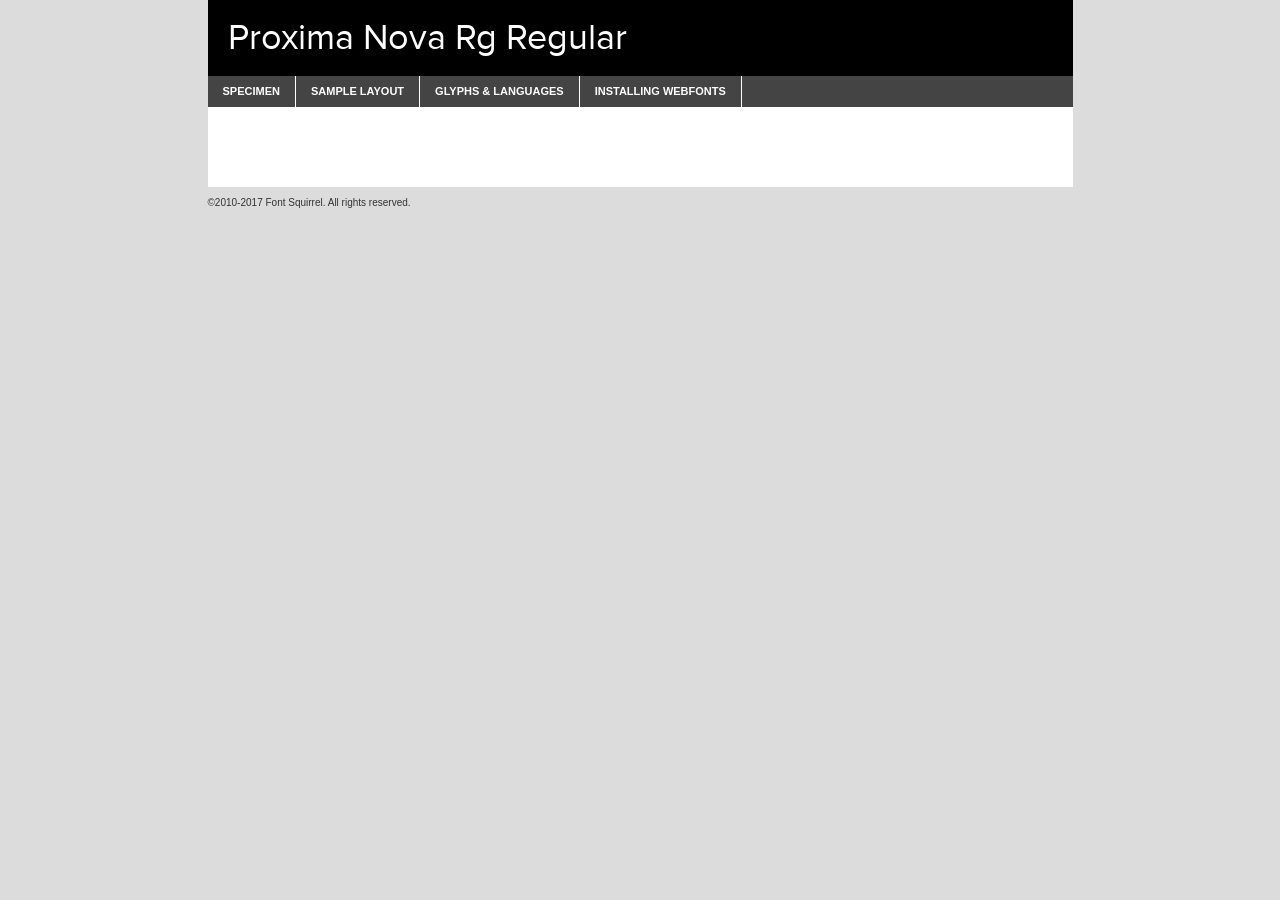
<file: assets/css/font-family/proximanova-regular-demo.html>
<!DOCTYPE html PUBLIC "-//W3C//DTD XHTML 1.0 Transitional//EN"
        "http://www.w3.org/TR/xhtml1/DTD/xhtml1-transitional.dtd">

<html xmlns="http://www.w3.org/1999/xhtml" xml:lang="en" lang="en">
<head>
    <meta http-equiv="Content-Type" content="text/html; charset=utf-8"/>
    <script src="http://ajax.googleapis.com/ajax/libs/jquery/1.7.2/jquery.min.js" type="text/javascript" charset="utf-8"></script>
    <script type="text/javascript">
		(function($) {
			$.fn.easyTabs = function(option) {
				var param = jQuery.extend({ fadeSpeed: 'fast', defaultContent: 1, activeClass: 'active' }, option);
				$(this).each(function() {
					var thisId = '#' + this.id;
					if ( param.defaultContent == '' )
					{
						param.defaultContent = 1;
					}
					if ( typeof param.defaultContent == 'number' )
					{
						var defaultTab = $(thisId + ' .tabs li:eq(' + (param.defaultContent - 1) + ') a').attr('href').substr(1);
					}
					else
					{
						var defaultTab = param.defaultContent;
					}
					$(thisId + ' .tabs li a').each(function() {
						var tabToHide = $(this).attr('href').substr(1);
						$('#' + tabToHide).addClass('easytabs-tab-content');
					});
					hideAll();
					changeContent(defaultTab);

					function hideAll() {$(thisId + ' .easytabs-tab-content').hide();}

					function changeContent(tabId)
					{
						hideAll();
						$(thisId + ' .tabs li').removeClass(param.activeClass);
						$(thisId + ' .tabs li a[href=#' + tabId + ']').closest('li').addClass(param.activeClass);
						if ( param.fadeSpeed != 'none' )
						{
							$(thisId + ' #' + tabId).fadeIn(param.fadeSpeed);
						}
						else
						{
							$(thisId + ' #' + tabId).show();
						}
					}

					$(thisId + ' .tabs li').click(function() {
						var tabId = $(this).find('a').attr('href').substr(1);
						changeContent(tabId);
						return false;
					});
				});
			}
		})(jQuery);
    </script>
    <link rel="stylesheet" href="specimen_files/specimen_stylesheet.css" type="text/css" charset="utf-8"/>
    <link rel="stylesheet" href="stylesheet.css" type="text/css" charset="utf-8"/>

    <style type="text/css">
        		body {
			font-family: 'proxima_novaregular';
        		}

            </style>

    <title>Proxima Nova Rg Regular Specimen</title>


    <script type="text/javascript" charset="utf-8">
		$(document).ready(function() {
			$('#container').easyTabs({ defaultContent: 1 });
		});
    </script>
</head>

<body>
<div id="container">
    <div id="header">
		Proxima Nova Rg Regular    </div>
    <ul class="tabs">
        <li><a href="#specimen">Specimen</a></li>
        <li><a href="#layout">Sample Layout</a></li>
		        <li><a href="#glyphs">Glyphs &amp; Languages</a></li>
        <li><a href="#installing">Installing Webfonts</a></li>

    </ul>

    <div id="main_content">


        <div id="specimen">

            <div class="section">
                <div class="grid12 firstcol">
                    <div class="huge">AaBb</div>
                </div>
            </div>

            <div class="section">
                <div class="glyph_range">A&#x200B;B&#x200b;C&#x200b;D&#x200b;E&#x200b;F&#x200b;G&#x200b;H&#x200b;I&#x200b;J&#x200b;K&#x200b;L&#x200b;M&#x200b;N&#x200b;O&#x200b;P&#x200b;Q&#x200b;R&#x200b;S&#x200b;T&#x200b;U&#x200b;V&#x200b;W&#x200b;X&#x200b;Y&#x200b;Z&#x200b;a&#x200b;b&#x200b;c&#x200b;d&#x200b;e&#x200b;f&#x200b;g&#x200b;h&#x200b;i&#x200b;j&#x200b;k&#x200b;l&#x200b;m&#x200b;n&#x200b;o&#x200b;p&#x200b;q&#x200b;r&#x200b;s&#x200b;t&#x200b;u&#x200b;v&#x200b;w&#x200b;x&#x200b;y&#x200b;z&#x200b;1&#x200b;2&#x200b;3&#x200b;4&#x200b;5&#x200b;6&#x200b;7&#x200b;8&#x200b;9&#x200b;0&#x200b;&amp;&#x200b;.&#x200b;,&#x200b;?&#x200b;!&#x200b;&#64;&#x200b;(&#x200b;)&#x200b;#&#x200b;$&#x200b;%&#x200b;*&#x200b;+&#x200b;-&#x200b;=&#x200b;:&#x200b;;</div>
            </div>
            <div class="section">
                <div class="grid12 firstcol">
                    <table class="sample_table">
                        <tr>
                            <td>10</td>
                            <td class="size10">abcdefghijklmnopqrstuvwxyzABCDEFGHIJKLMNOPQRSTUVWXYZ0123456789abcdefghijklmnopqrstuvwxyzABCDEFGHIJKLMNOPQRSTUVWXYZ0123456789abcdefghijklmnopqrstuvwxyzABCDEFGHIJKLMNOPQRSTUVWXYZ</td>
                        </tr>
                        <tr>
                            <td>11</td>
                            <td class="size11">abcdefghijklmnopqrstuvwxyzABCDEFGHIJKLMNOPQRSTUVWXYZ0123456789abcdefghijklmnopqrstuvwxyzABCDEFGHIJKLMNOPQRSTUVWXYZ0123456789abcdefghijklmnopqrstuvwxyzABCDEFGHIJKLMNOPQRSTUVWXYZ</td>
                        </tr>
                        <tr>
                            <td>12</td>
                            <td class="size12">abcdefghijklmnopqrstuvwxyzABCDEFGHIJKLMNOPQRSTUVWXYZ0123456789abcdefghijklmnopqrstuvwxyzABCDEFGHIJKLMNOPQRSTUVWXYZ0123456789abcdefghijklmnopqrstuvwxyzABCDEFGHIJKLMNOPQRSTUVWXYZ</td>
                        </tr>
                        <tr>
                            <td>13</td>
                            <td class="size13">abcdefghijklmnopqrstuvwxyzABCDEFGHIJKLMNOPQRSTUVWXYZ0123456789abcdefghijklmnopqrstuvwxyzABCDEFGHIJKLMNOPQRSTUVWXYZ0123456789abcdefghijklmnopqrstuvwxyzABCDEFGHIJKLMNOPQRSTUVWXYZ</td>
                        </tr>
                        <tr>
                            <td>14</td>
                            <td class="size14">abcdefghijklmnopqrstuvwxyzABCDEFGHIJKLMNOPQRSTUVWXYZ0123456789abcdefghijklmnopqrstuvwxyzABCDEFGHIJKLMNOPQRSTUVWXYZ0123456789abcdefghijklmnopqrstuvwxyzABCDEFGHIJKLMNOPQRSTUVWXYZ</td>
                        </tr>
                        <tr>
                            <td>16</td>
                            <td class="size16">abcdefghijklmnopqrstuvwxyzABCDEFGHIJKLMNOPQRSTUVWXYZ0123456789abcdefghijklmnopqrstuvwxyzABCDEFGHIJKLMNOPQRSTUVWXYZ</td>
                        </tr>
                        <tr>
                            <td>18</td>
                            <td class="size18">abcdefghijklmnopqrstuvwxyzABCDEFGHIJKLMNOPQRSTUVWXYZ0123456789abcdefghijklmnopqrstuvwxyzABCDEFGHIJKLMNOPQRSTUVWXYZ</td>
                        </tr>
                        <tr>
                            <td>20</td>
                            <td class="size20">abcdefghijklmnopqrstuvwxyzABCDEFGHIJKLMNOPQRSTUVWXYZ0123456789abcdefghijklmnopqrstuvwxyzABCDEFGHIJKLMNOPQRSTUVWXYZ</td>
                        </tr>
                        <tr>
                            <td>24</td>
                            <td class="size24">abcdefghijklmnopqrstuvwxyzABCDEFGHIJKLMNOPQRSTUVWXYZ0123456789abcdefghijklmnopqrstuvwxyzABCDEFGHIJKLMNOPQRSTUVWXYZ</td>
                        </tr>
                        <tr>
                            <td>30</td>
                            <td class="size30">abcdefghijklmnopqrstuvwxyzABCDEFGHIJKLMNOPQRSTUVWXYZ0123456789abcdefghijklmnopqrstuvwxyzABCDEFGHIJKLMNOPQRSTUVWXYZ</td>
                        </tr>
                        <tr>
                            <td>36</td>
                            <td class="size36">abcdefghijklmnopqrstuvwxyzABCDEFGHIJKLMNOPQRSTUVWXYZ0123456789abcdefghijklmnopqrstuvwxyzABCDEFGHIJKLMNOPQRSTUVWXYZ</td>
                        </tr>
                        <tr>
                            <td>48</td>
                            <td class="size48">abcdefghijklmnopqrstuvwxyzABCDEFGHIJKLMNOPQRSTUVWXYZ0123456789abcdefghijklmnopqrstuvwxyzABCDEFGHIJKLMNOPQRSTUVWXYZ</td>
                        </tr>
                        <tr>
                            <td>60</td>
                            <td class="size60">abcdefghijklmnopqrstuvwxyzABCDEFGHIJKLMNOPQRSTUVWXYZ0123456789abcdefghijklmnopqrstuvwxyzABCDEFGHIJKLMNOPQRSTUVWXYZ</td>
                        </tr>
                        <tr>
                            <td>72</td>
                            <td class="size72">abcdefghijklmnopqrstuvwxyzABCDEFGHIJKLMNOPQRSTUVWXYZ0123456789abcdefghijklmnopqrstuvwxyzABCDEFGHIJKLMNOPQRSTUVWXYZ</td>
                        </tr>
                        <tr>
                            <td>90</td>
                            <td class="size90">abcdefghijklmnopqrstuvwxyzABCDEFGHIJKLMNOPQRSTUVWXYZ0123456789abcdefghijklmnopqrstuvwxyzABCDEFGHIJKLMNOPQRSTUVWXYZ</td>
                        </tr>
                    </table>

                </div>

            </div>


            <div class="section" id="bodycomparison">


                <div id="xheight">
                    <div class="fontbody">&#x25FC;&#x25FC;&#x25FC;&#x25FC;&#x25FC;&#x25FC;&#x25FC;&#x25FC;&#x25FC;&#x25FC;&#x25FC;&#x25FC;&#x25FC;&#x25FC;&#x25FC;&#x25FC;&#x25FC;&#x25FC;&#x25FC;&#x25FC;&#x25FC;&#x25FC;&#x25FC;&#x25FC;&#x25FC;&#x25FC;&#x25FC;&#x25FC;&#x25FC;&#x25FC;&#x25FC;&#x25FC;&#x25FC;&#x25FC;&#x25FC;&#x25FC;&#x25FC;&#x25FC;&#x25FC;&#x25FC;&#x25FC;&#x25FC;&#x25FC;&#x25FC;&#x25FC;&#x25FC;&#x25FC;&#x25FC;&#x25FC;&#x25FC;&#x25FC;&#x25FC;&#x25FC;&#x25FC;&#x25FC;&#x25FC;&#x25FC;&#x25FC;&#x25FC;&#x25FC;&#x25FC;&#x25FC;&#x25FC;&#x25FC;&#x25FC;&#x25FC;&#x25FC;&#x25FC;&#x25FC;&#x25FC;&#x25FC;&#x25FC;&#x25FC;&#x25FC;&#x25FC;&#x25FC;&#x25FC;&#x25FC;&#x25FC;&#x25FC;&#x25FC;&#x25FC;&#x25FC;&#x25FC;&#x25FC;&#x25FC;&#x25FC;&#x25FC;&#x25FC;&#x25FC;&#x25FC;&#x25FC;&#x25FC;&#x25FC;&#x25FC;&#x25FC;&#x25FC;&#x25FC;&#x25FC;body</div>
                    <div class="arialbody">body</div>
                    <div class="verdanabody">body</div>
                    <div class="georgiabody">body</div>
                </div>
                <div class="fontbody" style="z-index:1">
                    body<span>Proxima Nova Rg Regular</span>
                </div>
                <div class="arialbody" style="z-index:1">
                    body<span>Arial</span>
                </div>
                <div class="verdanabody" style="z-index:1">
                    body<span>Verdana</span>
                </div>
                <div class="georgiabody" style="z-index:1">
                    body<span>Georgia</span>
                </div>


            </div>


            <div class="section psample psample_row1" id="">

                <div class="grid2 firstcol">
                    <p class="size10"><span>10.</span>Aenean lacinia bibendum nulla sed consectetur. Fusce dapibus, tellus ac cursus commodo, tortor mauris condimentum nibh, ut fermentum massa justo sit amet risus. Nullam id dolor id nibh ultricies vehicula ut id elit. Cum sociis natoque penatibus et magnis dis parturient montes, nascetur ridiculus mus. Nulla vitae elit libero, a pharetra augue.</p>

                </div>
                <div class="grid3">
                    <p class="size11"><span>11.</span>Aenean lacinia bibendum nulla sed consectetur. Fusce dapibus, tellus ac cursus commodo, tortor mauris condimentum nibh, ut fermentum massa justo sit amet risus. Nullam id dolor id nibh ultricies vehicula ut id elit. Cum sociis natoque penatibus et magnis dis parturient montes, nascetur ridiculus mus. Nulla vitae elit libero, a pharetra augue.</p>

                </div>
                <div class="grid3">
                    <p class="size12"><span>12.</span>Aenean lacinia bibendum nulla sed consectetur. Fusce dapibus, tellus ac cursus commodo, tortor mauris condimentum nibh, ut fermentum massa justo sit amet risus. Nullam id dolor id nibh ultricies vehicula ut id elit. Cum sociis natoque penatibus et magnis dis parturient montes, nascetur ridiculus mus. Nulla vitae elit libero, a pharetra augue.</p>

                </div>
                <div class="grid4">
                    <p class="size13"><span>13.</span>Aenean lacinia bibendum nulla sed consectetur. Fusce dapibus, tellus ac cursus commodo, tortor mauris condimentum nibh, ut fermentum massa justo sit amet risus. Nullam id dolor id nibh ultricies vehicula ut id elit. Cum sociis natoque penatibus et magnis dis parturient montes, nascetur ridiculus mus. Nulla vitae elit libero, a pharetra augue.</p>

                </div>
                <div class="white_blend"></div>

            </div>
            <div class="section psample psample_row2" id="">
                <div class="grid3 firstcol">
                    <p class="size14"><span>14.</span>Aenean lacinia bibendum nulla sed consectetur. Fusce dapibus, tellus ac cursus commodo, tortor mauris condimentum nibh, ut fermentum massa justo sit amet risus. Nullam id dolor id nibh ultricies vehicula ut id elit. Cum sociis natoque penatibus et magnis dis parturient montes, nascetur ridiculus mus. Nulla vitae elit libero, a pharetra augue.</p>

                </div>
                <div class="grid4">
                    <p class="size16"><span>16.</span>Aenean lacinia bibendum nulla sed consectetur. Fusce dapibus, tellus ac cursus commodo, tortor mauris condimentum nibh, ut fermentum massa justo sit amet risus. Nullam id dolor id nibh ultricies vehicula ut id elit. Cum sociis natoque penatibus et magnis dis parturient montes, nascetur ridiculus mus. Nulla vitae elit libero, a pharetra augue.</p>

                </div>
                <div class="grid5">
                    <p class="size18"><span>18.</span>Aenean lacinia bibendum nulla sed consectetur. Fusce dapibus, tellus ac cursus commodo, tortor mauris condimentum nibh, ut fermentum massa justo sit amet risus. Nullam id dolor id nibh ultricies vehicula ut id elit. Cum sociis natoque penatibus et magnis dis parturient montes, nascetur ridiculus mus. Nulla vitae elit libero, a pharetra augue.</p>

                </div>

                <div class="white_blend"></div>

            </div>

            <div class="section psample psample_row3" id="">
                <div class="grid5 firstcol">
                    <p class="size20"><span>20.</span>Aenean lacinia bibendum nulla sed consectetur. Fusce dapibus, tellus ac cursus commodo, tortor mauris condimentum nibh, ut fermentum massa justo sit amet risus. Nullam id dolor id nibh ultricies vehicula ut id elit. Cum sociis natoque penatibus et magnis dis parturient montes, nascetur ridiculus mus. Nulla vitae elit libero, a pharetra augue.</p>
                </div>
                <div class="grid7">
                    <p class="size24"><span>24.</span>Aenean lacinia bibendum nulla sed consectetur. Fusce dapibus, tellus ac cursus commodo, tortor mauris condimentum nibh, ut fermentum massa justo sit amet risus. Nullam id dolor id nibh ultricies vehicula ut id elit. Cum sociis natoque penatibus et magnis dis parturient montes, nascetur ridiculus mus. Nulla vitae elit libero, a pharetra augue.</p>
                </div>

                <div class="white_blend"></div>

            </div>

            <div class="section psample psample_row4" id="">
                <div class="grid12 firstcol">
                    <p class="size30"><span>30.</span>Aenean lacinia bibendum nulla sed consectetur. Fusce dapibus, tellus ac cursus commodo, tortor mauris condimentum nibh, ut fermentum massa justo sit amet risus. Nullam id dolor id nibh ultricies vehicula ut id elit. Cum sociis natoque penatibus et magnis dis parturient montes, nascetur ridiculus mus. Nulla vitae elit libero, a pharetra augue.</p>
                </div>
                <div class="white_blend"></div>

            </div>


            <div class="section psample psample_row1 fullreverse">
                <div class="grid2 firstcol">
                    <p class="size10"><span>10.</span>Aenean lacinia bibendum nulla sed consectetur. Fusce dapibus, tellus ac cursus commodo, tortor mauris condimentum nibh, ut fermentum massa justo sit amet risus. Nullam id dolor id nibh ultricies vehicula ut id elit. Cum sociis natoque penatibus et magnis dis parturient montes, nascetur ridiculus mus. Nulla vitae elit libero, a pharetra augue.</p>

                </div>
                <div class="grid3">
                    <p class="size11"><span>11.</span>Aenean lacinia bibendum nulla sed consectetur. Fusce dapibus, tellus ac cursus commodo, tortor mauris condimentum nibh, ut fermentum massa justo sit amet risus. Nullam id dolor id nibh ultricies vehicula ut id elit. Cum sociis natoque penatibus et magnis dis parturient montes, nascetur ridiculus mus. Nulla vitae elit libero, a pharetra augue.</p>

                </div>
                <div class="grid3">
                    <p class="size12"><span>12.</span>Aenean lacinia bibendum nulla sed consectetur. Fusce dapibus, tellus ac cursus commodo, tortor mauris condimentum nibh, ut fermentum massa justo sit amet risus. Nullam id dolor id nibh ultricies vehicula ut id elit. Cum sociis natoque penatibus et magnis dis parturient montes, nascetur ridiculus mus. Nulla vitae elit libero, a pharetra augue.</p>

                </div>
                <div class="grid4">
                    <p class="size13"><span>13.</span>Aenean lacinia bibendum nulla sed consectetur. Fusce dapibus, tellus ac cursus commodo, tortor mauris condimentum nibh, ut fermentum massa justo sit amet risus. Nullam id dolor id nibh ultricies vehicula ut id elit. Cum sociis natoque penatibus et magnis dis parturient montes, nascetur ridiculus mus. Nulla vitae elit libero, a pharetra augue.</p>

                </div>
                <div class="black_blend"></div>

            </div>

            <div class="section psample psample_row2 fullreverse">
                <div class="grid3 firstcol">
                    <p class="size14"><span>14.</span>Aenean lacinia bibendum nulla sed consectetur. Fusce dapibus, tellus ac cursus commodo, tortor mauris condimentum nibh, ut fermentum massa justo sit amet risus. Nullam id dolor id nibh ultricies vehicula ut id elit. Cum sociis natoque penatibus et magnis dis parturient montes, nascetur ridiculus mus. Nulla vitae elit libero, a pharetra augue.</p>

                </div>
                <div class="grid4">
                    <p class="size16"><span>16.</span>Aenean lacinia bibendum nulla sed consectetur. Fusce dapibus, tellus ac cursus commodo, tortor mauris condimentum nibh, ut fermentum massa justo sit amet risus. Nullam id dolor id nibh ultricies vehicula ut id elit. Cum sociis natoque penatibus et magnis dis parturient montes, nascetur ridiculus mus. Nulla vitae elit libero, a pharetra augue.</p>

                </div>
                <div class="grid5">
                    <p class="size18"><span>18.</span>Aenean lacinia bibendum nulla sed consectetur. Fusce dapibus, tellus ac cursus commodo, tortor mauris condimentum nibh, ut fermentum massa justo sit amet risus. Nullam id dolor id nibh ultricies vehicula ut id elit. Cum sociis natoque penatibus et magnis dis parturient montes, nascetur ridiculus mus. Nulla vitae elit libero, a pharetra augue.</p>

                </div>
                <div class="black_blend"></div>

            </div>

            <div class="section psample fullreverse psample_row3" id="">
                <div class="grid5 firstcol">
                    <p class="size20"><span>20.</span>Aenean lacinia bibendum nulla sed consectetur. Fusce dapibus, tellus ac cursus commodo, tortor mauris condimentum nibh, ut fermentum massa justo sit amet risus. Nullam id dolor id nibh ultricies vehicula ut id elit. Cum sociis natoque penatibus et magnis dis parturient montes, nascetur ridiculus mus. Nulla vitae elit libero, a pharetra augue.</p>
                </div>
                <div class="grid7">
                    <p class="size24"><span>24.</span>Aenean lacinia bibendum nulla sed consectetur. Fusce dapibus, tellus ac cursus commodo, tortor mauris condimentum nibh, ut fermentum massa justo sit amet risus. Nullam id dolor id nibh ultricies vehicula ut id elit. Cum sociis natoque penatibus et magnis dis parturient montes, nascetur ridiculus mus. Nulla vitae elit libero, a pharetra augue.</p>
                </div>

                <div class="black_blend"></div>

            </div>

            <div class="section psample fullreverse psample_row4" id="" style="border-bottom: 20px #000 solid;">
                <div class="grid12 firstcol">
                    <p class="size30"><span>30.</span>Aenean lacinia bibendum nulla sed consectetur. Fusce dapibus, tellus ac cursus commodo, tortor mauris condimentum nibh, ut fermentum massa justo sit amet risus. Nullam id dolor id nibh ultricies vehicula ut id elit. Cum sociis natoque penatibus et magnis dis parturient montes, nascetur ridiculus mus. Nulla vitae elit libero, a pharetra augue.</p>
                </div>
                <div class="black_blend"></div>

            </div>


        </div>

        <div id="layout">

            <div class="section">

                <div class="grid12 firstcol">
                    <h1>Lorem Ipsum Dolor</h1>
                    <h2>Etiam porta sem malesuada magna mollis euismod</h2>

                    <p class="byline">By <a href="#link">Aenean Lacinia</a></p>
                </div>
            </div>
            <div class="section">
                <div class="grid8 firstcol">
                    <p class="large">Donec sed odio dui. Morbi leo risus, porta ac consectetur ac, vestibulum at eros. Fusce dapibus, tellus ac cursus commodo, tortor mauris condimentum nibh, ut fermentum massa justo sit amet risus. </p>


                    <h3>Pellentesque ornare sem</h3>

                    <p>Maecenas sed diam eget risus varius blandit sit amet non magna. Maecenas faucibus mollis interdum. Donec ullamcorper nulla non metus auctor fringilla. Nullam id dolor id nibh ultricies vehicula ut id elit. Nullam id dolor id nibh ultricies vehicula ut id elit. </p>

                    <p>Aenean eu leo quam. Pellentesque ornare sem lacinia quam venenatis vestibulum. Lorem ipsum dolor sit amet, consectetur adipiscing elit. Cum sociis natoque penatibus et magnis dis parturient montes, nascetur ridiculus mus. </p>

                    <p>Nulla vitae elit libero, a pharetra augue. Praesent commodo cursus magna, vel scelerisque nisl consectetur et. Aenean lacinia bibendum nulla sed consectetur. </p>

                    <p>Nullam quis risus eget urna mollis ornare vel eu leo. Nullam quis risus eget urna mollis ornare vel eu leo. Maecenas sed diam eget risus varius blandit sit amet non magna. Donec ullamcorper nulla non metus auctor fringilla. </p>

                    <h3>Cras mattis consectetur</h3>

                    <p>Aenean eu leo quam. Pellentesque ornare sem lacinia quam venenatis vestibulum. Aenean lacinia bibendum nulla sed consectetur. Integer posuere erat a ante venenatis dapibus posuere velit aliquet. Cras mattis consectetur purus sit amet fermentum. </p>

                    <p>Nullam id dolor id nibh ultricies vehicula ut id elit. Nullam quis risus eget urna mollis ornare vel eu leo. Cras mattis consectetur purus sit amet fermentum.</p>
                </div>

                <div class="grid4 sidebar">

                    <div class="box reverse">
                        <p class="last">Nullam quis risus eget urna mollis ornare vel eu leo. Donec ullamcorper nulla non metus auctor fringilla. Cras mattis consectetur purus sit amet fermentum. Sed posuere consectetur est at lobortis. Lorem ipsum dolor sit amet, consectetur adipiscing elit. </p>
                    </div>

                    <p class="caption">Maecenas sed diam eget risus varius.</p>

                    <p>Vestibulum id ligula porta felis euismod semper. Integer posuere erat a ante venenatis dapibus posuere velit aliquet. Vestibulum id ligula porta felis euismod semper. Sed posuere consectetur est at lobortis. Maecenas sed diam eget risus varius blandit sit amet non magna. Fusce dapibus, tellus ac cursus commodo, tortor mauris condimentum nibh, ut fermentum massa justo sit amet risus. </p>


                    <p>Duis mollis, est non commodo luctus, nisi erat porttitor ligula, eget lacinia odio sem nec elit. Aenean lacinia bibendum nulla sed consectetur. Vivamus sagittis lacus vel augue laoreet rutrum faucibus dolor auctor. Aenean lacinia bibendum nulla sed consectetur. Nullam quis risus eget urna mollis ornare vel eu leo. </p>

                    <p>Praesent commodo cursus magna, vel scelerisque nisl consectetur et. Donec ullamcorper nulla non metus auctor fringilla. Maecenas faucibus mollis interdum. Fusce dapibus, tellus ac cursus commodo, tortor mauris condimentum nibh, ut fermentum massa justo sit amet risus. </p>

                </div>
            </div>

        </div>


		

        <div id="glyphs">
            <div class="section">
                <div class="grid12 firstcol">

                    <h1>Language Support</h1>
                    <p>The subset of Proxima Nova Rg Regular in this kit supports the following languages:<br/>

						Albanian, Basque, Breton, Chamorro, Danish, Dutch, English, Faroese, Finnish, French, Frisian, Galician, German, Icelandic, Italian, Malagasy, Norwegian, Portuguese, Spanish, Alsatian, Aragonese, Arapaho, Arrernte, Asturian, Aymara, Bislama, Cebuano, Corsican, Fijian, French_creole, Genoese, Gilbertese, Greenlandic, Haitian_creole, Hiligaynon, Hmong, Hopi, Ibanag, Iloko_ilokano, Indonesian, Interglossa_glosa, Interlingua, Irish_gaelic, Jerriais, Lojban, Lombard, Luxembourgeois, Manx, Mohawk, Norfolk_pitcairnese, Occitan, Oromo, Pangasinan, Papiamento, Piedmontese, Potawatomi, Rhaeto-romance, Romansh, Rotokas, Sami_lule, Samoan, Sardinian, Scots_gaelic, Seychelles_creole, Shona, Sicilian, Somali, Southern_ndebele, Swahili, Swati_swazi, Tagalog_filipino_pilipino, Tetum, Tok_pisin, Uyghur_latinized, Volapuk, Walloon, Warlpiri, Xhosa, Yapese, Zulu, Latinbasic, Ubasic, Demo                    </p>
                    <h1>Glyph Chart</h1>
                    <p>The subset of Proxima Nova Rg Regular in this kit includes all the glyphs listed below. Unicode entities are included above each glyph to help you insert individual characters into your layout.</p>
                    <div id="glyph_chart">

																																	                                <div><p>&amp;#13;</p>&#13;</div>
																				                                <div><p>&amp;#32;</p>&#32;</div>
																				                                <div><p>&amp;#33;</p>&#33;</div>
																				                                <div><p>&amp;#34;</p>&#34;</div>
																				                                <div><p>&amp;#35;</p>&#35;</div>
																				                                <div><p>&amp;#36;</p>&#36;</div>
																				                                <div><p>&amp;#37;</p>&#37;</div>
																				                                <div><p>&amp;#38;</p>&#38;</div>
																				                                <div><p>&amp;#39;</p>&#39;</div>
																				                                <div><p>&amp;#40;</p>&#40;</div>
																				                                <div><p>&amp;#41;</p>&#41;</div>
																				                                <div><p>&amp;#42;</p>&#42;</div>
																				                                <div><p>&amp;#43;</p>&#43;</div>
																				                                <div><p>&amp;#44;</p>&#44;</div>
																				                                <div><p>&amp;#45;</p>&#45;</div>
																				                                <div><p>&amp;#46;</p>&#46;</div>
																				                                <div><p>&amp;#47;</p>&#47;</div>
																				                                <div><p>&amp;#48;</p>&#48;</div>
																				                                <div><p>&amp;#49;</p>&#49;</div>
																				                                <div><p>&amp;#50;</p>&#50;</div>
																				                                <div><p>&amp;#51;</p>&#51;</div>
																				                                <div><p>&amp;#52;</p>&#52;</div>
																				                                <div><p>&amp;#53;</p>&#53;</div>
																				                                <div><p>&amp;#54;</p>&#54;</div>
																				                                <div><p>&amp;#55;</p>&#55;</div>
																				                                <div><p>&amp;#56;</p>&#56;</div>
																				                                <div><p>&amp;#57;</p>&#57;</div>
																				                                <div><p>&amp;#58;</p>&#58;</div>
																				                                <div><p>&amp;#59;</p>&#59;</div>
																				                                <div><p>&amp;#60;</p>&#60;</div>
																				                                <div><p>&amp;#61;</p>&#61;</div>
																				                                <div><p>&amp;#62;</p>&#62;</div>
																				                                <div><p>&amp;#63;</p>&#63;</div>
																				                                <div><p>&amp;#64;</p>&#64;</div>
																				                                <div><p>&amp;#65;</p>&#65;</div>
																				                                <div><p>&amp;#66;</p>&#66;</div>
																				                                <div><p>&amp;#67;</p>&#67;</div>
																				                                <div><p>&amp;#68;</p>&#68;</div>
																				                                <div><p>&amp;#69;</p>&#69;</div>
																				                                <div><p>&amp;#70;</p>&#70;</div>
																				                                <div><p>&amp;#71;</p>&#71;</div>
																				                                <div><p>&amp;#72;</p>&#72;</div>
																				                                <div><p>&amp;#73;</p>&#73;</div>
																				                                <div><p>&amp;#74;</p>&#74;</div>
																				                                <div><p>&amp;#75;</p>&#75;</div>
																				                                <div><p>&amp;#76;</p>&#76;</div>
																				                                <div><p>&amp;#77;</p>&#77;</div>
																				                                <div><p>&amp;#78;</p>&#78;</div>
																				                                <div><p>&amp;#79;</p>&#79;</div>
																				                                <div><p>&amp;#80;</p>&#80;</div>
																				                                <div><p>&amp;#81;</p>&#81;</div>
																				                                <div><p>&amp;#82;</p>&#82;</div>
																				                                <div><p>&amp;#83;</p>&#83;</div>
																				                                <div><p>&amp;#84;</p>&#84;</div>
																				                                <div><p>&amp;#85;</p>&#85;</div>
																				                                <div><p>&amp;#86;</p>&#86;</div>
																				                                <div><p>&amp;#87;</p>&#87;</div>
																				                                <div><p>&amp;#88;</p>&#88;</div>
																				                                <div><p>&amp;#89;</p>&#89;</div>
																				                                <div><p>&amp;#90;</p>&#90;</div>
																				                                <div><p>&amp;#91;</p>&#91;</div>
																				                                <div><p>&amp;#92;</p>&#92;</div>
																				                                <div><p>&amp;#93;</p>&#93;</div>
																				                                <div><p>&amp;#94;</p>&#94;</div>
																				                                <div><p>&amp;#95;</p>&#95;</div>
																				                                <div><p>&amp;#96;</p>&#96;</div>
																				                                <div><p>&amp;#97;</p>&#97;</div>
																				                                <div><p>&amp;#98;</p>&#98;</div>
																				                                <div><p>&amp;#99;</p>&#99;</div>
																				                                <div><p>&amp;#100;</p>&#100;</div>
																				                                <div><p>&amp;#101;</p>&#101;</div>
																				                                <div><p>&amp;#102;</p>&#102;</div>
																				                                <div><p>&amp;#103;</p>&#103;</div>
																				                                <div><p>&amp;#104;</p>&#104;</div>
																				                                <div><p>&amp;#105;</p>&#105;</div>
																				                                <div><p>&amp;#106;</p>&#106;</div>
																				                                <div><p>&amp;#107;</p>&#107;</div>
																				                                <div><p>&amp;#108;</p>&#108;</div>
																				                                <div><p>&amp;#109;</p>&#109;</div>
																				                                <div><p>&amp;#110;</p>&#110;</div>
																				                                <div><p>&amp;#111;</p>&#111;</div>
																				                                <div><p>&amp;#112;</p>&#112;</div>
																				                                <div><p>&amp;#113;</p>&#113;</div>
																				                                <div><p>&amp;#114;</p>&#114;</div>
																				                                <div><p>&amp;#115;</p>&#115;</div>
																				                                <div><p>&amp;#116;</p>&#116;</div>
																				                                <div><p>&amp;#117;</p>&#117;</div>
																				                                <div><p>&amp;#118;</p>&#118;</div>
																				                                <div><p>&amp;#119;</p>&#119;</div>
																				                                <div><p>&amp;#120;</p>&#120;</div>
																				                                <div><p>&amp;#121;</p>&#121;</div>
																				                                <div><p>&amp;#122;</p>&#122;</div>
																				                                <div><p>&amp;#123;</p>&#123;</div>
																				                                <div><p>&amp;#124;</p>&#124;</div>
																				                                <div><p>&amp;#125;</p>&#125;</div>
																				                                <div><p>&amp;#126;</p>&#126;</div>
																				                                <div><p>&amp;#160;</p>&#160;</div>
																				                                <div><p>&amp;#161;</p>&#161;</div>
																				                                <div><p>&amp;#162;</p>&#162;</div>
																				                                <div><p>&amp;#163;</p>&#163;</div>
																				                                <div><p>&amp;#164;</p>&#164;</div>
																				                                <div><p>&amp;#165;</p>&#165;</div>
																				                                <div><p>&amp;#166;</p>&#166;</div>
																				                                <div><p>&amp;#167;</p>&#167;</div>
																				                                <div><p>&amp;#168;</p>&#168;</div>
																				                                <div><p>&amp;#169;</p>&#169;</div>
																				                                <div><p>&amp;#170;</p>&#170;</div>
																				                                <div><p>&amp;#171;</p>&#171;</div>
																				                                <div><p>&amp;#172;</p>&#172;</div>
																				                                <div><p>&amp;#173;</p>&#173;</div>
																				                                <div><p>&amp;#174;</p>&#174;</div>
																				                                <div><p>&amp;#175;</p>&#175;</div>
																				                                <div><p>&amp;#176;</p>&#176;</div>
																				                                <div><p>&amp;#177;</p>&#177;</div>
																				                                <div><p>&amp;#178;</p>&#178;</div>
																				                                <div><p>&amp;#179;</p>&#179;</div>
																				                                <div><p>&amp;#180;</p>&#180;</div>
																				                                <div><p>&amp;#181;</p>&#181;</div>
																				                                <div><p>&amp;#182;</p>&#182;</div>
																				                                <div><p>&amp;#183;</p>&#183;</div>
																				                                <div><p>&amp;#184;</p>&#184;</div>
																				                                <div><p>&amp;#185;</p>&#185;</div>
																				                                <div><p>&amp;#186;</p>&#186;</div>
																				                                <div><p>&amp;#187;</p>&#187;</div>
																				                                <div><p>&amp;#188;</p>&#188;</div>
																				                                <div><p>&amp;#189;</p>&#189;</div>
																				                                <div><p>&amp;#190;</p>&#190;</div>
																				                                <div><p>&amp;#191;</p>&#191;</div>
																				                                <div><p>&amp;#192;</p>&#192;</div>
																				                                <div><p>&amp;#193;</p>&#193;</div>
																				                                <div><p>&amp;#194;</p>&#194;</div>
																				                                <div><p>&amp;#195;</p>&#195;</div>
																				                                <div><p>&amp;#196;</p>&#196;</div>
																				                                <div><p>&amp;#197;</p>&#197;</div>
																				                                <div><p>&amp;#198;</p>&#198;</div>
																				                                <div><p>&amp;#199;</p>&#199;</div>
																				                                <div><p>&amp;#200;</p>&#200;</div>
																				                                <div><p>&amp;#201;</p>&#201;</div>
																				                                <div><p>&amp;#202;</p>&#202;</div>
																				                                <div><p>&amp;#203;</p>&#203;</div>
																				                                <div><p>&amp;#204;</p>&#204;</div>
																				                                <div><p>&amp;#205;</p>&#205;</div>
																				                                <div><p>&amp;#206;</p>&#206;</div>
																				                                <div><p>&amp;#207;</p>&#207;</div>
																				                                <div><p>&amp;#208;</p>&#208;</div>
																				                                <div><p>&amp;#209;</p>&#209;</div>
																				                                <div><p>&amp;#210;</p>&#210;</div>
																				                                <div><p>&amp;#211;</p>&#211;</div>
																				                                <div><p>&amp;#212;</p>&#212;</div>
																				                                <div><p>&amp;#213;</p>&#213;</div>
																				                                <div><p>&amp;#214;</p>&#214;</div>
																				                                <div><p>&amp;#215;</p>&#215;</div>
																				                                <div><p>&amp;#216;</p>&#216;</div>
																				                                <div><p>&amp;#217;</p>&#217;</div>
																				                                <div><p>&amp;#218;</p>&#218;</div>
																				                                <div><p>&amp;#219;</p>&#219;</div>
																				                                <div><p>&amp;#220;</p>&#220;</div>
																				                                <div><p>&amp;#221;</p>&#221;</div>
																				                                <div><p>&amp;#222;</p>&#222;</div>
																				                                <div><p>&amp;#223;</p>&#223;</div>
																				                                <div><p>&amp;#224;</p>&#224;</div>
																				                                <div><p>&amp;#225;</p>&#225;</div>
																				                                <div><p>&amp;#226;</p>&#226;</div>
																				                                <div><p>&amp;#227;</p>&#227;</div>
																				                                <div><p>&amp;#228;</p>&#228;</div>
																				                                <div><p>&amp;#229;</p>&#229;</div>
																				                                <div><p>&amp;#230;</p>&#230;</div>
																				                                <div><p>&amp;#231;</p>&#231;</div>
																				                                <div><p>&amp;#232;</p>&#232;</div>
																				                                <div><p>&amp;#233;</p>&#233;</div>
																				                                <div><p>&amp;#234;</p>&#234;</div>
																				                                <div><p>&amp;#235;</p>&#235;</div>
																				                                <div><p>&amp;#236;</p>&#236;</div>
																				                                <div><p>&amp;#237;</p>&#237;</div>
																				                                <div><p>&amp;#238;</p>&#238;</div>
																				                                <div><p>&amp;#239;</p>&#239;</div>
																				                                <div><p>&amp;#240;</p>&#240;</div>
																				                                <div><p>&amp;#241;</p>&#241;</div>
																				                                <div><p>&amp;#242;</p>&#242;</div>
																				                                <div><p>&amp;#243;</p>&#243;</div>
																				                                <div><p>&amp;#244;</p>&#244;</div>
																				                                <div><p>&amp;#245;</p>&#245;</div>
																				                                <div><p>&amp;#246;</p>&#246;</div>
																				                                <div><p>&amp;#247;</p>&#247;</div>
																				                                <div><p>&amp;#248;</p>&#248;</div>
																				                                <div><p>&amp;#249;</p>&#249;</div>
																				                                <div><p>&amp;#250;</p>&#250;</div>
																				                                <div><p>&amp;#251;</p>&#251;</div>
																				                                <div><p>&amp;#252;</p>&#252;</div>
																				                                <div><p>&amp;#253;</p>&#253;</div>
																				                                <div><p>&amp;#254;</p>&#254;</div>
																				                                <div><p>&amp;#255;</p>&#255;</div>
																				                                <div><p>&amp;#338;</p>&#338;</div>
																				                                <div><p>&amp;#339;</p>&#339;</div>
																				                                <div><p>&amp;#376;</p>&#376;</div>
																				                                <div><p>&amp;#710;</p>&#710;</div>
																				                                <div><p>&amp;#732;</p>&#732;</div>
																				                                <div><p>&amp;#8192;</p>&#8192;</div>
																				                                <div><p>&amp;#8193;</p>&#8193;</div>
																				                                <div><p>&amp;#8194;</p>&#8194;</div>
																				                                <div><p>&amp;#8195;</p>&#8195;</div>
																				                                <div><p>&amp;#8196;</p>&#8196;</div>
																				                                <div><p>&amp;#8197;</p>&#8197;</div>
																				                                <div><p>&amp;#8198;</p>&#8198;</div>
																				                                <div><p>&amp;#8199;</p>&#8199;</div>
																				                                <div><p>&amp;#8200;</p>&#8200;</div>
																				                                <div><p>&amp;#8201;</p>&#8201;</div>
																				                                <div><p>&amp;#8202;</p>&#8202;</div>
																				                                <div><p>&amp;#8208;</p>&#8208;</div>
																				                                <div><p>&amp;#8209;</p>&#8209;</div>
																				                                <div><p>&amp;#8210;</p>&#8210;</div>
																				                                <div><p>&amp;#8211;</p>&#8211;</div>
																				                                <div><p>&amp;#8212;</p>&#8212;</div>
																				                                <div><p>&amp;#8216;</p>&#8216;</div>
																				                                <div><p>&amp;#8217;</p>&#8217;</div>
																				                                <div><p>&amp;#8218;</p>&#8218;</div>
																				                                <div><p>&amp;#8220;</p>&#8220;</div>
																				                                <div><p>&amp;#8221;</p>&#8221;</div>
																				                                <div><p>&amp;#8222;</p>&#8222;</div>
																				                                <div><p>&amp;#8226;</p>&#8226;</div>
																				                                <div><p>&amp;#8230;</p>&#8230;</div>
																				                                <div><p>&amp;#8239;</p>&#8239;</div>
																				                                <div><p>&amp;#8249;</p>&#8249;</div>
																				                                <div><p>&amp;#8250;</p>&#8250;</div>
																				                                <div><p>&amp;#8287;</p>&#8287;</div>
																				                                <div><p>&amp;#8364;</p>&#8364;</div>
																				                                <div><p>&amp;#8482;</p>&#8482;</div>
																				                                <div><p>&amp;#9724;</p>&#9724;</div>
																				                                <div><p>&amp;#64257;</p>&#64257;</div>
																				                                <div><p>&amp;#64258;</p>&#64258;</div>
																				                                <div><p>&amp;#64259;</p>&#64259;</div>
																				                                <div><p>&amp;#64260;</p>&#64260;</div>
																																													                    </div>
                </div>


            </div>
        </div>


        <div id="specs">

        </div>

        <div id="installing">
            <div class="section">
                <div class="grid7 firstcol">
                    <h1>Installing Webfonts</h1>

                    <p>Webfonts are supported by all major browser platforms but not all in the same way. There are currently four different font formats that must be included in order to target all browsers. This includes TTF, WOFF, EOT and SVG.</p>

                    <h2>1. Upload your webfonts</h2>
                    <p>You must upload your webfont kit to your website. They should be in or near the same directory as your CSS files.</p>

                    <h2>2. Include the webfont stylesheet</h2>
                    <p>A special CSS @font-face declaration helps the various browsers select the appropriate font it needs without causing you a bunch of headaches. Learn more about this syntax by reading the <a href="https://www.fontspring.com/blog/further-hardening-of-the-bulletproof-syntax">Fontspring blog post</a> about it. The code for it is as follows:</p>


                    <code>
                        @font-face{
                        font-family: 'MyWebFont';
                        src: url('WebFont.eot');
                        src: url('WebFont.eot?#iefix') format('embedded-opentype'),
                        url('WebFont.woff') format('woff'),
                        url('WebFont.ttf') format('truetype'),
                        url('WebFont.svg#webfont') format('svg');
                        }
                    </code>

                    <p>We've already gone ahead and generated the code for you. All you have to do is link to the stylesheet in your HTML, like this:</p>
                    <code>&lt;link rel=&quot;stylesheet&quot; href=&quot;stylesheet.css&quot; type=&quot;text/css&quot; charset=&quot;utf-8&quot; /&gt;</code>

                    <h2>3. Modify your own stylesheet</h2>
                    <p>To take advantage of your new fonts, you must tell your stylesheet to use them. Look at the original @font-face declaration above and find the property called "font-family." The name linked there will be what you use to reference the font. Prepend that webfont name to the font stack in the "font-family" property, inside the selector you want to change. For example:</p>
                    <code>p { font-family: 'WebFont', Arial, sans-serif; }</code>

                    <h2>4. Test</h2>
                    <p>Getting webfonts to work cross-browser <em>can</em> be tricky. Use the information in the sidebar to help you if you find that fonts aren't loading in a particular browser.</p>
                </div>

                <div class="grid5 sidebar">
                    <div class="box">
                        <h2>Troubleshooting<br/>Font-Face Problems</h2>
                        <p>Having trouble getting your webfonts to load in your new website? Here are some tips to sort out what might be the problem.</p>

                        <h3>Fonts not showing in any browser</h3>

                        <p>This sounds like you need to work on the plumbing. You either did not upload the fonts to the correct directory, or you did not link the fonts properly in the CSS. If you've confirmed that all this is correct and you still have a problem, take a look at your .htaccess file and see if requests are getting intercepted.</p>

                        <h3>Fonts not loading in iPhone or iPad</h3>

                        <p>The most common problem here is that you are serving the fonts from an IIS server. IIS refuses to serve files that have unknown MIME types. If that is the case, you must set the MIME type for SVG to "image/svg+xml" in the server settings. Follow these instructions from Microsoft if you need help.</p>

                        <h3>Fonts not loading in Firefox</h3>

                        <p>The primary reason for this failure? You are still using a version Firefox older than 3.5. So upgrade already! If that isn't it, then you are very likely serving fonts from a different domain. Firefox requires that all font assets be served from the same domain. Lastly it is possible that you need to add WOFF to your list of MIME types (if you are serving via IIS.)</p>

                        <h3>Fonts not loading in IE</h3>

                        <p>Are you looking at Internet Explorer on an actual Windows machine or are you cheating by using a service like Adobe BrowserLab? Many of these screenshot services do not render @font-face for IE. Best to test it on a real machine.</p>

                        <h3>Fonts not loading in IE9</h3>

                        <p>IE9, like Firefox, requires that fonts be served from the same domain as the website. Make sure that is the case.</p>
                    </div>
                </div>
            </div>

        </div>

    </div>
    <div id="footer">
        <p>&copy;2010-2017 Font Squirrel. All rights reserved.</p>
    </div>
</div>
</body>
</html>
</file>
<file: assets/css/font-family/specimen_files/specimen_stylesheet.css>
@import url('grid_12-825-55-15.css');

/*  
	CSS Reset by Eric Meyer - Released under Public Domain
    http://meyerweb.com/eric/tools/css/reset/
*/
html, body, div, span, applet, object, iframe,
h1, h2, h3, h4, h5, h6, p, blockquote, pre,
a, abbr, acronym, address, big, cite, code,
del, dfn, em, font, img, ins, kbd, q, s, samp,
small, strike, strong, sub, sup, tt, var,
b, u, i, center, dl, dt, dd, ol, ul, li,
fieldset, form, label, legend, table,
caption, tbody, tfoot, thead, tr, th, td {
	margin:         0;
	padding:        0;
	border:         0;
	outline:        0;
	font-size:      100%;
	vertical-align: baseline;
	background:     transparent;
}

body {
	line-height: 1;
}

ol, ul {
	list-style: none;
}

blockquote, q {
	quotes: none;
}

blockquote:before, blockquote:after,
q:before, q:after {
	content: '';
	content: none;
}

:focus {
	outline: 0;
}

ins {
	text-decoration: none;
}

del {
	text-decoration: line-through;
}

table {
	border-collapse: collapse;
	border-spacing:  0;
}


body {
	color:            #000;
	background-color: #dcdcdc;
}

a {
	text-decoration: none;
	color:           #1883ba;
}

h1 {
	font-size:     32px;
	font-weight:   normal;
	font-style:    normal;
	margin-bottom: 18px;
}

h2 {
	font-size: 18px;
}

#container {
	width:  865px;
	margin: 0px auto;
}


#header {
	padding:          20px;
	font-size:        36px;
	background-color: #000;
	color:            #fff;
}

#header span {
	color: #666;
}

#main_content {
	background-color: #fff;
	padding:          60px 20px 20px;
}


#footer p {
	margin:         0;
	padding-top:    10px;
	padding-bottom: 50px;
	color:          #333;
	font:           10px Arial, sans-serif;
}

.tabs {
	width:            100%;
	height:           31px;
	background-color: #444;
}

.tabs li {
	float:            left;
	margin:           0;
	overflow:         hidden;
	background-color: #444;
}

.tabs li a {
	display:         block;
	color:           #fff;
	text-decoration: none;
	font:            bold 11px/11px 'Arial';
	text-transform:  uppercase;
	padding:         10px 15px;
	border-right:    1px solid #fff;
}

.tabs li a:hover {
	background-color: #00b3ff;

}

.tabs li.active a {
	color:            #000;
	background-color: #fff;
}


div.huge {

	font-size:      300px;
	line-height:    1em;
	padding:        0;
	letter-spacing: -.02em;
	overflow:       hidden;
}

div.glyph_range {
	font-size:   72px;
	line-height: 1.1em;
}

.size10 {
	font-size: 10px;
}

.size11 {
	font-size: 11px;
}

.size12 {
	font-size: 12px;
}

.size13 {
	font-size: 13px;
}

.size14 {
	font-size: 14px;
}

.size16 {
	font-size: 16px;
}

.size18 {
	font-size: 18px;
}

.size20 {
	font-size: 20px;
}

.size24 {
	font-size: 24px;
}

.size30 {
	font-size: 30px;
}

.size36 {
	font-size: 36px;
}

.size48 {
	font-size: 48px;
}

.size60 {
	font-size: 60px;
}

.size72 {
	font-size: 72px;
}

.size90 {
	font-size: 90px;
}


.psample_row1 {
	height: 120px;
}

.psample_row1 {
	height: 120px;
}

.psample_row2 {
	height: 160px;
}

.psample_row3 {
	height: 160px;
}

.psample_row4 {
	height: 160px;
}

.psample {
	overflow: hidden;
	position: relative;
}

.psample p {
	line-height: 1.3em;
	display:     block;
	overflow:    hidden;
	margin:      0;
}

.psample span {
	margin-right: .5em;
}

.white_blend {
	width:            100%;
	height:           61px;
	background-image: url([data-uri]);
	position:         absolute;
	bottom:           0;
}

.black_blend {
	width:            100%;
	height:           61px;
	background-image: url([data-uri]);
	position:         absolute;
	bottom:           0;
}

.fullreverse {
	background:    #000 !important;
	color:         #fff !important;
	margin-left:   -20px;
	padding-left:  20px;
	margin-right:  -20px;
	padding-right: 20px;
	padding:       20px;
	margin-bottom: 0;
}


.sample_table td {
	padding-top:    3px;
	padding-bottom: 5px;
	padding-left:   5px;
	vertical-align: middle;
	line-height:    1.2em;
}

.sample_table td:first-child {
	background-color: #eee;
	text-align:       right;
	padding-right:    5px;
	padding-left:     0;
	padding:          5px;
	font:             11px/12px 'Courier New', Courier, mono;
}

code {
	white-space:      pre;
	background-color: #eee;
	display:          block;
	padding:          10px;
	margin-bottom:    18px;
	overflow:         auto;
}


.bottom, .last {
	margin-bottom:  0 !important;
	padding-bottom: 0 !important;
}

.box {
	padding:       18px;
	margin-bottom: 18px;
	background:    #eee;
}

.reverse, .reversed {
	background: #000 !important;
	color:      #fff !important;
	border:     none !important;
}

#bodycomparison {
	position:    relative;
	overflow:    hidden;
	font-size:   72px;
	height:      90px;
	white-space: nowrap;
}

#bodycomparison div {
	font-size:   72px;
	line-height: 90px;
	display:     inline;
	margin:      0 15px 0 0;
	padding:     0;
}

#bodycomparison div span {
	font:     10px Arial;
	position: absolute;
	left:     0;
}

#xheight {
	float:       none;
	position:    absolute;
	color:       #d9f3ff;
	font-size:   72px;
	line-height: 90px;
}

.fontbody {
	position: relative;
}

.arialbody {
	font-family: Arial;
	position:    relative;
}

.verdanabody {
	font-family: Verdana;
	position:    relative;
}

.georgiabody {
	font-family: Georgia;
	position:    relative;
}

/* @group Layout page
 */

#layout h1 {
	font-size:   36px;
	line-height: 42px;
	font-weight: normal;
	font-style:  normal;
}

#layout h2 {
	font-size:   24px;
	line-height: 23px;
	font-weight: normal;
	font-style:  normal;
}

#layout h3 {
	font-size:   22px;
	line-height: 1.4em;
	margin-top:  1em;
	font-weight: normal;
	font-style:  normal;
}


#layout p.byline {
	font-size:     12px;
	margin-top:    18px;
	line-height:   12px;
	margin-bottom: 0;
}

#layout p {
	font-size:     14px;
	line-height:   21px;
	margin-bottom: .5em;
}

#layout p.large {
	font-size:   18px;
	line-height: 26px;
}

#layout .sidebar p {
	font-size:   12px;
	line-height: 1.4em;
}

#layout p.caption {
	font-size:     10px;
	margin-top:    -16px;
	margin-bottom: 18px;
}

/* @end */

/* @group Glyphs */

#glyph_chart div {
	background-color: #d9f3ff;
	color:            black;
	float:            left;
	font-size:        36px;
	height:           1.2em;
	line-height:      1.2em;
	margin-bottom:    1px;
	margin-right:     1px;
	text-align:       center;
	width:            1.2em;
	position:         relative;
	padding:          .6em .2em .2em;
}

#glyph_chart div p {
	position:         absolute;
	left:             0;
	top:              0;
	display:          block;
	text-align:       center;
	font:             bold 9px Arial, sans-serif;
	background-color: #3a768f;
	width:            100%;
	color:            #fff;
	padding:          2px 0;
}


#glyphs h1 {
	font-family: Arial, sans-serif;
}

/* @end */

/* @group Installing */

#installing {
	font: 13px Arial, sans-serif;
}

#installing p,
#glyphs p {
	line-height:   1.2em;
	margin-bottom: 18px;
	font:          13px Arial, sans-serif;
}


#installing h3 {
	font-size:  15px;
	margin-top: 18px;
}

/* @end */

#rendering h1 {
	font-family: Arial, sans-serif;
}

.render_table td {
	font:           11px 'Courier New', Courier, mono;
	vertical-align: middle;
}
</file>
<file: assets/css/font-family/stylesheet.css>
/*! Generated by Font Squirrel (https://www.fontsquirrel.com) on August 11, 2023 */



@font-face {
    font-family: 'proxima_nova_altbold';
    src: url('proxima_nova_alt_bold-webfont.woff2') format('woff2'),
         url('proxima_nova_alt_bold-webfont.woff') format('woff');
    font-weight: normal;
    font-style: normal;

}




@font-face {
    font-family: 'proxima_nova_altlight';
    src: url('proxima_nova_alt_light-webfont.woff2') format('woff2'),
         url('proxima_nova_alt_light-webfont.woff') format('woff');
    font-weight: normal;
    font-style: normal;

}




@font-face {
    font-family: 'proxima_nova_altthin';
    src: url('proxima_nova_alt_thin-webfont.woff2') format('woff2'),
         url('proxima_nova_alt_thin-webfont.woff') format('woff');
    font-weight: normal;
    font-style: normal;

}




@font-face {
    font-family: 'proxima_novablack';
    src: url('proxima_nova_black-webfont.woff2') format('woff2'),
         url('proxima_nova_black-webfont.woff') format('woff');
    font-weight: normal;
    font-style: normal;

}




@font-face {
    font-family: 'proxima_novabold';
    src: url('proxima_nova_bold-webfont.woff2') format('woff2'),
         url('proxima_nova_bold-webfont.woff') format('woff');
    font-weight: normal;
    font-style: normal;

}




@font-face {
    font-family: 'proxima_novaextrabold';
    src: url('proxima_nova_extrabold-webfont.woff2') format('woff2'),
         url('proxima_nova_extrabold-webfont.woff') format('woff');
    font-weight: normal;
    font-style: normal;

}




@font-face {
    font-family: 'proxima_novathin';
    src: url('proxima_nova_thin-webfont.woff2') format('woff2'),
         url('proxima_nova_thin-webfont.woff') format('woff');
    font-weight: normal;
    font-style: normal;

}




@font-face {
    font-family: 'proxima_novaregular';
    src: url('proximanova-regular-webfont.woff2') format('woff2'),
         url('proximanova-regular-webfont.woff') format('woff');
    font-weight: normal;
    font-style: normal;

}
</file>
